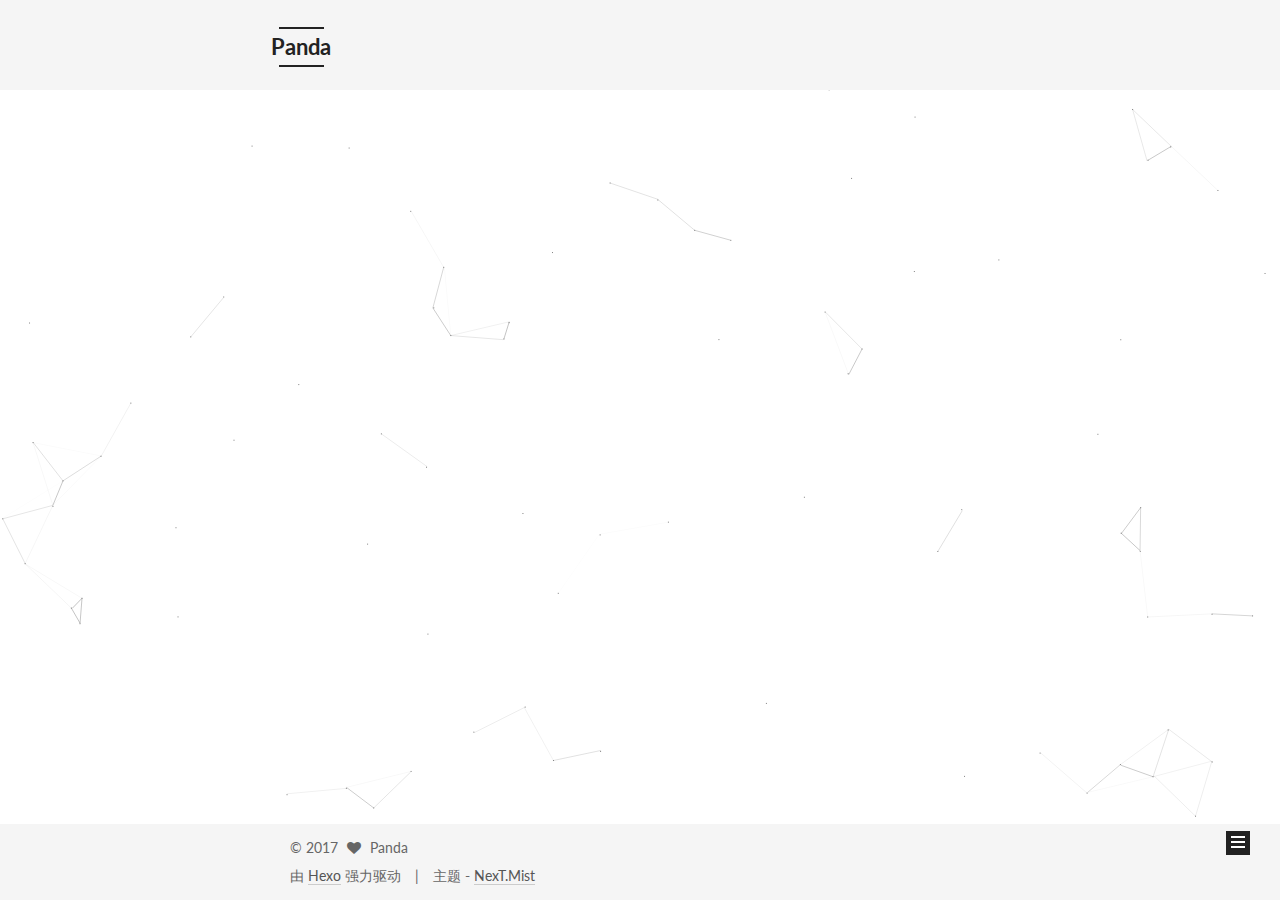
<file: index.html>
<!doctype html>



  


<html class="theme-next mist use-motion" lang="zh-Hans">
<head>
  <meta charset="UTF-8"/>
<meta http-equiv="X-UA-Compatible" content="IE=edge" />
<meta name="viewport" content="width=device-width, initial-scale=1, maximum-scale=1"/>









<meta http-equiv="Cache-Control" content="no-transform" />
<meta http-equiv="Cache-Control" content="no-siteapp" />















  
  
  <link href="/lib/fancybox/source/jquery.fancybox.css?v=2.1.5" rel="stylesheet" type="text/css" />




  
  
  
  

  
    
    
  

  

  

  

  

  
    
    
    <link href="//fonts.googleapis.com/css?family=Lato:300,300italic,400,400italic,700,700italic&subset=latin,latin-ext" rel="stylesheet" type="text/css">
  






<link href="/lib/font-awesome/css/font-awesome.min.css?v=4.6.2" rel="stylesheet" type="text/css" />

<link href="/css/main.css?v=5.1.1" rel="stylesheet" type="text/css" />


  <meta name="keywords" content="Hexo, NexT" />








  <link rel="shortcut icon" type="image/x-icon" href="/favicon.ico?v=5.1.1" />






<meta name="description" content="越努力越幸运">
<meta property="og:type" content="website">
<meta property="og:title" content="Panda">
<meta property="og:url" content="http://yoursite.com/index.html">
<meta property="og:site_name" content="Panda">
<meta property="og:description" content="越努力越幸运">
<meta name="twitter:card" content="summary">
<meta name="twitter:title" content="Panda">
<meta name="twitter:description" content="越努力越幸运">



<script type="text/javascript" id="hexo.configurations">
  var NexT = window.NexT || {};
  var CONFIG = {
    root: '/',
    scheme: 'Mist',
    sidebar: {"position":"left","display":"post","offset":12,"offset_float":0,"b2t":false,"scrollpercent":false},
    fancybox: true,
    motion: true,
    duoshuo: {
      userId: '0',
      author: '博主'
    },
    algolia: {
      applicationID: '',
      apiKey: '',
      indexName: '',
      hits: {"per_page":10},
      labels: {"input_placeholder":"Search for Posts","hits_empty":"We didn't find any results for the search: ${query}","hits_stats":"${hits} results found in ${time} ms"}
    }
  };
</script>



  <link rel="canonical" href="http://yoursite.com/"/>





  <title>Panda</title>
</head>

<body itemscope itemtype="http://schema.org/WebPage" lang="zh-Hans">

  















  
  
    
  

  <div class="container sidebar-position-left 
   page-home 
 ">
    <div class="headband"></div>

    <header id="header" class="header" itemscope itemtype="http://schema.org/WPHeader">
      <div class="header-inner"><div class="site-brand-wrapper">
  <div class="site-meta ">
    

    <div class="custom-logo-site-title">
      <a href="/"  class="brand" rel="start">
        <span class="logo-line-before"><i></i></span>
        <span class="site-title">Panda</span>
        <span class="logo-line-after"><i></i></span>
      </a>
    </div>
      
        <p class="site-subtitle">Panda's Blog</p>
      
  </div>

  <div class="site-nav-toggle">
    <button>
      <span class="btn-bar"></span>
      <span class="btn-bar"></span>
      <span class="btn-bar"></span>
    </button>
  </div>
</div>

<nav class="site-nav">
  

  
    <ul id="menu" class="menu">
      
        
        <li class="menu-item menu-item-home">
          <a href="/" rel="section">
            
              <i class="menu-item-icon fa fa-fw fa-home"></i> <br />
            
            首页
          </a>
        </li>
      
        
        <li class="menu-item menu-item-categories">
          <a href="/categories/" rel="section">
            
              <i class="menu-item-icon fa fa-fw fa-th"></i> <br />
            
            分类
          </a>
        </li>
      
        
        <li class="menu-item menu-item-archives">
          <a href="/archives/" rel="section">
            
              <i class="menu-item-icon fa fa-fw fa-archive"></i> <br />
            
            归档
          </a>
        </li>
      
        
        <li class="menu-item menu-item-tags">
          <a href="/tags/" rel="section">
            
              <i class="menu-item-icon fa fa-fw fa-tags"></i> <br />
            
            标签
          </a>
        </li>
      

      
        <li class="menu-item menu-item-search">
          
            <a href="javascript:;" class="popup-trigger">
          
            
              <i class="menu-item-icon fa fa-search fa-fw"></i> <br />
            
            搜索
          </a>
        </li>
      
    </ul>
  

  
    <div class="site-search">
      
  <div class="popup search-popup local-search-popup">
  <div class="local-search-header clearfix">
    <span class="search-icon">
      <i class="fa fa-search"></i>
    </span>
    <span class="popup-btn-close">
      <i class="fa fa-times-circle"></i>
    </span>
    <div class="local-search-input-wrapper">
      <input autocomplete="off"
             placeholder="搜索..." spellcheck="false"
             type="text" id="local-search-input">
    </div>
  </div>
  <div id="local-search-result"></div>
</div>



    </div>
  
</nav>



 </div>
    </header>

    <main id="main" class="main">
      <div class="main-inner">
        <div class="content-wrap">
          <div id="content" class="content">
            
  <section id="posts" class="posts-expand">
    
      

  

  
  
  

  <article class="post post-type-normal " itemscope itemtype="http://schema.org/Article">
    <link itemprop="mainEntityOfPage" href="http://yoursite.com/2017/06/07/my-first/">

    <span hidden itemprop="author" itemscope itemtype="http://schema.org/Person">
      <meta itemprop="name" content="Panda">
      <meta itemprop="description" content="">
      <meta itemprop="image" content="/images/24774436.jpg">
    </span>

    <span hidden itemprop="publisher" itemscope itemtype="http://schema.org/Organization">
      <meta itemprop="name" content="Panda">
    </span>

    
      <header class="post-header">

        
        
          <h1 class="post-title" itemprop="name headline">
                
                <a class="post-title-link" href="/2017/06/07/my-first/" itemprop="url">my first</a></h1>
        

        <div class="post-meta">
          <span class="post-time">
            
              <span class="post-meta-item-icon">
                <i class="fa fa-calendar-o"></i>
              </span>
              
                <span class="post-meta-item-text">发表于</span>
              
              <time title="创建于" itemprop="dateCreated datePublished" datetime="2017-06-07T13:43:27+08:00">
                2017-06-07
              </time>
            

            

            
          </span>

          
            <span class="post-category" >
            
              <span class="post-meta-divider">|</span>
            
              <span class="post-meta-item-icon">
                <i class="fa fa-folder-o"></i>
              </span>
              
                <span class="post-meta-item-text">分类于</span>
              
              
                <span itemprop="about" itemscope itemtype="http://schema.org/Thing">
                  <a href="/categories/hexo/" itemprop="url" rel="index">
                    <span itemprop="name">hexo</span>
                  </a>
                </span>

                
                
              
            </span>
          

          
            
          

          
          
             <span id="/2017/06/07/my-first/" class="leancloud_visitors" data-flag-title="my first">
               <span class="post-meta-divider">|</span>
               <span class="post-meta-item-icon">
                 <i class="fa fa-eye"></i>
               </span>
               
                 <span class="post-meta-item-text">阅读次数 </span>
               
                 <span class="leancloud-visitors-count"></span>
             </span>
          

          

          

          

        </div>
      </header>
    

    <div class="post-body" itemprop="articleBody">

      
      

      
        
          
            
          
        
      
    </div>

    <div>
      
    </div>

    <div>
      
    </div>

    <div>
      
    </div>

    <footer class="post-footer">
      

      

      

      
      
        <div class="post-eof"></div>
      
    </footer>
  </article>


    
  </section>

  


          </div>
          


          

        </div>
        
          
  
  <div class="sidebar-toggle">
    <div class="sidebar-toggle-line-wrap">
      <span class="sidebar-toggle-line sidebar-toggle-line-first"></span>
      <span class="sidebar-toggle-line sidebar-toggle-line-middle"></span>
      <span class="sidebar-toggle-line sidebar-toggle-line-last"></span>
    </div>
  </div>

  <aside id="sidebar" class="sidebar">
    <div class="sidebar-inner">

      

      

      <section class="site-overview sidebar-panel sidebar-panel-active">
        <div class="site-author motion-element" itemprop="author" itemscope itemtype="http://schema.org/Person">
          <img class="site-author-image" itemprop="image"
               src="/images/24774436.jpg"
               alt="Panda" />
          <p class="site-author-name" itemprop="name">Panda</p>
           
              <p class="site-description motion-element" itemprop="description">越努力越幸运</p>
          
        </div>
        <nav class="site-state motion-element">

          
            <div class="site-state-item site-state-posts">
              <a href="/archives/">
                <span class="site-state-item-count">1</span>
                <span class="site-state-item-name">日志</span>
              </a>
            </div>
          

          
            
            
            <div class="site-state-item site-state-categories">
              <a href="/categories/index.html">
                <span class="site-state-item-count">1</span>
                <span class="site-state-item-name">分类</span>
              </a>
            </div>
          

          
            
            
            <div class="site-state-item site-state-tags">
              <a href="/tags/index.html">
                <span class="site-state-item-count">3</span>
                <span class="site-state-item-name">标签</span>
              </a>
            </div>
          

        </nav>

        

        <div class="links-of-author motion-element">
          
            
              <span class="links-of-author-item">
                <a href="https://github.com/p354139076" target="_blank" title="GitHub">
                  
                    <i class="fa fa-fw fa-github"></i>
                  
                  GitHub
                </a>
              </span>
            
          
        </div>

        
        

        
        
          <div class="links-of-blogroll motion-element links-of-blogroll-inline">
            <div class="links-of-blogroll-title">
              <i class="fa  fa-fw fa-globe"></i>
              友情链接
            </div>
            <ul class="links-of-blogroll-list">
              
                <li class="links-of-blogroll-item">
                  <a href="https://www.baidu.com/" title="baidu" target="_blank">baidu</a>
                </li>
              
            </ul>
          </div>
        

        


      </section>

      

      

    </div>
  </aside>


        
      </div>
    </main>

    <footer id="footer" class="footer">
      <div class="footer-inner">
        <div class="copyright" >
  
  &copy; 
  <span itemprop="copyrightYear">2017</span>
  <span class="with-love">
    <i class="fa fa-heart"></i>
  </span>
  <span class="author" itemprop="copyrightHolder">Panda</span>
</div>


<div class="powered-by">
  由 <a class="theme-link" href="https://hexo.io">Hexo</a> 强力驱动
</div>

<div class="theme-info">
  主题 -
  <a class="theme-link" href="https://github.com/iissnan/hexo-theme-next">
    NexT.Mist
  </a>
</div>


        

        
      </div>
    </footer>

    
      <div class="back-to-top">
        <i class="fa fa-arrow-up"></i>
        
      </div>
    

  </div>

  

<script type="text/javascript">
  if (Object.prototype.toString.call(window.Promise) !== '[object Function]') {
    window.Promise = null;
  }
</script>









  












  
  <script type="text/javascript" src="/lib/jquery/index.js?v=2.1.3"></script>

  
  <script type="text/javascript" src="/lib/fastclick/lib/fastclick.min.js?v=1.0.6"></script>

  
  <script type="text/javascript" src="/lib/jquery_lazyload/jquery.lazyload.js?v=1.9.7"></script>

  
  <script type="text/javascript" src="/lib/velocity/velocity.min.js?v=1.2.1"></script>

  
  <script type="text/javascript" src="/lib/velocity/velocity.ui.min.js?v=1.2.1"></script>

  
  <script type="text/javascript" src="/lib/fancybox/source/jquery.fancybox.pack.js?v=2.1.5"></script>


  



  <script type="text/javascript" src="/js/src/utils.js?v=5.1.1"></script>

  <script type="text/javascript" src="/js/src/motion.js?v=5.1.1"></script>



  
  

  
    <script type="text/javascript" src="/js/src/scrollspy.js?v=5.1.1"></script>
<script type="text/javascript" src="/js/src/post-details.js?v=5.1.1"></script>

  

  


  <script type="text/javascript" src="/js/src/bootstrap.js?v=5.1.1"></script>



  


  




	





  





  





  






  

  <script type="text/javascript">
    // Popup Window;
    var isfetched = false;
    var isXml = true;
    // Search DB path;
    var search_path = "search.xml";
    if (search_path.length === 0) {
      search_path = "search.xml";
    } else if (search_path.endsWith("json")) {
      isXml = false;
    }
    var path = "/" + search_path;
    // monitor main search box;

    var onPopupClose = function (e) {
      $('.popup').hide();
      $('#local-search-input').val('');
      $('.search-result-list').remove();
      $('#no-result').remove();
      $(".local-search-pop-overlay").remove();
      $('body').css('overflow', '');
    }

    function proceedsearch() {
      $("body")
        .append('<div class="search-popup-overlay local-search-pop-overlay"></div>')
        .css('overflow', 'hidden');
      $('.search-popup-overlay').click(onPopupClose);
      $('.popup').toggle();
      var $localSearchInput = $('#local-search-input');
      $localSearchInput.attr("autocapitalize", "none");
      $localSearchInput.attr("autocorrect", "off");
      $localSearchInput.focus();
    }

    // search function;
    var searchFunc = function(path, search_id, content_id) {
      'use strict';

      // start loading animation
      $("body")
        .append('<div class="search-popup-overlay local-search-pop-overlay">' +
          '<div id="search-loading-icon">' +
          '<i class="fa fa-spinner fa-pulse fa-5x fa-fw"></i>' +
          '</div>' +
          '</div>')
        .css('overflow', 'hidden');
      $("#search-loading-icon").css('margin', '20% auto 0 auto').css('text-align', 'center');

      $.ajax({
        url: path,
        dataType: isXml ? "xml" : "json",
        async: true,
        success: function(res) {
          // get the contents from search data
          isfetched = true;
          $('.popup').detach().appendTo('.header-inner');
          var datas = isXml ? $("entry", res).map(function() {
            return {
              title: $("title", this).text(),
              content: $("content",this).text(),
              url: $("url" , this).text()
            };
          }).get() : res;
          var input = document.getElementById(search_id);
          var resultContent = document.getElementById(content_id);
          var inputEventFunction = function() {
            var searchText = input.value.trim().toLowerCase();
            var keywords = searchText.split(/[\s\-]+/);
            if (keywords.length > 1) {
              keywords.push(searchText);
            }
            var resultItems = [];
            if (searchText.length > 0) {
              // perform local searching
              datas.forEach(function(data) {
                var isMatch = false;
                var hitCount = 0;
                var searchTextCount = 0;
                var title = data.title.trim();
                var titleInLowerCase = title.toLowerCase();
                var content = data.content.trim().replace(/<[^>]+>/g,"");
                var contentInLowerCase = content.toLowerCase();
                var articleUrl = decodeURIComponent(data.url);
                var indexOfTitle = [];
                var indexOfContent = [];
                // only match articles with not empty titles
                if(title != '') {
                  keywords.forEach(function(keyword) {
                    function getIndexByWord(word, text, caseSensitive) {
                      var wordLen = word.length;
                      if (wordLen === 0) {
                        return [];
                      }
                      var startPosition = 0, position = [], index = [];
                      if (!caseSensitive) {
                        text = text.toLowerCase();
                        word = word.toLowerCase();
                      }
                      while ((position = text.indexOf(word, startPosition)) > -1) {
                        index.push({position: position, word: word});
                        startPosition = position + wordLen;
                      }
                      return index;
                    }

                    indexOfTitle = indexOfTitle.concat(getIndexByWord(keyword, titleInLowerCase, false));
                    indexOfContent = indexOfContent.concat(getIndexByWord(keyword, contentInLowerCase, false));
                  });
                  if (indexOfTitle.length > 0 || indexOfContent.length > 0) {
                    isMatch = true;
                    hitCount = indexOfTitle.length + indexOfContent.length;
                  }
                }

                // show search results

                if (isMatch) {
                  // sort index by position of keyword

                  [indexOfTitle, indexOfContent].forEach(function (index) {
                    index.sort(function (itemLeft, itemRight) {
                      if (itemRight.position !== itemLeft.position) {
                        return itemRight.position - itemLeft.position;
                      } else {
                        return itemLeft.word.length - itemRight.word.length;
                      }
                    });
                  });

                  // merge hits into slices

                  function mergeIntoSlice(text, start, end, index) {
                    var item = index[index.length - 1];
                    var position = item.position;
                    var word = item.word;
                    var hits = [];
                    var searchTextCountInSlice = 0;
                    while (position + word.length <= end && index.length != 0) {
                      if (word === searchText) {
                        searchTextCountInSlice++;
                      }
                      hits.push({position: position, length: word.length});
                      var wordEnd = position + word.length;

                      // move to next position of hit

                      index.pop();
                      while (index.length != 0) {
                        item = index[index.length - 1];
                        position = item.position;
                        word = item.word;
                        if (wordEnd > position) {
                          index.pop();
                        } else {
                          break;
                        }
                      }
                    }
                    searchTextCount += searchTextCountInSlice;
                    return {
                      hits: hits,
                      start: start,
                      end: end,
                      searchTextCount: searchTextCountInSlice
                    };
                  }

                  var slicesOfTitle = [];
                  if (indexOfTitle.length != 0) {
                    slicesOfTitle.push(mergeIntoSlice(title, 0, title.length, indexOfTitle));
                  }

                  var slicesOfContent = [];
                  while (indexOfContent.length != 0) {
                    var item = indexOfContent[indexOfContent.length - 1];
                    var position = item.position;
                    var word = item.word;
                    // cut out 100 characters
                    var start = position - 20;
                    var end = position + 80;
                    if(start < 0){
                      start = 0;
                    }
                    if (end < position + word.length) {
                      end = position + word.length;
                    }
                    if(end > content.length){
                      end = content.length;
                    }
                    slicesOfContent.push(mergeIntoSlice(content, start, end, indexOfContent));
                  }

                  // sort slices in content by search text's count and hits' count

                  slicesOfContent.sort(function (sliceLeft, sliceRight) {
                    if (sliceLeft.searchTextCount !== sliceRight.searchTextCount) {
                      return sliceRight.searchTextCount - sliceLeft.searchTextCount;
                    } else if (sliceLeft.hits.length !== sliceRight.hits.length) {
                      return sliceRight.hits.length - sliceLeft.hits.length;
                    } else {
                      return sliceLeft.start - sliceRight.start;
                    }
                  });

                  // select top N slices in content

                  var upperBound = parseInt('1');
                  if (upperBound >= 0) {
                    slicesOfContent = slicesOfContent.slice(0, upperBound);
                  }

                  // highlight title and content

                  function highlightKeyword(text, slice) {
                    var result = '';
                    var prevEnd = slice.start;
                    slice.hits.forEach(function (hit) {
                      result += text.substring(prevEnd, hit.position);
                      var end = hit.position + hit.length;
                      result += '<b class="search-keyword">' + text.substring(hit.position, end) + '</b>';
                      prevEnd = end;
                    });
                    result += text.substring(prevEnd, slice.end);
                    return result;
                  }

                  var resultItem = '';

                  if (slicesOfTitle.length != 0) {
                    resultItem += "<li><a href='" + articleUrl + "' class='search-result-title'>" + highlightKeyword(title, slicesOfTitle[0]) + "</a>";
                  } else {
                    resultItem += "<li><a href='" + articleUrl + "' class='search-result-title'>" + title + "</a>";
                  }

                  slicesOfContent.forEach(function (slice) {
                    resultItem += "<a href='" + articleUrl + "'>" +
                      "<p class=\"search-result\">" + highlightKeyword(content, slice) +
                      "...</p>" + "</a>";
                  });

                  resultItem += "</li>";
                  resultItems.push({
                    item: resultItem,
                    searchTextCount: searchTextCount,
                    hitCount: hitCount,
                    id: resultItems.length
                  });
                }
              })
            };
            if (keywords.length === 1 && keywords[0] === "") {
              resultContent.innerHTML = '<div id="no-result"><i class="fa fa-search fa-5x" /></div>'
            } else if (resultItems.length === 0) {
              resultContent.innerHTML = '<div id="no-result"><i class="fa fa-frown-o fa-5x" /></div>'
            } else {
              resultItems.sort(function (resultLeft, resultRight) {
                if (resultLeft.searchTextCount !== resultRight.searchTextCount) {
                  return resultRight.searchTextCount - resultLeft.searchTextCount;
                } else if (resultLeft.hitCount !== resultRight.hitCount) {
                  return resultRight.hitCount - resultLeft.hitCount;
                } else {
                  return resultRight.id - resultLeft.id;
                }
              });
              var searchResultList = '<ul class=\"search-result-list\">';
              resultItems.forEach(function (result) {
                searchResultList += result.item;
              })
              searchResultList += "</ul>";
              resultContent.innerHTML = searchResultList;
            }
          }

          if ('auto' === 'auto') {
            input.addEventListener('input', inputEventFunction);
          } else {
            $('.search-icon').click(inputEventFunction);
            input.addEventListener('keypress', function (event) {
              if (event.keyCode === 13) {
                inputEventFunction();
              }
            });
          }

          // remove loading animation
          $(".local-search-pop-overlay").remove();
          $('body').css('overflow', '');

          proceedsearch();
        }
      });
    }

    // handle and trigger popup window;
    $('.popup-trigger').click(function(e) {
      e.stopPropagation();
      if (isfetched === false) {
        searchFunc(path, 'local-search-input', 'local-search-result');
      } else {
        proceedsearch();
      };
    });

    $('.popup-btn-close').click(onPopupClose);
    $('.popup').click(function(e){
      e.stopPropagation();
    });
    $(document).on('keyup', function (event) {
      var shouldDismissSearchPopup = event.which === 27 &&
        $('.search-popup').is(':visible');
      if (shouldDismissSearchPopup) {
        onPopupClose();
      }
    });
  </script>





  

  
  <script src="https://cdn1.lncld.net/static/js/av-core-mini-0.6.1.js"></script>
  <script>AV.initialize("lOtJw6AQHA3SVn16e1DD95mH-gzGzoHsz", "D5mW8dunsiMRzLfFmFUlIUd8");</script>
  <script>
    function showTime(Counter) {
      var query = new AV.Query(Counter);
      var entries = [];
      var $visitors = $(".leancloud_visitors");

      $visitors.each(function () {
        entries.push( $(this).attr("id").trim() );
      });

      query.containedIn('url', entries);
      query.find()
        .done(function (results) {
          var COUNT_CONTAINER_REF = '.leancloud-visitors-count';

          if (results.length === 0) {
            $visitors.find(COUNT_CONTAINER_REF).text(0);
            return;
          }

          for (var i = 0; i < results.length; i++) {
            var item = results[i];
            var url = item.get('url');
            var time = item.get('time');
            var element = document.getElementById(url);

            $(element).find(COUNT_CONTAINER_REF).text(time);
          }
          for(var i = 0; i < entries.length; i++) {
            var url = entries[i];
            var element = document.getElementById(url);
            var countSpan = $(element).find(COUNT_CONTAINER_REF);
            if( countSpan.text() == '') {
              countSpan.text(0);
            }
          }
        })
        .fail(function (object, error) {
          console.log("Error: " + error.code + " " + error.message);
        });
    }

    function addCount(Counter) {
      var $visitors = $(".leancloud_visitors");
      var url = $visitors.attr('id').trim();
      var title = $visitors.attr('data-flag-title').trim();
      var query = new AV.Query(Counter);

      query.equalTo("url", url);
      query.find({
        success: function(results) {
          if (results.length > 0) {
            var counter = results[0];
            counter.fetchWhenSave(true);
            counter.increment("time");
            counter.save(null, {
              success: function(counter) {
                var $element = $(document.getElementById(url));
                $element.find('.leancloud-visitors-count').text(counter.get('time'));
              },
              error: function(counter, error) {
                console.log('Failed to save Visitor num, with error message: ' + error.message);
              }
            });
          } else {
            var newcounter = new Counter();
            /* Set ACL */
            var acl = new AV.ACL();
            acl.setPublicReadAccess(true);
            acl.setPublicWriteAccess(true);
            newcounter.setACL(acl);
            /* End Set ACL */
            newcounter.set("title", title);
            newcounter.set("url", url);
            newcounter.set("time", 1);
            newcounter.save(null, {
              success: function(newcounter) {
                var $element = $(document.getElementById(url));
                $element.find('.leancloud-visitors-count').text(newcounter.get('time'));
              },
              error: function(newcounter, error) {
                console.log('Failed to create');
              }
            });
          }
        },
        error: function(error) {
          console.log('Error:' + error.code + " " + error.message);
        }
      });
    }

    $(function() {
      var Counter = AV.Object.extend("Counter");
      if ($('.leancloud_visitors').length == 1) {
        addCount(Counter);
      } else if ($('.post-title-link').length > 1) {
        showTime(Counter);
      }
    });
  </script>



  

  

  

  

  

  <!-- 背景动画 -->
<script type="text/javascript" src="/js/src/parcticle.js"></script>
<!-- 页面点击小红心 -->
<script type="text/javascript" src="/js/src/love.js"></script>
</body>
</html>
</file>
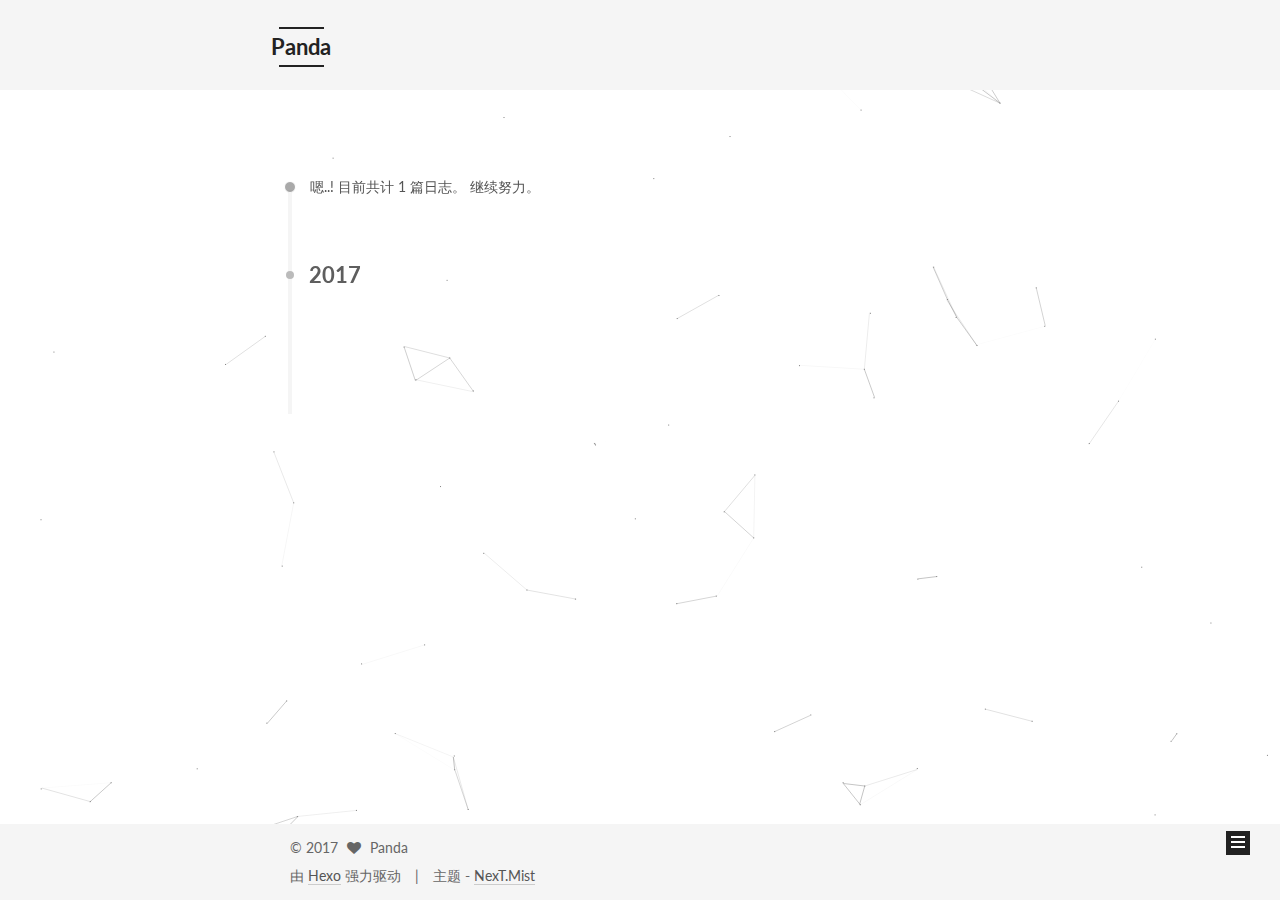
<file: archives/index.html>
<!doctype html>



  


<html class="theme-next mist use-motion" lang="zh-Hans">
<head>
  <meta charset="UTF-8"/>
<meta http-equiv="X-UA-Compatible" content="IE=edge" />
<meta name="viewport" content="width=device-width, initial-scale=1, maximum-scale=1"/>









<meta http-equiv="Cache-Control" content="no-transform" />
<meta http-equiv="Cache-Control" content="no-siteapp" />















  
  
  <link href="/lib/fancybox/source/jquery.fancybox.css?v=2.1.5" rel="stylesheet" type="text/css" />




  
  
  
  

  
    
    
  

  

  

  

  

  
    
    
    <link href="//fonts.googleapis.com/css?family=Lato:300,300italic,400,400italic,700,700italic&subset=latin,latin-ext" rel="stylesheet" type="text/css">
  






<link href="/lib/font-awesome/css/font-awesome.min.css?v=4.6.2" rel="stylesheet" type="text/css" />

<link href="/css/main.css?v=5.1.1" rel="stylesheet" type="text/css" />


  <meta name="keywords" content="Hexo, NexT" />








  <link rel="shortcut icon" type="image/x-icon" href="/favicon.ico?v=5.1.1" />






<meta name="description" content="越努力越幸运">
<meta property="og:type" content="website">
<meta property="og:title" content="Panda">
<meta property="og:url" content="http://yoursite.com/archives/index.html">
<meta property="og:site_name" content="Panda">
<meta property="og:description" content="越努力越幸运">
<meta name="twitter:card" content="summary">
<meta name="twitter:title" content="Panda">
<meta name="twitter:description" content="越努力越幸运">



<script type="text/javascript" id="hexo.configurations">
  var NexT = window.NexT || {};
  var CONFIG = {
    root: '/',
    scheme: 'Mist',
    sidebar: {"position":"left","display":"post","offset":12,"offset_float":0,"b2t":false,"scrollpercent":false},
    fancybox: true,
    motion: true,
    duoshuo: {
      userId: '0',
      author: '博主'
    },
    algolia: {
      applicationID: '',
      apiKey: '',
      indexName: '',
      hits: {"per_page":10},
      labels: {"input_placeholder":"Search for Posts","hits_empty":"We didn't find any results for the search: ${query}","hits_stats":"${hits} results found in ${time} ms"}
    }
  };
</script>



  <link rel="canonical" href="http://yoursite.com/archives/"/>





  <title>归档 | Panda</title>
</head>

<body itemscope itemtype="http://schema.org/WebPage" lang="zh-Hans">

  















  
  
    
  

  <div class="container sidebar-position-left  page-archive  ">
    <div class="headband"></div>

    <header id="header" class="header" itemscope itemtype="http://schema.org/WPHeader">
      <div class="header-inner"><div class="site-brand-wrapper">
  <div class="site-meta ">
    

    <div class="custom-logo-site-title">
      <a href="/"  class="brand" rel="start">
        <span class="logo-line-before"><i></i></span>
        <span class="site-title">Panda</span>
        <span class="logo-line-after"><i></i></span>
      </a>
    </div>
      
        <p class="site-subtitle">Panda's Blog</p>
      
  </div>

  <div class="site-nav-toggle">
    <button>
      <span class="btn-bar"></span>
      <span class="btn-bar"></span>
      <span class="btn-bar"></span>
    </button>
  </div>
</div>

<nav class="site-nav">
  

  
    <ul id="menu" class="menu">
      
        
        <li class="menu-item menu-item-home">
          <a href="/" rel="section">
            
              <i class="menu-item-icon fa fa-fw fa-home"></i> <br />
            
            首页
          </a>
        </li>
      
        
        <li class="menu-item menu-item-categories">
          <a href="/categories/" rel="section">
            
              <i class="menu-item-icon fa fa-fw fa-th"></i> <br />
            
            分类
          </a>
        </li>
      
        
        <li class="menu-item menu-item-archives">
          <a href="/archives/" rel="section">
            
              <i class="menu-item-icon fa fa-fw fa-archive"></i> <br />
            
            归档
          </a>
        </li>
      
        
        <li class="menu-item menu-item-tags">
          <a href="/tags/" rel="section">
            
              <i class="menu-item-icon fa fa-fw fa-tags"></i> <br />
            
            标签
          </a>
        </li>
      

      
        <li class="menu-item menu-item-search">
          
            <a href="javascript:;" class="popup-trigger">
          
            
              <i class="menu-item-icon fa fa-search fa-fw"></i> <br />
            
            搜索
          </a>
        </li>
      
    </ul>
  

  
    <div class="site-search">
      
  <div class="popup search-popup local-search-popup">
  <div class="local-search-header clearfix">
    <span class="search-icon">
      <i class="fa fa-search"></i>
    </span>
    <span class="popup-btn-close">
      <i class="fa fa-times-circle"></i>
    </span>
    <div class="local-search-input-wrapper">
      <input autocomplete="off"
             placeholder="搜索..." spellcheck="false"
             type="text" id="local-search-input">
    </div>
  </div>
  <div id="local-search-result"></div>
</div>



    </div>
  
</nav>



 </div>
    </header>

    <main id="main" class="main">
      <div class="main-inner">
        <div class="content-wrap">
          <div id="content" class="content">
            

  <section id="posts" class="posts-collapse">
    <span class="archive-move-on"></span>

    <span class="archive-page-counter">
      
      
      
        
      
      嗯..! 目前共计 1 篇日志。 继续努力。
    </span>

    

      
      
      

      
        
        <div class="collection-title">
          <h2 class="archive-year motion-element" id="archive-year-2017">2017</h2>
        </div>
      
      

      

  <article class="post post-type-normal" itemscope itemtype="http://schema.org/Article">
    <header class="post-header">

      <h2 class="post-title">
        
            <a class="post-title-link" href="/2017/06/07/my-first/" itemprop="url">
              
                <span itemprop="name">my first</span>
              
            </a>
        
      </h2>

      <div class="post-meta">
        <time class="post-time" itemprop="dateCreated"
              datetime="2017-06-07T13:43:27+08:00"
              content="2017-06-07" >
          06-07
        </time>
      </div>

    </header>
  </article>



    

  </section>

  



          </div>
          


          

        </div>
        
          
  
  <div class="sidebar-toggle">
    <div class="sidebar-toggle-line-wrap">
      <span class="sidebar-toggle-line sidebar-toggle-line-first"></span>
      <span class="sidebar-toggle-line sidebar-toggle-line-middle"></span>
      <span class="sidebar-toggle-line sidebar-toggle-line-last"></span>
    </div>
  </div>

  <aside id="sidebar" class="sidebar">
    <div class="sidebar-inner">

      

      

      <section class="site-overview sidebar-panel sidebar-panel-active">
        <div class="site-author motion-element" itemprop="author" itemscope itemtype="http://schema.org/Person">
          <img class="site-author-image" itemprop="image"
               src="/images/24774436.jpg"
               alt="Panda" />
          <p class="site-author-name" itemprop="name">Panda</p>
           
              <p class="site-description motion-element" itemprop="description">越努力越幸运</p>
          
        </div>
        <nav class="site-state motion-element">

          
            <div class="site-state-item site-state-posts">
              <a href="/archives/">
                <span class="site-state-item-count">1</span>
                <span class="site-state-item-name">日志</span>
              </a>
            </div>
          

          
            
            
            <div class="site-state-item site-state-categories">
              <a href="/categories/index.html">
                <span class="site-state-item-count">1</span>
                <span class="site-state-item-name">分类</span>
              </a>
            </div>
          

          
            
            
            <div class="site-state-item site-state-tags">
              <a href="/tags/index.html">
                <span class="site-state-item-count">3</span>
                <span class="site-state-item-name">标签</span>
              </a>
            </div>
          

        </nav>

        

        <div class="links-of-author motion-element">
          
            
              <span class="links-of-author-item">
                <a href="https://github.com/p354139076" target="_blank" title="GitHub">
                  
                    <i class="fa fa-fw fa-github"></i>
                  
                  GitHub
                </a>
              </span>
            
          
        </div>

        
        

        
        
          <div class="links-of-blogroll motion-element links-of-blogroll-inline">
            <div class="links-of-blogroll-title">
              <i class="fa  fa-fw fa-globe"></i>
              友情链接
            </div>
            <ul class="links-of-blogroll-list">
              
                <li class="links-of-blogroll-item">
                  <a href="https://www.baidu.com/" title="baidu" target="_blank">baidu</a>
                </li>
              
            </ul>
          </div>
        

        


      </section>

      

      

    </div>
  </aside>


        
      </div>
    </main>

    <footer id="footer" class="footer">
      <div class="footer-inner">
        <div class="copyright" >
  
  &copy; 
  <span itemprop="copyrightYear">2017</span>
  <span class="with-love">
    <i class="fa fa-heart"></i>
  </span>
  <span class="author" itemprop="copyrightHolder">Panda</span>
</div>


<div class="powered-by">
  由 <a class="theme-link" href="https://hexo.io">Hexo</a> 强力驱动
</div>

<div class="theme-info">
  主题 -
  <a class="theme-link" href="https://github.com/iissnan/hexo-theme-next">
    NexT.Mist
  </a>
</div>


        

        
      </div>
    </footer>

    
      <div class="back-to-top">
        <i class="fa fa-arrow-up"></i>
        
      </div>
    

  </div>

  

<script type="text/javascript">
  if (Object.prototype.toString.call(window.Promise) !== '[object Function]') {
    window.Promise = null;
  }
</script>









  












  
  <script type="text/javascript" src="/lib/jquery/index.js?v=2.1.3"></script>

  
  <script type="text/javascript" src="/lib/fastclick/lib/fastclick.min.js?v=1.0.6"></script>

  
  <script type="text/javascript" src="/lib/jquery_lazyload/jquery.lazyload.js?v=1.9.7"></script>

  
  <script type="text/javascript" src="/lib/velocity/velocity.min.js?v=1.2.1"></script>

  
  <script type="text/javascript" src="/lib/velocity/velocity.ui.min.js?v=1.2.1"></script>

  
  <script type="text/javascript" src="/lib/fancybox/source/jquery.fancybox.pack.js?v=2.1.5"></script>


  



  <script type="text/javascript" src="/js/src/utils.js?v=5.1.1"></script>

  <script type="text/javascript" src="/js/src/motion.js?v=5.1.1"></script>



  
  

  
  
    <script type="text/javascript" id="motion.page.archive">
      $('.archive-year').velocity('transition.slideLeftIn');
    </script>
  


  


  <script type="text/javascript" src="/js/src/bootstrap.js?v=5.1.1"></script>



  


  




	





  





  





  






  

  <script type="text/javascript">
    // Popup Window;
    var isfetched = false;
    var isXml = true;
    // Search DB path;
    var search_path = "search.xml";
    if (search_path.length === 0) {
      search_path = "search.xml";
    } else if (search_path.endsWith("json")) {
      isXml = false;
    }
    var path = "/" + search_path;
    // monitor main search box;

    var onPopupClose = function (e) {
      $('.popup').hide();
      $('#local-search-input').val('');
      $('.search-result-list').remove();
      $('#no-result').remove();
      $(".local-search-pop-overlay").remove();
      $('body').css('overflow', '');
    }

    function proceedsearch() {
      $("body")
        .append('<div class="search-popup-overlay local-search-pop-overlay"></div>')
        .css('overflow', 'hidden');
      $('.search-popup-overlay').click(onPopupClose);
      $('.popup').toggle();
      var $localSearchInput = $('#local-search-input');
      $localSearchInput.attr("autocapitalize", "none");
      $localSearchInput.attr("autocorrect", "off");
      $localSearchInput.focus();
    }

    // search function;
    var searchFunc = function(path, search_id, content_id) {
      'use strict';

      // start loading animation
      $("body")
        .append('<div class="search-popup-overlay local-search-pop-overlay">' +
          '<div id="search-loading-icon">' +
          '<i class="fa fa-spinner fa-pulse fa-5x fa-fw"></i>' +
          '</div>' +
          '</div>')
        .css('overflow', 'hidden');
      $("#search-loading-icon").css('margin', '20% auto 0 auto').css('text-align', 'center');

      $.ajax({
        url: path,
        dataType: isXml ? "xml" : "json",
        async: true,
        success: function(res) {
          // get the contents from search data
          isfetched = true;
          $('.popup').detach().appendTo('.header-inner');
          var datas = isXml ? $("entry", res).map(function() {
            return {
              title: $("title", this).text(),
              content: $("content",this).text(),
              url: $("url" , this).text()
            };
          }).get() : res;
          var input = document.getElementById(search_id);
          var resultContent = document.getElementById(content_id);
          var inputEventFunction = function() {
            var searchText = input.value.trim().toLowerCase();
            var keywords = searchText.split(/[\s\-]+/);
            if (keywords.length > 1) {
              keywords.push(searchText);
            }
            var resultItems = [];
            if (searchText.length > 0) {
              // perform local searching
              datas.forEach(function(data) {
                var isMatch = false;
                var hitCount = 0;
                var searchTextCount = 0;
                var title = data.title.trim();
                var titleInLowerCase = title.toLowerCase();
                var content = data.content.trim().replace(/<[^>]+>/g,"");
                var contentInLowerCase = content.toLowerCase();
                var articleUrl = decodeURIComponent(data.url);
                var indexOfTitle = [];
                var indexOfContent = [];
                // only match articles with not empty titles
                if(title != '') {
                  keywords.forEach(function(keyword) {
                    function getIndexByWord(word, text, caseSensitive) {
                      var wordLen = word.length;
                      if (wordLen === 0) {
                        return [];
                      }
                      var startPosition = 0, position = [], index = [];
                      if (!caseSensitive) {
                        text = text.toLowerCase();
                        word = word.toLowerCase();
                      }
                      while ((position = text.indexOf(word, startPosition)) > -1) {
                        index.push({position: position, word: word});
                        startPosition = position + wordLen;
                      }
                      return index;
                    }

                    indexOfTitle = indexOfTitle.concat(getIndexByWord(keyword, titleInLowerCase, false));
                    indexOfContent = indexOfContent.concat(getIndexByWord(keyword, contentInLowerCase, false));
                  });
                  if (indexOfTitle.length > 0 || indexOfContent.length > 0) {
                    isMatch = true;
                    hitCount = indexOfTitle.length + indexOfContent.length;
                  }
                }

                // show search results

                if (isMatch) {
                  // sort index by position of keyword

                  [indexOfTitle, indexOfContent].forEach(function (index) {
                    index.sort(function (itemLeft, itemRight) {
                      if (itemRight.position !== itemLeft.position) {
                        return itemRight.position - itemLeft.position;
                      } else {
                        return itemLeft.word.length - itemRight.word.length;
                      }
                    });
                  });

                  // merge hits into slices

                  function mergeIntoSlice(text, start, end, index) {
                    var item = index[index.length - 1];
                    var position = item.position;
                    var word = item.word;
                    var hits = [];
                    var searchTextCountInSlice = 0;
                    while (position + word.length <= end && index.length != 0) {
                      if (word === searchText) {
                        searchTextCountInSlice++;
                      }
                      hits.push({position: position, length: word.length});
                      var wordEnd = position + word.length;

                      // move to next position of hit

                      index.pop();
                      while (index.length != 0) {
                        item = index[index.length - 1];
                        position = item.position;
                        word = item.word;
                        if (wordEnd > position) {
                          index.pop();
                        } else {
                          break;
                        }
                      }
                    }
                    searchTextCount += searchTextCountInSlice;
                    return {
                      hits: hits,
                      start: start,
                      end: end,
                      searchTextCount: searchTextCountInSlice
                    };
                  }

                  var slicesOfTitle = [];
                  if (indexOfTitle.length != 0) {
                    slicesOfTitle.push(mergeIntoSlice(title, 0, title.length, indexOfTitle));
                  }

                  var slicesOfContent = [];
                  while (indexOfContent.length != 0) {
                    var item = indexOfContent[indexOfContent.length - 1];
                    var position = item.position;
                    var word = item.word;
                    // cut out 100 characters
                    var start = position - 20;
                    var end = position + 80;
                    if(start < 0){
                      start = 0;
                    }
                    if (end < position + word.length) {
                      end = position + word.length;
                    }
                    if(end > content.length){
                      end = content.length;
                    }
                    slicesOfContent.push(mergeIntoSlice(content, start, end, indexOfContent));
                  }

                  // sort slices in content by search text's count and hits' count

                  slicesOfContent.sort(function (sliceLeft, sliceRight) {
                    if (sliceLeft.searchTextCount !== sliceRight.searchTextCount) {
                      return sliceRight.searchTextCount - sliceLeft.searchTextCount;
                    } else if (sliceLeft.hits.length !== sliceRight.hits.length) {
                      return sliceRight.hits.length - sliceLeft.hits.length;
                    } else {
                      return sliceLeft.start - sliceRight.start;
                    }
                  });

                  // select top N slices in content

                  var upperBound = parseInt('1');
                  if (upperBound >= 0) {
                    slicesOfContent = slicesOfContent.slice(0, upperBound);
                  }

                  // highlight title and content

                  function highlightKeyword(text, slice) {
                    var result = '';
                    var prevEnd = slice.start;
                    slice.hits.forEach(function (hit) {
                      result += text.substring(prevEnd, hit.position);
                      var end = hit.position + hit.length;
                      result += '<b class="search-keyword">' + text.substring(hit.position, end) + '</b>';
                      prevEnd = end;
                    });
                    result += text.substring(prevEnd, slice.end);
                    return result;
                  }

                  var resultItem = '';

                  if (slicesOfTitle.length != 0) {
                    resultItem += "<li><a href='" + articleUrl + "' class='search-result-title'>" + highlightKeyword(title, slicesOfTitle[0]) + "</a>";
                  } else {
                    resultItem += "<li><a href='" + articleUrl + "' class='search-result-title'>" + title + "</a>";
                  }

                  slicesOfContent.forEach(function (slice) {
                    resultItem += "<a href='" + articleUrl + "'>" +
                      "<p class=\"search-result\">" + highlightKeyword(content, slice) +
                      "...</p>" + "</a>";
                  });

                  resultItem += "</li>";
                  resultItems.push({
                    item: resultItem,
                    searchTextCount: searchTextCount,
                    hitCount: hitCount,
                    id: resultItems.length
                  });
                }
              })
            };
            if (keywords.length === 1 && keywords[0] === "") {
              resultContent.innerHTML = '<div id="no-result"><i class="fa fa-search fa-5x" /></div>'
            } else if (resultItems.length === 0) {
              resultContent.innerHTML = '<div id="no-result"><i class="fa fa-frown-o fa-5x" /></div>'
            } else {
              resultItems.sort(function (resultLeft, resultRight) {
                if (resultLeft.searchTextCount !== resultRight.searchTextCount) {
                  return resultRight.searchTextCount - resultLeft.searchTextCount;
                } else if (resultLeft.hitCount !== resultRight.hitCount) {
                  return resultRight.hitCount - resultLeft.hitCount;
                } else {
                  return resultRight.id - resultLeft.id;
                }
              });
              var searchResultList = '<ul class=\"search-result-list\">';
              resultItems.forEach(function (result) {
                searchResultList += result.item;
              })
              searchResultList += "</ul>";
              resultContent.innerHTML = searchResultList;
            }
          }

          if ('auto' === 'auto') {
            input.addEventListener('input', inputEventFunction);
          } else {
            $('.search-icon').click(inputEventFunction);
            input.addEventListener('keypress', function (event) {
              if (event.keyCode === 13) {
                inputEventFunction();
              }
            });
          }

          // remove loading animation
          $(".local-search-pop-overlay").remove();
          $('body').css('overflow', '');

          proceedsearch();
        }
      });
    }

    // handle and trigger popup window;
    $('.popup-trigger').click(function(e) {
      e.stopPropagation();
      if (isfetched === false) {
        searchFunc(path, 'local-search-input', 'local-search-result');
      } else {
        proceedsearch();
      };
    });

    $('.popup-btn-close').click(onPopupClose);
    $('.popup').click(function(e){
      e.stopPropagation();
    });
    $(document).on('keyup', function (event) {
      var shouldDismissSearchPopup = event.which === 27 &&
        $('.search-popup').is(':visible');
      if (shouldDismissSearchPopup) {
        onPopupClose();
      }
    });
  </script>





  

  
  <script src="https://cdn1.lncld.net/static/js/av-core-mini-0.6.1.js"></script>
  <script>AV.initialize("lOtJw6AQHA3SVn16e1DD95mH-gzGzoHsz", "D5mW8dunsiMRzLfFmFUlIUd8");</script>
  <script>
    function showTime(Counter) {
      var query = new AV.Query(Counter);
      var entries = [];
      var $visitors = $(".leancloud_visitors");

      $visitors.each(function () {
        entries.push( $(this).attr("id").trim() );
      });

      query.containedIn('url', entries);
      query.find()
        .done(function (results) {
          var COUNT_CONTAINER_REF = '.leancloud-visitors-count';

          if (results.length === 0) {
            $visitors.find(COUNT_CONTAINER_REF).text(0);
            return;
          }

          for (var i = 0; i < results.length; i++) {
            var item = results[i];
            var url = item.get('url');
            var time = item.get('time');
            var element = document.getElementById(url);

            $(element).find(COUNT_CONTAINER_REF).text(time);
          }
          for(var i = 0; i < entries.length; i++) {
            var url = entries[i];
            var element = document.getElementById(url);
            var countSpan = $(element).find(COUNT_CONTAINER_REF);
            if( countSpan.text() == '') {
              countSpan.text(0);
            }
          }
        })
        .fail(function (object, error) {
          console.log("Error: " + error.code + " " + error.message);
        });
    }

    function addCount(Counter) {
      var $visitors = $(".leancloud_visitors");
      var url = $visitors.attr('id').trim();
      var title = $visitors.attr('data-flag-title').trim();
      var query = new AV.Query(Counter);

      query.equalTo("url", url);
      query.find({
        success: function(results) {
          if (results.length > 0) {
            var counter = results[0];
            counter.fetchWhenSave(true);
            counter.increment("time");
            counter.save(null, {
              success: function(counter) {
                var $element = $(document.getElementById(url));
                $element.find('.leancloud-visitors-count').text(counter.get('time'));
              },
              error: function(counter, error) {
                console.log('Failed to save Visitor num, with error message: ' + error.message);
              }
            });
          } else {
            var newcounter = new Counter();
            /* Set ACL */
            var acl = new AV.ACL();
            acl.setPublicReadAccess(true);
            acl.setPublicWriteAccess(true);
            newcounter.setACL(acl);
            /* End Set ACL */
            newcounter.set("title", title);
            newcounter.set("url", url);
            newcounter.set("time", 1);
            newcounter.save(null, {
              success: function(newcounter) {
                var $element = $(document.getElementById(url));
                $element.find('.leancloud-visitors-count').text(newcounter.get('time'));
              },
              error: function(newcounter, error) {
                console.log('Failed to create');
              }
            });
          }
        },
        error: function(error) {
          console.log('Error:' + error.code + " " + error.message);
        }
      });
    }

    $(function() {
      var Counter = AV.Object.extend("Counter");
      if ($('.leancloud_visitors').length == 1) {
        addCount(Counter);
      } else if ($('.post-title-link').length > 1) {
        showTime(Counter);
      }
    });
  </script>



  

  

  

  

  

  <!-- 背景动画 -->
<script type="text/javascript" src="/js/src/parcticle.js"></script>
<!-- 页面点击小红心 -->
<script type="text/javascript" src="/js/src/love.js"></script>
</body>
</html>
</file>
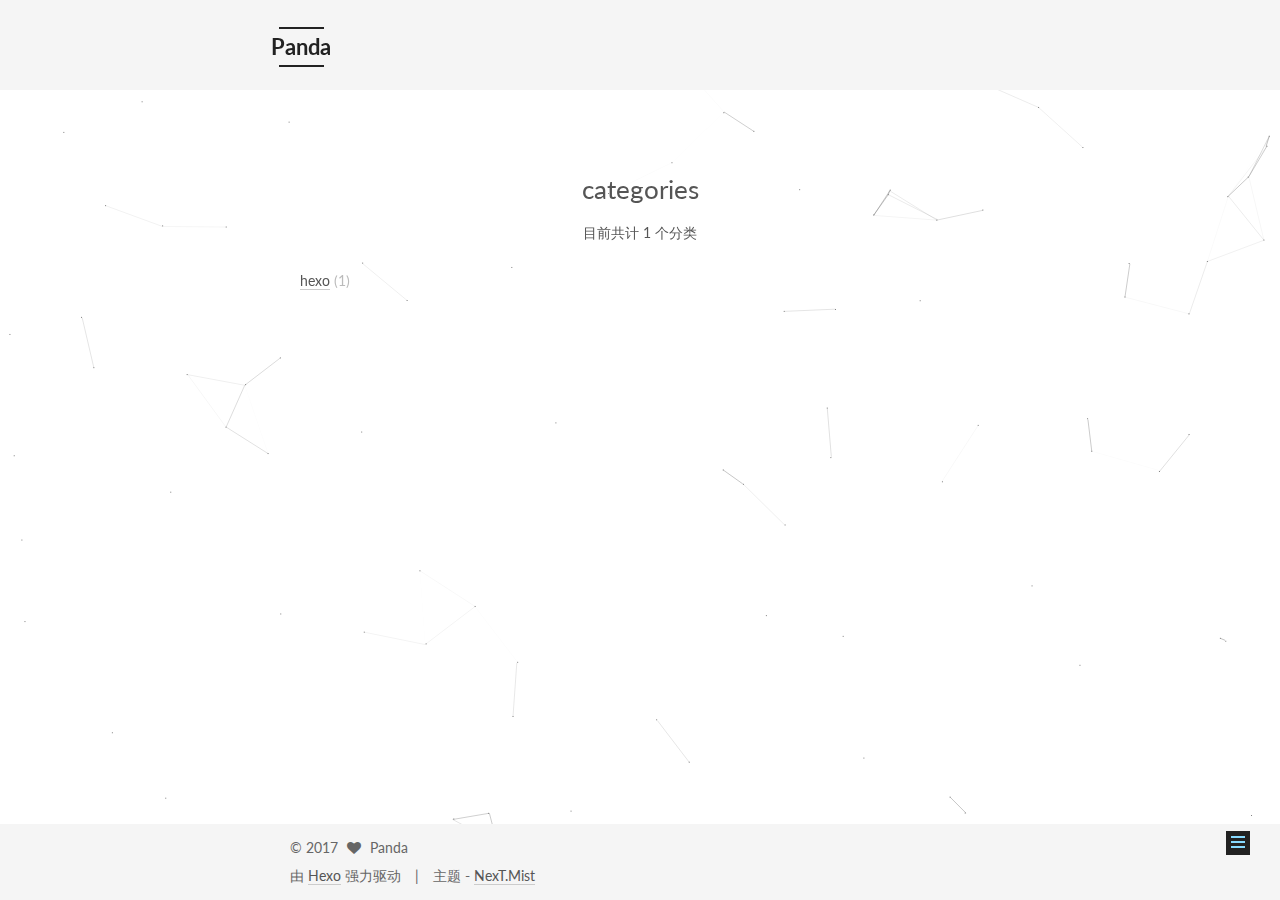
<file: categories/index.html>
<!doctype html>



  


<html class="theme-next mist use-motion" lang="zh-Hans">
<head>
  <meta charset="UTF-8"/>
<meta http-equiv="X-UA-Compatible" content="IE=edge" />
<meta name="viewport" content="width=device-width, initial-scale=1, maximum-scale=1"/>









<meta http-equiv="Cache-Control" content="no-transform" />
<meta http-equiv="Cache-Control" content="no-siteapp" />















  
  
  <link href="/lib/fancybox/source/jquery.fancybox.css?v=2.1.5" rel="stylesheet" type="text/css" />




  
  
  
  

  
    
    
  

  

  

  

  

  
    
    
    <link href="//fonts.googleapis.com/css?family=Lato:300,300italic,400,400italic,700,700italic&subset=latin,latin-ext" rel="stylesheet" type="text/css">
  






<link href="/lib/font-awesome/css/font-awesome.min.css?v=4.6.2" rel="stylesheet" type="text/css" />

<link href="/css/main.css?v=5.1.1" rel="stylesheet" type="text/css" />


  <meta name="keywords" content="Hexo, NexT" />








  <link rel="shortcut icon" type="image/x-icon" href="/favicon.ico?v=5.1.1" />






<meta name="description" content="越努力越幸运">
<meta property="og:type" content="website">
<meta property="og:title" content="categories">
<meta property="og:url" content="http://yoursite.com/categories/index.html">
<meta property="og:site_name" content="Panda">
<meta property="og:description" content="越努力越幸运">
<meta property="og:updated_time" content="2017-06-07T05:42:47.989Z">
<meta name="twitter:card" content="summary">
<meta name="twitter:title" content="categories">
<meta name="twitter:description" content="越努力越幸运">



<script type="text/javascript" id="hexo.configurations">
  var NexT = window.NexT || {};
  var CONFIG = {
    root: '/',
    scheme: 'Mist',
    sidebar: {"position":"left","display":"post","offset":12,"offset_float":0,"b2t":false,"scrollpercent":false},
    fancybox: true,
    motion: true,
    duoshuo: {
      userId: '0',
      author: '博主'
    },
    algolia: {
      applicationID: '',
      apiKey: '',
      indexName: '',
      hits: {"per_page":10},
      labels: {"input_placeholder":"Search for Posts","hits_empty":"We didn't find any results for the search: ${query}","hits_stats":"${hits} results found in ${time} ms"}
    }
  };
</script>



  <link rel="canonical" href="http://yoursite.com/categories/"/>





  <title>categories | Panda</title>
</head>

<body itemscope itemtype="http://schema.org/WebPage" lang="zh-Hans">

  















  
  
    
  

  <div class="container sidebar-position-left page-post-detail ">
    <div class="headband"></div>

    <header id="header" class="header" itemscope itemtype="http://schema.org/WPHeader">
      <div class="header-inner"><div class="site-brand-wrapper">
  <div class="site-meta ">
    

    <div class="custom-logo-site-title">
      <a href="/"  class="brand" rel="start">
        <span class="logo-line-before"><i></i></span>
        <span class="site-title">Panda</span>
        <span class="logo-line-after"><i></i></span>
      </a>
    </div>
      
        <p class="site-subtitle">Panda's Blog</p>
      
  </div>

  <div class="site-nav-toggle">
    <button>
      <span class="btn-bar"></span>
      <span class="btn-bar"></span>
      <span class="btn-bar"></span>
    </button>
  </div>
</div>

<nav class="site-nav">
  

  
    <ul id="menu" class="menu">
      
        
        <li class="menu-item menu-item-home">
          <a href="/" rel="section">
            
              <i class="menu-item-icon fa fa-fw fa-home"></i> <br />
            
            首页
          </a>
        </li>
      
        
        <li class="menu-item menu-item-categories">
          <a href="/categories/" rel="section">
            
              <i class="menu-item-icon fa fa-fw fa-th"></i> <br />
            
            分类
          </a>
        </li>
      
        
        <li class="menu-item menu-item-archives">
          <a href="/archives/" rel="section">
            
              <i class="menu-item-icon fa fa-fw fa-archive"></i> <br />
            
            归档
          </a>
        </li>
      
        
        <li class="menu-item menu-item-tags">
          <a href="/tags/" rel="section">
            
              <i class="menu-item-icon fa fa-fw fa-tags"></i> <br />
            
            标签
          </a>
        </li>
      

      
        <li class="menu-item menu-item-search">
          
            <a href="javascript:;" class="popup-trigger">
          
            
              <i class="menu-item-icon fa fa-search fa-fw"></i> <br />
            
            搜索
          </a>
        </li>
      
    </ul>
  

  
    <div class="site-search">
      
  <div class="popup search-popup local-search-popup">
  <div class="local-search-header clearfix">
    <span class="search-icon">
      <i class="fa fa-search"></i>
    </span>
    <span class="popup-btn-close">
      <i class="fa fa-times-circle"></i>
    </span>
    <div class="local-search-input-wrapper">
      <input autocomplete="off"
             placeholder="搜索..." spellcheck="false"
             type="text" id="local-search-input">
    </div>
  </div>
  <div id="local-search-result"></div>
</div>



    </div>
  
</nav>



 </div>
    </header>

    <main id="main" class="main">
      <div class="main-inner">
        <div class="content-wrap">
          <div id="content" class="content">
            

  <div id="posts" class="posts-expand">
  <header class="post-header">

	<h1 class="post-title" itemprop="name headline">categories</h1>



</header>

    
    
      <div class="category-all-page">
        <div class="category-all-title">
            目前共计 1 个分类
        </div>
        <div class="category-all">
          <ul class="category-list"><li class="category-list-item"><a class="category-list-link" href="/categories/hexo/">hexo</a><span class="category-list-count">1</span></li></ul>
        </div>
      </div>
    
  </div>


          </div>
          


          
  <div class="comments" id="comments">
    
      <div id="lv-container" data-id="city" data-uid="MTAyMC8yOTAwMi81NTcx"></div>
    
  </div>


        </div>
        
          
  
  <div class="sidebar-toggle">
    <div class="sidebar-toggle-line-wrap">
      <span class="sidebar-toggle-line sidebar-toggle-line-first"></span>
      <span class="sidebar-toggle-line sidebar-toggle-line-middle"></span>
      <span class="sidebar-toggle-line sidebar-toggle-line-last"></span>
    </div>
  </div>

  <aside id="sidebar" class="sidebar">
    <div class="sidebar-inner">

      

      

      <section class="site-overview sidebar-panel sidebar-panel-active">
        <div class="site-author motion-element" itemprop="author" itemscope itemtype="http://schema.org/Person">
          <img class="site-author-image" itemprop="image"
               src="/images/24774436.jpg"
               alt="Panda" />
          <p class="site-author-name" itemprop="name">Panda</p>
           
              <p class="site-description motion-element" itemprop="description">越努力越幸运</p>
          
        </div>
        <nav class="site-state motion-element">

          
            <div class="site-state-item site-state-posts">
              <a href="/archives/">
                <span class="site-state-item-count">1</span>
                <span class="site-state-item-name">日志</span>
              </a>
            </div>
          

          
            
            
            <div class="site-state-item site-state-categories">
              <a href="/categories/index.html">
                <span class="site-state-item-count">1</span>
                <span class="site-state-item-name">分类</span>
              </a>
            </div>
          

          
            
            
            <div class="site-state-item site-state-tags">
              <a href="/tags/index.html">
                <span class="site-state-item-count">3</span>
                <span class="site-state-item-name">标签</span>
              </a>
            </div>
          

        </nav>

        

        <div class="links-of-author motion-element">
          
            
              <span class="links-of-author-item">
                <a href="https://github.com/p354139076" target="_blank" title="GitHub">
                  
                    <i class="fa fa-fw fa-github"></i>
                  
                  GitHub
                </a>
              </span>
            
          
        </div>

        
        

        
        
          <div class="links-of-blogroll motion-element links-of-blogroll-inline">
            <div class="links-of-blogroll-title">
              <i class="fa  fa-fw fa-globe"></i>
              友情链接
            </div>
            <ul class="links-of-blogroll-list">
              
                <li class="links-of-blogroll-item">
                  <a href="https://www.baidu.com/" title="baidu" target="_blank">baidu</a>
                </li>
              
            </ul>
          </div>
        

        


      </section>

      

      

    </div>
  </aside>


        
      </div>
    </main>

    <footer id="footer" class="footer">
      <div class="footer-inner">
        <div class="copyright" >
  
  &copy; 
  <span itemprop="copyrightYear">2017</span>
  <span class="with-love">
    <i class="fa fa-heart"></i>
  </span>
  <span class="author" itemprop="copyrightHolder">Panda</span>
</div>


<div class="powered-by">
  由 <a class="theme-link" href="https://hexo.io">Hexo</a> 强力驱动
</div>

<div class="theme-info">
  主题 -
  <a class="theme-link" href="https://github.com/iissnan/hexo-theme-next">
    NexT.Mist
  </a>
</div>


        

        
      </div>
    </footer>

    
      <div class="back-to-top">
        <i class="fa fa-arrow-up"></i>
        
      </div>
    

  </div>

  

<script type="text/javascript">
  if (Object.prototype.toString.call(window.Promise) !== '[object Function]') {
    window.Promise = null;
  }
</script>









  












  
  <script type="text/javascript" src="/lib/jquery/index.js?v=2.1.3"></script>

  
  <script type="text/javascript" src="/lib/fastclick/lib/fastclick.min.js?v=1.0.6"></script>

  
  <script type="text/javascript" src="/lib/jquery_lazyload/jquery.lazyload.js?v=1.9.7"></script>

  
  <script type="text/javascript" src="/lib/velocity/velocity.min.js?v=1.2.1"></script>

  
  <script type="text/javascript" src="/lib/velocity/velocity.ui.min.js?v=1.2.1"></script>

  
  <script type="text/javascript" src="/lib/fancybox/source/jquery.fancybox.pack.js?v=2.1.5"></script>


  



  <script type="text/javascript" src="/js/src/utils.js?v=5.1.1"></script>

  <script type="text/javascript" src="/js/src/motion.js?v=5.1.1"></script>



  
  

  
    <script type="text/javascript" src="/js/src/scrollspy.js?v=5.1.1"></script>
<script type="text/javascript" src="/js/src/post-details.js?v=5.1.1"></script>

  

  


  <script type="text/javascript" src="/js/src/bootstrap.js?v=5.1.1"></script>



  


  




	





  





  





  
    <script type="text/javascript">
      (function(d, s) {
        var j, e = d.getElementsByTagName(s)[0];
        if (typeof LivereTower === 'function') { return; }
        j = d.createElement(s);
        j.src = 'https://cdn-city.livere.com/js/embed.dist.js';
        j.async = true;
        e.parentNode.insertBefore(j, e);
      })(document, 'script');
    </script>
  






  

  <script type="text/javascript">
    // Popup Window;
    var isfetched = false;
    var isXml = true;
    // Search DB path;
    var search_path = "search.xml";
    if (search_path.length === 0) {
      search_path = "search.xml";
    } else if (search_path.endsWith("json")) {
      isXml = false;
    }
    var path = "/" + search_path;
    // monitor main search box;

    var onPopupClose = function (e) {
      $('.popup').hide();
      $('#local-search-input').val('');
      $('.search-result-list').remove();
      $('#no-result').remove();
      $(".local-search-pop-overlay").remove();
      $('body').css('overflow', '');
    }

    function proceedsearch() {
      $("body")
        .append('<div class="search-popup-overlay local-search-pop-overlay"></div>')
        .css('overflow', 'hidden');
      $('.search-popup-overlay').click(onPopupClose);
      $('.popup').toggle();
      var $localSearchInput = $('#local-search-input');
      $localSearchInput.attr("autocapitalize", "none");
      $localSearchInput.attr("autocorrect", "off");
      $localSearchInput.focus();
    }

    // search function;
    var searchFunc = function(path, search_id, content_id) {
      'use strict';

      // start loading animation
      $("body")
        .append('<div class="search-popup-overlay local-search-pop-overlay">' +
          '<div id="search-loading-icon">' +
          '<i class="fa fa-spinner fa-pulse fa-5x fa-fw"></i>' +
          '</div>' +
          '</div>')
        .css('overflow', 'hidden');
      $("#search-loading-icon").css('margin', '20% auto 0 auto').css('text-align', 'center');

      $.ajax({
        url: path,
        dataType: isXml ? "xml" : "json",
        async: true,
        success: function(res) {
          // get the contents from search data
          isfetched = true;
          $('.popup').detach().appendTo('.header-inner');
          var datas = isXml ? $("entry", res).map(function() {
            return {
              title: $("title", this).text(),
              content: $("content",this).text(),
              url: $("url" , this).text()
            };
          }).get() : res;
          var input = document.getElementById(search_id);
          var resultContent = document.getElementById(content_id);
          var inputEventFunction = function() {
            var searchText = input.value.trim().toLowerCase();
            var keywords = searchText.split(/[\s\-]+/);
            if (keywords.length > 1) {
              keywords.push(searchText);
            }
            var resultItems = [];
            if (searchText.length > 0) {
              // perform local searching
              datas.forEach(function(data) {
                var isMatch = false;
                var hitCount = 0;
                var searchTextCount = 0;
                var title = data.title.trim();
                var titleInLowerCase = title.toLowerCase();
                var content = data.content.trim().replace(/<[^>]+>/g,"");
                var contentInLowerCase = content.toLowerCase();
                var articleUrl = decodeURIComponent(data.url);
                var indexOfTitle = [];
                var indexOfContent = [];
                // only match articles with not empty titles
                if(title != '') {
                  keywords.forEach(function(keyword) {
                    function getIndexByWord(word, text, caseSensitive) {
                      var wordLen = word.length;
                      if (wordLen === 0) {
                        return [];
                      }
                      var startPosition = 0, position = [], index = [];
                      if (!caseSensitive) {
                        text = text.toLowerCase();
                        word = word.toLowerCase();
                      }
                      while ((position = text.indexOf(word, startPosition)) > -1) {
                        index.push({position: position, word: word});
                        startPosition = position + wordLen;
                      }
                      return index;
                    }

                    indexOfTitle = indexOfTitle.concat(getIndexByWord(keyword, titleInLowerCase, false));
                    indexOfContent = indexOfContent.concat(getIndexByWord(keyword, contentInLowerCase, false));
                  });
                  if (indexOfTitle.length > 0 || indexOfContent.length > 0) {
                    isMatch = true;
                    hitCount = indexOfTitle.length + indexOfContent.length;
                  }
                }

                // show search results

                if (isMatch) {
                  // sort index by position of keyword

                  [indexOfTitle, indexOfContent].forEach(function (index) {
                    index.sort(function (itemLeft, itemRight) {
                      if (itemRight.position !== itemLeft.position) {
                        return itemRight.position - itemLeft.position;
                      } else {
                        return itemLeft.word.length - itemRight.word.length;
                      }
                    });
                  });

                  // merge hits into slices

                  function mergeIntoSlice(text, start, end, index) {
                    var item = index[index.length - 1];
                    var position = item.position;
                    var word = item.word;
                    var hits = [];
                    var searchTextCountInSlice = 0;
                    while (position + word.length <= end && index.length != 0) {
                      if (word === searchText) {
                        searchTextCountInSlice++;
                      }
                      hits.push({position: position, length: word.length});
                      var wordEnd = position + word.length;

                      // move to next position of hit

                      index.pop();
                      while (index.length != 0) {
                        item = index[index.length - 1];
                        position = item.position;
                        word = item.word;
                        if (wordEnd > position) {
                          index.pop();
                        } else {
                          break;
                        }
                      }
                    }
                    searchTextCount += searchTextCountInSlice;
                    return {
                      hits: hits,
                      start: start,
                      end: end,
                      searchTextCount: searchTextCountInSlice
                    };
                  }

                  var slicesOfTitle = [];
                  if (indexOfTitle.length != 0) {
                    slicesOfTitle.push(mergeIntoSlice(title, 0, title.length, indexOfTitle));
                  }

                  var slicesOfContent = [];
                  while (indexOfContent.length != 0) {
                    var item = indexOfContent[indexOfContent.length - 1];
                    var position = item.position;
                    var word = item.word;
                    // cut out 100 characters
                    var start = position - 20;
                    var end = position + 80;
                    if(start < 0){
                      start = 0;
                    }
                    if (end < position + word.length) {
                      end = position + word.length;
                    }
                    if(end > content.length){
                      end = content.length;
                    }
                    slicesOfContent.push(mergeIntoSlice(content, start, end, indexOfContent));
                  }

                  // sort slices in content by search text's count and hits' count

                  slicesOfContent.sort(function (sliceLeft, sliceRight) {
                    if (sliceLeft.searchTextCount !== sliceRight.searchTextCount) {
                      return sliceRight.searchTextCount - sliceLeft.searchTextCount;
                    } else if (sliceLeft.hits.length !== sliceRight.hits.length) {
                      return sliceRight.hits.length - sliceLeft.hits.length;
                    } else {
                      return sliceLeft.start - sliceRight.start;
                    }
                  });

                  // select top N slices in content

                  var upperBound = parseInt('1');
                  if (upperBound >= 0) {
                    slicesOfContent = slicesOfContent.slice(0, upperBound);
                  }

                  // highlight title and content

                  function highlightKeyword(text, slice) {
                    var result = '';
                    var prevEnd = slice.start;
                    slice.hits.forEach(function (hit) {
                      result += text.substring(prevEnd, hit.position);
                      var end = hit.position + hit.length;
                      result += '<b class="search-keyword">' + text.substring(hit.position, end) + '</b>';
                      prevEnd = end;
                    });
                    result += text.substring(prevEnd, slice.end);
                    return result;
                  }

                  var resultItem = '';

                  if (slicesOfTitle.length != 0) {
                    resultItem += "<li><a href='" + articleUrl + "' class='search-result-title'>" + highlightKeyword(title, slicesOfTitle[0]) + "</a>";
                  } else {
                    resultItem += "<li><a href='" + articleUrl + "' class='search-result-title'>" + title + "</a>";
                  }

                  slicesOfContent.forEach(function (slice) {
                    resultItem += "<a href='" + articleUrl + "'>" +
                      "<p class=\"search-result\">" + highlightKeyword(content, slice) +
                      "...</p>" + "</a>";
                  });

                  resultItem += "</li>";
                  resultItems.push({
                    item: resultItem,
                    searchTextCount: searchTextCount,
                    hitCount: hitCount,
                    id: resultItems.length
                  });
                }
              })
            };
            if (keywords.length === 1 && keywords[0] === "") {
              resultContent.innerHTML = '<div id="no-result"><i class="fa fa-search fa-5x" /></div>'
            } else if (resultItems.length === 0) {
              resultContent.innerHTML = '<div id="no-result"><i class="fa fa-frown-o fa-5x" /></div>'
            } else {
              resultItems.sort(function (resultLeft, resultRight) {
                if (resultLeft.searchTextCount !== resultRight.searchTextCount) {
                  return resultRight.searchTextCount - resultLeft.searchTextCount;
                } else if (resultLeft.hitCount !== resultRight.hitCount) {
                  return resultRight.hitCount - resultLeft.hitCount;
                } else {
                  return resultRight.id - resultLeft.id;
                }
              });
              var searchResultList = '<ul class=\"search-result-list\">';
              resultItems.forEach(function (result) {
                searchResultList += result.item;
              })
              searchResultList += "</ul>";
              resultContent.innerHTML = searchResultList;
            }
          }

          if ('auto' === 'auto') {
            input.addEventListener('input', inputEventFunction);
          } else {
            $('.search-icon').click(inputEventFunction);
            input.addEventListener('keypress', function (event) {
              if (event.keyCode === 13) {
                inputEventFunction();
              }
            });
          }

          // remove loading animation
          $(".local-search-pop-overlay").remove();
          $('body').css('overflow', '');

          proceedsearch();
        }
      });
    }

    // handle and trigger popup window;
    $('.popup-trigger').click(function(e) {
      e.stopPropagation();
      if (isfetched === false) {
        searchFunc(path, 'local-search-input', 'local-search-result');
      } else {
        proceedsearch();
      };
    });

    $('.popup-btn-close').click(onPopupClose);
    $('.popup').click(function(e){
      e.stopPropagation();
    });
    $(document).on('keyup', function (event) {
      var shouldDismissSearchPopup = event.which === 27 &&
        $('.search-popup').is(':visible');
      if (shouldDismissSearchPopup) {
        onPopupClose();
      }
    });
  </script>





  

  
  <script src="https://cdn1.lncld.net/static/js/av-core-mini-0.6.1.js"></script>
  <script>AV.initialize("lOtJw6AQHA3SVn16e1DD95mH-gzGzoHsz", "D5mW8dunsiMRzLfFmFUlIUd8");</script>
  <script>
    function showTime(Counter) {
      var query = new AV.Query(Counter);
      var entries = [];
      var $visitors = $(".leancloud_visitors");

      $visitors.each(function () {
        entries.push( $(this).attr("id").trim() );
      });

      query.containedIn('url', entries);
      query.find()
        .done(function (results) {
          var COUNT_CONTAINER_REF = '.leancloud-visitors-count';

          if (results.length === 0) {
            $visitors.find(COUNT_CONTAINER_REF).text(0);
            return;
          }

          for (var i = 0; i < results.length; i++) {
            var item = results[i];
            var url = item.get('url');
            var time = item.get('time');
            var element = document.getElementById(url);

            $(element).find(COUNT_CONTAINER_REF).text(time);
          }
          for(var i = 0; i < entries.length; i++) {
            var url = entries[i];
            var element = document.getElementById(url);
            var countSpan = $(element).find(COUNT_CONTAINER_REF);
            if( countSpan.text() == '') {
              countSpan.text(0);
            }
          }
        })
        .fail(function (object, error) {
          console.log("Error: " + error.code + " " + error.message);
        });
    }

    function addCount(Counter) {
      var $visitors = $(".leancloud_visitors");
      var url = $visitors.attr('id').trim();
      var title = $visitors.attr('data-flag-title').trim();
      var query = new AV.Query(Counter);

      query.equalTo("url", url);
      query.find({
        success: function(results) {
          if (results.length > 0) {
            var counter = results[0];
            counter.fetchWhenSave(true);
            counter.increment("time");
            counter.save(null, {
              success: function(counter) {
                var $element = $(document.getElementById(url));
                $element.find('.leancloud-visitors-count').text(counter.get('time'));
              },
              error: function(counter, error) {
                console.log('Failed to save Visitor num, with error message: ' + error.message);
              }
            });
          } else {
            var newcounter = new Counter();
            /* Set ACL */
            var acl = new AV.ACL();
            acl.setPublicReadAccess(true);
            acl.setPublicWriteAccess(true);
            newcounter.setACL(acl);
            /* End Set ACL */
            newcounter.set("title", title);
            newcounter.set("url", url);
            newcounter.set("time", 1);
            newcounter.save(null, {
              success: function(newcounter) {
                var $element = $(document.getElementById(url));
                $element.find('.leancloud-visitors-count').text(newcounter.get('time'));
              },
              error: function(newcounter, error) {
                console.log('Failed to create');
              }
            });
          }
        },
        error: function(error) {
          console.log('Error:' + error.code + " " + error.message);
        }
      });
    }

    $(function() {
      var Counter = AV.Object.extend("Counter");
      if ($('.leancloud_visitors').length == 1) {
        addCount(Counter);
      } else if ($('.post-title-link').length > 1) {
        showTime(Counter);
      }
    });
  </script>



  

  

  

  

  

  <!-- 背景动画 -->
<script type="text/javascript" src="/js/src/parcticle.js"></script>
<!-- 页面点击小红心 -->
<script type="text/javascript" src="/js/src/love.js"></script>
</body>
</html>
</file>
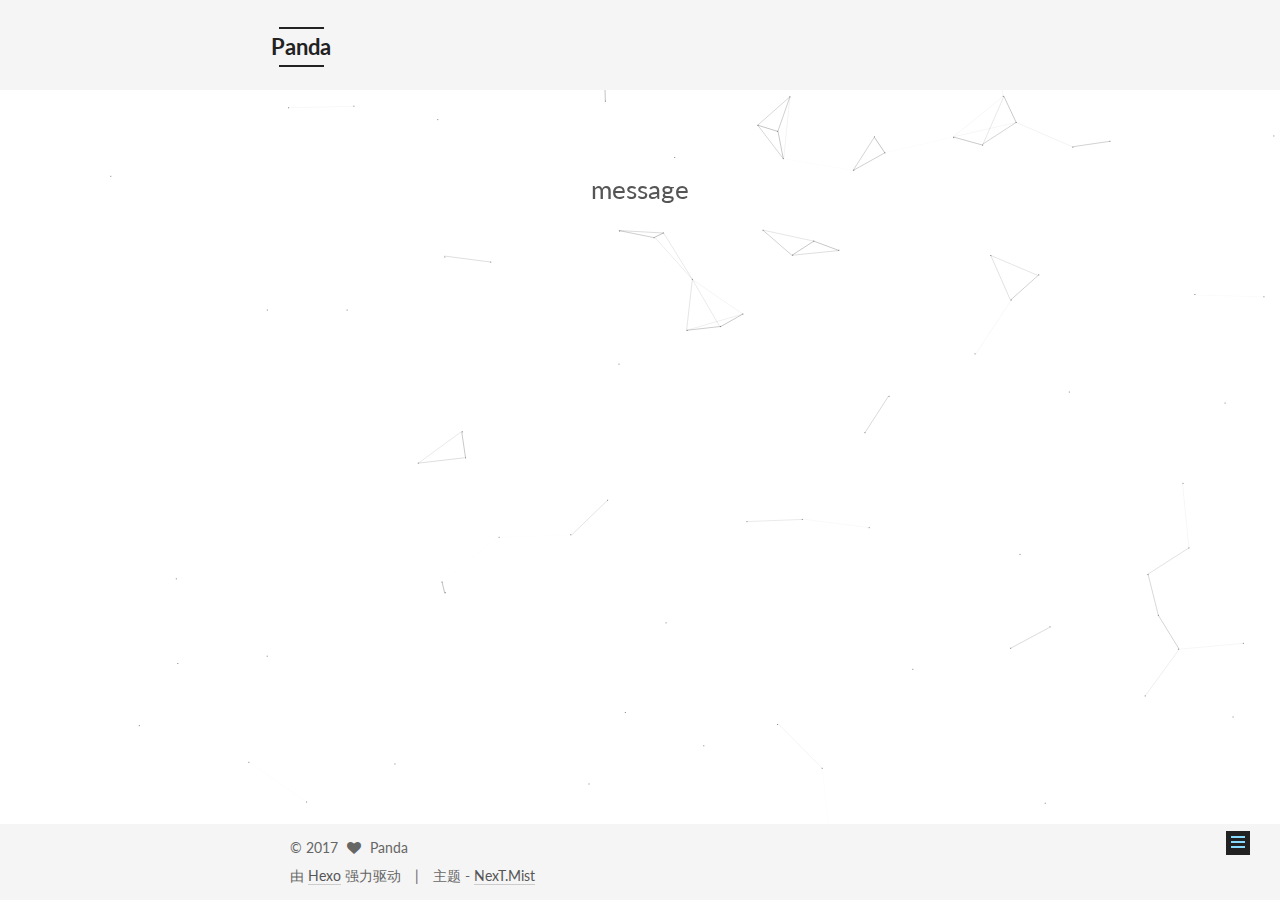
<file: message/index.html>
<!doctype html>



  


<html class="theme-next mist use-motion" lang="zh-Hans">
<head>
  <meta charset="UTF-8"/>
<meta http-equiv="X-UA-Compatible" content="IE=edge" />
<meta name="viewport" content="width=device-width, initial-scale=1, maximum-scale=1"/>









<meta http-equiv="Cache-Control" content="no-transform" />
<meta http-equiv="Cache-Control" content="no-siteapp" />















  
  
  <link href="/lib/fancybox/source/jquery.fancybox.css?v=2.1.5" rel="stylesheet" type="text/css" />




  
  
  
  

  
    
    
  

  

  

  

  

  
    
    
    <link href="//fonts.googleapis.com/css?family=Lato:300,300italic,400,400italic,700,700italic&subset=latin,latin-ext" rel="stylesheet" type="text/css">
  






<link href="/lib/font-awesome/css/font-awesome.min.css?v=4.6.2" rel="stylesheet" type="text/css" />

<link href="/css/main.css?v=5.1.1" rel="stylesheet" type="text/css" />


  <meta name="keywords" content="Hexo, NexT" />








  <link rel="shortcut icon" type="image/x-icon" href="/favicon.ico?v=5.1.1" />






<meta name="description" content="越努力越幸运">
<meta property="og:type" content="website">
<meta property="og:title" content="message">
<meta property="og:url" content="http://yoursite.com/message/index.html">
<meta property="og:site_name" content="Panda">
<meta property="og:description" content="越努力越幸运">
<meta property="og:updated_time" content="2017-06-07T05:56:16.528Z">
<meta name="twitter:card" content="summary">
<meta name="twitter:title" content="message">
<meta name="twitter:description" content="越努力越幸运">



<script type="text/javascript" id="hexo.configurations">
  var NexT = window.NexT || {};
  var CONFIG = {
    root: '/',
    scheme: 'Mist',
    sidebar: {"position":"left","display":"post","offset":12,"offset_float":0,"b2t":false,"scrollpercent":false},
    fancybox: true,
    motion: true,
    duoshuo: {
      userId: '0',
      author: '博主'
    },
    algolia: {
      applicationID: '',
      apiKey: '',
      indexName: '',
      hits: {"per_page":10},
      labels: {"input_placeholder":"Search for Posts","hits_empty":"We didn't find any results for the search: ${query}","hits_stats":"${hits} results found in ${time} ms"}
    }
  };
</script>



  <link rel="canonical" href="http://yoursite.com/message/"/>





  <title>message | Panda</title>
</head>

<body itemscope itemtype="http://schema.org/WebPage" lang="zh-Hans">

  















  
  
    
  

  <div class="container sidebar-position-left page-post-detail ">
    <div class="headband"></div>

    <header id="header" class="header" itemscope itemtype="http://schema.org/WPHeader">
      <div class="header-inner"><div class="site-brand-wrapper">
  <div class="site-meta ">
    

    <div class="custom-logo-site-title">
      <a href="/"  class="brand" rel="start">
        <span class="logo-line-before"><i></i></span>
        <span class="site-title">Panda</span>
        <span class="logo-line-after"><i></i></span>
      </a>
    </div>
      
        <p class="site-subtitle">Panda's Blog</p>
      
  </div>

  <div class="site-nav-toggle">
    <button>
      <span class="btn-bar"></span>
      <span class="btn-bar"></span>
      <span class="btn-bar"></span>
    </button>
  </div>
</div>

<nav class="site-nav">
  

  
    <ul id="menu" class="menu">
      
        
        <li class="menu-item menu-item-home">
          <a href="/" rel="section">
            
              <i class="menu-item-icon fa fa-fw fa-home"></i> <br />
            
            首页
          </a>
        </li>
      
        
        <li class="menu-item menu-item-categories">
          <a href="/categories/" rel="section">
            
              <i class="menu-item-icon fa fa-fw fa-th"></i> <br />
            
            分类
          </a>
        </li>
      
        
        <li class="menu-item menu-item-archives">
          <a href="/archives/" rel="section">
            
              <i class="menu-item-icon fa fa-fw fa-archive"></i> <br />
            
            归档
          </a>
        </li>
      
        
        <li class="menu-item menu-item-tags">
          <a href="/tags/" rel="section">
            
              <i class="menu-item-icon fa fa-fw fa-tags"></i> <br />
            
            标签
          </a>
        </li>
      

      
        <li class="menu-item menu-item-search">
          
            <a href="javascript:;" class="popup-trigger">
          
            
              <i class="menu-item-icon fa fa-search fa-fw"></i> <br />
            
            搜索
          </a>
        </li>
      
    </ul>
  

  
    <div class="site-search">
      
  <div class="popup search-popup local-search-popup">
  <div class="local-search-header clearfix">
    <span class="search-icon">
      <i class="fa fa-search"></i>
    </span>
    <span class="popup-btn-close">
      <i class="fa fa-times-circle"></i>
    </span>
    <div class="local-search-input-wrapper">
      <input autocomplete="off"
             placeholder="搜索..." spellcheck="false"
             type="text" id="local-search-input">
    </div>
  </div>
  <div id="local-search-result"></div>
</div>



    </div>
  
</nav>



 </div>
    </header>

    <main id="main" class="main">
      <div class="main-inner">
        <div class="content-wrap">
          <div id="content" class="content">
            

  <div id="posts" class="posts-expand">
  <header class="post-header">

	<h1 class="post-title" itemprop="name headline">message</h1>



</header>

    
    
      
    
  </div>


          </div>
          


          
  <div class="comments" id="comments">
    
      <div id="lv-container" data-id="city" data-uid="MTAyMC8yOTAwMi81NTcx"></div>
    
  </div>


        </div>
        
          
  
  <div class="sidebar-toggle">
    <div class="sidebar-toggle-line-wrap">
      <span class="sidebar-toggle-line sidebar-toggle-line-first"></span>
      <span class="sidebar-toggle-line sidebar-toggle-line-middle"></span>
      <span class="sidebar-toggle-line sidebar-toggle-line-last"></span>
    </div>
  </div>

  <aside id="sidebar" class="sidebar">
    <div class="sidebar-inner">

      

      

      <section class="site-overview sidebar-panel sidebar-panel-active">
        <div class="site-author motion-element" itemprop="author" itemscope itemtype="http://schema.org/Person">
          <img class="site-author-image" itemprop="image"
               src="/images/24774436.jpg"
               alt="Panda" />
          <p class="site-author-name" itemprop="name">Panda</p>
           
              <p class="site-description motion-element" itemprop="description">越努力越幸运</p>
          
        </div>
        <nav class="site-state motion-element">

          
            <div class="site-state-item site-state-posts">
              <a href="/archives/">
                <span class="site-state-item-count">1</span>
                <span class="site-state-item-name">日志</span>
              </a>
            </div>
          

          
            
            
            <div class="site-state-item site-state-categories">
              <a href="/categories/index.html">
                <span class="site-state-item-count">1</span>
                <span class="site-state-item-name">分类</span>
              </a>
            </div>
          

          
            
            
            <div class="site-state-item site-state-tags">
              <a href="/tags/index.html">
                <span class="site-state-item-count">3</span>
                <span class="site-state-item-name">标签</span>
              </a>
            </div>
          

        </nav>

        

        <div class="links-of-author motion-element">
          
            
              <span class="links-of-author-item">
                <a href="https://github.com/p354139076" target="_blank" title="GitHub">
                  
                    <i class="fa fa-fw fa-github"></i>
                  
                  GitHub
                </a>
              </span>
            
          
        </div>

        
        

        
        
          <div class="links-of-blogroll motion-element links-of-blogroll-inline">
            <div class="links-of-blogroll-title">
              <i class="fa  fa-fw fa-globe"></i>
              友情链接
            </div>
            <ul class="links-of-blogroll-list">
              
                <li class="links-of-blogroll-item">
                  <a href="https://www.baidu.com/" title="baidu" target="_blank">baidu</a>
                </li>
              
            </ul>
          </div>
        

        


      </section>

      

      

    </div>
  </aside>


        
      </div>
    </main>

    <footer id="footer" class="footer">
      <div class="footer-inner">
        <div class="copyright" >
  
  &copy; 
  <span itemprop="copyrightYear">2017</span>
  <span class="with-love">
    <i class="fa fa-heart"></i>
  </span>
  <span class="author" itemprop="copyrightHolder">Panda</span>
</div>


<div class="powered-by">
  由 <a class="theme-link" href="https://hexo.io">Hexo</a> 强力驱动
</div>

<div class="theme-info">
  主题 -
  <a class="theme-link" href="https://github.com/iissnan/hexo-theme-next">
    NexT.Mist
  </a>
</div>


        

        
      </div>
    </footer>

    
      <div class="back-to-top">
        <i class="fa fa-arrow-up"></i>
        
      </div>
    

  </div>

  

<script type="text/javascript">
  if (Object.prototype.toString.call(window.Promise) !== '[object Function]') {
    window.Promise = null;
  }
</script>









  












  
  <script type="text/javascript" src="/lib/jquery/index.js?v=2.1.3"></script>

  
  <script type="text/javascript" src="/lib/fastclick/lib/fastclick.min.js?v=1.0.6"></script>

  
  <script type="text/javascript" src="/lib/jquery_lazyload/jquery.lazyload.js?v=1.9.7"></script>

  
  <script type="text/javascript" src="/lib/velocity/velocity.min.js?v=1.2.1"></script>

  
  <script type="text/javascript" src="/lib/velocity/velocity.ui.min.js?v=1.2.1"></script>

  
  <script type="text/javascript" src="/lib/fancybox/source/jquery.fancybox.pack.js?v=2.1.5"></script>


  



  <script type="text/javascript" src="/js/src/utils.js?v=5.1.1"></script>

  <script type="text/javascript" src="/js/src/motion.js?v=5.1.1"></script>



  
  

  
    <script type="text/javascript" src="/js/src/scrollspy.js?v=5.1.1"></script>
<script type="text/javascript" src="/js/src/post-details.js?v=5.1.1"></script>

  

  


  <script type="text/javascript" src="/js/src/bootstrap.js?v=5.1.1"></script>



  


  




	





  





  





  
    <script type="text/javascript">
      (function(d, s) {
        var j, e = d.getElementsByTagName(s)[0];
        if (typeof LivereTower === 'function') { return; }
        j = d.createElement(s);
        j.src = 'https://cdn-city.livere.com/js/embed.dist.js';
        j.async = true;
        e.parentNode.insertBefore(j, e);
      })(document, 'script');
    </script>
  






  

  <script type="text/javascript">
    // Popup Window;
    var isfetched = false;
    var isXml = true;
    // Search DB path;
    var search_path = "search.xml";
    if (search_path.length === 0) {
      search_path = "search.xml";
    } else if (search_path.endsWith("json")) {
      isXml = false;
    }
    var path = "/" + search_path;
    // monitor main search box;

    var onPopupClose = function (e) {
      $('.popup').hide();
      $('#local-search-input').val('');
      $('.search-result-list').remove();
      $('#no-result').remove();
      $(".local-search-pop-overlay").remove();
      $('body').css('overflow', '');
    }

    function proceedsearch() {
      $("body")
        .append('<div class="search-popup-overlay local-search-pop-overlay"></div>')
        .css('overflow', 'hidden');
      $('.search-popup-overlay').click(onPopupClose);
      $('.popup').toggle();
      var $localSearchInput = $('#local-search-input');
      $localSearchInput.attr("autocapitalize", "none");
      $localSearchInput.attr("autocorrect", "off");
      $localSearchInput.focus();
    }

    // search function;
    var searchFunc = function(path, search_id, content_id) {
      'use strict';

      // start loading animation
      $("body")
        .append('<div class="search-popup-overlay local-search-pop-overlay">' +
          '<div id="search-loading-icon">' +
          '<i class="fa fa-spinner fa-pulse fa-5x fa-fw"></i>' +
          '</div>' +
          '</div>')
        .css('overflow', 'hidden');
      $("#search-loading-icon").css('margin', '20% auto 0 auto').css('text-align', 'center');

      $.ajax({
        url: path,
        dataType: isXml ? "xml" : "json",
        async: true,
        success: function(res) {
          // get the contents from search data
          isfetched = true;
          $('.popup').detach().appendTo('.header-inner');
          var datas = isXml ? $("entry", res).map(function() {
            return {
              title: $("title", this).text(),
              content: $("content",this).text(),
              url: $("url" , this).text()
            };
          }).get() : res;
          var input = document.getElementById(search_id);
          var resultContent = document.getElementById(content_id);
          var inputEventFunction = function() {
            var searchText = input.value.trim().toLowerCase();
            var keywords = searchText.split(/[\s\-]+/);
            if (keywords.length > 1) {
              keywords.push(searchText);
            }
            var resultItems = [];
            if (searchText.length > 0) {
              // perform local searching
              datas.forEach(function(data) {
                var isMatch = false;
                var hitCount = 0;
                var searchTextCount = 0;
                var title = data.title.trim();
                var titleInLowerCase = title.toLowerCase();
                var content = data.content.trim().replace(/<[^>]+>/g,"");
                var contentInLowerCase = content.toLowerCase();
                var articleUrl = decodeURIComponent(data.url);
                var indexOfTitle = [];
                var indexOfContent = [];
                // only match articles with not empty titles
                if(title != '') {
                  keywords.forEach(function(keyword) {
                    function getIndexByWord(word, text, caseSensitive) {
                      var wordLen = word.length;
                      if (wordLen === 0) {
                        return [];
                      }
                      var startPosition = 0, position = [], index = [];
                      if (!caseSensitive) {
                        text = text.toLowerCase();
                        word = word.toLowerCase();
                      }
                      while ((position = text.indexOf(word, startPosition)) > -1) {
                        index.push({position: position, word: word});
                        startPosition = position + wordLen;
                      }
                      return index;
                    }

                    indexOfTitle = indexOfTitle.concat(getIndexByWord(keyword, titleInLowerCase, false));
                    indexOfContent = indexOfContent.concat(getIndexByWord(keyword, contentInLowerCase, false));
                  });
                  if (indexOfTitle.length > 0 || indexOfContent.length > 0) {
                    isMatch = true;
                    hitCount = indexOfTitle.length + indexOfContent.length;
                  }
                }

                // show search results

                if (isMatch) {
                  // sort index by position of keyword

                  [indexOfTitle, indexOfContent].forEach(function (index) {
                    index.sort(function (itemLeft, itemRight) {
                      if (itemRight.position !== itemLeft.position) {
                        return itemRight.position - itemLeft.position;
                      } else {
                        return itemLeft.word.length - itemRight.word.length;
                      }
                    });
                  });

                  // merge hits into slices

                  function mergeIntoSlice(text, start, end, index) {
                    var item = index[index.length - 1];
                    var position = item.position;
                    var word = item.word;
                    var hits = [];
                    var searchTextCountInSlice = 0;
                    while (position + word.length <= end && index.length != 0) {
                      if (word === searchText) {
                        searchTextCountInSlice++;
                      }
                      hits.push({position: position, length: word.length});
                      var wordEnd = position + word.length;

                      // move to next position of hit

                      index.pop();
                      while (index.length != 0) {
                        item = index[index.length - 1];
                        position = item.position;
                        word = item.word;
                        if (wordEnd > position) {
                          index.pop();
                        } else {
                          break;
                        }
                      }
                    }
                    searchTextCount += searchTextCountInSlice;
                    return {
                      hits: hits,
                      start: start,
                      end: end,
                      searchTextCount: searchTextCountInSlice
                    };
                  }

                  var slicesOfTitle = [];
                  if (indexOfTitle.length != 0) {
                    slicesOfTitle.push(mergeIntoSlice(title, 0, title.length, indexOfTitle));
                  }

                  var slicesOfContent = [];
                  while (indexOfContent.length != 0) {
                    var item = indexOfContent[indexOfContent.length - 1];
                    var position = item.position;
                    var word = item.word;
                    // cut out 100 characters
                    var start = position - 20;
                    var end = position + 80;
                    if(start < 0){
                      start = 0;
                    }
                    if (end < position + word.length) {
                      end = position + word.length;
                    }
                    if(end > content.length){
                      end = content.length;
                    }
                    slicesOfContent.push(mergeIntoSlice(content, start, end, indexOfContent));
                  }

                  // sort slices in content by search text's count and hits' count

                  slicesOfContent.sort(function (sliceLeft, sliceRight) {
                    if (sliceLeft.searchTextCount !== sliceRight.searchTextCount) {
                      return sliceRight.searchTextCount - sliceLeft.searchTextCount;
                    } else if (sliceLeft.hits.length !== sliceRight.hits.length) {
                      return sliceRight.hits.length - sliceLeft.hits.length;
                    } else {
                      return sliceLeft.start - sliceRight.start;
                    }
                  });

                  // select top N slices in content

                  var upperBound = parseInt('1');
                  if (upperBound >= 0) {
                    slicesOfContent = slicesOfContent.slice(0, upperBound);
                  }

                  // highlight title and content

                  function highlightKeyword(text, slice) {
                    var result = '';
                    var prevEnd = slice.start;
                    slice.hits.forEach(function (hit) {
                      result += text.substring(prevEnd, hit.position);
                      var end = hit.position + hit.length;
                      result += '<b class="search-keyword">' + text.substring(hit.position, end) + '</b>';
                      prevEnd = end;
                    });
                    result += text.substring(prevEnd, slice.end);
                    return result;
                  }

                  var resultItem = '';

                  if (slicesOfTitle.length != 0) {
                    resultItem += "<li><a href='" + articleUrl + "' class='search-result-title'>" + highlightKeyword(title, slicesOfTitle[0]) + "</a>";
                  } else {
                    resultItem += "<li><a href='" + articleUrl + "' class='search-result-title'>" + title + "</a>";
                  }

                  slicesOfContent.forEach(function (slice) {
                    resultItem += "<a href='" + articleUrl + "'>" +
                      "<p class=\"search-result\">" + highlightKeyword(content, slice) +
                      "...</p>" + "</a>";
                  });

                  resultItem += "</li>";
                  resultItems.push({
                    item: resultItem,
                    searchTextCount: searchTextCount,
                    hitCount: hitCount,
                    id: resultItems.length
                  });
                }
              })
            };
            if (keywords.length === 1 && keywords[0] === "") {
              resultContent.innerHTML = '<div id="no-result"><i class="fa fa-search fa-5x" /></div>'
            } else if (resultItems.length === 0) {
              resultContent.innerHTML = '<div id="no-result"><i class="fa fa-frown-o fa-5x" /></div>'
            } else {
              resultItems.sort(function (resultLeft, resultRight) {
                if (resultLeft.searchTextCount !== resultRight.searchTextCount) {
                  return resultRight.searchTextCount - resultLeft.searchTextCount;
                } else if (resultLeft.hitCount !== resultRight.hitCount) {
                  return resultRight.hitCount - resultLeft.hitCount;
                } else {
                  return resultRight.id - resultLeft.id;
                }
              });
              var searchResultList = '<ul class=\"search-result-list\">';
              resultItems.forEach(function (result) {
                searchResultList += result.item;
              })
              searchResultList += "</ul>";
              resultContent.innerHTML = searchResultList;
            }
          }

          if ('auto' === 'auto') {
            input.addEventListener('input', inputEventFunction);
          } else {
            $('.search-icon').click(inputEventFunction);
            input.addEventListener('keypress', function (event) {
              if (event.keyCode === 13) {
                inputEventFunction();
              }
            });
          }

          // remove loading animation
          $(".local-search-pop-overlay").remove();
          $('body').css('overflow', '');

          proceedsearch();
        }
      });
    }

    // handle and trigger popup window;
    $('.popup-trigger').click(function(e) {
      e.stopPropagation();
      if (isfetched === false) {
        searchFunc(path, 'local-search-input', 'local-search-result');
      } else {
        proceedsearch();
      };
    });

    $('.popup-btn-close').click(onPopupClose);
    $('.popup').click(function(e){
      e.stopPropagation();
    });
    $(document).on('keyup', function (event) {
      var shouldDismissSearchPopup = event.which === 27 &&
        $('.search-popup').is(':visible');
      if (shouldDismissSearchPopup) {
        onPopupClose();
      }
    });
  </script>





  

  
  <script src="https://cdn1.lncld.net/static/js/av-core-mini-0.6.1.js"></script>
  <script>AV.initialize("lOtJw6AQHA3SVn16e1DD95mH-gzGzoHsz", "D5mW8dunsiMRzLfFmFUlIUd8");</script>
  <script>
    function showTime(Counter) {
      var query = new AV.Query(Counter);
      var entries = [];
      var $visitors = $(".leancloud_visitors");

      $visitors.each(function () {
        entries.push( $(this).attr("id").trim() );
      });

      query.containedIn('url', entries);
      query.find()
        .done(function (results) {
          var COUNT_CONTAINER_REF = '.leancloud-visitors-count';

          if (results.length === 0) {
            $visitors.find(COUNT_CONTAINER_REF).text(0);
            return;
          }

          for (var i = 0; i < results.length; i++) {
            var item = results[i];
            var url = item.get('url');
            var time = item.get('time');
            var element = document.getElementById(url);

            $(element).find(COUNT_CONTAINER_REF).text(time);
          }
          for(var i = 0; i < entries.length; i++) {
            var url = entries[i];
            var element = document.getElementById(url);
            var countSpan = $(element).find(COUNT_CONTAINER_REF);
            if( countSpan.text() == '') {
              countSpan.text(0);
            }
          }
        })
        .fail(function (object, error) {
          console.log("Error: " + error.code + " " + error.message);
        });
    }

    function addCount(Counter) {
      var $visitors = $(".leancloud_visitors");
      var url = $visitors.attr('id').trim();
      var title = $visitors.attr('data-flag-title').trim();
      var query = new AV.Query(Counter);

      query.equalTo("url", url);
      query.find({
        success: function(results) {
          if (results.length > 0) {
            var counter = results[0];
            counter.fetchWhenSave(true);
            counter.increment("time");
            counter.save(null, {
              success: function(counter) {
                var $element = $(document.getElementById(url));
                $element.find('.leancloud-visitors-count').text(counter.get('time'));
              },
              error: function(counter, error) {
                console.log('Failed to save Visitor num, with error message: ' + error.message);
              }
            });
          } else {
            var newcounter = new Counter();
            /* Set ACL */
            var acl = new AV.ACL();
            acl.setPublicReadAccess(true);
            acl.setPublicWriteAccess(true);
            newcounter.setACL(acl);
            /* End Set ACL */
            newcounter.set("title", title);
            newcounter.set("url", url);
            newcounter.set("time", 1);
            newcounter.save(null, {
              success: function(newcounter) {
                var $element = $(document.getElementById(url));
                $element.find('.leancloud-visitors-count').text(newcounter.get('time'));
              },
              error: function(newcounter, error) {
                console.log('Failed to create');
              }
            });
          }
        },
        error: function(error) {
          console.log('Error:' + error.code + " " + error.message);
        }
      });
    }

    $(function() {
      var Counter = AV.Object.extend("Counter");
      if ($('.leancloud_visitors').length == 1) {
        addCount(Counter);
      } else if ($('.post-title-link').length > 1) {
        showTime(Counter);
      }
    });
  </script>



  

  

  

  

  

  <!-- 背景动画 -->
<script type="text/javascript" src="/js/src/parcticle.js"></script>
<!-- 页面点击小红心 -->
<script type="text/javascript" src="/js/src/love.js"></script>
</body>
</html>
</file>
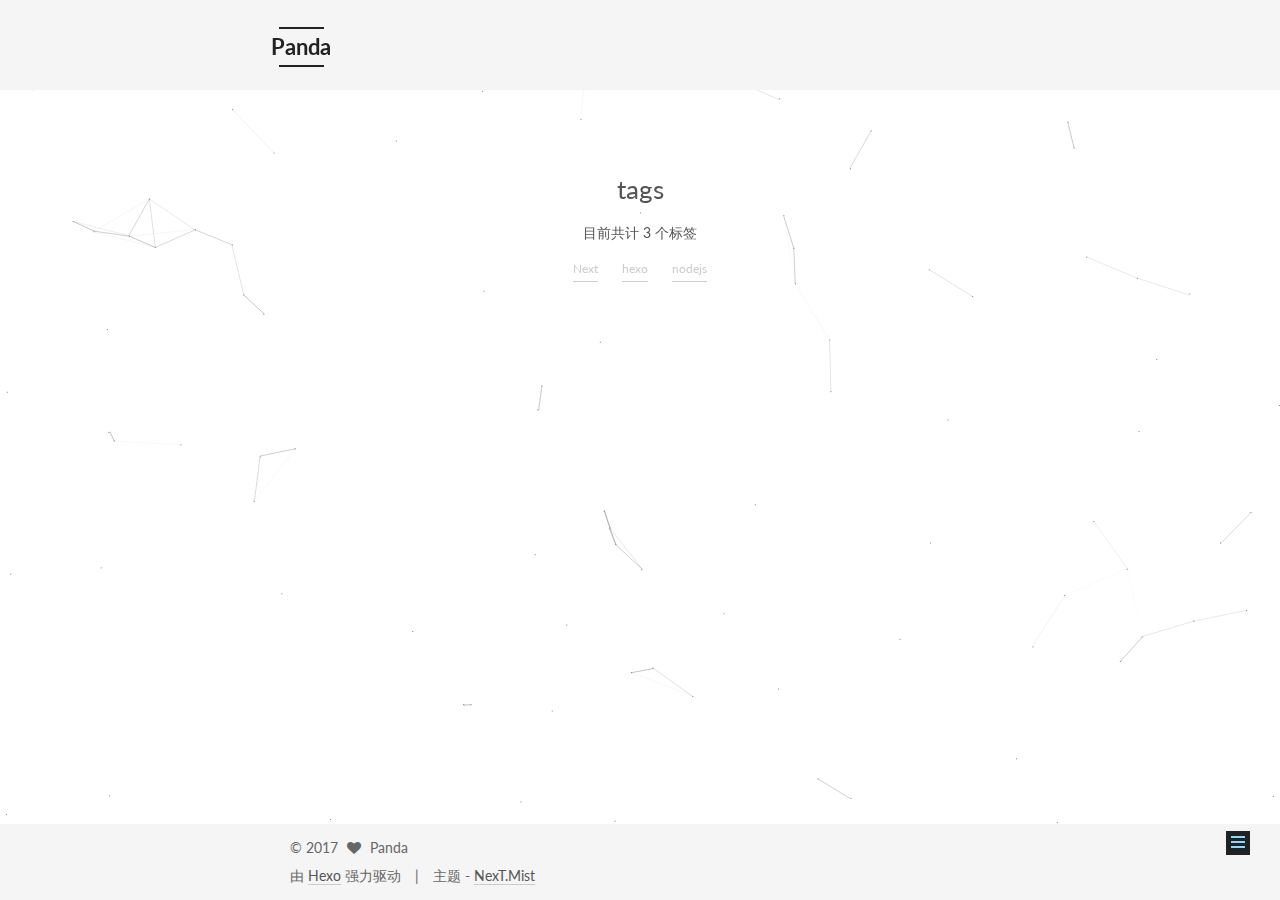
<file: tags/index.html>
<!doctype html>



  


<html class="theme-next mist use-motion" lang="zh-Hans">
<head>
  <meta charset="UTF-8"/>
<meta http-equiv="X-UA-Compatible" content="IE=edge" />
<meta name="viewport" content="width=device-width, initial-scale=1, maximum-scale=1"/>









<meta http-equiv="Cache-Control" content="no-transform" />
<meta http-equiv="Cache-Control" content="no-siteapp" />















  
  
  <link href="/lib/fancybox/source/jquery.fancybox.css?v=2.1.5" rel="stylesheet" type="text/css" />




  
  
  
  

  
    
    
  

  

  

  

  

  
    
    
    <link href="//fonts.googleapis.com/css?family=Lato:300,300italic,400,400italic,700,700italic&subset=latin,latin-ext" rel="stylesheet" type="text/css">
  






<link href="/lib/font-awesome/css/font-awesome.min.css?v=4.6.2" rel="stylesheet" type="text/css" />

<link href="/css/main.css?v=5.1.1" rel="stylesheet" type="text/css" />


  <meta name="keywords" content="Hexo, NexT" />








  <link rel="shortcut icon" type="image/x-icon" href="/favicon.ico?v=5.1.1" />






<meta name="description" content="越努力越幸运">
<meta property="og:type" content="website">
<meta property="og:title" content="tags">
<meta property="og:url" content="http://yoursite.com/tags/index.html">
<meta property="og:site_name" content="Panda">
<meta property="og:description" content="越努力越幸运">
<meta property="og:updated_time" content="2017-06-07T05:42:13.658Z">
<meta name="twitter:card" content="summary">
<meta name="twitter:title" content="tags">
<meta name="twitter:description" content="越努力越幸运">



<script type="text/javascript" id="hexo.configurations">
  var NexT = window.NexT || {};
  var CONFIG = {
    root: '/',
    scheme: 'Mist',
    sidebar: {"position":"left","display":"post","offset":12,"offset_float":0,"b2t":false,"scrollpercent":false},
    fancybox: true,
    motion: true,
    duoshuo: {
      userId: '0',
      author: '博主'
    },
    algolia: {
      applicationID: '',
      apiKey: '',
      indexName: '',
      hits: {"per_page":10},
      labels: {"input_placeholder":"Search for Posts","hits_empty":"We didn't find any results for the search: ${query}","hits_stats":"${hits} results found in ${time} ms"}
    }
  };
</script>



  <link rel="canonical" href="http://yoursite.com/tags/"/>





  <title>tags | Panda</title>
</head>

<body itemscope itemtype="http://schema.org/WebPage" lang="zh-Hans">

  















  
  
    
  

  <div class="container sidebar-position-left page-post-detail ">
    <div class="headband"></div>

    <header id="header" class="header" itemscope itemtype="http://schema.org/WPHeader">
      <div class="header-inner"><div class="site-brand-wrapper">
  <div class="site-meta ">
    

    <div class="custom-logo-site-title">
      <a href="/"  class="brand" rel="start">
        <span class="logo-line-before"><i></i></span>
        <span class="site-title">Panda</span>
        <span class="logo-line-after"><i></i></span>
      </a>
    </div>
      
        <p class="site-subtitle">Panda's Blog</p>
      
  </div>

  <div class="site-nav-toggle">
    <button>
      <span class="btn-bar"></span>
      <span class="btn-bar"></span>
      <span class="btn-bar"></span>
    </button>
  </div>
</div>

<nav class="site-nav">
  

  
    <ul id="menu" class="menu">
      
        
        <li class="menu-item menu-item-home">
          <a href="/" rel="section">
            
              <i class="menu-item-icon fa fa-fw fa-home"></i> <br />
            
            首页
          </a>
        </li>
      
        
        <li class="menu-item menu-item-categories">
          <a href="/categories/" rel="section">
            
              <i class="menu-item-icon fa fa-fw fa-th"></i> <br />
            
            分类
          </a>
        </li>
      
        
        <li class="menu-item menu-item-archives">
          <a href="/archives/" rel="section">
            
              <i class="menu-item-icon fa fa-fw fa-archive"></i> <br />
            
            归档
          </a>
        </li>
      
        
        <li class="menu-item menu-item-tags">
          <a href="/tags/" rel="section">
            
              <i class="menu-item-icon fa fa-fw fa-tags"></i> <br />
            
            标签
          </a>
        </li>
      

      
        <li class="menu-item menu-item-search">
          
            <a href="javascript:;" class="popup-trigger">
          
            
              <i class="menu-item-icon fa fa-search fa-fw"></i> <br />
            
            搜索
          </a>
        </li>
      
    </ul>
  

  
    <div class="site-search">
      
  <div class="popup search-popup local-search-popup">
  <div class="local-search-header clearfix">
    <span class="search-icon">
      <i class="fa fa-search"></i>
    </span>
    <span class="popup-btn-close">
      <i class="fa fa-times-circle"></i>
    </span>
    <div class="local-search-input-wrapper">
      <input autocomplete="off"
             placeholder="搜索..." spellcheck="false"
             type="text" id="local-search-input">
    </div>
  </div>
  <div id="local-search-result"></div>
</div>



    </div>
  
</nav>



 </div>
    </header>

    <main id="main" class="main">
      <div class="main-inner">
        <div class="content-wrap">
          <div id="content" class="content">
            

  <div id="posts" class="posts-expand">
  <header class="post-header">

	<h1 class="post-title" itemprop="name headline">tags</h1>



</header>

    
    
      <div class="tag-cloud">
        <div class="tag-cloud-title">
            目前共计 3 个标签
        </div>
        <div class="tag-cloud-tags">
          <a href="/tags/Next/" style="font-size: 12px; color: #ccc">Next</a> <a href="/tags/hexo/" style="font-size: 12px; color: #ccc">hexo</a> <a href="/tags/nodejs/" style="font-size: 12px; color: #ccc">nodejs</a>
        </div>
      </div>
    
  </div>


          </div>
          


          
  <div class="comments" id="comments">
    
      <div id="lv-container" data-id="city" data-uid="MTAyMC8yOTAwMi81NTcx"></div>
    
  </div>


        </div>
        
          
  
  <div class="sidebar-toggle">
    <div class="sidebar-toggle-line-wrap">
      <span class="sidebar-toggle-line sidebar-toggle-line-first"></span>
      <span class="sidebar-toggle-line sidebar-toggle-line-middle"></span>
      <span class="sidebar-toggle-line sidebar-toggle-line-last"></span>
    </div>
  </div>

  <aside id="sidebar" class="sidebar">
    <div class="sidebar-inner">

      

      

      <section class="site-overview sidebar-panel sidebar-panel-active">
        <div class="site-author motion-element" itemprop="author" itemscope itemtype="http://schema.org/Person">
          <img class="site-author-image" itemprop="image"
               src="/images/24774436.jpg"
               alt="Panda" />
          <p class="site-author-name" itemprop="name">Panda</p>
           
              <p class="site-description motion-element" itemprop="description">越努力越幸运</p>
          
        </div>
        <nav class="site-state motion-element">

          
            <div class="site-state-item site-state-posts">
              <a href="/archives/">
                <span class="site-state-item-count">1</span>
                <span class="site-state-item-name">日志</span>
              </a>
            </div>
          

          
            
            
            <div class="site-state-item site-state-categories">
              <a href="/categories/index.html">
                <span class="site-state-item-count">1</span>
                <span class="site-state-item-name">分类</span>
              </a>
            </div>
          

          
            
            
            <div class="site-state-item site-state-tags">
              <a href="/tags/index.html">
                <span class="site-state-item-count">3</span>
                <span class="site-state-item-name">标签</span>
              </a>
            </div>
          

        </nav>

        

        <div class="links-of-author motion-element">
          
            
              <span class="links-of-author-item">
                <a href="https://github.com/p354139076" target="_blank" title="GitHub">
                  
                    <i class="fa fa-fw fa-github"></i>
                  
                  GitHub
                </a>
              </span>
            
          
        </div>

        
        

        
        
          <div class="links-of-blogroll motion-element links-of-blogroll-inline">
            <div class="links-of-blogroll-title">
              <i class="fa  fa-fw fa-globe"></i>
              友情链接
            </div>
            <ul class="links-of-blogroll-list">
              
                <li class="links-of-blogroll-item">
                  <a href="https://www.baidu.com/" title="baidu" target="_blank">baidu</a>
                </li>
              
            </ul>
          </div>
        

        


      </section>

      

      

    </div>
  </aside>


        
      </div>
    </main>

    <footer id="footer" class="footer">
      <div class="footer-inner">
        <div class="copyright" >
  
  &copy; 
  <span itemprop="copyrightYear">2017</span>
  <span class="with-love">
    <i class="fa fa-heart"></i>
  </span>
  <span class="author" itemprop="copyrightHolder">Panda</span>
</div>


<div class="powered-by">
  由 <a class="theme-link" href="https://hexo.io">Hexo</a> 强力驱动
</div>

<div class="theme-info">
  主题 -
  <a class="theme-link" href="https://github.com/iissnan/hexo-theme-next">
    NexT.Mist
  </a>
</div>


        

        
      </div>
    </footer>

    
      <div class="back-to-top">
        <i class="fa fa-arrow-up"></i>
        
      </div>
    

  </div>

  

<script type="text/javascript">
  if (Object.prototype.toString.call(window.Promise) !== '[object Function]') {
    window.Promise = null;
  }
</script>









  












  
  <script type="text/javascript" src="/lib/jquery/index.js?v=2.1.3"></script>

  
  <script type="text/javascript" src="/lib/fastclick/lib/fastclick.min.js?v=1.0.6"></script>

  
  <script type="text/javascript" src="/lib/jquery_lazyload/jquery.lazyload.js?v=1.9.7"></script>

  
  <script type="text/javascript" src="/lib/velocity/velocity.min.js?v=1.2.1"></script>

  
  <script type="text/javascript" src="/lib/velocity/velocity.ui.min.js?v=1.2.1"></script>

  
  <script type="text/javascript" src="/lib/fancybox/source/jquery.fancybox.pack.js?v=2.1.5"></script>


  



  <script type="text/javascript" src="/js/src/utils.js?v=5.1.1"></script>

  <script type="text/javascript" src="/js/src/motion.js?v=5.1.1"></script>



  
  

  
    <script type="text/javascript" src="/js/src/scrollspy.js?v=5.1.1"></script>
<script type="text/javascript" src="/js/src/post-details.js?v=5.1.1"></script>

  

  


  <script type="text/javascript" src="/js/src/bootstrap.js?v=5.1.1"></script>



  


  




	





  





  





  
    <script type="text/javascript">
      (function(d, s) {
        var j, e = d.getElementsByTagName(s)[0];
        if (typeof LivereTower === 'function') { return; }
        j = d.createElement(s);
        j.src = 'https://cdn-city.livere.com/js/embed.dist.js';
        j.async = true;
        e.parentNode.insertBefore(j, e);
      })(document, 'script');
    </script>
  






  

  <script type="text/javascript">
    // Popup Window;
    var isfetched = false;
    var isXml = true;
    // Search DB path;
    var search_path = "search.xml";
    if (search_path.length === 0) {
      search_path = "search.xml";
    } else if (search_path.endsWith("json")) {
      isXml = false;
    }
    var path = "/" + search_path;
    // monitor main search box;

    var onPopupClose = function (e) {
      $('.popup').hide();
      $('#local-search-input').val('');
      $('.search-result-list').remove();
      $('#no-result').remove();
      $(".local-search-pop-overlay").remove();
      $('body').css('overflow', '');
    }

    function proceedsearch() {
      $("body")
        .append('<div class="search-popup-overlay local-search-pop-overlay"></div>')
        .css('overflow', 'hidden');
      $('.search-popup-overlay').click(onPopupClose);
      $('.popup').toggle();
      var $localSearchInput = $('#local-search-input');
      $localSearchInput.attr("autocapitalize", "none");
      $localSearchInput.attr("autocorrect", "off");
      $localSearchInput.focus();
    }

    // search function;
    var searchFunc = function(path, search_id, content_id) {
      'use strict';

      // start loading animation
      $("body")
        .append('<div class="search-popup-overlay local-search-pop-overlay">' +
          '<div id="search-loading-icon">' +
          '<i class="fa fa-spinner fa-pulse fa-5x fa-fw"></i>' +
          '</div>' +
          '</div>')
        .css('overflow', 'hidden');
      $("#search-loading-icon").css('margin', '20% auto 0 auto').css('text-align', 'center');

      $.ajax({
        url: path,
        dataType: isXml ? "xml" : "json",
        async: true,
        success: function(res) {
          // get the contents from search data
          isfetched = true;
          $('.popup').detach().appendTo('.header-inner');
          var datas = isXml ? $("entry", res).map(function() {
            return {
              title: $("title", this).text(),
              content: $("content",this).text(),
              url: $("url" , this).text()
            };
          }).get() : res;
          var input = document.getElementById(search_id);
          var resultContent = document.getElementById(content_id);
          var inputEventFunction = function() {
            var searchText = input.value.trim().toLowerCase();
            var keywords = searchText.split(/[\s\-]+/);
            if (keywords.length > 1) {
              keywords.push(searchText);
            }
            var resultItems = [];
            if (searchText.length > 0) {
              // perform local searching
              datas.forEach(function(data) {
                var isMatch = false;
                var hitCount = 0;
                var searchTextCount = 0;
                var title = data.title.trim();
                var titleInLowerCase = title.toLowerCase();
                var content = data.content.trim().replace(/<[^>]+>/g,"");
                var contentInLowerCase = content.toLowerCase();
                var articleUrl = decodeURIComponent(data.url);
                var indexOfTitle = [];
                var indexOfContent = [];
                // only match articles with not empty titles
                if(title != '') {
                  keywords.forEach(function(keyword) {
                    function getIndexByWord(word, text, caseSensitive) {
                      var wordLen = word.length;
                      if (wordLen === 0) {
                        return [];
                      }
                      var startPosition = 0, position = [], index = [];
                      if (!caseSensitive) {
                        text = text.toLowerCase();
                        word = word.toLowerCase();
                      }
                      while ((position = text.indexOf(word, startPosition)) > -1) {
                        index.push({position: position, word: word});
                        startPosition = position + wordLen;
                      }
                      return index;
                    }

                    indexOfTitle = indexOfTitle.concat(getIndexByWord(keyword, titleInLowerCase, false));
                    indexOfContent = indexOfContent.concat(getIndexByWord(keyword, contentInLowerCase, false));
                  });
                  if (indexOfTitle.length > 0 || indexOfContent.length > 0) {
                    isMatch = true;
                    hitCount = indexOfTitle.length + indexOfContent.length;
                  }
                }

                // show search results

                if (isMatch) {
                  // sort index by position of keyword

                  [indexOfTitle, indexOfContent].forEach(function (index) {
                    index.sort(function (itemLeft, itemRight) {
                      if (itemRight.position !== itemLeft.position) {
                        return itemRight.position - itemLeft.position;
                      } else {
                        return itemLeft.word.length - itemRight.word.length;
                      }
                    });
                  });

                  // merge hits into slices

                  function mergeIntoSlice(text, start, end, index) {
                    var item = index[index.length - 1];
                    var position = item.position;
                    var word = item.word;
                    var hits = [];
                    var searchTextCountInSlice = 0;
                    while (position + word.length <= end && index.length != 0) {
                      if (word === searchText) {
                        searchTextCountInSlice++;
                      }
                      hits.push({position: position, length: word.length});
                      var wordEnd = position + word.length;

                      // move to next position of hit

                      index.pop();
                      while (index.length != 0) {
                        item = index[index.length - 1];
                        position = item.position;
                        word = item.word;
                        if (wordEnd > position) {
                          index.pop();
                        } else {
                          break;
                        }
                      }
                    }
                    searchTextCount += searchTextCountInSlice;
                    return {
                      hits: hits,
                      start: start,
                      end: end,
                      searchTextCount: searchTextCountInSlice
                    };
                  }

                  var slicesOfTitle = [];
                  if (indexOfTitle.length != 0) {
                    slicesOfTitle.push(mergeIntoSlice(title, 0, title.length, indexOfTitle));
                  }

                  var slicesOfContent = [];
                  while (indexOfContent.length != 0) {
                    var item = indexOfContent[indexOfContent.length - 1];
                    var position = item.position;
                    var word = item.word;
                    // cut out 100 characters
                    var start = position - 20;
                    var end = position + 80;
                    if(start < 0){
                      start = 0;
                    }
                    if (end < position + word.length) {
                      end = position + word.length;
                    }
                    if(end > content.length){
                      end = content.length;
                    }
                    slicesOfContent.push(mergeIntoSlice(content, start, end, indexOfContent));
                  }

                  // sort slices in content by search text's count and hits' count

                  slicesOfContent.sort(function (sliceLeft, sliceRight) {
                    if (sliceLeft.searchTextCount !== sliceRight.searchTextCount) {
                      return sliceRight.searchTextCount - sliceLeft.searchTextCount;
                    } else if (sliceLeft.hits.length !== sliceRight.hits.length) {
                      return sliceRight.hits.length - sliceLeft.hits.length;
                    } else {
                      return sliceLeft.start - sliceRight.start;
                    }
                  });

                  // select top N slices in content

                  var upperBound = parseInt('1');
                  if (upperBound >= 0) {
                    slicesOfContent = slicesOfContent.slice(0, upperBound);
                  }

                  // highlight title and content

                  function highlightKeyword(text, slice) {
                    var result = '';
                    var prevEnd = slice.start;
                    slice.hits.forEach(function (hit) {
                      result += text.substring(prevEnd, hit.position);
                      var end = hit.position + hit.length;
                      result += '<b class="search-keyword">' + text.substring(hit.position, end) + '</b>';
                      prevEnd = end;
                    });
                    result += text.substring(prevEnd, slice.end);
                    return result;
                  }

                  var resultItem = '';

                  if (slicesOfTitle.length != 0) {
                    resultItem += "<li><a href='" + articleUrl + "' class='search-result-title'>" + highlightKeyword(title, slicesOfTitle[0]) + "</a>";
                  } else {
                    resultItem += "<li><a href='" + articleUrl + "' class='search-result-title'>" + title + "</a>";
                  }

                  slicesOfContent.forEach(function (slice) {
                    resultItem += "<a href='" + articleUrl + "'>" +
                      "<p class=\"search-result\">" + highlightKeyword(content, slice) +
                      "...</p>" + "</a>";
                  });

                  resultItem += "</li>";
                  resultItems.push({
                    item: resultItem,
                    searchTextCount: searchTextCount,
                    hitCount: hitCount,
                    id: resultItems.length
                  });
                }
              })
            };
            if (keywords.length === 1 && keywords[0] === "") {
              resultContent.innerHTML = '<div id="no-result"><i class="fa fa-search fa-5x" /></div>'
            } else if (resultItems.length === 0) {
              resultContent.innerHTML = '<div id="no-result"><i class="fa fa-frown-o fa-5x" /></div>'
            } else {
              resultItems.sort(function (resultLeft, resultRight) {
                if (resultLeft.searchTextCount !== resultRight.searchTextCount) {
                  return resultRight.searchTextCount - resultLeft.searchTextCount;
                } else if (resultLeft.hitCount !== resultRight.hitCount) {
                  return resultRight.hitCount - resultLeft.hitCount;
                } else {
                  return resultRight.id - resultLeft.id;
                }
              });
              var searchResultList = '<ul class=\"search-result-list\">';
              resultItems.forEach(function (result) {
                searchResultList += result.item;
              })
              searchResultList += "</ul>";
              resultContent.innerHTML = searchResultList;
            }
          }

          if ('auto' === 'auto') {
            input.addEventListener('input', inputEventFunction);
          } else {
            $('.search-icon').click(inputEventFunction);
            input.addEventListener('keypress', function (event) {
              if (event.keyCode === 13) {
                inputEventFunction();
              }
            });
          }

          // remove loading animation
          $(".local-search-pop-overlay").remove();
          $('body').css('overflow', '');

          proceedsearch();
        }
      });
    }

    // handle and trigger popup window;
    $('.popup-trigger').click(function(e) {
      e.stopPropagation();
      if (isfetched === false) {
        searchFunc(path, 'local-search-input', 'local-search-result');
      } else {
        proceedsearch();
      };
    });

    $('.popup-btn-close').click(onPopupClose);
    $('.popup').click(function(e){
      e.stopPropagation();
    });
    $(document).on('keyup', function (event) {
      var shouldDismissSearchPopup = event.which === 27 &&
        $('.search-popup').is(':visible');
      if (shouldDismissSearchPopup) {
        onPopupClose();
      }
    });
  </script>





  

  
  <script src="https://cdn1.lncld.net/static/js/av-core-mini-0.6.1.js"></script>
  <script>AV.initialize("lOtJw6AQHA3SVn16e1DD95mH-gzGzoHsz", "D5mW8dunsiMRzLfFmFUlIUd8");</script>
  <script>
    function showTime(Counter) {
      var query = new AV.Query(Counter);
      var entries = [];
      var $visitors = $(".leancloud_visitors");

      $visitors.each(function () {
        entries.push( $(this).attr("id").trim() );
      });

      query.containedIn('url', entries);
      query.find()
        .done(function (results) {
          var COUNT_CONTAINER_REF = '.leancloud-visitors-count';

          if (results.length === 0) {
            $visitors.find(COUNT_CONTAINER_REF).text(0);
            return;
          }

          for (var i = 0; i < results.length; i++) {
            var item = results[i];
            var url = item.get('url');
            var time = item.get('time');
            var element = document.getElementById(url);

            $(element).find(COUNT_CONTAINER_REF).text(time);
          }
          for(var i = 0; i < entries.length; i++) {
            var url = entries[i];
            var element = document.getElementById(url);
            var countSpan = $(element).find(COUNT_CONTAINER_REF);
            if( countSpan.text() == '') {
              countSpan.text(0);
            }
          }
        })
        .fail(function (object, error) {
          console.log("Error: " + error.code + " " + error.message);
        });
    }

    function addCount(Counter) {
      var $visitors = $(".leancloud_visitors");
      var url = $visitors.attr('id').trim();
      var title = $visitors.attr('data-flag-title').trim();
      var query = new AV.Query(Counter);

      query.equalTo("url", url);
      query.find({
        success: function(results) {
          if (results.length > 0) {
            var counter = results[0];
            counter.fetchWhenSave(true);
            counter.increment("time");
            counter.save(null, {
              success: function(counter) {
                var $element = $(document.getElementById(url));
                $element.find('.leancloud-visitors-count').text(counter.get('time'));
              },
              error: function(counter, error) {
                console.log('Failed to save Visitor num, with error message: ' + error.message);
              }
            });
          } else {
            var newcounter = new Counter();
            /* Set ACL */
            var acl = new AV.ACL();
            acl.setPublicReadAccess(true);
            acl.setPublicWriteAccess(true);
            newcounter.setACL(acl);
            /* End Set ACL */
            newcounter.set("title", title);
            newcounter.set("url", url);
            newcounter.set("time", 1);
            newcounter.save(null, {
              success: function(newcounter) {
                var $element = $(document.getElementById(url));
                $element.find('.leancloud-visitors-count').text(newcounter.get('time'));
              },
              error: function(newcounter, error) {
                console.log('Failed to create');
              }
            });
          }
        },
        error: function(error) {
          console.log('Error:' + error.code + " " + error.message);
        }
      });
    }

    $(function() {
      var Counter = AV.Object.extend("Counter");
      if ($('.leancloud_visitors').length == 1) {
        addCount(Counter);
      } else if ($('.post-title-link').length > 1) {
        showTime(Counter);
      }
    });
  </script>



  

  

  

  

  

  <!-- 背景动画 -->
<script type="text/javascript" src="/js/src/parcticle.js"></script>
<!-- 页面点击小红心 -->
<script type="text/javascript" src="/js/src/love.js"></script>
</body>
</html>
</file>
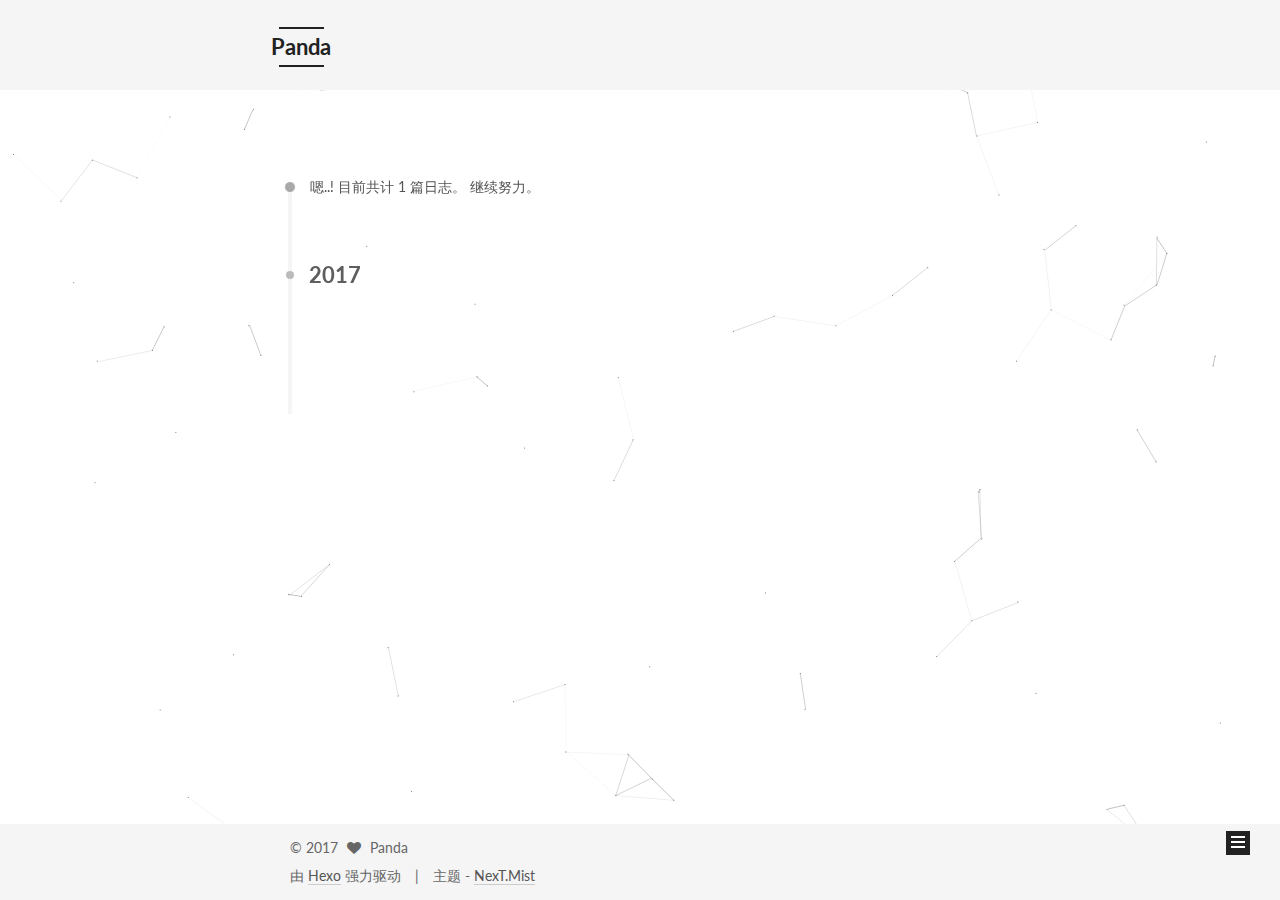
<file: archives/2017/index.html>
<!doctype html>



  


<html class="theme-next mist use-motion" lang="zh-Hans">
<head>
  <meta charset="UTF-8"/>
<meta http-equiv="X-UA-Compatible" content="IE=edge" />
<meta name="viewport" content="width=device-width, initial-scale=1, maximum-scale=1"/>









<meta http-equiv="Cache-Control" content="no-transform" />
<meta http-equiv="Cache-Control" content="no-siteapp" />















  
  
  <link href="/lib/fancybox/source/jquery.fancybox.css?v=2.1.5" rel="stylesheet" type="text/css" />




  
  
  
  

  
    
    
  

  

  

  

  

  
    
    
    <link href="//fonts.googleapis.com/css?family=Lato:300,300italic,400,400italic,700,700italic&subset=latin,latin-ext" rel="stylesheet" type="text/css">
  






<link href="/lib/font-awesome/css/font-awesome.min.css?v=4.6.2" rel="stylesheet" type="text/css" />

<link href="/css/main.css?v=5.1.1" rel="stylesheet" type="text/css" />


  <meta name="keywords" content="Hexo, NexT" />








  <link rel="shortcut icon" type="image/x-icon" href="/favicon.ico?v=5.1.1" />






<meta name="description" content="越努力越幸运">
<meta property="og:type" content="website">
<meta property="og:title" content="Panda">
<meta property="og:url" content="http://yoursite.com/archives/2017/index.html">
<meta property="og:site_name" content="Panda">
<meta property="og:description" content="越努力越幸运">
<meta name="twitter:card" content="summary">
<meta name="twitter:title" content="Panda">
<meta name="twitter:description" content="越努力越幸运">



<script type="text/javascript" id="hexo.configurations">
  var NexT = window.NexT || {};
  var CONFIG = {
    root: '/',
    scheme: 'Mist',
    sidebar: {"position":"left","display":"post","offset":12,"offset_float":0,"b2t":false,"scrollpercent":false},
    fancybox: true,
    motion: true,
    duoshuo: {
      userId: '0',
      author: '博主'
    },
    algolia: {
      applicationID: '',
      apiKey: '',
      indexName: '',
      hits: {"per_page":10},
      labels: {"input_placeholder":"Search for Posts","hits_empty":"We didn't find any results for the search: ${query}","hits_stats":"${hits} results found in ${time} ms"}
    }
  };
</script>



  <link rel="canonical" href="http://yoursite.com/archives/2017/"/>





  <title>归档 | Panda</title>
</head>

<body itemscope itemtype="http://schema.org/WebPage" lang="zh-Hans">

  















  
  
    
  

  <div class="container sidebar-position-left  page-archive  ">
    <div class="headband"></div>

    <header id="header" class="header" itemscope itemtype="http://schema.org/WPHeader">
      <div class="header-inner"><div class="site-brand-wrapper">
  <div class="site-meta ">
    

    <div class="custom-logo-site-title">
      <a href="/"  class="brand" rel="start">
        <span class="logo-line-before"><i></i></span>
        <span class="site-title">Panda</span>
        <span class="logo-line-after"><i></i></span>
      </a>
    </div>
      
        <p class="site-subtitle">Panda's Blog</p>
      
  </div>

  <div class="site-nav-toggle">
    <button>
      <span class="btn-bar"></span>
      <span class="btn-bar"></span>
      <span class="btn-bar"></span>
    </button>
  </div>
</div>

<nav class="site-nav">
  

  
    <ul id="menu" class="menu">
      
        
        <li class="menu-item menu-item-home">
          <a href="/" rel="section">
            
              <i class="menu-item-icon fa fa-fw fa-home"></i> <br />
            
            首页
          </a>
        </li>
      
        
        <li class="menu-item menu-item-categories">
          <a href="/categories/" rel="section">
            
              <i class="menu-item-icon fa fa-fw fa-th"></i> <br />
            
            分类
          </a>
        </li>
      
        
        <li class="menu-item menu-item-archives">
          <a href="/archives/" rel="section">
            
              <i class="menu-item-icon fa fa-fw fa-archive"></i> <br />
            
            归档
          </a>
        </li>
      
        
        <li class="menu-item menu-item-tags">
          <a href="/tags/" rel="section">
            
              <i class="menu-item-icon fa fa-fw fa-tags"></i> <br />
            
            标签
          </a>
        </li>
      

      
        <li class="menu-item menu-item-search">
          
            <a href="javascript:;" class="popup-trigger">
          
            
              <i class="menu-item-icon fa fa-search fa-fw"></i> <br />
            
            搜索
          </a>
        </li>
      
    </ul>
  

  
    <div class="site-search">
      
  <div class="popup search-popup local-search-popup">
  <div class="local-search-header clearfix">
    <span class="search-icon">
      <i class="fa fa-search"></i>
    </span>
    <span class="popup-btn-close">
      <i class="fa fa-times-circle"></i>
    </span>
    <div class="local-search-input-wrapper">
      <input autocomplete="off"
             placeholder="搜索..." spellcheck="false"
             type="text" id="local-search-input">
    </div>
  </div>
  <div id="local-search-result"></div>
</div>



    </div>
  
</nav>



 </div>
    </header>

    <main id="main" class="main">
      <div class="main-inner">
        <div class="content-wrap">
          <div id="content" class="content">
            

  <section id="posts" class="posts-collapse">
    <span class="archive-move-on"></span>

    <span class="archive-page-counter">
      
      
      
        
      
      嗯..! 目前共计 1 篇日志。 继续努力。
    </span>

    

      
      
      

      
        
        <div class="collection-title">
          <h2 class="archive-year motion-element" id="archive-year-2017">2017</h2>
        </div>
      
      

      

  <article class="post post-type-normal" itemscope itemtype="http://schema.org/Article">
    <header class="post-header">

      <h2 class="post-title">
        
            <a class="post-title-link" href="/2017/06/07/my-first/" itemprop="url">
              
                <span itemprop="name">my first</span>
              
            </a>
        
      </h2>

      <div class="post-meta">
        <time class="post-time" itemprop="dateCreated"
              datetime="2017-06-07T13:43:27+08:00"
              content="2017-06-07" >
          06-07
        </time>
      </div>

    </header>
  </article>



    

  </section>

  



          </div>
          


          

        </div>
        
          
  
  <div class="sidebar-toggle">
    <div class="sidebar-toggle-line-wrap">
      <span class="sidebar-toggle-line sidebar-toggle-line-first"></span>
      <span class="sidebar-toggle-line sidebar-toggle-line-middle"></span>
      <span class="sidebar-toggle-line sidebar-toggle-line-last"></span>
    </div>
  </div>

  <aside id="sidebar" class="sidebar">
    <div class="sidebar-inner">

      

      

      <section class="site-overview sidebar-panel sidebar-panel-active">
        <div class="site-author motion-element" itemprop="author" itemscope itemtype="http://schema.org/Person">
          <img class="site-author-image" itemprop="image"
               src="/images/24774436.jpg"
               alt="Panda" />
          <p class="site-author-name" itemprop="name">Panda</p>
           
              <p class="site-description motion-element" itemprop="description">越努力越幸运</p>
          
        </div>
        <nav class="site-state motion-element">

          
            <div class="site-state-item site-state-posts">
              <a href="/archives/">
                <span class="site-state-item-count">1</span>
                <span class="site-state-item-name">日志</span>
              </a>
            </div>
          

          
            
            
            <div class="site-state-item site-state-categories">
              <a href="/categories/index.html">
                <span class="site-state-item-count">1</span>
                <span class="site-state-item-name">分类</span>
              </a>
            </div>
          

          
            
            
            <div class="site-state-item site-state-tags">
              <a href="/tags/index.html">
                <span class="site-state-item-count">3</span>
                <span class="site-state-item-name">标签</span>
              </a>
            </div>
          

        </nav>

        

        <div class="links-of-author motion-element">
          
            
              <span class="links-of-author-item">
                <a href="https://github.com/p354139076" target="_blank" title="GitHub">
                  
                    <i class="fa fa-fw fa-github"></i>
                  
                  GitHub
                </a>
              </span>
            
          
        </div>

        
        

        
        
          <div class="links-of-blogroll motion-element links-of-blogroll-inline">
            <div class="links-of-blogroll-title">
              <i class="fa  fa-fw fa-globe"></i>
              友情链接
            </div>
            <ul class="links-of-blogroll-list">
              
                <li class="links-of-blogroll-item">
                  <a href="https://www.baidu.com/" title="baidu" target="_blank">baidu</a>
                </li>
              
            </ul>
          </div>
        

        


      </section>

      

      

    </div>
  </aside>


        
      </div>
    </main>

    <footer id="footer" class="footer">
      <div class="footer-inner">
        <div class="copyright" >
  
  &copy; 
  <span itemprop="copyrightYear">2017</span>
  <span class="with-love">
    <i class="fa fa-heart"></i>
  </span>
  <span class="author" itemprop="copyrightHolder">Panda</span>
</div>


<div class="powered-by">
  由 <a class="theme-link" href="https://hexo.io">Hexo</a> 强力驱动
</div>

<div class="theme-info">
  主题 -
  <a class="theme-link" href="https://github.com/iissnan/hexo-theme-next">
    NexT.Mist
  </a>
</div>


        

        
      </div>
    </footer>

    
      <div class="back-to-top">
        <i class="fa fa-arrow-up"></i>
        
      </div>
    

  </div>

  

<script type="text/javascript">
  if (Object.prototype.toString.call(window.Promise) !== '[object Function]') {
    window.Promise = null;
  }
</script>









  












  
  <script type="text/javascript" src="/lib/jquery/index.js?v=2.1.3"></script>

  
  <script type="text/javascript" src="/lib/fastclick/lib/fastclick.min.js?v=1.0.6"></script>

  
  <script type="text/javascript" src="/lib/jquery_lazyload/jquery.lazyload.js?v=1.9.7"></script>

  
  <script type="text/javascript" src="/lib/velocity/velocity.min.js?v=1.2.1"></script>

  
  <script type="text/javascript" src="/lib/velocity/velocity.ui.min.js?v=1.2.1"></script>

  
  <script type="text/javascript" src="/lib/fancybox/source/jquery.fancybox.pack.js?v=2.1.5"></script>


  



  <script type="text/javascript" src="/js/src/utils.js?v=5.1.1"></script>

  <script type="text/javascript" src="/js/src/motion.js?v=5.1.1"></script>



  
  

  
  
    <script type="text/javascript" id="motion.page.archive">
      $('.archive-year').velocity('transition.slideLeftIn');
    </script>
  


  


  <script type="text/javascript" src="/js/src/bootstrap.js?v=5.1.1"></script>



  


  




	





  





  





  






  

  <script type="text/javascript">
    // Popup Window;
    var isfetched = false;
    var isXml = true;
    // Search DB path;
    var search_path = "search.xml";
    if (search_path.length === 0) {
      search_path = "search.xml";
    } else if (search_path.endsWith("json")) {
      isXml = false;
    }
    var path = "/" + search_path;
    // monitor main search box;

    var onPopupClose = function (e) {
      $('.popup').hide();
      $('#local-search-input').val('');
      $('.search-result-list').remove();
      $('#no-result').remove();
      $(".local-search-pop-overlay").remove();
      $('body').css('overflow', '');
    }

    function proceedsearch() {
      $("body")
        .append('<div class="search-popup-overlay local-search-pop-overlay"></div>')
        .css('overflow', 'hidden');
      $('.search-popup-overlay').click(onPopupClose);
      $('.popup').toggle();
      var $localSearchInput = $('#local-search-input');
      $localSearchInput.attr("autocapitalize", "none");
      $localSearchInput.attr("autocorrect", "off");
      $localSearchInput.focus();
    }

    // search function;
    var searchFunc = function(path, search_id, content_id) {
      'use strict';

      // start loading animation
      $("body")
        .append('<div class="search-popup-overlay local-search-pop-overlay">' +
          '<div id="search-loading-icon">' +
          '<i class="fa fa-spinner fa-pulse fa-5x fa-fw"></i>' +
          '</div>' +
          '</div>')
        .css('overflow', 'hidden');
      $("#search-loading-icon").css('margin', '20% auto 0 auto').css('text-align', 'center');

      $.ajax({
        url: path,
        dataType: isXml ? "xml" : "json",
        async: true,
        success: function(res) {
          // get the contents from search data
          isfetched = true;
          $('.popup').detach().appendTo('.header-inner');
          var datas = isXml ? $("entry", res).map(function() {
            return {
              title: $("title", this).text(),
              content: $("content",this).text(),
              url: $("url" , this).text()
            };
          }).get() : res;
          var input = document.getElementById(search_id);
          var resultContent = document.getElementById(content_id);
          var inputEventFunction = function() {
            var searchText = input.value.trim().toLowerCase();
            var keywords = searchText.split(/[\s\-]+/);
            if (keywords.length > 1) {
              keywords.push(searchText);
            }
            var resultItems = [];
            if (searchText.length > 0) {
              // perform local searching
              datas.forEach(function(data) {
                var isMatch = false;
                var hitCount = 0;
                var searchTextCount = 0;
                var title = data.title.trim();
                var titleInLowerCase = title.toLowerCase();
                var content = data.content.trim().replace(/<[^>]+>/g,"");
                var contentInLowerCase = content.toLowerCase();
                var articleUrl = decodeURIComponent(data.url);
                var indexOfTitle = [];
                var indexOfContent = [];
                // only match articles with not empty titles
                if(title != '') {
                  keywords.forEach(function(keyword) {
                    function getIndexByWord(word, text, caseSensitive) {
                      var wordLen = word.length;
                      if (wordLen === 0) {
                        return [];
                      }
                      var startPosition = 0, position = [], index = [];
                      if (!caseSensitive) {
                        text = text.toLowerCase();
                        word = word.toLowerCase();
                      }
                      while ((position = text.indexOf(word, startPosition)) > -1) {
                        index.push({position: position, word: word});
                        startPosition = position + wordLen;
                      }
                      return index;
                    }

                    indexOfTitle = indexOfTitle.concat(getIndexByWord(keyword, titleInLowerCase, false));
                    indexOfContent = indexOfContent.concat(getIndexByWord(keyword, contentInLowerCase, false));
                  });
                  if (indexOfTitle.length > 0 || indexOfContent.length > 0) {
                    isMatch = true;
                    hitCount = indexOfTitle.length + indexOfContent.length;
                  }
                }

                // show search results

                if (isMatch) {
                  // sort index by position of keyword

                  [indexOfTitle, indexOfContent].forEach(function (index) {
                    index.sort(function (itemLeft, itemRight) {
                      if (itemRight.position !== itemLeft.position) {
                        return itemRight.position - itemLeft.position;
                      } else {
                        return itemLeft.word.length - itemRight.word.length;
                      }
                    });
                  });

                  // merge hits into slices

                  function mergeIntoSlice(text, start, end, index) {
                    var item = index[index.length - 1];
                    var position = item.position;
                    var word = item.word;
                    var hits = [];
                    var searchTextCountInSlice = 0;
                    while (position + word.length <= end && index.length != 0) {
                      if (word === searchText) {
                        searchTextCountInSlice++;
                      }
                      hits.push({position: position, length: word.length});
                      var wordEnd = position + word.length;

                      // move to next position of hit

                      index.pop();
                      while (index.length != 0) {
                        item = index[index.length - 1];
                        position = item.position;
                        word = item.word;
                        if (wordEnd > position) {
                          index.pop();
                        } else {
                          break;
                        }
                      }
                    }
                    searchTextCount += searchTextCountInSlice;
                    return {
                      hits: hits,
                      start: start,
                      end: end,
                      searchTextCount: searchTextCountInSlice
                    };
                  }

                  var slicesOfTitle = [];
                  if (indexOfTitle.length != 0) {
                    slicesOfTitle.push(mergeIntoSlice(title, 0, title.length, indexOfTitle));
                  }

                  var slicesOfContent = [];
                  while (indexOfContent.length != 0) {
                    var item = indexOfContent[indexOfContent.length - 1];
                    var position = item.position;
                    var word = item.word;
                    // cut out 100 characters
                    var start = position - 20;
                    var end = position + 80;
                    if(start < 0){
                      start = 0;
                    }
                    if (end < position + word.length) {
                      end = position + word.length;
                    }
                    if(end > content.length){
                      end = content.length;
                    }
                    slicesOfContent.push(mergeIntoSlice(content, start, end, indexOfContent));
                  }

                  // sort slices in content by search text's count and hits' count

                  slicesOfContent.sort(function (sliceLeft, sliceRight) {
                    if (sliceLeft.searchTextCount !== sliceRight.searchTextCount) {
                      return sliceRight.searchTextCount - sliceLeft.searchTextCount;
                    } else if (sliceLeft.hits.length !== sliceRight.hits.length) {
                      return sliceRight.hits.length - sliceLeft.hits.length;
                    } else {
                      return sliceLeft.start - sliceRight.start;
                    }
                  });

                  // select top N slices in content

                  var upperBound = parseInt('1');
                  if (upperBound >= 0) {
                    slicesOfContent = slicesOfContent.slice(0, upperBound);
                  }

                  // highlight title and content

                  function highlightKeyword(text, slice) {
                    var result = '';
                    var prevEnd = slice.start;
                    slice.hits.forEach(function (hit) {
                      result += text.substring(prevEnd, hit.position);
                      var end = hit.position + hit.length;
                      result += '<b class="search-keyword">' + text.substring(hit.position, end) + '</b>';
                      prevEnd = end;
                    });
                    result += text.substring(prevEnd, slice.end);
                    return result;
                  }

                  var resultItem = '';

                  if (slicesOfTitle.length != 0) {
                    resultItem += "<li><a href='" + articleUrl + "' class='search-result-title'>" + highlightKeyword(title, slicesOfTitle[0]) + "</a>";
                  } else {
                    resultItem += "<li><a href='" + articleUrl + "' class='search-result-title'>" + title + "</a>";
                  }

                  slicesOfContent.forEach(function (slice) {
                    resultItem += "<a href='" + articleUrl + "'>" +
                      "<p class=\"search-result\">" + highlightKeyword(content, slice) +
                      "...</p>" + "</a>";
                  });

                  resultItem += "</li>";
                  resultItems.push({
                    item: resultItem,
                    searchTextCount: searchTextCount,
                    hitCount: hitCount,
                    id: resultItems.length
                  });
                }
              })
            };
            if (keywords.length === 1 && keywords[0] === "") {
              resultContent.innerHTML = '<div id="no-result"><i class="fa fa-search fa-5x" /></div>'
            } else if (resultItems.length === 0) {
              resultContent.innerHTML = '<div id="no-result"><i class="fa fa-frown-o fa-5x" /></div>'
            } else {
              resultItems.sort(function (resultLeft, resultRight) {
                if (resultLeft.searchTextCount !== resultRight.searchTextCount) {
                  return resultRight.searchTextCount - resultLeft.searchTextCount;
                } else if (resultLeft.hitCount !== resultRight.hitCount) {
                  return resultRight.hitCount - resultLeft.hitCount;
                } else {
                  return resultRight.id - resultLeft.id;
                }
              });
              var searchResultList = '<ul class=\"search-result-list\">';
              resultItems.forEach(function (result) {
                searchResultList += result.item;
              })
              searchResultList += "</ul>";
              resultContent.innerHTML = searchResultList;
            }
          }

          if ('auto' === 'auto') {
            input.addEventListener('input', inputEventFunction);
          } else {
            $('.search-icon').click(inputEventFunction);
            input.addEventListener('keypress', function (event) {
              if (event.keyCode === 13) {
                inputEventFunction();
              }
            });
          }

          // remove loading animation
          $(".local-search-pop-overlay").remove();
          $('body').css('overflow', '');

          proceedsearch();
        }
      });
    }

    // handle and trigger popup window;
    $('.popup-trigger').click(function(e) {
      e.stopPropagation();
      if (isfetched === false) {
        searchFunc(path, 'local-search-input', 'local-search-result');
      } else {
        proceedsearch();
      };
    });

    $('.popup-btn-close').click(onPopupClose);
    $('.popup').click(function(e){
      e.stopPropagation();
    });
    $(document).on('keyup', function (event) {
      var shouldDismissSearchPopup = event.which === 27 &&
        $('.search-popup').is(':visible');
      if (shouldDismissSearchPopup) {
        onPopupClose();
      }
    });
  </script>





  

  
  <script src="https://cdn1.lncld.net/static/js/av-core-mini-0.6.1.js"></script>
  <script>AV.initialize("lOtJw6AQHA3SVn16e1DD95mH-gzGzoHsz", "D5mW8dunsiMRzLfFmFUlIUd8");</script>
  <script>
    function showTime(Counter) {
      var query = new AV.Query(Counter);
      var entries = [];
      var $visitors = $(".leancloud_visitors");

      $visitors.each(function () {
        entries.push( $(this).attr("id").trim() );
      });

      query.containedIn('url', entries);
      query.find()
        .done(function (results) {
          var COUNT_CONTAINER_REF = '.leancloud-visitors-count';

          if (results.length === 0) {
            $visitors.find(COUNT_CONTAINER_REF).text(0);
            return;
          }

          for (var i = 0; i < results.length; i++) {
            var item = results[i];
            var url = item.get('url');
            var time = item.get('time');
            var element = document.getElementById(url);

            $(element).find(COUNT_CONTAINER_REF).text(time);
          }
          for(var i = 0; i < entries.length; i++) {
            var url = entries[i];
            var element = document.getElementById(url);
            var countSpan = $(element).find(COUNT_CONTAINER_REF);
            if( countSpan.text() == '') {
              countSpan.text(0);
            }
          }
        })
        .fail(function (object, error) {
          console.log("Error: " + error.code + " " + error.message);
        });
    }

    function addCount(Counter) {
      var $visitors = $(".leancloud_visitors");
      var url = $visitors.attr('id').trim();
      var title = $visitors.attr('data-flag-title').trim();
      var query = new AV.Query(Counter);

      query.equalTo("url", url);
      query.find({
        success: function(results) {
          if (results.length > 0) {
            var counter = results[0];
            counter.fetchWhenSave(true);
            counter.increment("time");
            counter.save(null, {
              success: function(counter) {
                var $element = $(document.getElementById(url));
                $element.find('.leancloud-visitors-count').text(counter.get('time'));
              },
              error: function(counter, error) {
                console.log('Failed to save Visitor num, with error message: ' + error.message);
              }
            });
          } else {
            var newcounter = new Counter();
            /* Set ACL */
            var acl = new AV.ACL();
            acl.setPublicReadAccess(true);
            acl.setPublicWriteAccess(true);
            newcounter.setACL(acl);
            /* End Set ACL */
            newcounter.set("title", title);
            newcounter.set("url", url);
            newcounter.set("time", 1);
            newcounter.save(null, {
              success: function(newcounter) {
                var $element = $(document.getElementById(url));
                $element.find('.leancloud-visitors-count').text(newcounter.get('time'));
              },
              error: function(newcounter, error) {
                console.log('Failed to create');
              }
            });
          }
        },
        error: function(error) {
          console.log('Error:' + error.code + " " + error.message);
        }
      });
    }

    $(function() {
      var Counter = AV.Object.extend("Counter");
      if ($('.leancloud_visitors').length == 1) {
        addCount(Counter);
      } else if ($('.post-title-link').length > 1) {
        showTime(Counter);
      }
    });
  </script>



  

  

  

  

  

  <!-- 背景动画 -->
<script type="text/javascript" src="/js/src/parcticle.js"></script>
<!-- 页面点击小红心 -->
<script type="text/javascript" src="/js/src/love.js"></script>
</body>
</html>
</file>
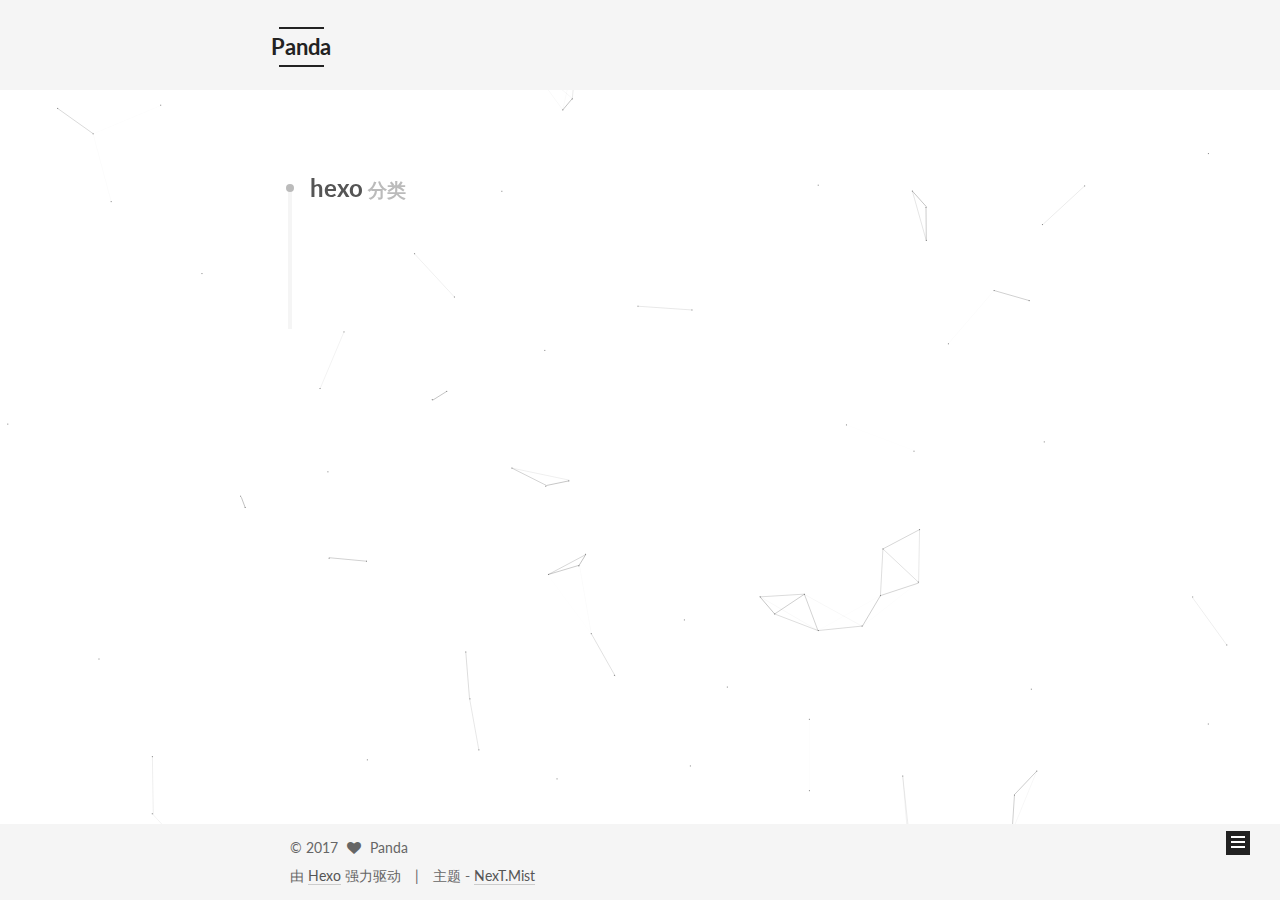
<file: categories/hexo/index.html>
<!doctype html>



  


<html class="theme-next mist use-motion" lang="zh-Hans">
<head>
  <meta charset="UTF-8"/>
<meta http-equiv="X-UA-Compatible" content="IE=edge" />
<meta name="viewport" content="width=device-width, initial-scale=1, maximum-scale=1"/>









<meta http-equiv="Cache-Control" content="no-transform" />
<meta http-equiv="Cache-Control" content="no-siteapp" />















  
  
  <link href="/lib/fancybox/source/jquery.fancybox.css?v=2.1.5" rel="stylesheet" type="text/css" />




  
  
  
  

  
    
    
  

  

  

  

  

  
    
    
    <link href="//fonts.googleapis.com/css?family=Lato:300,300italic,400,400italic,700,700italic&subset=latin,latin-ext" rel="stylesheet" type="text/css">
  






<link href="/lib/font-awesome/css/font-awesome.min.css?v=4.6.2" rel="stylesheet" type="text/css" />

<link href="/css/main.css?v=5.1.1" rel="stylesheet" type="text/css" />


  <meta name="keywords" content="Hexo, NexT" />








  <link rel="shortcut icon" type="image/x-icon" href="/favicon.ico?v=5.1.1" />






<meta name="description" content="越努力越幸运">
<meta property="og:type" content="website">
<meta property="og:title" content="Panda">
<meta property="og:url" content="http://yoursite.com/categories/hexo/index.html">
<meta property="og:site_name" content="Panda">
<meta property="og:description" content="越努力越幸运">
<meta name="twitter:card" content="summary">
<meta name="twitter:title" content="Panda">
<meta name="twitter:description" content="越努力越幸运">



<script type="text/javascript" id="hexo.configurations">
  var NexT = window.NexT || {};
  var CONFIG = {
    root: '/',
    scheme: 'Mist',
    sidebar: {"position":"left","display":"post","offset":12,"offset_float":0,"b2t":false,"scrollpercent":false},
    fancybox: true,
    motion: true,
    duoshuo: {
      userId: '0',
      author: '博主'
    },
    algolia: {
      applicationID: '',
      apiKey: '',
      indexName: '',
      hits: {"per_page":10},
      labels: {"input_placeholder":"Search for Posts","hits_empty":"We didn't find any results for the search: ${query}","hits_stats":"${hits} results found in ${time} ms"}
    }
  };
</script>



  <link rel="canonical" href="http://yoursite.com/categories/hexo/"/>





  <title>分类: hexo | Panda</title>
</head>

<body itemscope itemtype="http://schema.org/WebPage" lang="zh-Hans">

  















  
  
    
  

  <div class="container sidebar-position-left  ">
    <div class="headband"></div>

    <header id="header" class="header" itemscope itemtype="http://schema.org/WPHeader">
      <div class="header-inner"><div class="site-brand-wrapper">
  <div class="site-meta ">
    

    <div class="custom-logo-site-title">
      <a href="/"  class="brand" rel="start">
        <span class="logo-line-before"><i></i></span>
        <span class="site-title">Panda</span>
        <span class="logo-line-after"><i></i></span>
      </a>
    </div>
      
        <p class="site-subtitle">Panda's Blog</p>
      
  </div>

  <div class="site-nav-toggle">
    <button>
      <span class="btn-bar"></span>
      <span class="btn-bar"></span>
      <span class="btn-bar"></span>
    </button>
  </div>
</div>

<nav class="site-nav">
  

  
    <ul id="menu" class="menu">
      
        
        <li class="menu-item menu-item-home">
          <a href="/" rel="section">
            
              <i class="menu-item-icon fa fa-fw fa-home"></i> <br />
            
            首页
          </a>
        </li>
      
        
        <li class="menu-item menu-item-categories">
          <a href="/categories/" rel="section">
            
              <i class="menu-item-icon fa fa-fw fa-th"></i> <br />
            
            分类
          </a>
        </li>
      
        
        <li class="menu-item menu-item-archives">
          <a href="/archives/" rel="section">
            
              <i class="menu-item-icon fa fa-fw fa-archive"></i> <br />
            
            归档
          </a>
        </li>
      
        
        <li class="menu-item menu-item-tags">
          <a href="/tags/" rel="section">
            
              <i class="menu-item-icon fa fa-fw fa-tags"></i> <br />
            
            标签
          </a>
        </li>
      

      
        <li class="menu-item menu-item-search">
          
            <a href="javascript:;" class="popup-trigger">
          
            
              <i class="menu-item-icon fa fa-search fa-fw"></i> <br />
            
            搜索
          </a>
        </li>
      
    </ul>
  

  
    <div class="site-search">
      
  <div class="popup search-popup local-search-popup">
  <div class="local-search-header clearfix">
    <span class="search-icon">
      <i class="fa fa-search"></i>
    </span>
    <span class="popup-btn-close">
      <i class="fa fa-times-circle"></i>
    </span>
    <div class="local-search-input-wrapper">
      <input autocomplete="off"
             placeholder="搜索..." spellcheck="false"
             type="text" id="local-search-input">
    </div>
  </div>
  <div id="local-search-result"></div>
</div>



    </div>
  
</nav>



 </div>
    </header>

    <main id="main" class="main">
      <div class="main-inner">
        <div class="content-wrap">
          <div id="content" class="content">
            

  <section id="posts" class="posts-collapse">
    <div class="collection-title">
      <h1>hexo<small>分类</small>
      </h1>
    </div>

    
      

  <article class="post post-type-normal" itemscope itemtype="http://schema.org/Article">
    <header class="post-header">

      <h2 class="post-title">
        
            <a class="post-title-link" href="/2017/06/07/my-first/" itemprop="url">
              
                <span itemprop="name">my first</span>
              
            </a>
        
      </h2>

      <div class="post-meta">
        <time class="post-time" itemprop="dateCreated"
              datetime="2017-06-07T13:43:27+08:00"
              content="2017-06-07" >
          06-07
        </time>
      </div>

    </header>
  </article>


    
  </section>

  



          </div>
          


          

        </div>
        
          
  
  <div class="sidebar-toggle">
    <div class="sidebar-toggle-line-wrap">
      <span class="sidebar-toggle-line sidebar-toggle-line-first"></span>
      <span class="sidebar-toggle-line sidebar-toggle-line-middle"></span>
      <span class="sidebar-toggle-line sidebar-toggle-line-last"></span>
    </div>
  </div>

  <aside id="sidebar" class="sidebar">
    <div class="sidebar-inner">

      

      

      <section class="site-overview sidebar-panel sidebar-panel-active">
        <div class="site-author motion-element" itemprop="author" itemscope itemtype="http://schema.org/Person">
          <img class="site-author-image" itemprop="image"
               src="/images/24774436.jpg"
               alt="Panda" />
          <p class="site-author-name" itemprop="name">Panda</p>
           
              <p class="site-description motion-element" itemprop="description">越努力越幸运</p>
          
        </div>
        <nav class="site-state motion-element">

          
            <div class="site-state-item site-state-posts">
              <a href="/archives/">
                <span class="site-state-item-count">1</span>
                <span class="site-state-item-name">日志</span>
              </a>
            </div>
          

          
            
            
            <div class="site-state-item site-state-categories">
              <a href="/categories/index.html">
                <span class="site-state-item-count">1</span>
                <span class="site-state-item-name">分类</span>
              </a>
            </div>
          

          
            
            
            <div class="site-state-item site-state-tags">
              <a href="/tags/index.html">
                <span class="site-state-item-count">3</span>
                <span class="site-state-item-name">标签</span>
              </a>
            </div>
          

        </nav>

        

        <div class="links-of-author motion-element">
          
            
              <span class="links-of-author-item">
                <a href="https://github.com/p354139076" target="_blank" title="GitHub">
                  
                    <i class="fa fa-fw fa-github"></i>
                  
                  GitHub
                </a>
              </span>
            
          
        </div>

        
        

        
        
          <div class="links-of-blogroll motion-element links-of-blogroll-inline">
            <div class="links-of-blogroll-title">
              <i class="fa  fa-fw fa-globe"></i>
              友情链接
            </div>
            <ul class="links-of-blogroll-list">
              
                <li class="links-of-blogroll-item">
                  <a href="https://www.baidu.com/" title="baidu" target="_blank">baidu</a>
                </li>
              
            </ul>
          </div>
        

        


      </section>

      

      

    </div>
  </aside>


        
      </div>
    </main>

    <footer id="footer" class="footer">
      <div class="footer-inner">
        <div class="copyright" >
  
  &copy; 
  <span itemprop="copyrightYear">2017</span>
  <span class="with-love">
    <i class="fa fa-heart"></i>
  </span>
  <span class="author" itemprop="copyrightHolder">Panda</span>
</div>


<div class="powered-by">
  由 <a class="theme-link" href="https://hexo.io">Hexo</a> 强力驱动
</div>

<div class="theme-info">
  主题 -
  <a class="theme-link" href="https://github.com/iissnan/hexo-theme-next">
    NexT.Mist
  </a>
</div>


        

        
      </div>
    </footer>

    
      <div class="back-to-top">
        <i class="fa fa-arrow-up"></i>
        
      </div>
    

  </div>

  

<script type="text/javascript">
  if (Object.prototype.toString.call(window.Promise) !== '[object Function]') {
    window.Promise = null;
  }
</script>









  












  
  <script type="text/javascript" src="/lib/jquery/index.js?v=2.1.3"></script>

  
  <script type="text/javascript" src="/lib/fastclick/lib/fastclick.min.js?v=1.0.6"></script>

  
  <script type="text/javascript" src="/lib/jquery_lazyload/jquery.lazyload.js?v=1.9.7"></script>

  
  <script type="text/javascript" src="/lib/velocity/velocity.min.js?v=1.2.1"></script>

  
  <script type="text/javascript" src="/lib/velocity/velocity.ui.min.js?v=1.2.1"></script>

  
  <script type="text/javascript" src="/lib/fancybox/source/jquery.fancybox.pack.js?v=2.1.5"></script>


  



  <script type="text/javascript" src="/js/src/utils.js?v=5.1.1"></script>

  <script type="text/javascript" src="/js/src/motion.js?v=5.1.1"></script>



  
  

  
    <script type="text/javascript" src="/js/src/scrollspy.js?v=5.1.1"></script>
<script type="text/javascript" src="/js/src/post-details.js?v=5.1.1"></script>

  

  


  <script type="text/javascript" src="/js/src/bootstrap.js?v=5.1.1"></script>



  


  




	





  





  





  






  

  <script type="text/javascript">
    // Popup Window;
    var isfetched = false;
    var isXml = true;
    // Search DB path;
    var search_path = "search.xml";
    if (search_path.length === 0) {
      search_path = "search.xml";
    } else if (search_path.endsWith("json")) {
      isXml = false;
    }
    var path = "/" + search_path;
    // monitor main search box;

    var onPopupClose = function (e) {
      $('.popup').hide();
      $('#local-search-input').val('');
      $('.search-result-list').remove();
      $('#no-result').remove();
      $(".local-search-pop-overlay").remove();
      $('body').css('overflow', '');
    }

    function proceedsearch() {
      $("body")
        .append('<div class="search-popup-overlay local-search-pop-overlay"></div>')
        .css('overflow', 'hidden');
      $('.search-popup-overlay').click(onPopupClose);
      $('.popup').toggle();
      var $localSearchInput = $('#local-search-input');
      $localSearchInput.attr("autocapitalize", "none");
      $localSearchInput.attr("autocorrect", "off");
      $localSearchInput.focus();
    }

    // search function;
    var searchFunc = function(path, search_id, content_id) {
      'use strict';

      // start loading animation
      $("body")
        .append('<div class="search-popup-overlay local-search-pop-overlay">' +
          '<div id="search-loading-icon">' +
          '<i class="fa fa-spinner fa-pulse fa-5x fa-fw"></i>' +
          '</div>' +
          '</div>')
        .css('overflow', 'hidden');
      $("#search-loading-icon").css('margin', '20% auto 0 auto').css('text-align', 'center');

      $.ajax({
        url: path,
        dataType: isXml ? "xml" : "json",
        async: true,
        success: function(res) {
          // get the contents from search data
          isfetched = true;
          $('.popup').detach().appendTo('.header-inner');
          var datas = isXml ? $("entry", res).map(function() {
            return {
              title: $("title", this).text(),
              content: $("content",this).text(),
              url: $("url" , this).text()
            };
          }).get() : res;
          var input = document.getElementById(search_id);
          var resultContent = document.getElementById(content_id);
          var inputEventFunction = function() {
            var searchText = input.value.trim().toLowerCase();
            var keywords = searchText.split(/[\s\-]+/);
            if (keywords.length > 1) {
              keywords.push(searchText);
            }
            var resultItems = [];
            if (searchText.length > 0) {
              // perform local searching
              datas.forEach(function(data) {
                var isMatch = false;
                var hitCount = 0;
                var searchTextCount = 0;
                var title = data.title.trim();
                var titleInLowerCase = title.toLowerCase();
                var content = data.content.trim().replace(/<[^>]+>/g,"");
                var contentInLowerCase = content.toLowerCase();
                var articleUrl = decodeURIComponent(data.url);
                var indexOfTitle = [];
                var indexOfContent = [];
                // only match articles with not empty titles
                if(title != '') {
                  keywords.forEach(function(keyword) {
                    function getIndexByWord(word, text, caseSensitive) {
                      var wordLen = word.length;
                      if (wordLen === 0) {
                        return [];
                      }
                      var startPosition = 0, position = [], index = [];
                      if (!caseSensitive) {
                        text = text.toLowerCase();
                        word = word.toLowerCase();
                      }
                      while ((position = text.indexOf(word, startPosition)) > -1) {
                        index.push({position: position, word: word});
                        startPosition = position + wordLen;
                      }
                      return index;
                    }

                    indexOfTitle = indexOfTitle.concat(getIndexByWord(keyword, titleInLowerCase, false));
                    indexOfContent = indexOfContent.concat(getIndexByWord(keyword, contentInLowerCase, false));
                  });
                  if (indexOfTitle.length > 0 || indexOfContent.length > 0) {
                    isMatch = true;
                    hitCount = indexOfTitle.length + indexOfContent.length;
                  }
                }

                // show search results

                if (isMatch) {
                  // sort index by position of keyword

                  [indexOfTitle, indexOfContent].forEach(function (index) {
                    index.sort(function (itemLeft, itemRight) {
                      if (itemRight.position !== itemLeft.position) {
                        return itemRight.position - itemLeft.position;
                      } else {
                        return itemLeft.word.length - itemRight.word.length;
                      }
                    });
                  });

                  // merge hits into slices

                  function mergeIntoSlice(text, start, end, index) {
                    var item = index[index.length - 1];
                    var position = item.position;
                    var word = item.word;
                    var hits = [];
                    var searchTextCountInSlice = 0;
                    while (position + word.length <= end && index.length != 0) {
                      if (word === searchText) {
                        searchTextCountInSlice++;
                      }
                      hits.push({position: position, length: word.length});
                      var wordEnd = position + word.length;

                      // move to next position of hit

                      index.pop();
                      while (index.length != 0) {
                        item = index[index.length - 1];
                        position = item.position;
                        word = item.word;
                        if (wordEnd > position) {
                          index.pop();
                        } else {
                          break;
                        }
                      }
                    }
                    searchTextCount += searchTextCountInSlice;
                    return {
                      hits: hits,
                      start: start,
                      end: end,
                      searchTextCount: searchTextCountInSlice
                    };
                  }

                  var slicesOfTitle = [];
                  if (indexOfTitle.length != 0) {
                    slicesOfTitle.push(mergeIntoSlice(title, 0, title.length, indexOfTitle));
                  }

                  var slicesOfContent = [];
                  while (indexOfContent.length != 0) {
                    var item = indexOfContent[indexOfContent.length - 1];
                    var position = item.position;
                    var word = item.word;
                    // cut out 100 characters
                    var start = position - 20;
                    var end = position + 80;
                    if(start < 0){
                      start = 0;
                    }
                    if (end < position + word.length) {
                      end = position + word.length;
                    }
                    if(end > content.length){
                      end = content.length;
                    }
                    slicesOfContent.push(mergeIntoSlice(content, start, end, indexOfContent));
                  }

                  // sort slices in content by search text's count and hits' count

                  slicesOfContent.sort(function (sliceLeft, sliceRight) {
                    if (sliceLeft.searchTextCount !== sliceRight.searchTextCount) {
                      return sliceRight.searchTextCount - sliceLeft.searchTextCount;
                    } else if (sliceLeft.hits.length !== sliceRight.hits.length) {
                      return sliceRight.hits.length - sliceLeft.hits.length;
                    } else {
                      return sliceLeft.start - sliceRight.start;
                    }
                  });

                  // select top N slices in content

                  var upperBound = parseInt('1');
                  if (upperBound >= 0) {
                    slicesOfContent = slicesOfContent.slice(0, upperBound);
                  }

                  // highlight title and content

                  function highlightKeyword(text, slice) {
                    var result = '';
                    var prevEnd = slice.start;
                    slice.hits.forEach(function (hit) {
                      result += text.substring(prevEnd, hit.position);
                      var end = hit.position + hit.length;
                      result += '<b class="search-keyword">' + text.substring(hit.position, end) + '</b>';
                      prevEnd = end;
                    });
                    result += text.substring(prevEnd, slice.end);
                    return result;
                  }

                  var resultItem = '';

                  if (slicesOfTitle.length != 0) {
                    resultItem += "<li><a href='" + articleUrl + "' class='search-result-title'>" + highlightKeyword(title, slicesOfTitle[0]) + "</a>";
                  } else {
                    resultItem += "<li><a href='" + articleUrl + "' class='search-result-title'>" + title + "</a>";
                  }

                  slicesOfContent.forEach(function (slice) {
                    resultItem += "<a href='" + articleUrl + "'>" +
                      "<p class=\"search-result\">" + highlightKeyword(content, slice) +
                      "...</p>" + "</a>";
                  });

                  resultItem += "</li>";
                  resultItems.push({
                    item: resultItem,
                    searchTextCount: searchTextCount,
                    hitCount: hitCount,
                    id: resultItems.length
                  });
                }
              })
            };
            if (keywords.length === 1 && keywords[0] === "") {
              resultContent.innerHTML = '<div id="no-result"><i class="fa fa-search fa-5x" /></div>'
            } else if (resultItems.length === 0) {
              resultContent.innerHTML = '<div id="no-result"><i class="fa fa-frown-o fa-5x" /></div>'
            } else {
              resultItems.sort(function (resultLeft, resultRight) {
                if (resultLeft.searchTextCount !== resultRight.searchTextCount) {
                  return resultRight.searchTextCount - resultLeft.searchTextCount;
                } else if (resultLeft.hitCount !== resultRight.hitCount) {
                  return resultRight.hitCount - resultLeft.hitCount;
                } else {
                  return resultRight.id - resultLeft.id;
                }
              });
              var searchResultList = '<ul class=\"search-result-list\">';
              resultItems.forEach(function (result) {
                searchResultList += result.item;
              })
              searchResultList += "</ul>";
              resultContent.innerHTML = searchResultList;
            }
          }

          if ('auto' === 'auto') {
            input.addEventListener('input', inputEventFunction);
          } else {
            $('.search-icon').click(inputEventFunction);
            input.addEventListener('keypress', function (event) {
              if (event.keyCode === 13) {
                inputEventFunction();
              }
            });
          }

          // remove loading animation
          $(".local-search-pop-overlay").remove();
          $('body').css('overflow', '');

          proceedsearch();
        }
      });
    }

    // handle and trigger popup window;
    $('.popup-trigger').click(function(e) {
      e.stopPropagation();
      if (isfetched === false) {
        searchFunc(path, 'local-search-input', 'local-search-result');
      } else {
        proceedsearch();
      };
    });

    $('.popup-btn-close').click(onPopupClose);
    $('.popup').click(function(e){
      e.stopPropagation();
    });
    $(document).on('keyup', function (event) {
      var shouldDismissSearchPopup = event.which === 27 &&
        $('.search-popup').is(':visible');
      if (shouldDismissSearchPopup) {
        onPopupClose();
      }
    });
  </script>





  

  
  <script src="https://cdn1.lncld.net/static/js/av-core-mini-0.6.1.js"></script>
  <script>AV.initialize("lOtJw6AQHA3SVn16e1DD95mH-gzGzoHsz", "D5mW8dunsiMRzLfFmFUlIUd8");</script>
  <script>
    function showTime(Counter) {
      var query = new AV.Query(Counter);
      var entries = [];
      var $visitors = $(".leancloud_visitors");

      $visitors.each(function () {
        entries.push( $(this).attr("id").trim() );
      });

      query.containedIn('url', entries);
      query.find()
        .done(function (results) {
          var COUNT_CONTAINER_REF = '.leancloud-visitors-count';

          if (results.length === 0) {
            $visitors.find(COUNT_CONTAINER_REF).text(0);
            return;
          }

          for (var i = 0; i < results.length; i++) {
            var item = results[i];
            var url = item.get('url');
            var time = item.get('time');
            var element = document.getElementById(url);

            $(element).find(COUNT_CONTAINER_REF).text(time);
          }
          for(var i = 0; i < entries.length; i++) {
            var url = entries[i];
            var element = document.getElementById(url);
            var countSpan = $(element).find(COUNT_CONTAINER_REF);
            if( countSpan.text() == '') {
              countSpan.text(0);
            }
          }
        })
        .fail(function (object, error) {
          console.log("Error: " + error.code + " " + error.message);
        });
    }

    function addCount(Counter) {
      var $visitors = $(".leancloud_visitors");
      var url = $visitors.attr('id').trim();
      var title = $visitors.attr('data-flag-title').trim();
      var query = new AV.Query(Counter);

      query.equalTo("url", url);
      query.find({
        success: function(results) {
          if (results.length > 0) {
            var counter = results[0];
            counter.fetchWhenSave(true);
            counter.increment("time");
            counter.save(null, {
              success: function(counter) {
                var $element = $(document.getElementById(url));
                $element.find('.leancloud-visitors-count').text(counter.get('time'));
              },
              error: function(counter, error) {
                console.log('Failed to save Visitor num, with error message: ' + error.message);
              }
            });
          } else {
            var newcounter = new Counter();
            /* Set ACL */
            var acl = new AV.ACL();
            acl.setPublicReadAccess(true);
            acl.setPublicWriteAccess(true);
            newcounter.setACL(acl);
            /* End Set ACL */
            newcounter.set("title", title);
            newcounter.set("url", url);
            newcounter.set("time", 1);
            newcounter.save(null, {
              success: function(newcounter) {
                var $element = $(document.getElementById(url));
                $element.find('.leancloud-visitors-count').text(newcounter.get('time'));
              },
              error: function(newcounter, error) {
                console.log('Failed to create');
              }
            });
          }
        },
        error: function(error) {
          console.log('Error:' + error.code + " " + error.message);
        }
      });
    }

    $(function() {
      var Counter = AV.Object.extend("Counter");
      if ($('.leancloud_visitors').length == 1) {
        addCount(Counter);
      } else if ($('.post-title-link').length > 1) {
        showTime(Counter);
      }
    });
  </script>



  

  

  

  

  

  <!-- 背景动画 -->
<script type="text/javascript" src="/js/src/parcticle.js"></script>
<!-- 页面点击小红心 -->
<script type="text/javascript" src="/js/src/love.js"></script>
</body>
</html>
</file>
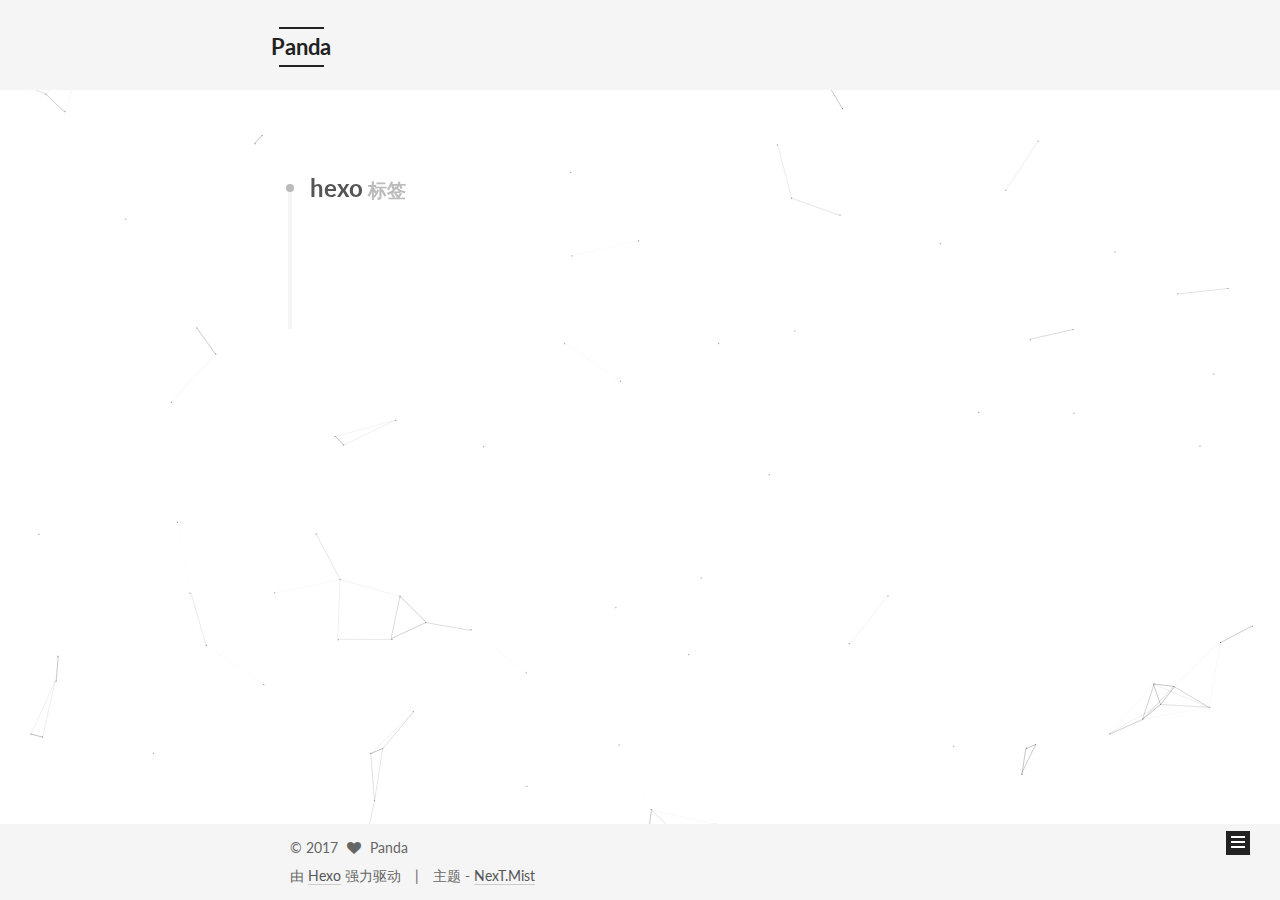
<file: tags/hexo/index.html>
<!doctype html>



  


<html class="theme-next mist use-motion" lang="zh-Hans">
<head>
  <meta charset="UTF-8"/>
<meta http-equiv="X-UA-Compatible" content="IE=edge" />
<meta name="viewport" content="width=device-width, initial-scale=1, maximum-scale=1"/>









<meta http-equiv="Cache-Control" content="no-transform" />
<meta http-equiv="Cache-Control" content="no-siteapp" />















  
  
  <link href="/lib/fancybox/source/jquery.fancybox.css?v=2.1.5" rel="stylesheet" type="text/css" />




  
  
  
  

  
    
    
  

  

  

  

  

  
    
    
    <link href="//fonts.googleapis.com/css?family=Lato:300,300italic,400,400italic,700,700italic&subset=latin,latin-ext" rel="stylesheet" type="text/css">
  






<link href="/lib/font-awesome/css/font-awesome.min.css?v=4.6.2" rel="stylesheet" type="text/css" />

<link href="/css/main.css?v=5.1.1" rel="stylesheet" type="text/css" />


  <meta name="keywords" content="Hexo, NexT" />








  <link rel="shortcut icon" type="image/x-icon" href="/favicon.ico?v=5.1.1" />






<meta name="description" content="越努力越幸运">
<meta property="og:type" content="website">
<meta property="og:title" content="Panda">
<meta property="og:url" content="http://yoursite.com/tags/hexo/index.html">
<meta property="og:site_name" content="Panda">
<meta property="og:description" content="越努力越幸运">
<meta name="twitter:card" content="summary">
<meta name="twitter:title" content="Panda">
<meta name="twitter:description" content="越努力越幸运">



<script type="text/javascript" id="hexo.configurations">
  var NexT = window.NexT || {};
  var CONFIG = {
    root: '/',
    scheme: 'Mist',
    sidebar: {"position":"left","display":"post","offset":12,"offset_float":0,"b2t":false,"scrollpercent":false},
    fancybox: true,
    motion: true,
    duoshuo: {
      userId: '0',
      author: '博主'
    },
    algolia: {
      applicationID: '',
      apiKey: '',
      indexName: '',
      hits: {"per_page":10},
      labels: {"input_placeholder":"Search for Posts","hits_empty":"We didn't find any results for the search: ${query}","hits_stats":"${hits} results found in ${time} ms"}
    }
  };
</script>



  <link rel="canonical" href="http://yoursite.com/tags/hexo/"/>





  <title>标签: hexo | Panda</title>
</head>

<body itemscope itemtype="http://schema.org/WebPage" lang="zh-Hans">

  















  
  
    
  

  <div class="container sidebar-position-left  ">
    <div class="headband"></div>

    <header id="header" class="header" itemscope itemtype="http://schema.org/WPHeader">
      <div class="header-inner"><div class="site-brand-wrapper">
  <div class="site-meta ">
    

    <div class="custom-logo-site-title">
      <a href="/"  class="brand" rel="start">
        <span class="logo-line-before"><i></i></span>
        <span class="site-title">Panda</span>
        <span class="logo-line-after"><i></i></span>
      </a>
    </div>
      
        <p class="site-subtitle">Panda's Blog</p>
      
  </div>

  <div class="site-nav-toggle">
    <button>
      <span class="btn-bar"></span>
      <span class="btn-bar"></span>
      <span class="btn-bar"></span>
    </button>
  </div>
</div>

<nav class="site-nav">
  

  
    <ul id="menu" class="menu">
      
        
        <li class="menu-item menu-item-home">
          <a href="/" rel="section">
            
              <i class="menu-item-icon fa fa-fw fa-home"></i> <br />
            
            首页
          </a>
        </li>
      
        
        <li class="menu-item menu-item-categories">
          <a href="/categories/" rel="section">
            
              <i class="menu-item-icon fa fa-fw fa-th"></i> <br />
            
            分类
          </a>
        </li>
      
        
        <li class="menu-item menu-item-archives">
          <a href="/archives/" rel="section">
            
              <i class="menu-item-icon fa fa-fw fa-archive"></i> <br />
            
            归档
          </a>
        </li>
      
        
        <li class="menu-item menu-item-tags">
          <a href="/tags/" rel="section">
            
              <i class="menu-item-icon fa fa-fw fa-tags"></i> <br />
            
            标签
          </a>
        </li>
      

      
        <li class="menu-item menu-item-search">
          
            <a href="javascript:;" class="popup-trigger">
          
            
              <i class="menu-item-icon fa fa-search fa-fw"></i> <br />
            
            搜索
          </a>
        </li>
      
    </ul>
  

  
    <div class="site-search">
      
  <div class="popup search-popup local-search-popup">
  <div class="local-search-header clearfix">
    <span class="search-icon">
      <i class="fa fa-search"></i>
    </span>
    <span class="popup-btn-close">
      <i class="fa fa-times-circle"></i>
    </span>
    <div class="local-search-input-wrapper">
      <input autocomplete="off"
             placeholder="搜索..." spellcheck="false"
             type="text" id="local-search-input">
    </div>
  </div>
  <div id="local-search-result"></div>
</div>



    </div>
  
</nav>



 </div>
    </header>

    <main id="main" class="main">
      <div class="main-inner">
        <div class="content-wrap">
          <div id="content" class="content">
            

  <div id="posts" class="posts-collapse">
    <div class="collection-title">
      <h1>hexo<small>标签</small>
      </h1>
    </div>

    
      

  <article class="post post-type-normal" itemscope itemtype="http://schema.org/Article">
    <header class="post-header">

      <h2 class="post-title">
        
            <a class="post-title-link" href="/2017/06/07/my-first/" itemprop="url">
              
                <span itemprop="name">my first</span>
              
            </a>
        
      </h2>

      <div class="post-meta">
        <time class="post-time" itemprop="dateCreated"
              datetime="2017-06-07T13:43:27+08:00"
              content="2017-06-07" >
          06-07
        </time>
      </div>

    </header>
  </article>


    
  </div>

  


          </div>
          


          

        </div>
        
          
  
  <div class="sidebar-toggle">
    <div class="sidebar-toggle-line-wrap">
      <span class="sidebar-toggle-line sidebar-toggle-line-first"></span>
      <span class="sidebar-toggle-line sidebar-toggle-line-middle"></span>
      <span class="sidebar-toggle-line sidebar-toggle-line-last"></span>
    </div>
  </div>

  <aside id="sidebar" class="sidebar">
    <div class="sidebar-inner">

      

      

      <section class="site-overview sidebar-panel sidebar-panel-active">
        <div class="site-author motion-element" itemprop="author" itemscope itemtype="http://schema.org/Person">
          <img class="site-author-image" itemprop="image"
               src="/images/24774436.jpg"
               alt="Panda" />
          <p class="site-author-name" itemprop="name">Panda</p>
           
              <p class="site-description motion-element" itemprop="description">越努力越幸运</p>
          
        </div>
        <nav class="site-state motion-element">

          
            <div class="site-state-item site-state-posts">
              <a href="/archives/">
                <span class="site-state-item-count">1</span>
                <span class="site-state-item-name">日志</span>
              </a>
            </div>
          

          
            
            
            <div class="site-state-item site-state-categories">
              <a href="/categories/index.html">
                <span class="site-state-item-count">1</span>
                <span class="site-state-item-name">分类</span>
              </a>
            </div>
          

          
            
            
            <div class="site-state-item site-state-tags">
              <a href="/tags/index.html">
                <span class="site-state-item-count">3</span>
                <span class="site-state-item-name">标签</span>
              </a>
            </div>
          

        </nav>

        

        <div class="links-of-author motion-element">
          
            
              <span class="links-of-author-item">
                <a href="https://github.com/p354139076" target="_blank" title="GitHub">
                  
                    <i class="fa fa-fw fa-github"></i>
                  
                  GitHub
                </a>
              </span>
            
          
        </div>

        
        

        
        
          <div class="links-of-blogroll motion-element links-of-blogroll-inline">
            <div class="links-of-blogroll-title">
              <i class="fa  fa-fw fa-globe"></i>
              友情链接
            </div>
            <ul class="links-of-blogroll-list">
              
                <li class="links-of-blogroll-item">
                  <a href="https://www.baidu.com/" title="baidu" target="_blank">baidu</a>
                </li>
              
            </ul>
          </div>
        

        


      </section>

      

      

    </div>
  </aside>


        
      </div>
    </main>

    <footer id="footer" class="footer">
      <div class="footer-inner">
        <div class="copyright" >
  
  &copy; 
  <span itemprop="copyrightYear">2017</span>
  <span class="with-love">
    <i class="fa fa-heart"></i>
  </span>
  <span class="author" itemprop="copyrightHolder">Panda</span>
</div>


<div class="powered-by">
  由 <a class="theme-link" href="https://hexo.io">Hexo</a> 强力驱动
</div>

<div class="theme-info">
  主题 -
  <a class="theme-link" href="https://github.com/iissnan/hexo-theme-next">
    NexT.Mist
  </a>
</div>


        

        
      </div>
    </footer>

    
      <div class="back-to-top">
        <i class="fa fa-arrow-up"></i>
        
      </div>
    

  </div>

  

<script type="text/javascript">
  if (Object.prototype.toString.call(window.Promise) !== '[object Function]') {
    window.Promise = null;
  }
</script>









  












  
  <script type="text/javascript" src="/lib/jquery/index.js?v=2.1.3"></script>

  
  <script type="text/javascript" src="/lib/fastclick/lib/fastclick.min.js?v=1.0.6"></script>

  
  <script type="text/javascript" src="/lib/jquery_lazyload/jquery.lazyload.js?v=1.9.7"></script>

  
  <script type="text/javascript" src="/lib/velocity/velocity.min.js?v=1.2.1"></script>

  
  <script type="text/javascript" src="/lib/velocity/velocity.ui.min.js?v=1.2.1"></script>

  
  <script type="text/javascript" src="/lib/fancybox/source/jquery.fancybox.pack.js?v=2.1.5"></script>


  



  <script type="text/javascript" src="/js/src/utils.js?v=5.1.1"></script>

  <script type="text/javascript" src="/js/src/motion.js?v=5.1.1"></script>



  
  

  
    <script type="text/javascript" src="/js/src/scrollspy.js?v=5.1.1"></script>
<script type="text/javascript" src="/js/src/post-details.js?v=5.1.1"></script>

  

  


  <script type="text/javascript" src="/js/src/bootstrap.js?v=5.1.1"></script>



  


  




	





  





  





  






  

  <script type="text/javascript">
    // Popup Window;
    var isfetched = false;
    var isXml = true;
    // Search DB path;
    var search_path = "search.xml";
    if (search_path.length === 0) {
      search_path = "search.xml";
    } else if (search_path.endsWith("json")) {
      isXml = false;
    }
    var path = "/" + search_path;
    // monitor main search box;

    var onPopupClose = function (e) {
      $('.popup').hide();
      $('#local-search-input').val('');
      $('.search-result-list').remove();
      $('#no-result').remove();
      $(".local-search-pop-overlay").remove();
      $('body').css('overflow', '');
    }

    function proceedsearch() {
      $("body")
        .append('<div class="search-popup-overlay local-search-pop-overlay"></div>')
        .css('overflow', 'hidden');
      $('.search-popup-overlay').click(onPopupClose);
      $('.popup').toggle();
      var $localSearchInput = $('#local-search-input');
      $localSearchInput.attr("autocapitalize", "none");
      $localSearchInput.attr("autocorrect", "off");
      $localSearchInput.focus();
    }

    // search function;
    var searchFunc = function(path, search_id, content_id) {
      'use strict';

      // start loading animation
      $("body")
        .append('<div class="search-popup-overlay local-search-pop-overlay">' +
          '<div id="search-loading-icon">' +
          '<i class="fa fa-spinner fa-pulse fa-5x fa-fw"></i>' +
          '</div>' +
          '</div>')
        .css('overflow', 'hidden');
      $("#search-loading-icon").css('margin', '20% auto 0 auto').css('text-align', 'center');

      $.ajax({
        url: path,
        dataType: isXml ? "xml" : "json",
        async: true,
        success: function(res) {
          // get the contents from search data
          isfetched = true;
          $('.popup').detach().appendTo('.header-inner');
          var datas = isXml ? $("entry", res).map(function() {
            return {
              title: $("title", this).text(),
              content: $("content",this).text(),
              url: $("url" , this).text()
            };
          }).get() : res;
          var input = document.getElementById(search_id);
          var resultContent = document.getElementById(content_id);
          var inputEventFunction = function() {
            var searchText = input.value.trim().toLowerCase();
            var keywords = searchText.split(/[\s\-]+/);
            if (keywords.length > 1) {
              keywords.push(searchText);
            }
            var resultItems = [];
            if (searchText.length > 0) {
              // perform local searching
              datas.forEach(function(data) {
                var isMatch = false;
                var hitCount = 0;
                var searchTextCount = 0;
                var title = data.title.trim();
                var titleInLowerCase = title.toLowerCase();
                var content = data.content.trim().replace(/<[^>]+>/g,"");
                var contentInLowerCase = content.toLowerCase();
                var articleUrl = decodeURIComponent(data.url);
                var indexOfTitle = [];
                var indexOfContent = [];
                // only match articles with not empty titles
                if(title != '') {
                  keywords.forEach(function(keyword) {
                    function getIndexByWord(word, text, caseSensitive) {
                      var wordLen = word.length;
                      if (wordLen === 0) {
                        return [];
                      }
                      var startPosition = 0, position = [], index = [];
                      if (!caseSensitive) {
                        text = text.toLowerCase();
                        word = word.toLowerCase();
                      }
                      while ((position = text.indexOf(word, startPosition)) > -1) {
                        index.push({position: position, word: word});
                        startPosition = position + wordLen;
                      }
                      return index;
                    }

                    indexOfTitle = indexOfTitle.concat(getIndexByWord(keyword, titleInLowerCase, false));
                    indexOfContent = indexOfContent.concat(getIndexByWord(keyword, contentInLowerCase, false));
                  });
                  if (indexOfTitle.length > 0 || indexOfContent.length > 0) {
                    isMatch = true;
                    hitCount = indexOfTitle.length + indexOfContent.length;
                  }
                }

                // show search results

                if (isMatch) {
                  // sort index by position of keyword

                  [indexOfTitle, indexOfContent].forEach(function (index) {
                    index.sort(function (itemLeft, itemRight) {
                      if (itemRight.position !== itemLeft.position) {
                        return itemRight.position - itemLeft.position;
                      } else {
                        return itemLeft.word.length - itemRight.word.length;
                      }
                    });
                  });

                  // merge hits into slices

                  function mergeIntoSlice(text, start, end, index) {
                    var item = index[index.length - 1];
                    var position = item.position;
                    var word = item.word;
                    var hits = [];
                    var searchTextCountInSlice = 0;
                    while (position + word.length <= end && index.length != 0) {
                      if (word === searchText) {
                        searchTextCountInSlice++;
                      }
                      hits.push({position: position, length: word.length});
                      var wordEnd = position + word.length;

                      // move to next position of hit

                      index.pop();
                      while (index.length != 0) {
                        item = index[index.length - 1];
                        position = item.position;
                        word = item.word;
                        if (wordEnd > position) {
                          index.pop();
                        } else {
                          break;
                        }
                      }
                    }
                    searchTextCount += searchTextCountInSlice;
                    return {
                      hits: hits,
                      start: start,
                      end: end,
                      searchTextCount: searchTextCountInSlice
                    };
                  }

                  var slicesOfTitle = [];
                  if (indexOfTitle.length != 0) {
                    slicesOfTitle.push(mergeIntoSlice(title, 0, title.length, indexOfTitle));
                  }

                  var slicesOfContent = [];
                  while (indexOfContent.length != 0) {
                    var item = indexOfContent[indexOfContent.length - 1];
                    var position = item.position;
                    var word = item.word;
                    // cut out 100 characters
                    var start = position - 20;
                    var end = position + 80;
                    if(start < 0){
                      start = 0;
                    }
                    if (end < position + word.length) {
                      end = position + word.length;
                    }
                    if(end > content.length){
                      end = content.length;
                    }
                    slicesOfContent.push(mergeIntoSlice(content, start, end, indexOfContent));
                  }

                  // sort slices in content by search text's count and hits' count

                  slicesOfContent.sort(function (sliceLeft, sliceRight) {
                    if (sliceLeft.searchTextCount !== sliceRight.searchTextCount) {
                      return sliceRight.searchTextCount - sliceLeft.searchTextCount;
                    } else if (sliceLeft.hits.length !== sliceRight.hits.length) {
                      return sliceRight.hits.length - sliceLeft.hits.length;
                    } else {
                      return sliceLeft.start - sliceRight.start;
                    }
                  });

                  // select top N slices in content

                  var upperBound = parseInt('1');
                  if (upperBound >= 0) {
                    slicesOfContent = slicesOfContent.slice(0, upperBound);
                  }

                  // highlight title and content

                  function highlightKeyword(text, slice) {
                    var result = '';
                    var prevEnd = slice.start;
                    slice.hits.forEach(function (hit) {
                      result += text.substring(prevEnd, hit.position);
                      var end = hit.position + hit.length;
                      result += '<b class="search-keyword">' + text.substring(hit.position, end) + '</b>';
                      prevEnd = end;
                    });
                    result += text.substring(prevEnd, slice.end);
                    return result;
                  }

                  var resultItem = '';

                  if (slicesOfTitle.length != 0) {
                    resultItem += "<li><a href='" + articleUrl + "' class='search-result-title'>" + highlightKeyword(title, slicesOfTitle[0]) + "</a>";
                  } else {
                    resultItem += "<li><a href='" + articleUrl + "' class='search-result-title'>" + title + "</a>";
                  }

                  slicesOfContent.forEach(function (slice) {
                    resultItem += "<a href='" + articleUrl + "'>" +
                      "<p class=\"search-result\">" + highlightKeyword(content, slice) +
                      "...</p>" + "</a>";
                  });

                  resultItem += "</li>";
                  resultItems.push({
                    item: resultItem,
                    searchTextCount: searchTextCount,
                    hitCount: hitCount,
                    id: resultItems.length
                  });
                }
              })
            };
            if (keywords.length === 1 && keywords[0] === "") {
              resultContent.innerHTML = '<div id="no-result"><i class="fa fa-search fa-5x" /></div>'
            } else if (resultItems.length === 0) {
              resultContent.innerHTML = '<div id="no-result"><i class="fa fa-frown-o fa-5x" /></div>'
            } else {
              resultItems.sort(function (resultLeft, resultRight) {
                if (resultLeft.searchTextCount !== resultRight.searchTextCount) {
                  return resultRight.searchTextCount - resultLeft.searchTextCount;
                } else if (resultLeft.hitCount !== resultRight.hitCount) {
                  return resultRight.hitCount - resultLeft.hitCount;
                } else {
                  return resultRight.id - resultLeft.id;
                }
              });
              var searchResultList = '<ul class=\"search-result-list\">';
              resultItems.forEach(function (result) {
                searchResultList += result.item;
              })
              searchResultList += "</ul>";
              resultContent.innerHTML = searchResultList;
            }
          }

          if ('auto' === 'auto') {
            input.addEventListener('input', inputEventFunction);
          } else {
            $('.search-icon').click(inputEventFunction);
            input.addEventListener('keypress', function (event) {
              if (event.keyCode === 13) {
                inputEventFunction();
              }
            });
          }

          // remove loading animation
          $(".local-search-pop-overlay").remove();
          $('body').css('overflow', '');

          proceedsearch();
        }
      });
    }

    // handle and trigger popup window;
    $('.popup-trigger').click(function(e) {
      e.stopPropagation();
      if (isfetched === false) {
        searchFunc(path, 'local-search-input', 'local-search-result');
      } else {
        proceedsearch();
      };
    });

    $('.popup-btn-close').click(onPopupClose);
    $('.popup').click(function(e){
      e.stopPropagation();
    });
    $(document).on('keyup', function (event) {
      var shouldDismissSearchPopup = event.which === 27 &&
        $('.search-popup').is(':visible');
      if (shouldDismissSearchPopup) {
        onPopupClose();
      }
    });
  </script>





  

  
  <script src="https://cdn1.lncld.net/static/js/av-core-mini-0.6.1.js"></script>
  <script>AV.initialize("lOtJw6AQHA3SVn16e1DD95mH-gzGzoHsz", "D5mW8dunsiMRzLfFmFUlIUd8");</script>
  <script>
    function showTime(Counter) {
      var query = new AV.Query(Counter);
      var entries = [];
      var $visitors = $(".leancloud_visitors");

      $visitors.each(function () {
        entries.push( $(this).attr("id").trim() );
      });

      query.containedIn('url', entries);
      query.find()
        .done(function (results) {
          var COUNT_CONTAINER_REF = '.leancloud-visitors-count';

          if (results.length === 0) {
            $visitors.find(COUNT_CONTAINER_REF).text(0);
            return;
          }

          for (var i = 0; i < results.length; i++) {
            var item = results[i];
            var url = item.get('url');
            var time = item.get('time');
            var element = document.getElementById(url);

            $(element).find(COUNT_CONTAINER_REF).text(time);
          }
          for(var i = 0; i < entries.length; i++) {
            var url = entries[i];
            var element = document.getElementById(url);
            var countSpan = $(element).find(COUNT_CONTAINER_REF);
            if( countSpan.text() == '') {
              countSpan.text(0);
            }
          }
        })
        .fail(function (object, error) {
          console.log("Error: " + error.code + " " + error.message);
        });
    }

    function addCount(Counter) {
      var $visitors = $(".leancloud_visitors");
      var url = $visitors.attr('id').trim();
      var title = $visitors.attr('data-flag-title').trim();
      var query = new AV.Query(Counter);

      query.equalTo("url", url);
      query.find({
        success: function(results) {
          if (results.length > 0) {
            var counter = results[0];
            counter.fetchWhenSave(true);
            counter.increment("time");
            counter.save(null, {
              success: function(counter) {
                var $element = $(document.getElementById(url));
                $element.find('.leancloud-visitors-count').text(counter.get('time'));
              },
              error: function(counter, error) {
                console.log('Failed to save Visitor num, with error message: ' + error.message);
              }
            });
          } else {
            var newcounter = new Counter();
            /* Set ACL */
            var acl = new AV.ACL();
            acl.setPublicReadAccess(true);
            acl.setPublicWriteAccess(true);
            newcounter.setACL(acl);
            /* End Set ACL */
            newcounter.set("title", title);
            newcounter.set("url", url);
            newcounter.set("time", 1);
            newcounter.save(null, {
              success: function(newcounter) {
                var $element = $(document.getElementById(url));
                $element.find('.leancloud-visitors-count').text(newcounter.get('time'));
              },
              error: function(newcounter, error) {
                console.log('Failed to create');
              }
            });
          }
        },
        error: function(error) {
          console.log('Error:' + error.code + " " + error.message);
        }
      });
    }

    $(function() {
      var Counter = AV.Object.extend("Counter");
      if ($('.leancloud_visitors').length == 1) {
        addCount(Counter);
      } else if ($('.post-title-link').length > 1) {
        showTime(Counter);
      }
    });
  </script>



  

  

  

  

  

  <!-- 背景动画 -->
<script type="text/javascript" src="/js/src/parcticle.js"></script>
<!-- 页面点击小红心 -->
<script type="text/javascript" src="/js/src/love.js"></script>
</body>
</html>
</file>
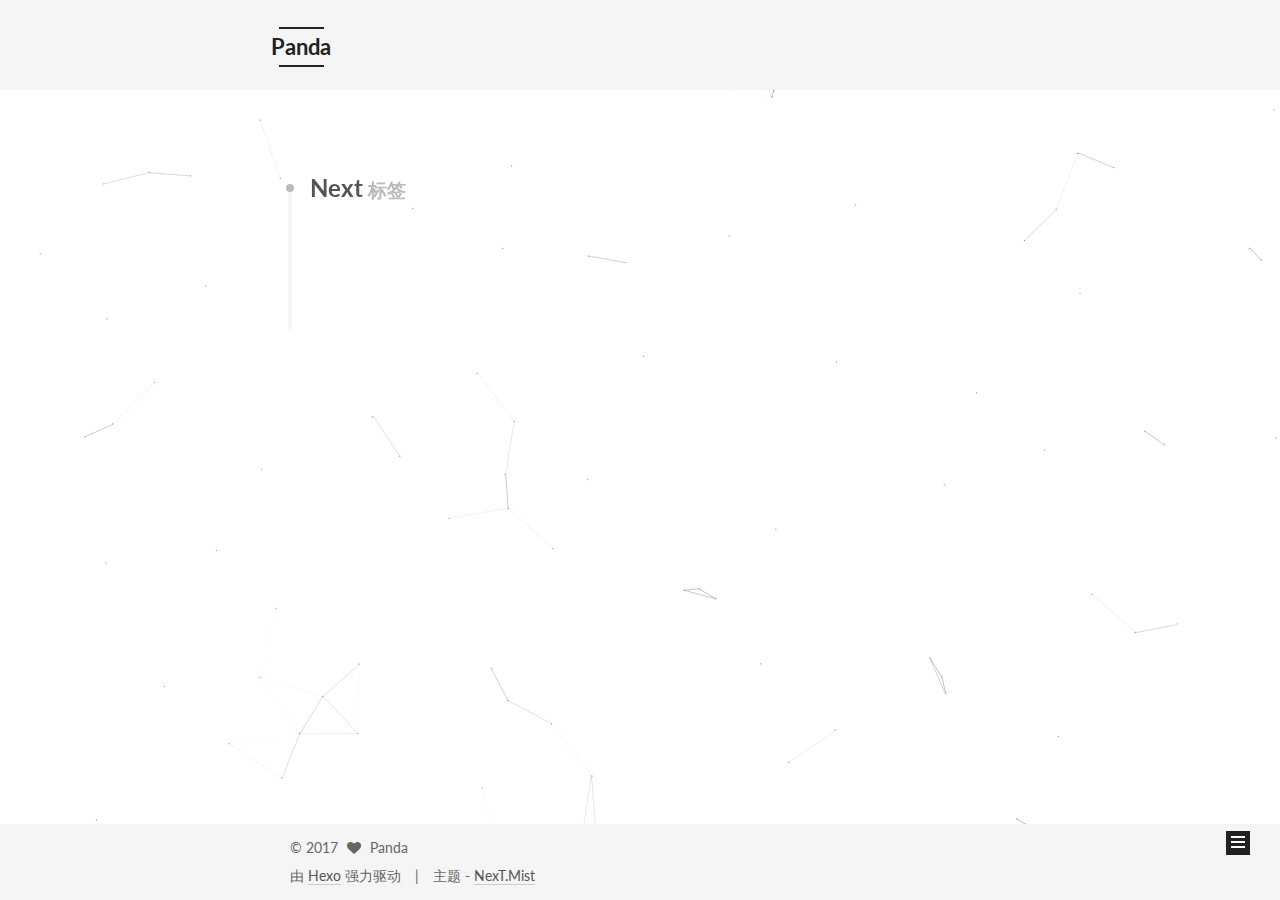
<file: tags/Next/index.html>
<!doctype html>



  


<html class="theme-next mist use-motion" lang="zh-Hans">
<head>
  <meta charset="UTF-8"/>
<meta http-equiv="X-UA-Compatible" content="IE=edge" />
<meta name="viewport" content="width=device-width, initial-scale=1, maximum-scale=1"/>









<meta http-equiv="Cache-Control" content="no-transform" />
<meta http-equiv="Cache-Control" content="no-siteapp" />















  
  
  <link href="/lib/fancybox/source/jquery.fancybox.css?v=2.1.5" rel="stylesheet" type="text/css" />




  
  
  
  

  
    
    
  

  

  

  

  

  
    
    
    <link href="//fonts.googleapis.com/css?family=Lato:300,300italic,400,400italic,700,700italic&subset=latin,latin-ext" rel="stylesheet" type="text/css">
  






<link href="/lib/font-awesome/css/font-awesome.min.css?v=4.6.2" rel="stylesheet" type="text/css" />

<link href="/css/main.css?v=5.1.1" rel="stylesheet" type="text/css" />


  <meta name="keywords" content="Hexo, NexT" />








  <link rel="shortcut icon" type="image/x-icon" href="/favicon.ico?v=5.1.1" />






<meta name="description" content="越努力越幸运">
<meta property="og:type" content="website">
<meta property="og:title" content="Panda">
<meta property="og:url" content="http://yoursite.com/tags/Next/index.html">
<meta property="og:site_name" content="Panda">
<meta property="og:description" content="越努力越幸运">
<meta name="twitter:card" content="summary">
<meta name="twitter:title" content="Panda">
<meta name="twitter:description" content="越努力越幸运">



<script type="text/javascript" id="hexo.configurations">
  var NexT = window.NexT || {};
  var CONFIG = {
    root: '/',
    scheme: 'Mist',
    sidebar: {"position":"left","display":"post","offset":12,"offset_float":0,"b2t":false,"scrollpercent":false},
    fancybox: true,
    motion: true,
    duoshuo: {
      userId: '0',
      author: '博主'
    },
    algolia: {
      applicationID: '',
      apiKey: '',
      indexName: '',
      hits: {"per_page":10},
      labels: {"input_placeholder":"Search for Posts","hits_empty":"We didn't find any results for the search: ${query}","hits_stats":"${hits} results found in ${time} ms"}
    }
  };
</script>



  <link rel="canonical" href="http://yoursite.com/tags/Next/"/>





  <title>标签: Next | Panda</title>
</head>

<body itemscope itemtype="http://schema.org/WebPage" lang="zh-Hans">

  















  
  
    
  

  <div class="container sidebar-position-left  ">
    <div class="headband"></div>

    <header id="header" class="header" itemscope itemtype="http://schema.org/WPHeader">
      <div class="header-inner"><div class="site-brand-wrapper">
  <div class="site-meta ">
    

    <div class="custom-logo-site-title">
      <a href="/"  class="brand" rel="start">
        <span class="logo-line-before"><i></i></span>
        <span class="site-title">Panda</span>
        <span class="logo-line-after"><i></i></span>
      </a>
    </div>
      
        <p class="site-subtitle">Panda's Blog</p>
      
  </div>

  <div class="site-nav-toggle">
    <button>
      <span class="btn-bar"></span>
      <span class="btn-bar"></span>
      <span class="btn-bar"></span>
    </button>
  </div>
</div>

<nav class="site-nav">
  

  
    <ul id="menu" class="menu">
      
        
        <li class="menu-item menu-item-home">
          <a href="/" rel="section">
            
              <i class="menu-item-icon fa fa-fw fa-home"></i> <br />
            
            首页
          </a>
        </li>
      
        
        <li class="menu-item menu-item-categories">
          <a href="/categories/" rel="section">
            
              <i class="menu-item-icon fa fa-fw fa-th"></i> <br />
            
            分类
          </a>
        </li>
      
        
        <li class="menu-item menu-item-archives">
          <a href="/archives/" rel="section">
            
              <i class="menu-item-icon fa fa-fw fa-archive"></i> <br />
            
            归档
          </a>
        </li>
      
        
        <li class="menu-item menu-item-tags">
          <a href="/tags/" rel="section">
            
              <i class="menu-item-icon fa fa-fw fa-tags"></i> <br />
            
            标签
          </a>
        </li>
      

      
        <li class="menu-item menu-item-search">
          
            <a href="javascript:;" class="popup-trigger">
          
            
              <i class="menu-item-icon fa fa-search fa-fw"></i> <br />
            
            搜索
          </a>
        </li>
      
    </ul>
  

  
    <div class="site-search">
      
  <div class="popup search-popup local-search-popup">
  <div class="local-search-header clearfix">
    <span class="search-icon">
      <i class="fa fa-search"></i>
    </span>
    <span class="popup-btn-close">
      <i class="fa fa-times-circle"></i>
    </span>
    <div class="local-search-input-wrapper">
      <input autocomplete="off"
             placeholder="搜索..." spellcheck="false"
             type="text" id="local-search-input">
    </div>
  </div>
  <div id="local-search-result"></div>
</div>



    </div>
  
</nav>



 </div>
    </header>

    <main id="main" class="main">
      <div class="main-inner">
        <div class="content-wrap">
          <div id="content" class="content">
            

  <div id="posts" class="posts-collapse">
    <div class="collection-title">
      <h1>Next<small>标签</small>
      </h1>
    </div>

    
      

  <article class="post post-type-normal" itemscope itemtype="http://schema.org/Article">
    <header class="post-header">

      <h2 class="post-title">
        
            <a class="post-title-link" href="/2017/06/07/my-first/" itemprop="url">
              
                <span itemprop="name">my first</span>
              
            </a>
        
      </h2>

      <div class="post-meta">
        <time class="post-time" itemprop="dateCreated"
              datetime="2017-06-07T13:43:27+08:00"
              content="2017-06-07" >
          06-07
        </time>
      </div>

    </header>
  </article>


    
  </div>

  


          </div>
          


          

        </div>
        
          
  
  <div class="sidebar-toggle">
    <div class="sidebar-toggle-line-wrap">
      <span class="sidebar-toggle-line sidebar-toggle-line-first"></span>
      <span class="sidebar-toggle-line sidebar-toggle-line-middle"></span>
      <span class="sidebar-toggle-line sidebar-toggle-line-last"></span>
    </div>
  </div>

  <aside id="sidebar" class="sidebar">
    <div class="sidebar-inner">

      

      

      <section class="site-overview sidebar-panel sidebar-panel-active">
        <div class="site-author motion-element" itemprop="author" itemscope itemtype="http://schema.org/Person">
          <img class="site-author-image" itemprop="image"
               src="/images/24774436.jpg"
               alt="Panda" />
          <p class="site-author-name" itemprop="name">Panda</p>
           
              <p class="site-description motion-element" itemprop="description">越努力越幸运</p>
          
        </div>
        <nav class="site-state motion-element">

          
            <div class="site-state-item site-state-posts">
              <a href="/archives/">
                <span class="site-state-item-count">1</span>
                <span class="site-state-item-name">日志</span>
              </a>
            </div>
          

          
            
            
            <div class="site-state-item site-state-categories">
              <a href="/categories/index.html">
                <span class="site-state-item-count">1</span>
                <span class="site-state-item-name">分类</span>
              </a>
            </div>
          

          
            
            
            <div class="site-state-item site-state-tags">
              <a href="/tags/index.html">
                <span class="site-state-item-count">3</span>
                <span class="site-state-item-name">标签</span>
              </a>
            </div>
          

        </nav>

        

        <div class="links-of-author motion-element">
          
            
              <span class="links-of-author-item">
                <a href="https://github.com/p354139076" target="_blank" title="GitHub">
                  
                    <i class="fa fa-fw fa-github"></i>
                  
                  GitHub
                </a>
              </span>
            
          
        </div>

        
        

        
        
          <div class="links-of-blogroll motion-element links-of-blogroll-inline">
            <div class="links-of-blogroll-title">
              <i class="fa  fa-fw fa-globe"></i>
              友情链接
            </div>
            <ul class="links-of-blogroll-list">
              
                <li class="links-of-blogroll-item">
                  <a href="https://www.baidu.com/" title="baidu" target="_blank">baidu</a>
                </li>
              
            </ul>
          </div>
        

        


      </section>

      

      

    </div>
  </aside>


        
      </div>
    </main>

    <footer id="footer" class="footer">
      <div class="footer-inner">
        <div class="copyright" >
  
  &copy; 
  <span itemprop="copyrightYear">2017</span>
  <span class="with-love">
    <i class="fa fa-heart"></i>
  </span>
  <span class="author" itemprop="copyrightHolder">Panda</span>
</div>


<div class="powered-by">
  由 <a class="theme-link" href="https://hexo.io">Hexo</a> 强力驱动
</div>

<div class="theme-info">
  主题 -
  <a class="theme-link" href="https://github.com/iissnan/hexo-theme-next">
    NexT.Mist
  </a>
</div>


        

        
      </div>
    </footer>

    
      <div class="back-to-top">
        <i class="fa fa-arrow-up"></i>
        
      </div>
    

  </div>

  

<script type="text/javascript">
  if (Object.prototype.toString.call(window.Promise) !== '[object Function]') {
    window.Promise = null;
  }
</script>









  












  
  <script type="text/javascript" src="/lib/jquery/index.js?v=2.1.3"></script>

  
  <script type="text/javascript" src="/lib/fastclick/lib/fastclick.min.js?v=1.0.6"></script>

  
  <script type="text/javascript" src="/lib/jquery_lazyload/jquery.lazyload.js?v=1.9.7"></script>

  
  <script type="text/javascript" src="/lib/velocity/velocity.min.js?v=1.2.1"></script>

  
  <script type="text/javascript" src="/lib/velocity/velocity.ui.min.js?v=1.2.1"></script>

  
  <script type="text/javascript" src="/lib/fancybox/source/jquery.fancybox.pack.js?v=2.1.5"></script>


  



  <script type="text/javascript" src="/js/src/utils.js?v=5.1.1"></script>

  <script type="text/javascript" src="/js/src/motion.js?v=5.1.1"></script>



  
  

  
    <script type="text/javascript" src="/js/src/scrollspy.js?v=5.1.1"></script>
<script type="text/javascript" src="/js/src/post-details.js?v=5.1.1"></script>

  

  


  <script type="text/javascript" src="/js/src/bootstrap.js?v=5.1.1"></script>



  


  




	





  





  





  






  

  <script type="text/javascript">
    // Popup Window;
    var isfetched = false;
    var isXml = true;
    // Search DB path;
    var search_path = "search.xml";
    if (search_path.length === 0) {
      search_path = "search.xml";
    } else if (search_path.endsWith("json")) {
      isXml = false;
    }
    var path = "/" + search_path;
    // monitor main search box;

    var onPopupClose = function (e) {
      $('.popup').hide();
      $('#local-search-input').val('');
      $('.search-result-list').remove();
      $('#no-result').remove();
      $(".local-search-pop-overlay").remove();
      $('body').css('overflow', '');
    }

    function proceedsearch() {
      $("body")
        .append('<div class="search-popup-overlay local-search-pop-overlay"></div>')
        .css('overflow', 'hidden');
      $('.search-popup-overlay').click(onPopupClose);
      $('.popup').toggle();
      var $localSearchInput = $('#local-search-input');
      $localSearchInput.attr("autocapitalize", "none");
      $localSearchInput.attr("autocorrect", "off");
      $localSearchInput.focus();
    }

    // search function;
    var searchFunc = function(path, search_id, content_id) {
      'use strict';

      // start loading animation
      $("body")
        .append('<div class="search-popup-overlay local-search-pop-overlay">' +
          '<div id="search-loading-icon">' +
          '<i class="fa fa-spinner fa-pulse fa-5x fa-fw"></i>' +
          '</div>' +
          '</div>')
        .css('overflow', 'hidden');
      $("#search-loading-icon").css('margin', '20% auto 0 auto').css('text-align', 'center');

      $.ajax({
        url: path,
        dataType: isXml ? "xml" : "json",
        async: true,
        success: function(res) {
          // get the contents from search data
          isfetched = true;
          $('.popup').detach().appendTo('.header-inner');
          var datas = isXml ? $("entry", res).map(function() {
            return {
              title: $("title", this).text(),
              content: $("content",this).text(),
              url: $("url" , this).text()
            };
          }).get() : res;
          var input = document.getElementById(search_id);
          var resultContent = document.getElementById(content_id);
          var inputEventFunction = function() {
            var searchText = input.value.trim().toLowerCase();
            var keywords = searchText.split(/[\s\-]+/);
            if (keywords.length > 1) {
              keywords.push(searchText);
            }
            var resultItems = [];
            if (searchText.length > 0) {
              // perform local searching
              datas.forEach(function(data) {
                var isMatch = false;
                var hitCount = 0;
                var searchTextCount = 0;
                var title = data.title.trim();
                var titleInLowerCase = title.toLowerCase();
                var content = data.content.trim().replace(/<[^>]+>/g,"");
                var contentInLowerCase = content.toLowerCase();
                var articleUrl = decodeURIComponent(data.url);
                var indexOfTitle = [];
                var indexOfContent = [];
                // only match articles with not empty titles
                if(title != '') {
                  keywords.forEach(function(keyword) {
                    function getIndexByWord(word, text, caseSensitive) {
                      var wordLen = word.length;
                      if (wordLen === 0) {
                        return [];
                      }
                      var startPosition = 0, position = [], index = [];
                      if (!caseSensitive) {
                        text = text.toLowerCase();
                        word = word.toLowerCase();
                      }
                      while ((position = text.indexOf(word, startPosition)) > -1) {
                        index.push({position: position, word: word});
                        startPosition = position + wordLen;
                      }
                      return index;
                    }

                    indexOfTitle = indexOfTitle.concat(getIndexByWord(keyword, titleInLowerCase, false));
                    indexOfContent = indexOfContent.concat(getIndexByWord(keyword, contentInLowerCase, false));
                  });
                  if (indexOfTitle.length > 0 || indexOfContent.length > 0) {
                    isMatch = true;
                    hitCount = indexOfTitle.length + indexOfContent.length;
                  }
                }

                // show search results

                if (isMatch) {
                  // sort index by position of keyword

                  [indexOfTitle, indexOfContent].forEach(function (index) {
                    index.sort(function (itemLeft, itemRight) {
                      if (itemRight.position !== itemLeft.position) {
                        return itemRight.position - itemLeft.position;
                      } else {
                        return itemLeft.word.length - itemRight.word.length;
                      }
                    });
                  });

                  // merge hits into slices

                  function mergeIntoSlice(text, start, end, index) {
                    var item = index[index.length - 1];
                    var position = item.position;
                    var word = item.word;
                    var hits = [];
                    var searchTextCountInSlice = 0;
                    while (position + word.length <= end && index.length != 0) {
                      if (word === searchText) {
                        searchTextCountInSlice++;
                      }
                      hits.push({position: position, length: word.length});
                      var wordEnd = position + word.length;

                      // move to next position of hit

                      index.pop();
                      while (index.length != 0) {
                        item = index[index.length - 1];
                        position = item.position;
                        word = item.word;
                        if (wordEnd > position) {
                          index.pop();
                        } else {
                          break;
                        }
                      }
                    }
                    searchTextCount += searchTextCountInSlice;
                    return {
                      hits: hits,
                      start: start,
                      end: end,
                      searchTextCount: searchTextCountInSlice
                    };
                  }

                  var slicesOfTitle = [];
                  if (indexOfTitle.length != 0) {
                    slicesOfTitle.push(mergeIntoSlice(title, 0, title.length, indexOfTitle));
                  }

                  var slicesOfContent = [];
                  while (indexOfContent.length != 0) {
                    var item = indexOfContent[indexOfContent.length - 1];
                    var position = item.position;
                    var word = item.word;
                    // cut out 100 characters
                    var start = position - 20;
                    var end = position + 80;
                    if(start < 0){
                      start = 0;
                    }
                    if (end < position + word.length) {
                      end = position + word.length;
                    }
                    if(end > content.length){
                      end = content.length;
                    }
                    slicesOfContent.push(mergeIntoSlice(content, start, end, indexOfContent));
                  }

                  // sort slices in content by search text's count and hits' count

                  slicesOfContent.sort(function (sliceLeft, sliceRight) {
                    if (sliceLeft.searchTextCount !== sliceRight.searchTextCount) {
                      return sliceRight.searchTextCount - sliceLeft.searchTextCount;
                    } else if (sliceLeft.hits.length !== sliceRight.hits.length) {
                      return sliceRight.hits.length - sliceLeft.hits.length;
                    } else {
                      return sliceLeft.start - sliceRight.start;
                    }
                  });

                  // select top N slices in content

                  var upperBound = parseInt('1');
                  if (upperBound >= 0) {
                    slicesOfContent = slicesOfContent.slice(0, upperBound);
                  }

                  // highlight title and content

                  function highlightKeyword(text, slice) {
                    var result = '';
                    var prevEnd = slice.start;
                    slice.hits.forEach(function (hit) {
                      result += text.substring(prevEnd, hit.position);
                      var end = hit.position + hit.length;
                      result += '<b class="search-keyword">' + text.substring(hit.position, end) + '</b>';
                      prevEnd = end;
                    });
                    result += text.substring(prevEnd, slice.end);
                    return result;
                  }

                  var resultItem = '';

                  if (slicesOfTitle.length != 0) {
                    resultItem += "<li><a href='" + articleUrl + "' class='search-result-title'>" + highlightKeyword(title, slicesOfTitle[0]) + "</a>";
                  } else {
                    resultItem += "<li><a href='" + articleUrl + "' class='search-result-title'>" + title + "</a>";
                  }

                  slicesOfContent.forEach(function (slice) {
                    resultItem += "<a href='" + articleUrl + "'>" +
                      "<p class=\"search-result\">" + highlightKeyword(content, slice) +
                      "...</p>" + "</a>";
                  });

                  resultItem += "</li>";
                  resultItems.push({
                    item: resultItem,
                    searchTextCount: searchTextCount,
                    hitCount: hitCount,
                    id: resultItems.length
                  });
                }
              })
            };
            if (keywords.length === 1 && keywords[0] === "") {
              resultContent.innerHTML = '<div id="no-result"><i class="fa fa-search fa-5x" /></div>'
            } else if (resultItems.length === 0) {
              resultContent.innerHTML = '<div id="no-result"><i class="fa fa-frown-o fa-5x" /></div>'
            } else {
              resultItems.sort(function (resultLeft, resultRight) {
                if (resultLeft.searchTextCount !== resultRight.searchTextCount) {
                  return resultRight.searchTextCount - resultLeft.searchTextCount;
                } else if (resultLeft.hitCount !== resultRight.hitCount) {
                  return resultRight.hitCount - resultLeft.hitCount;
                } else {
                  return resultRight.id - resultLeft.id;
                }
              });
              var searchResultList = '<ul class=\"search-result-list\">';
              resultItems.forEach(function (result) {
                searchResultList += result.item;
              })
              searchResultList += "</ul>";
              resultContent.innerHTML = searchResultList;
            }
          }

          if ('auto' === 'auto') {
            input.addEventListener('input', inputEventFunction);
          } else {
            $('.search-icon').click(inputEventFunction);
            input.addEventListener('keypress', function (event) {
              if (event.keyCode === 13) {
                inputEventFunction();
              }
            });
          }

          // remove loading animation
          $(".local-search-pop-overlay").remove();
          $('body').css('overflow', '');

          proceedsearch();
        }
      });
    }

    // handle and trigger popup window;
    $('.popup-trigger').click(function(e) {
      e.stopPropagation();
      if (isfetched === false) {
        searchFunc(path, 'local-search-input', 'local-search-result');
      } else {
        proceedsearch();
      };
    });

    $('.popup-btn-close').click(onPopupClose);
    $('.popup').click(function(e){
      e.stopPropagation();
    });
    $(document).on('keyup', function (event) {
      var shouldDismissSearchPopup = event.which === 27 &&
        $('.search-popup').is(':visible');
      if (shouldDismissSearchPopup) {
        onPopupClose();
      }
    });
  </script>





  

  
  <script src="https://cdn1.lncld.net/static/js/av-core-mini-0.6.1.js"></script>
  <script>AV.initialize("lOtJw6AQHA3SVn16e1DD95mH-gzGzoHsz", "D5mW8dunsiMRzLfFmFUlIUd8");</script>
  <script>
    function showTime(Counter) {
      var query = new AV.Query(Counter);
      var entries = [];
      var $visitors = $(".leancloud_visitors");

      $visitors.each(function () {
        entries.push( $(this).attr("id").trim() );
      });

      query.containedIn('url', entries);
      query.find()
        .done(function (results) {
          var COUNT_CONTAINER_REF = '.leancloud-visitors-count';

          if (results.length === 0) {
            $visitors.find(COUNT_CONTAINER_REF).text(0);
            return;
          }

          for (var i = 0; i < results.length; i++) {
            var item = results[i];
            var url = item.get('url');
            var time = item.get('time');
            var element = document.getElementById(url);

            $(element).find(COUNT_CONTAINER_REF).text(time);
          }
          for(var i = 0; i < entries.length; i++) {
            var url = entries[i];
            var element = document.getElementById(url);
            var countSpan = $(element).find(COUNT_CONTAINER_REF);
            if( countSpan.text() == '') {
              countSpan.text(0);
            }
          }
        })
        .fail(function (object, error) {
          console.log("Error: " + error.code + " " + error.message);
        });
    }

    function addCount(Counter) {
      var $visitors = $(".leancloud_visitors");
      var url = $visitors.attr('id').trim();
      var title = $visitors.attr('data-flag-title').trim();
      var query = new AV.Query(Counter);

      query.equalTo("url", url);
      query.find({
        success: function(results) {
          if (results.length > 0) {
            var counter = results[0];
            counter.fetchWhenSave(true);
            counter.increment("time");
            counter.save(null, {
              success: function(counter) {
                var $element = $(document.getElementById(url));
                $element.find('.leancloud-visitors-count').text(counter.get('time'));
              },
              error: function(counter, error) {
                console.log('Failed to save Visitor num, with error message: ' + error.message);
              }
            });
          } else {
            var newcounter = new Counter();
            /* Set ACL */
            var acl = new AV.ACL();
            acl.setPublicReadAccess(true);
            acl.setPublicWriteAccess(true);
            newcounter.setACL(acl);
            /* End Set ACL */
            newcounter.set("title", title);
            newcounter.set("url", url);
            newcounter.set("time", 1);
            newcounter.save(null, {
              success: function(newcounter) {
                var $element = $(document.getElementById(url));
                $element.find('.leancloud-visitors-count').text(newcounter.get('time'));
              },
              error: function(newcounter, error) {
                console.log('Failed to create');
              }
            });
          }
        },
        error: function(error) {
          console.log('Error:' + error.code + " " + error.message);
        }
      });
    }

    $(function() {
      var Counter = AV.Object.extend("Counter");
      if ($('.leancloud_visitors').length == 1) {
        addCount(Counter);
      } else if ($('.post-title-link').length > 1) {
        showTime(Counter);
      }
    });
  </script>



  

  

  

  

  

  <!-- 背景动画 -->
<script type="text/javascript" src="/js/src/parcticle.js"></script>
<!-- 页面点击小红心 -->
<script type="text/javascript" src="/js/src/love.js"></script>
</body>
</html>
</file>
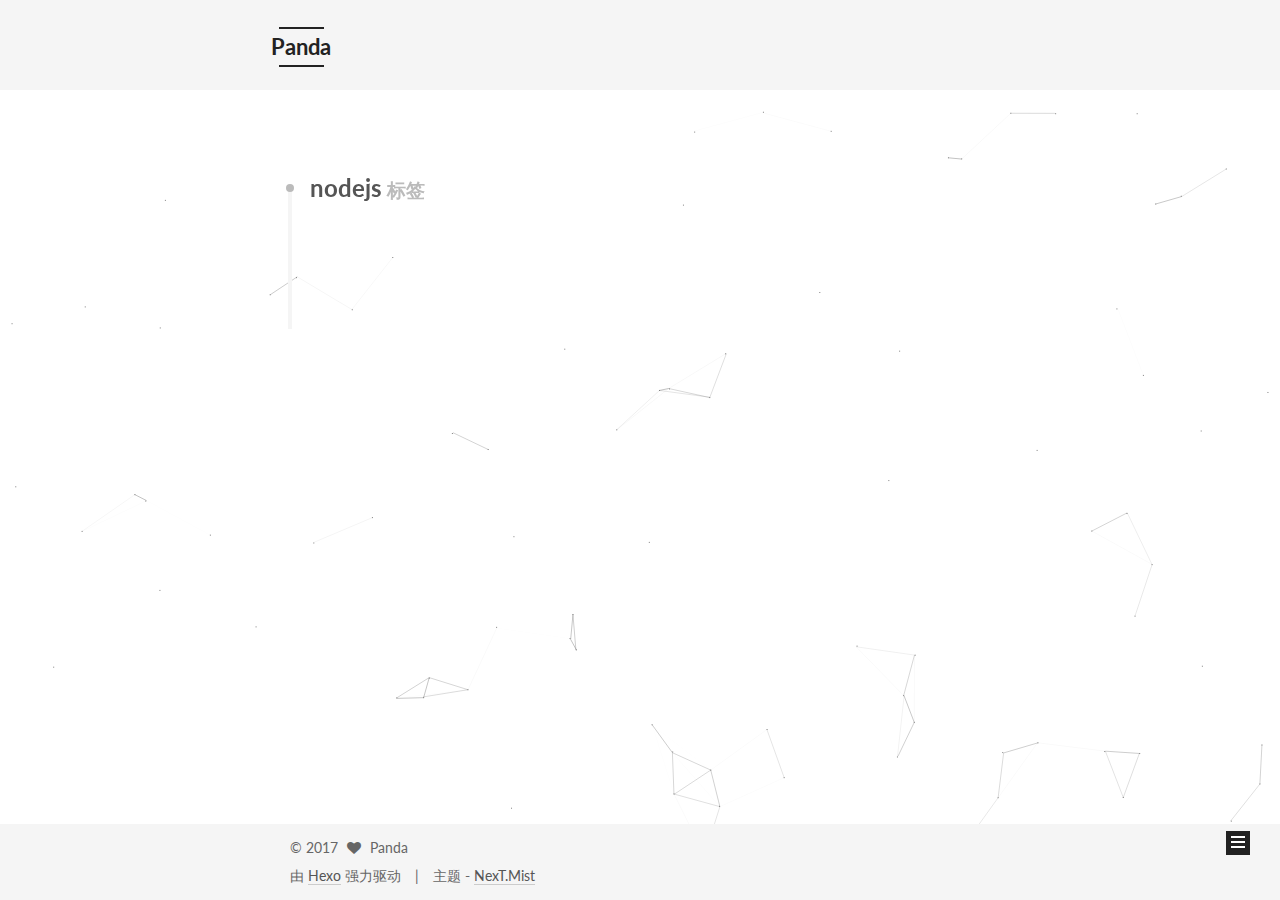
<file: tags/nodejs/index.html>
<!doctype html>



  


<html class="theme-next mist use-motion" lang="zh-Hans">
<head>
  <meta charset="UTF-8"/>
<meta http-equiv="X-UA-Compatible" content="IE=edge" />
<meta name="viewport" content="width=device-width, initial-scale=1, maximum-scale=1"/>









<meta http-equiv="Cache-Control" content="no-transform" />
<meta http-equiv="Cache-Control" content="no-siteapp" />















  
  
  <link href="/lib/fancybox/source/jquery.fancybox.css?v=2.1.5" rel="stylesheet" type="text/css" />




  
  
  
  

  
    
    
  

  

  

  

  

  
    
    
    <link href="//fonts.googleapis.com/css?family=Lato:300,300italic,400,400italic,700,700italic&subset=latin,latin-ext" rel="stylesheet" type="text/css">
  






<link href="/lib/font-awesome/css/font-awesome.min.css?v=4.6.2" rel="stylesheet" type="text/css" />

<link href="/css/main.css?v=5.1.1" rel="stylesheet" type="text/css" />


  <meta name="keywords" content="Hexo, NexT" />








  <link rel="shortcut icon" type="image/x-icon" href="/favicon.ico?v=5.1.1" />






<meta name="description" content="越努力越幸运">
<meta property="og:type" content="website">
<meta property="og:title" content="Panda">
<meta property="og:url" content="http://yoursite.com/tags/nodejs/index.html">
<meta property="og:site_name" content="Panda">
<meta property="og:description" content="越努力越幸运">
<meta name="twitter:card" content="summary">
<meta name="twitter:title" content="Panda">
<meta name="twitter:description" content="越努力越幸运">



<script type="text/javascript" id="hexo.configurations">
  var NexT = window.NexT || {};
  var CONFIG = {
    root: '/',
    scheme: 'Mist',
    sidebar: {"position":"left","display":"post","offset":12,"offset_float":0,"b2t":false,"scrollpercent":false},
    fancybox: true,
    motion: true,
    duoshuo: {
      userId: '0',
      author: '博主'
    },
    algolia: {
      applicationID: '',
      apiKey: '',
      indexName: '',
      hits: {"per_page":10},
      labels: {"input_placeholder":"Search for Posts","hits_empty":"We didn't find any results for the search: ${query}","hits_stats":"${hits} results found in ${time} ms"}
    }
  };
</script>



  <link rel="canonical" href="http://yoursite.com/tags/nodejs/"/>





  <title>标签: nodejs | Panda</title>
</head>

<body itemscope itemtype="http://schema.org/WebPage" lang="zh-Hans">

  















  
  
    
  

  <div class="container sidebar-position-left  ">
    <div class="headband"></div>

    <header id="header" class="header" itemscope itemtype="http://schema.org/WPHeader">
      <div class="header-inner"><div class="site-brand-wrapper">
  <div class="site-meta ">
    

    <div class="custom-logo-site-title">
      <a href="/"  class="brand" rel="start">
        <span class="logo-line-before"><i></i></span>
        <span class="site-title">Panda</span>
        <span class="logo-line-after"><i></i></span>
      </a>
    </div>
      
        <p class="site-subtitle">Panda's Blog</p>
      
  </div>

  <div class="site-nav-toggle">
    <button>
      <span class="btn-bar"></span>
      <span class="btn-bar"></span>
      <span class="btn-bar"></span>
    </button>
  </div>
</div>

<nav class="site-nav">
  

  
    <ul id="menu" class="menu">
      
        
        <li class="menu-item menu-item-home">
          <a href="/" rel="section">
            
              <i class="menu-item-icon fa fa-fw fa-home"></i> <br />
            
            首页
          </a>
        </li>
      
        
        <li class="menu-item menu-item-categories">
          <a href="/categories/" rel="section">
            
              <i class="menu-item-icon fa fa-fw fa-th"></i> <br />
            
            分类
          </a>
        </li>
      
        
        <li class="menu-item menu-item-archives">
          <a href="/archives/" rel="section">
            
              <i class="menu-item-icon fa fa-fw fa-archive"></i> <br />
            
            归档
          </a>
        </li>
      
        
        <li class="menu-item menu-item-tags">
          <a href="/tags/" rel="section">
            
              <i class="menu-item-icon fa fa-fw fa-tags"></i> <br />
            
            标签
          </a>
        </li>
      

      
        <li class="menu-item menu-item-search">
          
            <a href="javascript:;" class="popup-trigger">
          
            
              <i class="menu-item-icon fa fa-search fa-fw"></i> <br />
            
            搜索
          </a>
        </li>
      
    </ul>
  

  
    <div class="site-search">
      
  <div class="popup search-popup local-search-popup">
  <div class="local-search-header clearfix">
    <span class="search-icon">
      <i class="fa fa-search"></i>
    </span>
    <span class="popup-btn-close">
      <i class="fa fa-times-circle"></i>
    </span>
    <div class="local-search-input-wrapper">
      <input autocomplete="off"
             placeholder="搜索..." spellcheck="false"
             type="text" id="local-search-input">
    </div>
  </div>
  <div id="local-search-result"></div>
</div>



    </div>
  
</nav>



 </div>
    </header>

    <main id="main" class="main">
      <div class="main-inner">
        <div class="content-wrap">
          <div id="content" class="content">
            

  <div id="posts" class="posts-collapse">
    <div class="collection-title">
      <h1>nodejs<small>标签</small>
      </h1>
    </div>

    
      

  <article class="post post-type-normal" itemscope itemtype="http://schema.org/Article">
    <header class="post-header">

      <h2 class="post-title">
        
            <a class="post-title-link" href="/2017/06/07/my-first/" itemprop="url">
              
                <span itemprop="name">my first</span>
              
            </a>
        
      </h2>

      <div class="post-meta">
        <time class="post-time" itemprop="dateCreated"
              datetime="2017-06-07T13:43:27+08:00"
              content="2017-06-07" >
          06-07
        </time>
      </div>

    </header>
  </article>


    
  </div>

  


          </div>
          


          

        </div>
        
          
  
  <div class="sidebar-toggle">
    <div class="sidebar-toggle-line-wrap">
      <span class="sidebar-toggle-line sidebar-toggle-line-first"></span>
      <span class="sidebar-toggle-line sidebar-toggle-line-middle"></span>
      <span class="sidebar-toggle-line sidebar-toggle-line-last"></span>
    </div>
  </div>

  <aside id="sidebar" class="sidebar">
    <div class="sidebar-inner">

      

      

      <section class="site-overview sidebar-panel sidebar-panel-active">
        <div class="site-author motion-element" itemprop="author" itemscope itemtype="http://schema.org/Person">
          <img class="site-author-image" itemprop="image"
               src="/images/24774436.jpg"
               alt="Panda" />
          <p class="site-author-name" itemprop="name">Panda</p>
           
              <p class="site-description motion-element" itemprop="description">越努力越幸运</p>
          
        </div>
        <nav class="site-state motion-element">

          
            <div class="site-state-item site-state-posts">
              <a href="/archives/">
                <span class="site-state-item-count">1</span>
                <span class="site-state-item-name">日志</span>
              </a>
            </div>
          

          
            
            
            <div class="site-state-item site-state-categories">
              <a href="/categories/index.html">
                <span class="site-state-item-count">1</span>
                <span class="site-state-item-name">分类</span>
              </a>
            </div>
          

          
            
            
            <div class="site-state-item site-state-tags">
              <a href="/tags/index.html">
                <span class="site-state-item-count">3</span>
                <span class="site-state-item-name">标签</span>
              </a>
            </div>
          

        </nav>

        

        <div class="links-of-author motion-element">
          
            
              <span class="links-of-author-item">
                <a href="https://github.com/p354139076" target="_blank" title="GitHub">
                  
                    <i class="fa fa-fw fa-github"></i>
                  
                  GitHub
                </a>
              </span>
            
          
        </div>

        
        

        
        
          <div class="links-of-blogroll motion-element links-of-blogroll-inline">
            <div class="links-of-blogroll-title">
              <i class="fa  fa-fw fa-globe"></i>
              友情链接
            </div>
            <ul class="links-of-blogroll-list">
              
                <li class="links-of-blogroll-item">
                  <a href="https://www.baidu.com/" title="baidu" target="_blank">baidu</a>
                </li>
              
            </ul>
          </div>
        

        


      </section>

      

      

    </div>
  </aside>


        
      </div>
    </main>

    <footer id="footer" class="footer">
      <div class="footer-inner">
        <div class="copyright" >
  
  &copy; 
  <span itemprop="copyrightYear">2017</span>
  <span class="with-love">
    <i class="fa fa-heart"></i>
  </span>
  <span class="author" itemprop="copyrightHolder">Panda</span>
</div>


<div class="powered-by">
  由 <a class="theme-link" href="https://hexo.io">Hexo</a> 强力驱动
</div>

<div class="theme-info">
  主题 -
  <a class="theme-link" href="https://github.com/iissnan/hexo-theme-next">
    NexT.Mist
  </a>
</div>


        

        
      </div>
    </footer>

    
      <div class="back-to-top">
        <i class="fa fa-arrow-up"></i>
        
      </div>
    

  </div>

  

<script type="text/javascript">
  if (Object.prototype.toString.call(window.Promise) !== '[object Function]') {
    window.Promise = null;
  }
</script>









  












  
  <script type="text/javascript" src="/lib/jquery/index.js?v=2.1.3"></script>

  
  <script type="text/javascript" src="/lib/fastclick/lib/fastclick.min.js?v=1.0.6"></script>

  
  <script type="text/javascript" src="/lib/jquery_lazyload/jquery.lazyload.js?v=1.9.7"></script>

  
  <script type="text/javascript" src="/lib/velocity/velocity.min.js?v=1.2.1"></script>

  
  <script type="text/javascript" src="/lib/velocity/velocity.ui.min.js?v=1.2.1"></script>

  
  <script type="text/javascript" src="/lib/fancybox/source/jquery.fancybox.pack.js?v=2.1.5"></script>


  



  <script type="text/javascript" src="/js/src/utils.js?v=5.1.1"></script>

  <script type="text/javascript" src="/js/src/motion.js?v=5.1.1"></script>



  
  

  
    <script type="text/javascript" src="/js/src/scrollspy.js?v=5.1.1"></script>
<script type="text/javascript" src="/js/src/post-details.js?v=5.1.1"></script>

  

  


  <script type="text/javascript" src="/js/src/bootstrap.js?v=5.1.1"></script>



  


  




	





  





  





  






  

  <script type="text/javascript">
    // Popup Window;
    var isfetched = false;
    var isXml = true;
    // Search DB path;
    var search_path = "search.xml";
    if (search_path.length === 0) {
      search_path = "search.xml";
    } else if (search_path.endsWith("json")) {
      isXml = false;
    }
    var path = "/" + search_path;
    // monitor main search box;

    var onPopupClose = function (e) {
      $('.popup').hide();
      $('#local-search-input').val('');
      $('.search-result-list').remove();
      $('#no-result').remove();
      $(".local-search-pop-overlay").remove();
      $('body').css('overflow', '');
    }

    function proceedsearch() {
      $("body")
        .append('<div class="search-popup-overlay local-search-pop-overlay"></div>')
        .css('overflow', 'hidden');
      $('.search-popup-overlay').click(onPopupClose);
      $('.popup').toggle();
      var $localSearchInput = $('#local-search-input');
      $localSearchInput.attr("autocapitalize", "none");
      $localSearchInput.attr("autocorrect", "off");
      $localSearchInput.focus();
    }

    // search function;
    var searchFunc = function(path, search_id, content_id) {
      'use strict';

      // start loading animation
      $("body")
        .append('<div class="search-popup-overlay local-search-pop-overlay">' +
          '<div id="search-loading-icon">' +
          '<i class="fa fa-spinner fa-pulse fa-5x fa-fw"></i>' +
          '</div>' +
          '</div>')
        .css('overflow', 'hidden');
      $("#search-loading-icon").css('margin', '20% auto 0 auto').css('text-align', 'center');

      $.ajax({
        url: path,
        dataType: isXml ? "xml" : "json",
        async: true,
        success: function(res) {
          // get the contents from search data
          isfetched = true;
          $('.popup').detach().appendTo('.header-inner');
          var datas = isXml ? $("entry", res).map(function() {
            return {
              title: $("title", this).text(),
              content: $("content",this).text(),
              url: $("url" , this).text()
            };
          }).get() : res;
          var input = document.getElementById(search_id);
          var resultContent = document.getElementById(content_id);
          var inputEventFunction = function() {
            var searchText = input.value.trim().toLowerCase();
            var keywords = searchText.split(/[\s\-]+/);
            if (keywords.length > 1) {
              keywords.push(searchText);
            }
            var resultItems = [];
            if (searchText.length > 0) {
              // perform local searching
              datas.forEach(function(data) {
                var isMatch = false;
                var hitCount = 0;
                var searchTextCount = 0;
                var title = data.title.trim();
                var titleInLowerCase = title.toLowerCase();
                var content = data.content.trim().replace(/<[^>]+>/g,"");
                var contentInLowerCase = content.toLowerCase();
                var articleUrl = decodeURIComponent(data.url);
                var indexOfTitle = [];
                var indexOfContent = [];
                // only match articles with not empty titles
                if(title != '') {
                  keywords.forEach(function(keyword) {
                    function getIndexByWord(word, text, caseSensitive) {
                      var wordLen = word.length;
                      if (wordLen === 0) {
                        return [];
                      }
                      var startPosition = 0, position = [], index = [];
                      if (!caseSensitive) {
                        text = text.toLowerCase();
                        word = word.toLowerCase();
                      }
                      while ((position = text.indexOf(word, startPosition)) > -1) {
                        index.push({position: position, word: word});
                        startPosition = position + wordLen;
                      }
                      return index;
                    }

                    indexOfTitle = indexOfTitle.concat(getIndexByWord(keyword, titleInLowerCase, false));
                    indexOfContent = indexOfContent.concat(getIndexByWord(keyword, contentInLowerCase, false));
                  });
                  if (indexOfTitle.length > 0 || indexOfContent.length > 0) {
                    isMatch = true;
                    hitCount = indexOfTitle.length + indexOfContent.length;
                  }
                }

                // show search results

                if (isMatch) {
                  // sort index by position of keyword

                  [indexOfTitle, indexOfContent].forEach(function (index) {
                    index.sort(function (itemLeft, itemRight) {
                      if (itemRight.position !== itemLeft.position) {
                        return itemRight.position - itemLeft.position;
                      } else {
                        return itemLeft.word.length - itemRight.word.length;
                      }
                    });
                  });

                  // merge hits into slices

                  function mergeIntoSlice(text, start, end, index) {
                    var item = index[index.length - 1];
                    var position = item.position;
                    var word = item.word;
                    var hits = [];
                    var searchTextCountInSlice = 0;
                    while (position + word.length <= end && index.length != 0) {
                      if (word === searchText) {
                        searchTextCountInSlice++;
                      }
                      hits.push({position: position, length: word.length});
                      var wordEnd = position + word.length;

                      // move to next position of hit

                      index.pop();
                      while (index.length != 0) {
                        item = index[index.length - 1];
                        position = item.position;
                        word = item.word;
                        if (wordEnd > position) {
                          index.pop();
                        } else {
                          break;
                        }
                      }
                    }
                    searchTextCount += searchTextCountInSlice;
                    return {
                      hits: hits,
                      start: start,
                      end: end,
                      searchTextCount: searchTextCountInSlice
                    };
                  }

                  var slicesOfTitle = [];
                  if (indexOfTitle.length != 0) {
                    slicesOfTitle.push(mergeIntoSlice(title, 0, title.length, indexOfTitle));
                  }

                  var slicesOfContent = [];
                  while (indexOfContent.length != 0) {
                    var item = indexOfContent[indexOfContent.length - 1];
                    var position = item.position;
                    var word = item.word;
                    // cut out 100 characters
                    var start = position - 20;
                    var end = position + 80;
                    if(start < 0){
                      start = 0;
                    }
                    if (end < position + word.length) {
                      end = position + word.length;
                    }
                    if(end > content.length){
                      end = content.length;
                    }
                    slicesOfContent.push(mergeIntoSlice(content, start, end, indexOfContent));
                  }

                  // sort slices in content by search text's count and hits' count

                  slicesOfContent.sort(function (sliceLeft, sliceRight) {
                    if (sliceLeft.searchTextCount !== sliceRight.searchTextCount) {
                      return sliceRight.searchTextCount - sliceLeft.searchTextCount;
                    } else if (sliceLeft.hits.length !== sliceRight.hits.length) {
                      return sliceRight.hits.length - sliceLeft.hits.length;
                    } else {
                      return sliceLeft.start - sliceRight.start;
                    }
                  });

                  // select top N slices in content

                  var upperBound = parseInt('1');
                  if (upperBound >= 0) {
                    slicesOfContent = slicesOfContent.slice(0, upperBound);
                  }

                  // highlight title and content

                  function highlightKeyword(text, slice) {
                    var result = '';
                    var prevEnd = slice.start;
                    slice.hits.forEach(function (hit) {
                      result += text.substring(prevEnd, hit.position);
                      var end = hit.position + hit.length;
                      result += '<b class="search-keyword">' + text.substring(hit.position, end) + '</b>';
                      prevEnd = end;
                    });
                    result += text.substring(prevEnd, slice.end);
                    return result;
                  }

                  var resultItem = '';

                  if (slicesOfTitle.length != 0) {
                    resultItem += "<li><a href='" + articleUrl + "' class='search-result-title'>" + highlightKeyword(title, slicesOfTitle[0]) + "</a>";
                  } else {
                    resultItem += "<li><a href='" + articleUrl + "' class='search-result-title'>" + title + "</a>";
                  }

                  slicesOfContent.forEach(function (slice) {
                    resultItem += "<a href='" + articleUrl + "'>" +
                      "<p class=\"search-result\">" + highlightKeyword(content, slice) +
                      "...</p>" + "</a>";
                  });

                  resultItem += "</li>";
                  resultItems.push({
                    item: resultItem,
                    searchTextCount: searchTextCount,
                    hitCount: hitCount,
                    id: resultItems.length
                  });
                }
              })
            };
            if (keywords.length === 1 && keywords[0] === "") {
              resultContent.innerHTML = '<div id="no-result"><i class="fa fa-search fa-5x" /></div>'
            } else if (resultItems.length === 0) {
              resultContent.innerHTML = '<div id="no-result"><i class="fa fa-frown-o fa-5x" /></div>'
            } else {
              resultItems.sort(function (resultLeft, resultRight) {
                if (resultLeft.searchTextCount !== resultRight.searchTextCount) {
                  return resultRight.searchTextCount - resultLeft.searchTextCount;
                } else if (resultLeft.hitCount !== resultRight.hitCount) {
                  return resultRight.hitCount - resultLeft.hitCount;
                } else {
                  return resultRight.id - resultLeft.id;
                }
              });
              var searchResultList = '<ul class=\"search-result-list\">';
              resultItems.forEach(function (result) {
                searchResultList += result.item;
              })
              searchResultList += "</ul>";
              resultContent.innerHTML = searchResultList;
            }
          }

          if ('auto' === 'auto') {
            input.addEventListener('input', inputEventFunction);
          } else {
            $('.search-icon').click(inputEventFunction);
            input.addEventListener('keypress', function (event) {
              if (event.keyCode === 13) {
                inputEventFunction();
              }
            });
          }

          // remove loading animation
          $(".local-search-pop-overlay").remove();
          $('body').css('overflow', '');

          proceedsearch();
        }
      });
    }

    // handle and trigger popup window;
    $('.popup-trigger').click(function(e) {
      e.stopPropagation();
      if (isfetched === false) {
        searchFunc(path, 'local-search-input', 'local-search-result');
      } else {
        proceedsearch();
      };
    });

    $('.popup-btn-close').click(onPopupClose);
    $('.popup').click(function(e){
      e.stopPropagation();
    });
    $(document).on('keyup', function (event) {
      var shouldDismissSearchPopup = event.which === 27 &&
        $('.search-popup').is(':visible');
      if (shouldDismissSearchPopup) {
        onPopupClose();
      }
    });
  </script>





  

  
  <script src="https://cdn1.lncld.net/static/js/av-core-mini-0.6.1.js"></script>
  <script>AV.initialize("lOtJw6AQHA3SVn16e1DD95mH-gzGzoHsz", "D5mW8dunsiMRzLfFmFUlIUd8");</script>
  <script>
    function showTime(Counter) {
      var query = new AV.Query(Counter);
      var entries = [];
      var $visitors = $(".leancloud_visitors");

      $visitors.each(function () {
        entries.push( $(this).attr("id").trim() );
      });

      query.containedIn('url', entries);
      query.find()
        .done(function (results) {
          var COUNT_CONTAINER_REF = '.leancloud-visitors-count';

          if (results.length === 0) {
            $visitors.find(COUNT_CONTAINER_REF).text(0);
            return;
          }

          for (var i = 0; i < results.length; i++) {
            var item = results[i];
            var url = item.get('url');
            var time = item.get('time');
            var element = document.getElementById(url);

            $(element).find(COUNT_CONTAINER_REF).text(time);
          }
          for(var i = 0; i < entries.length; i++) {
            var url = entries[i];
            var element = document.getElementById(url);
            var countSpan = $(element).find(COUNT_CONTAINER_REF);
            if( countSpan.text() == '') {
              countSpan.text(0);
            }
          }
        })
        .fail(function (object, error) {
          console.log("Error: " + error.code + " " + error.message);
        });
    }

    function addCount(Counter) {
      var $visitors = $(".leancloud_visitors");
      var url = $visitors.attr('id').trim();
      var title = $visitors.attr('data-flag-title').trim();
      var query = new AV.Query(Counter);

      query.equalTo("url", url);
      query.find({
        success: function(results) {
          if (results.length > 0) {
            var counter = results[0];
            counter.fetchWhenSave(true);
            counter.increment("time");
            counter.save(null, {
              success: function(counter) {
                var $element = $(document.getElementById(url));
                $element.find('.leancloud-visitors-count').text(counter.get('time'));
              },
              error: function(counter, error) {
                console.log('Failed to save Visitor num, with error message: ' + error.message);
              }
            });
          } else {
            var newcounter = new Counter();
            /* Set ACL */
            var acl = new AV.ACL();
            acl.setPublicReadAccess(true);
            acl.setPublicWriteAccess(true);
            newcounter.setACL(acl);
            /* End Set ACL */
            newcounter.set("title", title);
            newcounter.set("url", url);
            newcounter.set("time", 1);
            newcounter.save(null, {
              success: function(newcounter) {
                var $element = $(document.getElementById(url));
                $element.find('.leancloud-visitors-count').text(newcounter.get('time'));
              },
              error: function(newcounter, error) {
                console.log('Failed to create');
              }
            });
          }
        },
        error: function(error) {
          console.log('Error:' + error.code + " " + error.message);
        }
      });
    }

    $(function() {
      var Counter = AV.Object.extend("Counter");
      if ($('.leancloud_visitors').length == 1) {
        addCount(Counter);
      } else if ($('.post-title-link').length > 1) {
        showTime(Counter);
      }
    });
  </script>



  

  

  

  

  

  <!-- 背景动画 -->
<script type="text/javascript" src="/js/src/parcticle.js"></script>
<!-- 页面点击小红心 -->
<script type="text/javascript" src="/js/src/love.js"></script>
</body>
</html>
</file>
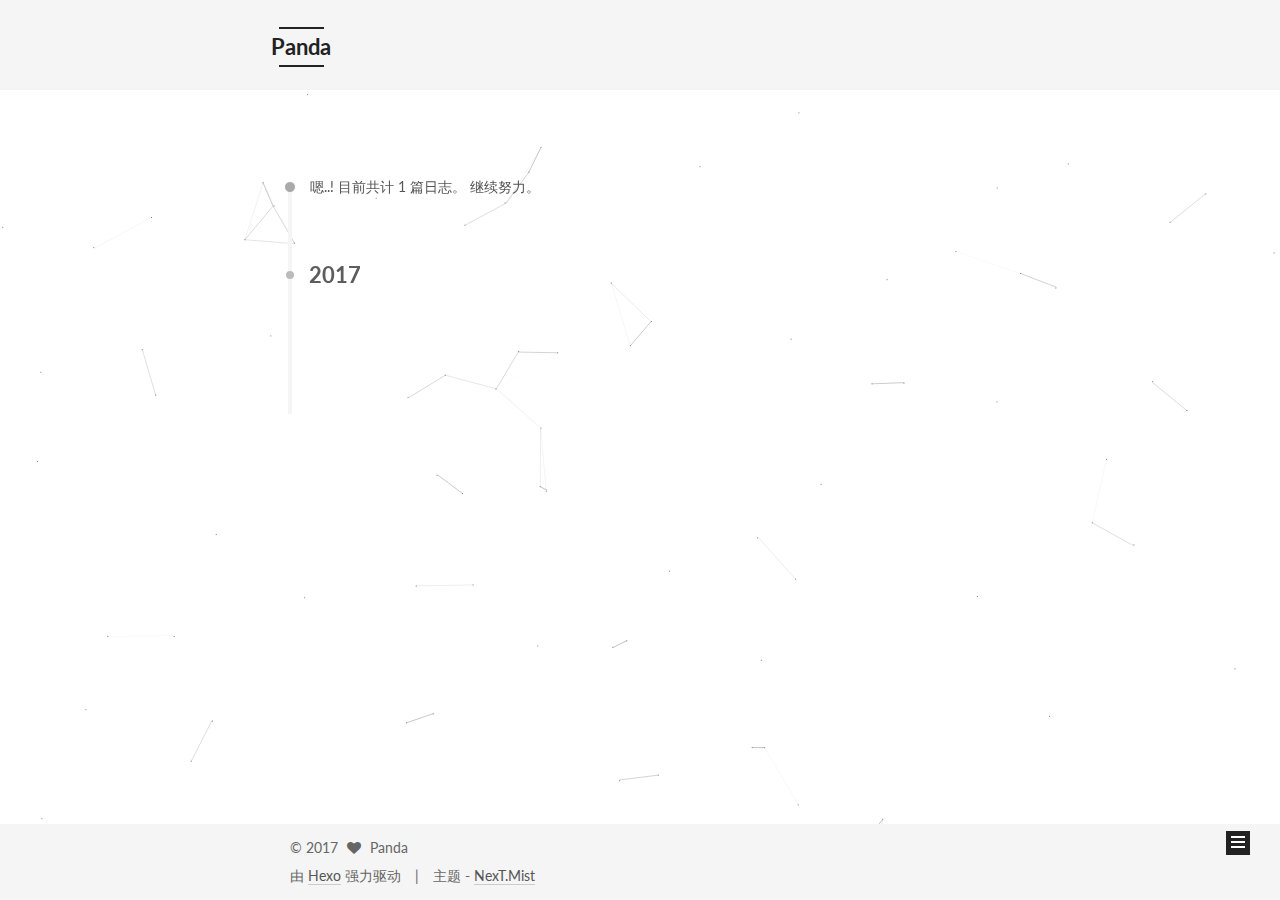
<file: archives/2017/06/index.html>
<!doctype html>



  


<html class="theme-next mist use-motion" lang="zh-Hans">
<head>
  <meta charset="UTF-8"/>
<meta http-equiv="X-UA-Compatible" content="IE=edge" />
<meta name="viewport" content="width=device-width, initial-scale=1, maximum-scale=1"/>









<meta http-equiv="Cache-Control" content="no-transform" />
<meta http-equiv="Cache-Control" content="no-siteapp" />















  
  
  <link href="/lib/fancybox/source/jquery.fancybox.css?v=2.1.5" rel="stylesheet" type="text/css" />




  
  
  
  

  
    
    
  

  

  

  

  

  
    
    
    <link href="//fonts.googleapis.com/css?family=Lato:300,300italic,400,400italic,700,700italic&subset=latin,latin-ext" rel="stylesheet" type="text/css">
  






<link href="/lib/font-awesome/css/font-awesome.min.css?v=4.6.2" rel="stylesheet" type="text/css" />

<link href="/css/main.css?v=5.1.1" rel="stylesheet" type="text/css" />


  <meta name="keywords" content="Hexo, NexT" />








  <link rel="shortcut icon" type="image/x-icon" href="/favicon.ico?v=5.1.1" />






<meta name="description" content="越努力越幸运">
<meta property="og:type" content="website">
<meta property="og:title" content="Panda">
<meta property="og:url" content="http://yoursite.com/archives/2017/06/index.html">
<meta property="og:site_name" content="Panda">
<meta property="og:description" content="越努力越幸运">
<meta name="twitter:card" content="summary">
<meta name="twitter:title" content="Panda">
<meta name="twitter:description" content="越努力越幸运">



<script type="text/javascript" id="hexo.configurations">
  var NexT = window.NexT || {};
  var CONFIG = {
    root: '/',
    scheme: 'Mist',
    sidebar: {"position":"left","display":"post","offset":12,"offset_float":0,"b2t":false,"scrollpercent":false},
    fancybox: true,
    motion: true,
    duoshuo: {
      userId: '0',
      author: '博主'
    },
    algolia: {
      applicationID: '',
      apiKey: '',
      indexName: '',
      hits: {"per_page":10},
      labels: {"input_placeholder":"Search for Posts","hits_empty":"We didn't find any results for the search: ${query}","hits_stats":"${hits} results found in ${time} ms"}
    }
  };
</script>



  <link rel="canonical" href="http://yoursite.com/archives/2017/06/"/>





  <title>归档 | Panda</title>
</head>

<body itemscope itemtype="http://schema.org/WebPage" lang="zh-Hans">

  















  
  
    
  

  <div class="container sidebar-position-left  page-archive  ">
    <div class="headband"></div>

    <header id="header" class="header" itemscope itemtype="http://schema.org/WPHeader">
      <div class="header-inner"><div class="site-brand-wrapper">
  <div class="site-meta ">
    

    <div class="custom-logo-site-title">
      <a href="/"  class="brand" rel="start">
        <span class="logo-line-before"><i></i></span>
        <span class="site-title">Panda</span>
        <span class="logo-line-after"><i></i></span>
      </a>
    </div>
      
        <p class="site-subtitle">Panda's Blog</p>
      
  </div>

  <div class="site-nav-toggle">
    <button>
      <span class="btn-bar"></span>
      <span class="btn-bar"></span>
      <span class="btn-bar"></span>
    </button>
  </div>
</div>

<nav class="site-nav">
  

  
    <ul id="menu" class="menu">
      
        
        <li class="menu-item menu-item-home">
          <a href="/" rel="section">
            
              <i class="menu-item-icon fa fa-fw fa-home"></i> <br />
            
            首页
          </a>
        </li>
      
        
        <li class="menu-item menu-item-categories">
          <a href="/categories/" rel="section">
            
              <i class="menu-item-icon fa fa-fw fa-th"></i> <br />
            
            分类
          </a>
        </li>
      
        
        <li class="menu-item menu-item-archives">
          <a href="/archives/" rel="section">
            
              <i class="menu-item-icon fa fa-fw fa-archive"></i> <br />
            
            归档
          </a>
        </li>
      
        
        <li class="menu-item menu-item-tags">
          <a href="/tags/" rel="section">
            
              <i class="menu-item-icon fa fa-fw fa-tags"></i> <br />
            
            标签
          </a>
        </li>
      

      
        <li class="menu-item menu-item-search">
          
            <a href="javascript:;" class="popup-trigger">
          
            
              <i class="menu-item-icon fa fa-search fa-fw"></i> <br />
            
            搜索
          </a>
        </li>
      
    </ul>
  

  
    <div class="site-search">
      
  <div class="popup search-popup local-search-popup">
  <div class="local-search-header clearfix">
    <span class="search-icon">
      <i class="fa fa-search"></i>
    </span>
    <span class="popup-btn-close">
      <i class="fa fa-times-circle"></i>
    </span>
    <div class="local-search-input-wrapper">
      <input autocomplete="off"
             placeholder="搜索..." spellcheck="false"
             type="text" id="local-search-input">
    </div>
  </div>
  <div id="local-search-result"></div>
</div>



    </div>
  
</nav>



 </div>
    </header>

    <main id="main" class="main">
      <div class="main-inner">
        <div class="content-wrap">
          <div id="content" class="content">
            

  <section id="posts" class="posts-collapse">
    <span class="archive-move-on"></span>

    <span class="archive-page-counter">
      
      
      
        
      
      嗯..! 目前共计 1 篇日志。 继续努力。
    </span>

    

      
      
      

      
        
        <div class="collection-title">
          <h2 class="archive-year motion-element" id="archive-year-2017">2017</h2>
        </div>
      
      

      

  <article class="post post-type-normal" itemscope itemtype="http://schema.org/Article">
    <header class="post-header">

      <h2 class="post-title">
        
            <a class="post-title-link" href="/2017/06/07/my-first/" itemprop="url">
              
                <span itemprop="name">my first</span>
              
            </a>
        
      </h2>

      <div class="post-meta">
        <time class="post-time" itemprop="dateCreated"
              datetime="2017-06-07T13:43:27+08:00"
              content="2017-06-07" >
          06-07
        </time>
      </div>

    </header>
  </article>



    

  </section>

  



          </div>
          


          

        </div>
        
          
  
  <div class="sidebar-toggle">
    <div class="sidebar-toggle-line-wrap">
      <span class="sidebar-toggle-line sidebar-toggle-line-first"></span>
      <span class="sidebar-toggle-line sidebar-toggle-line-middle"></span>
      <span class="sidebar-toggle-line sidebar-toggle-line-last"></span>
    </div>
  </div>

  <aside id="sidebar" class="sidebar">
    <div class="sidebar-inner">

      

      

      <section class="site-overview sidebar-panel sidebar-panel-active">
        <div class="site-author motion-element" itemprop="author" itemscope itemtype="http://schema.org/Person">
          <img class="site-author-image" itemprop="image"
               src="/images/24774436.jpg"
               alt="Panda" />
          <p class="site-author-name" itemprop="name">Panda</p>
           
              <p class="site-description motion-element" itemprop="description">越努力越幸运</p>
          
        </div>
        <nav class="site-state motion-element">

          
            <div class="site-state-item site-state-posts">
              <a href="/archives/">
                <span class="site-state-item-count">1</span>
                <span class="site-state-item-name">日志</span>
              </a>
            </div>
          

          
            
            
            <div class="site-state-item site-state-categories">
              <a href="/categories/index.html">
                <span class="site-state-item-count">1</span>
                <span class="site-state-item-name">分类</span>
              </a>
            </div>
          

          
            
            
            <div class="site-state-item site-state-tags">
              <a href="/tags/index.html">
                <span class="site-state-item-count">3</span>
                <span class="site-state-item-name">标签</span>
              </a>
            </div>
          

        </nav>

        

        <div class="links-of-author motion-element">
          
            
              <span class="links-of-author-item">
                <a href="https://github.com/p354139076" target="_blank" title="GitHub">
                  
                    <i class="fa fa-fw fa-github"></i>
                  
                  GitHub
                </a>
              </span>
            
          
        </div>

        
        

        
        
          <div class="links-of-blogroll motion-element links-of-blogroll-inline">
            <div class="links-of-blogroll-title">
              <i class="fa  fa-fw fa-globe"></i>
              友情链接
            </div>
            <ul class="links-of-blogroll-list">
              
                <li class="links-of-blogroll-item">
                  <a href="https://www.baidu.com/" title="baidu" target="_blank">baidu</a>
                </li>
              
            </ul>
          </div>
        

        


      </section>

      

      

    </div>
  </aside>


        
      </div>
    </main>

    <footer id="footer" class="footer">
      <div class="footer-inner">
        <div class="copyright" >
  
  &copy; 
  <span itemprop="copyrightYear">2017</span>
  <span class="with-love">
    <i class="fa fa-heart"></i>
  </span>
  <span class="author" itemprop="copyrightHolder">Panda</span>
</div>


<div class="powered-by">
  由 <a class="theme-link" href="https://hexo.io">Hexo</a> 强力驱动
</div>

<div class="theme-info">
  主题 -
  <a class="theme-link" href="https://github.com/iissnan/hexo-theme-next">
    NexT.Mist
  </a>
</div>


        

        
      </div>
    </footer>

    
      <div class="back-to-top">
        <i class="fa fa-arrow-up"></i>
        
      </div>
    

  </div>

  

<script type="text/javascript">
  if (Object.prototype.toString.call(window.Promise) !== '[object Function]') {
    window.Promise = null;
  }
</script>









  












  
  <script type="text/javascript" src="/lib/jquery/index.js?v=2.1.3"></script>

  
  <script type="text/javascript" src="/lib/fastclick/lib/fastclick.min.js?v=1.0.6"></script>

  
  <script type="text/javascript" src="/lib/jquery_lazyload/jquery.lazyload.js?v=1.9.7"></script>

  
  <script type="text/javascript" src="/lib/velocity/velocity.min.js?v=1.2.1"></script>

  
  <script type="text/javascript" src="/lib/velocity/velocity.ui.min.js?v=1.2.1"></script>

  
  <script type="text/javascript" src="/lib/fancybox/source/jquery.fancybox.pack.js?v=2.1.5"></script>


  



  <script type="text/javascript" src="/js/src/utils.js?v=5.1.1"></script>

  <script type="text/javascript" src="/js/src/motion.js?v=5.1.1"></script>



  
  

  
  
    <script type="text/javascript" id="motion.page.archive">
      $('.archive-year').velocity('transition.slideLeftIn');
    </script>
  


  


  <script type="text/javascript" src="/js/src/bootstrap.js?v=5.1.1"></script>



  


  




	





  





  





  






  

  <script type="text/javascript">
    // Popup Window;
    var isfetched = false;
    var isXml = true;
    // Search DB path;
    var search_path = "search.xml";
    if (search_path.length === 0) {
      search_path = "search.xml";
    } else if (search_path.endsWith("json")) {
      isXml = false;
    }
    var path = "/" + search_path;
    // monitor main search box;

    var onPopupClose = function (e) {
      $('.popup').hide();
      $('#local-search-input').val('');
      $('.search-result-list').remove();
      $('#no-result').remove();
      $(".local-search-pop-overlay").remove();
      $('body').css('overflow', '');
    }

    function proceedsearch() {
      $("body")
        .append('<div class="search-popup-overlay local-search-pop-overlay"></div>')
        .css('overflow', 'hidden');
      $('.search-popup-overlay').click(onPopupClose);
      $('.popup').toggle();
      var $localSearchInput = $('#local-search-input');
      $localSearchInput.attr("autocapitalize", "none");
      $localSearchInput.attr("autocorrect", "off");
      $localSearchInput.focus();
    }

    // search function;
    var searchFunc = function(path, search_id, content_id) {
      'use strict';

      // start loading animation
      $("body")
        .append('<div class="search-popup-overlay local-search-pop-overlay">' +
          '<div id="search-loading-icon">' +
          '<i class="fa fa-spinner fa-pulse fa-5x fa-fw"></i>' +
          '</div>' +
          '</div>')
        .css('overflow', 'hidden');
      $("#search-loading-icon").css('margin', '20% auto 0 auto').css('text-align', 'center');

      $.ajax({
        url: path,
        dataType: isXml ? "xml" : "json",
        async: true,
        success: function(res) {
          // get the contents from search data
          isfetched = true;
          $('.popup').detach().appendTo('.header-inner');
          var datas = isXml ? $("entry", res).map(function() {
            return {
              title: $("title", this).text(),
              content: $("content",this).text(),
              url: $("url" , this).text()
            };
          }).get() : res;
          var input = document.getElementById(search_id);
          var resultContent = document.getElementById(content_id);
          var inputEventFunction = function() {
            var searchText = input.value.trim().toLowerCase();
            var keywords = searchText.split(/[\s\-]+/);
            if (keywords.length > 1) {
              keywords.push(searchText);
            }
            var resultItems = [];
            if (searchText.length > 0) {
              // perform local searching
              datas.forEach(function(data) {
                var isMatch = false;
                var hitCount = 0;
                var searchTextCount = 0;
                var title = data.title.trim();
                var titleInLowerCase = title.toLowerCase();
                var content = data.content.trim().replace(/<[^>]+>/g,"");
                var contentInLowerCase = content.toLowerCase();
                var articleUrl = decodeURIComponent(data.url);
                var indexOfTitle = [];
                var indexOfContent = [];
                // only match articles with not empty titles
                if(title != '') {
                  keywords.forEach(function(keyword) {
                    function getIndexByWord(word, text, caseSensitive) {
                      var wordLen = word.length;
                      if (wordLen === 0) {
                        return [];
                      }
                      var startPosition = 0, position = [], index = [];
                      if (!caseSensitive) {
                        text = text.toLowerCase();
                        word = word.toLowerCase();
                      }
                      while ((position = text.indexOf(word, startPosition)) > -1) {
                        index.push({position: position, word: word});
                        startPosition = position + wordLen;
                      }
                      return index;
                    }

                    indexOfTitle = indexOfTitle.concat(getIndexByWord(keyword, titleInLowerCase, false));
                    indexOfContent = indexOfContent.concat(getIndexByWord(keyword, contentInLowerCase, false));
                  });
                  if (indexOfTitle.length > 0 || indexOfContent.length > 0) {
                    isMatch = true;
                    hitCount = indexOfTitle.length + indexOfContent.length;
                  }
                }

                // show search results

                if (isMatch) {
                  // sort index by position of keyword

                  [indexOfTitle, indexOfContent].forEach(function (index) {
                    index.sort(function (itemLeft, itemRight) {
                      if (itemRight.position !== itemLeft.position) {
                        return itemRight.position - itemLeft.position;
                      } else {
                        return itemLeft.word.length - itemRight.word.length;
                      }
                    });
                  });

                  // merge hits into slices

                  function mergeIntoSlice(text, start, end, index) {
                    var item = index[index.length - 1];
                    var position = item.position;
                    var word = item.word;
                    var hits = [];
                    var searchTextCountInSlice = 0;
                    while (position + word.length <= end && index.length != 0) {
                      if (word === searchText) {
                        searchTextCountInSlice++;
                      }
                      hits.push({position: position, length: word.length});
                      var wordEnd = position + word.length;

                      // move to next position of hit

                      index.pop();
                      while (index.length != 0) {
                        item = index[index.length - 1];
                        position = item.position;
                        word = item.word;
                        if (wordEnd > position) {
                          index.pop();
                        } else {
                          break;
                        }
                      }
                    }
                    searchTextCount += searchTextCountInSlice;
                    return {
                      hits: hits,
                      start: start,
                      end: end,
                      searchTextCount: searchTextCountInSlice
                    };
                  }

                  var slicesOfTitle = [];
                  if (indexOfTitle.length != 0) {
                    slicesOfTitle.push(mergeIntoSlice(title, 0, title.length, indexOfTitle));
                  }

                  var slicesOfContent = [];
                  while (indexOfContent.length != 0) {
                    var item = indexOfContent[indexOfContent.length - 1];
                    var position = item.position;
                    var word = item.word;
                    // cut out 100 characters
                    var start = position - 20;
                    var end = position + 80;
                    if(start < 0){
                      start = 0;
                    }
                    if (end < position + word.length) {
                      end = position + word.length;
                    }
                    if(end > content.length){
                      end = content.length;
                    }
                    slicesOfContent.push(mergeIntoSlice(content, start, end, indexOfContent));
                  }

                  // sort slices in content by search text's count and hits' count

                  slicesOfContent.sort(function (sliceLeft, sliceRight) {
                    if (sliceLeft.searchTextCount !== sliceRight.searchTextCount) {
                      return sliceRight.searchTextCount - sliceLeft.searchTextCount;
                    } else if (sliceLeft.hits.length !== sliceRight.hits.length) {
                      return sliceRight.hits.length - sliceLeft.hits.length;
                    } else {
                      return sliceLeft.start - sliceRight.start;
                    }
                  });

                  // select top N slices in content

                  var upperBound = parseInt('1');
                  if (upperBound >= 0) {
                    slicesOfContent = slicesOfContent.slice(0, upperBound);
                  }

                  // highlight title and content

                  function highlightKeyword(text, slice) {
                    var result = '';
                    var prevEnd = slice.start;
                    slice.hits.forEach(function (hit) {
                      result += text.substring(prevEnd, hit.position);
                      var end = hit.position + hit.length;
                      result += '<b class="search-keyword">' + text.substring(hit.position, end) + '</b>';
                      prevEnd = end;
                    });
                    result += text.substring(prevEnd, slice.end);
                    return result;
                  }

                  var resultItem = '';

                  if (slicesOfTitle.length != 0) {
                    resultItem += "<li><a href='" + articleUrl + "' class='search-result-title'>" + highlightKeyword(title, slicesOfTitle[0]) + "</a>";
                  } else {
                    resultItem += "<li><a href='" + articleUrl + "' class='search-result-title'>" + title + "</a>";
                  }

                  slicesOfContent.forEach(function (slice) {
                    resultItem += "<a href='" + articleUrl + "'>" +
                      "<p class=\"search-result\">" + highlightKeyword(content, slice) +
                      "...</p>" + "</a>";
                  });

                  resultItem += "</li>";
                  resultItems.push({
                    item: resultItem,
                    searchTextCount: searchTextCount,
                    hitCount: hitCount,
                    id: resultItems.length
                  });
                }
              })
            };
            if (keywords.length === 1 && keywords[0] === "") {
              resultContent.innerHTML = '<div id="no-result"><i class="fa fa-search fa-5x" /></div>'
            } else if (resultItems.length === 0) {
              resultContent.innerHTML = '<div id="no-result"><i class="fa fa-frown-o fa-5x" /></div>'
            } else {
              resultItems.sort(function (resultLeft, resultRight) {
                if (resultLeft.searchTextCount !== resultRight.searchTextCount) {
                  return resultRight.searchTextCount - resultLeft.searchTextCount;
                } else if (resultLeft.hitCount !== resultRight.hitCount) {
                  return resultRight.hitCount - resultLeft.hitCount;
                } else {
                  return resultRight.id - resultLeft.id;
                }
              });
              var searchResultList = '<ul class=\"search-result-list\">';
              resultItems.forEach(function (result) {
                searchResultList += result.item;
              })
              searchResultList += "</ul>";
              resultContent.innerHTML = searchResultList;
            }
          }

          if ('auto' === 'auto') {
            input.addEventListener('input', inputEventFunction);
          } else {
            $('.search-icon').click(inputEventFunction);
            input.addEventListener('keypress', function (event) {
              if (event.keyCode === 13) {
                inputEventFunction();
              }
            });
          }

          // remove loading animation
          $(".local-search-pop-overlay").remove();
          $('body').css('overflow', '');

          proceedsearch();
        }
      });
    }

    // handle and trigger popup window;
    $('.popup-trigger').click(function(e) {
      e.stopPropagation();
      if (isfetched === false) {
        searchFunc(path, 'local-search-input', 'local-search-result');
      } else {
        proceedsearch();
      };
    });

    $('.popup-btn-close').click(onPopupClose);
    $('.popup').click(function(e){
      e.stopPropagation();
    });
    $(document).on('keyup', function (event) {
      var shouldDismissSearchPopup = event.which === 27 &&
        $('.search-popup').is(':visible');
      if (shouldDismissSearchPopup) {
        onPopupClose();
      }
    });
  </script>





  

  
  <script src="https://cdn1.lncld.net/static/js/av-core-mini-0.6.1.js"></script>
  <script>AV.initialize("lOtJw6AQHA3SVn16e1DD95mH-gzGzoHsz", "D5mW8dunsiMRzLfFmFUlIUd8");</script>
  <script>
    function showTime(Counter) {
      var query = new AV.Query(Counter);
      var entries = [];
      var $visitors = $(".leancloud_visitors");

      $visitors.each(function () {
        entries.push( $(this).attr("id").trim() );
      });

      query.containedIn('url', entries);
      query.find()
        .done(function (results) {
          var COUNT_CONTAINER_REF = '.leancloud-visitors-count';

          if (results.length === 0) {
            $visitors.find(COUNT_CONTAINER_REF).text(0);
            return;
          }

          for (var i = 0; i < results.length; i++) {
            var item = results[i];
            var url = item.get('url');
            var time = item.get('time');
            var element = document.getElementById(url);

            $(element).find(COUNT_CONTAINER_REF).text(time);
          }
          for(var i = 0; i < entries.length; i++) {
            var url = entries[i];
            var element = document.getElementById(url);
            var countSpan = $(element).find(COUNT_CONTAINER_REF);
            if( countSpan.text() == '') {
              countSpan.text(0);
            }
          }
        })
        .fail(function (object, error) {
          console.log("Error: " + error.code + " " + error.message);
        });
    }

    function addCount(Counter) {
      var $visitors = $(".leancloud_visitors");
      var url = $visitors.attr('id').trim();
      var title = $visitors.attr('data-flag-title').trim();
      var query = new AV.Query(Counter);

      query.equalTo("url", url);
      query.find({
        success: function(results) {
          if (results.length > 0) {
            var counter = results[0];
            counter.fetchWhenSave(true);
            counter.increment("time");
            counter.save(null, {
              success: function(counter) {
                var $element = $(document.getElementById(url));
                $element.find('.leancloud-visitors-count').text(counter.get('time'));
              },
              error: function(counter, error) {
                console.log('Failed to save Visitor num, with error message: ' + error.message);
              }
            });
          } else {
            var newcounter = new Counter();
            /* Set ACL */
            var acl = new AV.ACL();
            acl.setPublicReadAccess(true);
            acl.setPublicWriteAccess(true);
            newcounter.setACL(acl);
            /* End Set ACL */
            newcounter.set("title", title);
            newcounter.set("url", url);
            newcounter.set("time", 1);
            newcounter.save(null, {
              success: function(newcounter) {
                var $element = $(document.getElementById(url));
                $element.find('.leancloud-visitors-count').text(newcounter.get('time'));
              },
              error: function(newcounter, error) {
                console.log('Failed to create');
              }
            });
          }
        },
        error: function(error) {
          console.log('Error:' + error.code + " " + error.message);
        }
      });
    }

    $(function() {
      var Counter = AV.Object.extend("Counter");
      if ($('.leancloud_visitors').length == 1) {
        addCount(Counter);
      } else if ($('.post-title-link').length > 1) {
        showTime(Counter);
      }
    });
  </script>



  

  

  

  

  

  <!-- 背景动画 -->
<script type="text/javascript" src="/js/src/parcticle.js"></script>
<!-- 页面点击小红心 -->
<script type="text/javascript" src="/js/src/love.js"></script>
</body>
</html>
</file>
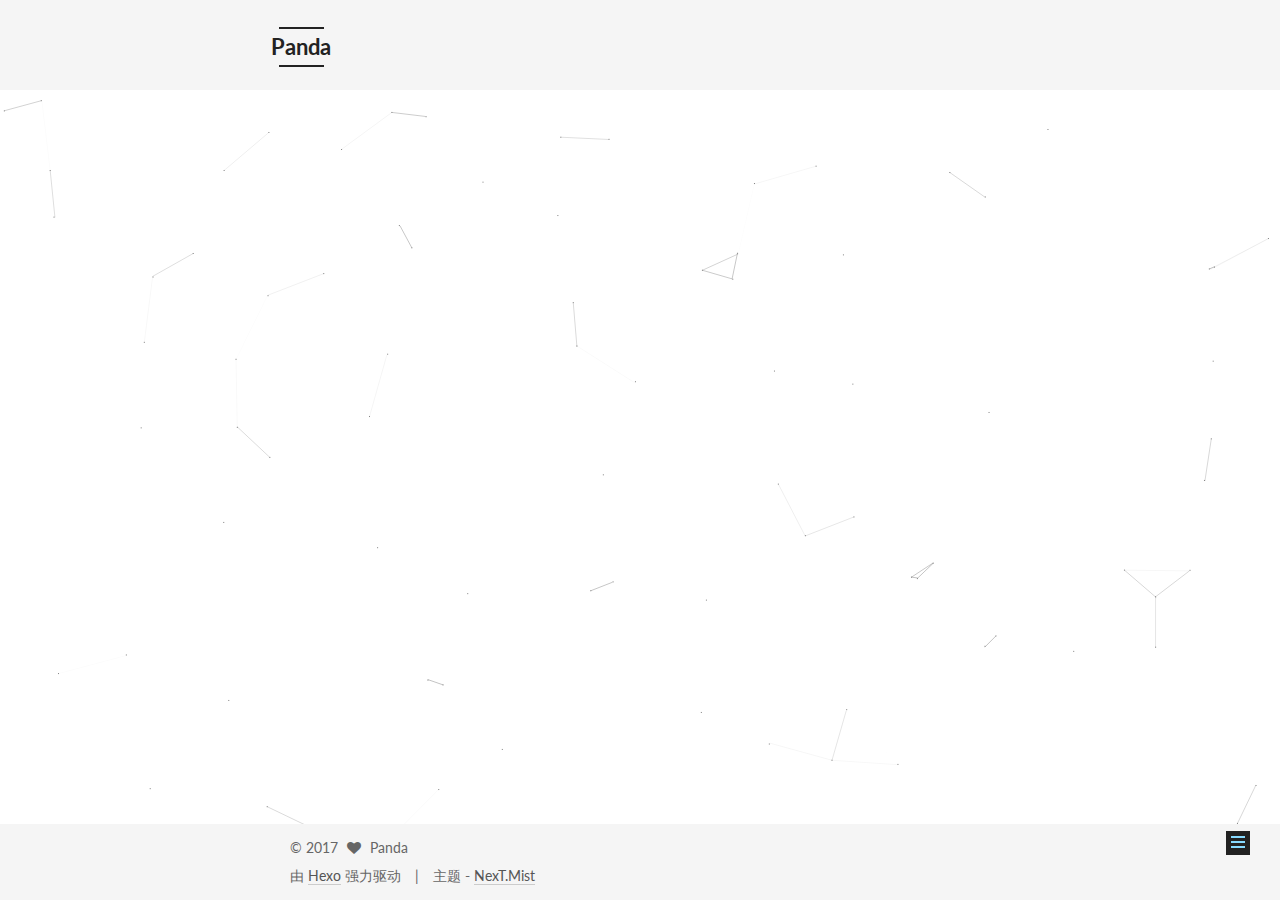
<file: 2017/06/07/my-first/index.html>
<!doctype html>



  


<html class="theme-next mist use-motion" lang="zh-Hans">
<head>
  <meta charset="UTF-8"/>
<meta http-equiv="X-UA-Compatible" content="IE=edge" />
<meta name="viewport" content="width=device-width, initial-scale=1, maximum-scale=1"/>









<meta http-equiv="Cache-Control" content="no-transform" />
<meta http-equiv="Cache-Control" content="no-siteapp" />















  
  
  <link href="/lib/fancybox/source/jquery.fancybox.css?v=2.1.5" rel="stylesheet" type="text/css" />




  
  
  
  

  
    
    
  

  

  

  

  

  
    
    
    <link href="//fonts.googleapis.com/css?family=Lato:300,300italic,400,400italic,700,700italic&subset=latin,latin-ext" rel="stylesheet" type="text/css">
  






<link href="/lib/font-awesome/css/font-awesome.min.css?v=4.6.2" rel="stylesheet" type="text/css" />

<link href="/css/main.css?v=5.1.1" rel="stylesheet" type="text/css" />


  <meta name="keywords" content="nodejs,hexo,Next," />








  <link rel="shortcut icon" type="image/x-icon" href="/favicon.ico?v=5.1.1" />






<meta name="description" content="越努力越幸运">
<meta name="keywords" content="nodejs,hexo,Next">
<meta property="og:type" content="article">
<meta property="og:title" content="my first">
<meta property="og:url" content="http://yoursite.com/2017/06/07/my-first/index.html">
<meta property="og:site_name" content="Panda">
<meta property="og:description" content="越努力越幸运">
<meta property="og:updated_time" content="2017-06-07T05:45:59.050Z">
<meta name="twitter:card" content="summary">
<meta name="twitter:title" content="my first">
<meta name="twitter:description" content="越努力越幸运">



<script type="text/javascript" id="hexo.configurations">
  var NexT = window.NexT || {};
  var CONFIG = {
    root: '/',
    scheme: 'Mist',
    sidebar: {"position":"left","display":"post","offset":12,"offset_float":0,"b2t":false,"scrollpercent":false},
    fancybox: true,
    motion: true,
    duoshuo: {
      userId: '0',
      author: '博主'
    },
    algolia: {
      applicationID: '',
      apiKey: '',
      indexName: '',
      hits: {"per_page":10},
      labels: {"input_placeholder":"Search for Posts","hits_empty":"We didn't find any results for the search: ${query}","hits_stats":"${hits} results found in ${time} ms"}
    }
  };
</script>



  <link rel="canonical" href="http://yoursite.com/2017/06/07/my-first/"/>





  <title>my first | Panda</title>
</head>

<body itemscope itemtype="http://schema.org/WebPage" lang="zh-Hans">

  















  
  
    
  

  <div class="container sidebar-position-left page-post-detail ">
    <div class="headband"></div>

    <header id="header" class="header" itemscope itemtype="http://schema.org/WPHeader">
      <div class="header-inner"><div class="site-brand-wrapper">
  <div class="site-meta ">
    

    <div class="custom-logo-site-title">
      <a href="/"  class="brand" rel="start">
        <span class="logo-line-before"><i></i></span>
        <span class="site-title">Panda</span>
        <span class="logo-line-after"><i></i></span>
      </a>
    </div>
      
        <p class="site-subtitle">Panda's Blog</p>
      
  </div>

  <div class="site-nav-toggle">
    <button>
      <span class="btn-bar"></span>
      <span class="btn-bar"></span>
      <span class="btn-bar"></span>
    </button>
  </div>
</div>

<nav class="site-nav">
  

  
    <ul id="menu" class="menu">
      
        
        <li class="menu-item menu-item-home">
          <a href="/" rel="section">
            
              <i class="menu-item-icon fa fa-fw fa-home"></i> <br />
            
            首页
          </a>
        </li>
      
        
        <li class="menu-item menu-item-categories">
          <a href="/categories/" rel="section">
            
              <i class="menu-item-icon fa fa-fw fa-th"></i> <br />
            
            分类
          </a>
        </li>
      
        
        <li class="menu-item menu-item-archives">
          <a href="/archives/" rel="section">
            
              <i class="menu-item-icon fa fa-fw fa-archive"></i> <br />
            
            归档
          </a>
        </li>
      
        
        <li class="menu-item menu-item-tags">
          <a href="/tags/" rel="section">
            
              <i class="menu-item-icon fa fa-fw fa-tags"></i> <br />
            
            标签
          </a>
        </li>
      

      
        <li class="menu-item menu-item-search">
          
            <a href="javascript:;" class="popup-trigger">
          
            
              <i class="menu-item-icon fa fa-search fa-fw"></i> <br />
            
            搜索
          </a>
        </li>
      
    </ul>
  

  
    <div class="site-search">
      
  <div class="popup search-popup local-search-popup">
  <div class="local-search-header clearfix">
    <span class="search-icon">
      <i class="fa fa-search"></i>
    </span>
    <span class="popup-btn-close">
      <i class="fa fa-times-circle"></i>
    </span>
    <div class="local-search-input-wrapper">
      <input autocomplete="off"
             placeholder="搜索..." spellcheck="false"
             type="text" id="local-search-input">
    </div>
  </div>
  <div id="local-search-result"></div>
</div>



    </div>
  
</nav>



 </div>
    </header>

    <main id="main" class="main">
      <div class="main-inner">
        <div class="content-wrap">
          <div id="content" class="content">
            

  <div id="posts" class="posts-expand">
    

  

  
  
  

  <article class="post post-type-normal " itemscope itemtype="http://schema.org/Article">
    <link itemprop="mainEntityOfPage" href="http://yoursite.com/2017/06/07/my-first/">

    <span hidden itemprop="author" itemscope itemtype="http://schema.org/Person">
      <meta itemprop="name" content="Panda">
      <meta itemprop="description" content="">
      <meta itemprop="image" content="/images/24774436.jpg">
    </span>

    <span hidden itemprop="publisher" itemscope itemtype="http://schema.org/Organization">
      <meta itemprop="name" content="Panda">
    </span>

    
      <header class="post-header">

        
        
          <h1 class="post-title" itemprop="name headline">my first</h1>
        

        <div class="post-meta">
          <span class="post-time">
            
              <span class="post-meta-item-icon">
                <i class="fa fa-calendar-o"></i>
              </span>
              
                <span class="post-meta-item-text">发表于</span>
              
              <time title="创建于" itemprop="dateCreated datePublished" datetime="2017-06-07T13:43:27+08:00">
                2017-06-07
              </time>
            

            

            
          </span>

          
            <span class="post-category" >
            
              <span class="post-meta-divider">|</span>
            
              <span class="post-meta-item-icon">
                <i class="fa fa-folder-o"></i>
              </span>
              
                <span class="post-meta-item-text">分类于</span>
              
              
                <span itemprop="about" itemscope itemtype="http://schema.org/Thing">
                  <a href="/categories/hexo/" itemprop="url" rel="index">
                    <span itemprop="name">hexo</span>
                  </a>
                </span>

                
                
              
            </span>
          

          
            
          

          
          
             <span id="/2017/06/07/my-first/" class="leancloud_visitors" data-flag-title="my first">
               <span class="post-meta-divider">|</span>
               <span class="post-meta-item-icon">
                 <i class="fa fa-eye"></i>
               </span>
               
                 <span class="post-meta-item-text">阅读次数 </span>
               
                 <span class="leancloud-visitors-count"></span>
             </span>
          

          

          

          

        </div>
      </header>
    

    <div class="post-body" itemprop="articleBody">

      
      

      
        
      
    </div>

    <div>
      
        

      
    </div>

    <div>
      
        

      
    </div>

    <div>
      
        

      
    </div>

    <footer class="post-footer">
      
        <div class="post-tags">
          
            <a href="/tags/nodejs/" rel="tag"># nodejs</a>
          
            <a href="/tags/hexo/" rel="tag"># hexo</a>
          
            <a href="/tags/Next/" rel="tag"># Next</a>
          
        </div>
      

      
      
      

      

      
      
    </footer>
  </article>



    <div class="post-spread">
      
    </div>
  </div>


          </div>
          


          
  <div class="comments" id="comments">
    
      <div id="lv-container" data-id="city" data-uid="MTAyMC8yOTAwMi81NTcx"></div>
    
  </div>


        </div>
        
          
  
  <div class="sidebar-toggle">
    <div class="sidebar-toggle-line-wrap">
      <span class="sidebar-toggle-line sidebar-toggle-line-first"></span>
      <span class="sidebar-toggle-line sidebar-toggle-line-middle"></span>
      <span class="sidebar-toggle-line sidebar-toggle-line-last"></span>
    </div>
  </div>

  <aside id="sidebar" class="sidebar">
    <div class="sidebar-inner">

      

      

      <section class="site-overview sidebar-panel sidebar-panel-active">
        <div class="site-author motion-element" itemprop="author" itemscope itemtype="http://schema.org/Person">
          <img class="site-author-image" itemprop="image"
               src="/images/24774436.jpg"
               alt="Panda" />
          <p class="site-author-name" itemprop="name">Panda</p>
           
              <p class="site-description motion-element" itemprop="description">越努力越幸运</p>
          
        </div>
        <nav class="site-state motion-element">

          
            <div class="site-state-item site-state-posts">
              <a href="/archives/">
                <span class="site-state-item-count">1</span>
                <span class="site-state-item-name">日志</span>
              </a>
            </div>
          

          
            
            
            <div class="site-state-item site-state-categories">
              <a href="/categories/index.html">
                <span class="site-state-item-count">1</span>
                <span class="site-state-item-name">分类</span>
              </a>
            </div>
          

          
            
            
            <div class="site-state-item site-state-tags">
              <a href="/tags/index.html">
                <span class="site-state-item-count">3</span>
                <span class="site-state-item-name">标签</span>
              </a>
            </div>
          

        </nav>

        

        <div class="links-of-author motion-element">
          
            
              <span class="links-of-author-item">
                <a href="https://github.com/p354139076" target="_blank" title="GitHub">
                  
                    <i class="fa fa-fw fa-github"></i>
                  
                  GitHub
                </a>
              </span>
            
          
        </div>

        
        

        
        
          <div class="links-of-blogroll motion-element links-of-blogroll-inline">
            <div class="links-of-blogroll-title">
              <i class="fa  fa-fw fa-globe"></i>
              友情链接
            </div>
            <ul class="links-of-blogroll-list">
              
                <li class="links-of-blogroll-item">
                  <a href="https://www.baidu.com/" title="baidu" target="_blank">baidu</a>
                </li>
              
            </ul>
          </div>
        

        


      </section>

      

      

    </div>
  </aside>


        
      </div>
    </main>

    <footer id="footer" class="footer">
      <div class="footer-inner">
        <div class="copyright" >
  
  &copy; 
  <span itemprop="copyrightYear">2017</span>
  <span class="with-love">
    <i class="fa fa-heart"></i>
  </span>
  <span class="author" itemprop="copyrightHolder">Panda</span>
</div>


<div class="powered-by">
  由 <a class="theme-link" href="https://hexo.io">Hexo</a> 强力驱动
</div>

<div class="theme-info">
  主题 -
  <a class="theme-link" href="https://github.com/iissnan/hexo-theme-next">
    NexT.Mist
  </a>
</div>


        

        
      </div>
    </footer>

    
      <div class="back-to-top">
        <i class="fa fa-arrow-up"></i>
        
      </div>
    

  </div>

  

<script type="text/javascript">
  if (Object.prototype.toString.call(window.Promise) !== '[object Function]') {
    window.Promise = null;
  }
</script>









  












  
  <script type="text/javascript" src="/lib/jquery/index.js?v=2.1.3"></script>

  
  <script type="text/javascript" src="/lib/fastclick/lib/fastclick.min.js?v=1.0.6"></script>

  
  <script type="text/javascript" src="/lib/jquery_lazyload/jquery.lazyload.js?v=1.9.7"></script>

  
  <script type="text/javascript" src="/lib/velocity/velocity.min.js?v=1.2.1"></script>

  
  <script type="text/javascript" src="/lib/velocity/velocity.ui.min.js?v=1.2.1"></script>

  
  <script type="text/javascript" src="/lib/fancybox/source/jquery.fancybox.pack.js?v=2.1.5"></script>


  



  <script type="text/javascript" src="/js/src/utils.js?v=5.1.1"></script>

  <script type="text/javascript" src="/js/src/motion.js?v=5.1.1"></script>



  
  

  
  <script type="text/javascript" src="/js/src/scrollspy.js?v=5.1.1"></script>
<script type="text/javascript" src="/js/src/post-details.js?v=5.1.1"></script>



  


  <script type="text/javascript" src="/js/src/bootstrap.js?v=5.1.1"></script>



  


  




	





  





  





  
    <script type="text/javascript">
      (function(d, s) {
        var j, e = d.getElementsByTagName(s)[0];
        if (typeof LivereTower === 'function') { return; }
        j = d.createElement(s);
        j.src = 'https://cdn-city.livere.com/js/embed.dist.js';
        j.async = true;
        e.parentNode.insertBefore(j, e);
      })(document, 'script');
    </script>
  






  

  <script type="text/javascript">
    // Popup Window;
    var isfetched = false;
    var isXml = true;
    // Search DB path;
    var search_path = "search.xml";
    if (search_path.length === 0) {
      search_path = "search.xml";
    } else if (search_path.endsWith("json")) {
      isXml = false;
    }
    var path = "/" + search_path;
    // monitor main search box;

    var onPopupClose = function (e) {
      $('.popup').hide();
      $('#local-search-input').val('');
      $('.search-result-list').remove();
      $('#no-result').remove();
      $(".local-search-pop-overlay").remove();
      $('body').css('overflow', '');
    }

    function proceedsearch() {
      $("body")
        .append('<div class="search-popup-overlay local-search-pop-overlay"></div>')
        .css('overflow', 'hidden');
      $('.search-popup-overlay').click(onPopupClose);
      $('.popup').toggle();
      var $localSearchInput = $('#local-search-input');
      $localSearchInput.attr("autocapitalize", "none");
      $localSearchInput.attr("autocorrect", "off");
      $localSearchInput.focus();
    }

    // search function;
    var searchFunc = function(path, search_id, content_id) {
      'use strict';

      // start loading animation
      $("body")
        .append('<div class="search-popup-overlay local-search-pop-overlay">' +
          '<div id="search-loading-icon">' +
          '<i class="fa fa-spinner fa-pulse fa-5x fa-fw"></i>' +
          '</div>' +
          '</div>')
        .css('overflow', 'hidden');
      $("#search-loading-icon").css('margin', '20% auto 0 auto').css('text-align', 'center');

      $.ajax({
        url: path,
        dataType: isXml ? "xml" : "json",
        async: true,
        success: function(res) {
          // get the contents from search data
          isfetched = true;
          $('.popup').detach().appendTo('.header-inner');
          var datas = isXml ? $("entry", res).map(function() {
            return {
              title: $("title", this).text(),
              content: $("content",this).text(),
              url: $("url" , this).text()
            };
          }).get() : res;
          var input = document.getElementById(search_id);
          var resultContent = document.getElementById(content_id);
          var inputEventFunction = function() {
            var searchText = input.value.trim().toLowerCase();
            var keywords = searchText.split(/[\s\-]+/);
            if (keywords.length > 1) {
              keywords.push(searchText);
            }
            var resultItems = [];
            if (searchText.length > 0) {
              // perform local searching
              datas.forEach(function(data) {
                var isMatch = false;
                var hitCount = 0;
                var searchTextCount = 0;
                var title = data.title.trim();
                var titleInLowerCase = title.toLowerCase();
                var content = data.content.trim().replace(/<[^>]+>/g,"");
                var contentInLowerCase = content.toLowerCase();
                var articleUrl = decodeURIComponent(data.url);
                var indexOfTitle = [];
                var indexOfContent = [];
                // only match articles with not empty titles
                if(title != '') {
                  keywords.forEach(function(keyword) {
                    function getIndexByWord(word, text, caseSensitive) {
                      var wordLen = word.length;
                      if (wordLen === 0) {
                        return [];
                      }
                      var startPosition = 0, position = [], index = [];
                      if (!caseSensitive) {
                        text = text.toLowerCase();
                        word = word.toLowerCase();
                      }
                      while ((position = text.indexOf(word, startPosition)) > -1) {
                        index.push({position: position, word: word});
                        startPosition = position + wordLen;
                      }
                      return index;
                    }

                    indexOfTitle = indexOfTitle.concat(getIndexByWord(keyword, titleInLowerCase, false));
                    indexOfContent = indexOfContent.concat(getIndexByWord(keyword, contentInLowerCase, false));
                  });
                  if (indexOfTitle.length > 0 || indexOfContent.length > 0) {
                    isMatch = true;
                    hitCount = indexOfTitle.length + indexOfContent.length;
                  }
                }

                // show search results

                if (isMatch) {
                  // sort index by position of keyword

                  [indexOfTitle, indexOfContent].forEach(function (index) {
                    index.sort(function (itemLeft, itemRight) {
                      if (itemRight.position !== itemLeft.position) {
                        return itemRight.position - itemLeft.position;
                      } else {
                        return itemLeft.word.length - itemRight.word.length;
                      }
                    });
                  });

                  // merge hits into slices

                  function mergeIntoSlice(text, start, end, index) {
                    var item = index[index.length - 1];
                    var position = item.position;
                    var word = item.word;
                    var hits = [];
                    var searchTextCountInSlice = 0;
                    while (position + word.length <= end && index.length != 0) {
                      if (word === searchText) {
                        searchTextCountInSlice++;
                      }
                      hits.push({position: position, length: word.length});
                      var wordEnd = position + word.length;

                      // move to next position of hit

                      index.pop();
                      while (index.length != 0) {
                        item = index[index.length - 1];
                        position = item.position;
                        word = item.word;
                        if (wordEnd > position) {
                          index.pop();
                        } else {
                          break;
                        }
                      }
                    }
                    searchTextCount += searchTextCountInSlice;
                    return {
                      hits: hits,
                      start: start,
                      end: end,
                      searchTextCount: searchTextCountInSlice
                    };
                  }

                  var slicesOfTitle = [];
                  if (indexOfTitle.length != 0) {
                    slicesOfTitle.push(mergeIntoSlice(title, 0, title.length, indexOfTitle));
                  }

                  var slicesOfContent = [];
                  while (indexOfContent.length != 0) {
                    var item = indexOfContent[indexOfContent.length - 1];
                    var position = item.position;
                    var word = item.word;
                    // cut out 100 characters
                    var start = position - 20;
                    var end = position + 80;
                    if(start < 0){
                      start = 0;
                    }
                    if (end < position + word.length) {
                      end = position + word.length;
                    }
                    if(end > content.length){
                      end = content.length;
                    }
                    slicesOfContent.push(mergeIntoSlice(content, start, end, indexOfContent));
                  }

                  // sort slices in content by search text's count and hits' count

                  slicesOfContent.sort(function (sliceLeft, sliceRight) {
                    if (sliceLeft.searchTextCount !== sliceRight.searchTextCount) {
                      return sliceRight.searchTextCount - sliceLeft.searchTextCount;
                    } else if (sliceLeft.hits.length !== sliceRight.hits.length) {
                      return sliceRight.hits.length - sliceLeft.hits.length;
                    } else {
                      return sliceLeft.start - sliceRight.start;
                    }
                  });

                  // select top N slices in content

                  var upperBound = parseInt('1');
                  if (upperBound >= 0) {
                    slicesOfContent = slicesOfContent.slice(0, upperBound);
                  }

                  // highlight title and content

                  function highlightKeyword(text, slice) {
                    var result = '';
                    var prevEnd = slice.start;
                    slice.hits.forEach(function (hit) {
                      result += text.substring(prevEnd, hit.position);
                      var end = hit.position + hit.length;
                      result += '<b class="search-keyword">' + text.substring(hit.position, end) + '</b>';
                      prevEnd = end;
                    });
                    result += text.substring(prevEnd, slice.end);
                    return result;
                  }

                  var resultItem = '';

                  if (slicesOfTitle.length != 0) {
                    resultItem += "<li><a href='" + articleUrl + "' class='search-result-title'>" + highlightKeyword(title, slicesOfTitle[0]) + "</a>";
                  } else {
                    resultItem += "<li><a href='" + articleUrl + "' class='search-result-title'>" + title + "</a>";
                  }

                  slicesOfContent.forEach(function (slice) {
                    resultItem += "<a href='" + articleUrl + "'>" +
                      "<p class=\"search-result\">" + highlightKeyword(content, slice) +
                      "...</p>" + "</a>";
                  });

                  resultItem += "</li>";
                  resultItems.push({
                    item: resultItem,
                    searchTextCount: searchTextCount,
                    hitCount: hitCount,
                    id: resultItems.length
                  });
                }
              })
            };
            if (keywords.length === 1 && keywords[0] === "") {
              resultContent.innerHTML = '<div id="no-result"><i class="fa fa-search fa-5x" /></div>'
            } else if (resultItems.length === 0) {
              resultContent.innerHTML = '<div id="no-result"><i class="fa fa-frown-o fa-5x" /></div>'
            } else {
              resultItems.sort(function (resultLeft, resultRight) {
                if (resultLeft.searchTextCount !== resultRight.searchTextCount) {
                  return resultRight.searchTextCount - resultLeft.searchTextCount;
                } else if (resultLeft.hitCount !== resultRight.hitCount) {
                  return resultRight.hitCount - resultLeft.hitCount;
                } else {
                  return resultRight.id - resultLeft.id;
                }
              });
              var searchResultList = '<ul class=\"search-result-list\">';
              resultItems.forEach(function (result) {
                searchResultList += result.item;
              })
              searchResultList += "</ul>";
              resultContent.innerHTML = searchResultList;
            }
          }

          if ('auto' === 'auto') {
            input.addEventListener('input', inputEventFunction);
          } else {
            $('.search-icon').click(inputEventFunction);
            input.addEventListener('keypress', function (event) {
              if (event.keyCode === 13) {
                inputEventFunction();
              }
            });
          }

          // remove loading animation
          $(".local-search-pop-overlay").remove();
          $('body').css('overflow', '');

          proceedsearch();
        }
      });
    }

    // handle and trigger popup window;
    $('.popup-trigger').click(function(e) {
      e.stopPropagation();
      if (isfetched === false) {
        searchFunc(path, 'local-search-input', 'local-search-result');
      } else {
        proceedsearch();
      };
    });

    $('.popup-btn-close').click(onPopupClose);
    $('.popup').click(function(e){
      e.stopPropagation();
    });
    $(document).on('keyup', function (event) {
      var shouldDismissSearchPopup = event.which === 27 &&
        $('.search-popup').is(':visible');
      if (shouldDismissSearchPopup) {
        onPopupClose();
      }
    });
  </script>





  

  
  <script src="https://cdn1.lncld.net/static/js/av-core-mini-0.6.1.js"></script>
  <script>AV.initialize("lOtJw6AQHA3SVn16e1DD95mH-gzGzoHsz", "D5mW8dunsiMRzLfFmFUlIUd8");</script>
  <script>
    function showTime(Counter) {
      var query = new AV.Query(Counter);
      var entries = [];
      var $visitors = $(".leancloud_visitors");

      $visitors.each(function () {
        entries.push( $(this).attr("id").trim() );
      });

      query.containedIn('url', entries);
      query.find()
        .done(function (results) {
          var COUNT_CONTAINER_REF = '.leancloud-visitors-count';

          if (results.length === 0) {
            $visitors.find(COUNT_CONTAINER_REF).text(0);
            return;
          }

          for (var i = 0; i < results.length; i++) {
            var item = results[i];
            var url = item.get('url');
            var time = item.get('time');
            var element = document.getElementById(url);

            $(element).find(COUNT_CONTAINER_REF).text(time);
          }
          for(var i = 0; i < entries.length; i++) {
            var url = entries[i];
            var element = document.getElementById(url);
            var countSpan = $(element).find(COUNT_CONTAINER_REF);
            if( countSpan.text() == '') {
              countSpan.text(0);
            }
          }
        })
        .fail(function (object, error) {
          console.log("Error: " + error.code + " " + error.message);
        });
    }

    function addCount(Counter) {
      var $visitors = $(".leancloud_visitors");
      var url = $visitors.attr('id').trim();
      var title = $visitors.attr('data-flag-title').trim();
      var query = new AV.Query(Counter);

      query.equalTo("url", url);
      query.find({
        success: function(results) {
          if (results.length > 0) {
            var counter = results[0];
            counter.fetchWhenSave(true);
            counter.increment("time");
            counter.save(null, {
              success: function(counter) {
                var $element = $(document.getElementById(url));
                $element.find('.leancloud-visitors-count').text(counter.get('time'));
              },
              error: function(counter, error) {
                console.log('Failed to save Visitor num, with error message: ' + error.message);
              }
            });
          } else {
            var newcounter = new Counter();
            /* Set ACL */
            var acl = new AV.ACL();
            acl.setPublicReadAccess(true);
            acl.setPublicWriteAccess(true);
            newcounter.setACL(acl);
            /* End Set ACL */
            newcounter.set("title", title);
            newcounter.set("url", url);
            newcounter.set("time", 1);
            newcounter.save(null, {
              success: function(newcounter) {
                var $element = $(document.getElementById(url));
                $element.find('.leancloud-visitors-count').text(newcounter.get('time'));
              },
              error: function(newcounter, error) {
                console.log('Failed to create');
              }
            });
          }
        },
        error: function(error) {
          console.log('Error:' + error.code + " " + error.message);
        }
      });
    }

    $(function() {
      var Counter = AV.Object.extend("Counter");
      if ($('.leancloud_visitors').length == 1) {
        addCount(Counter);
      } else if ($('.post-title-link').length > 1) {
        showTime(Counter);
      }
    });
  </script>



  

  

  

  

  

  <!-- 背景动画 -->
<script type="text/javascript" src="/js/src/parcticle.js"></script>
<!-- 页面点击小红心 -->
<script type="text/javascript" src="/js/src/love.js"></script>
</body>
</html>
</file>
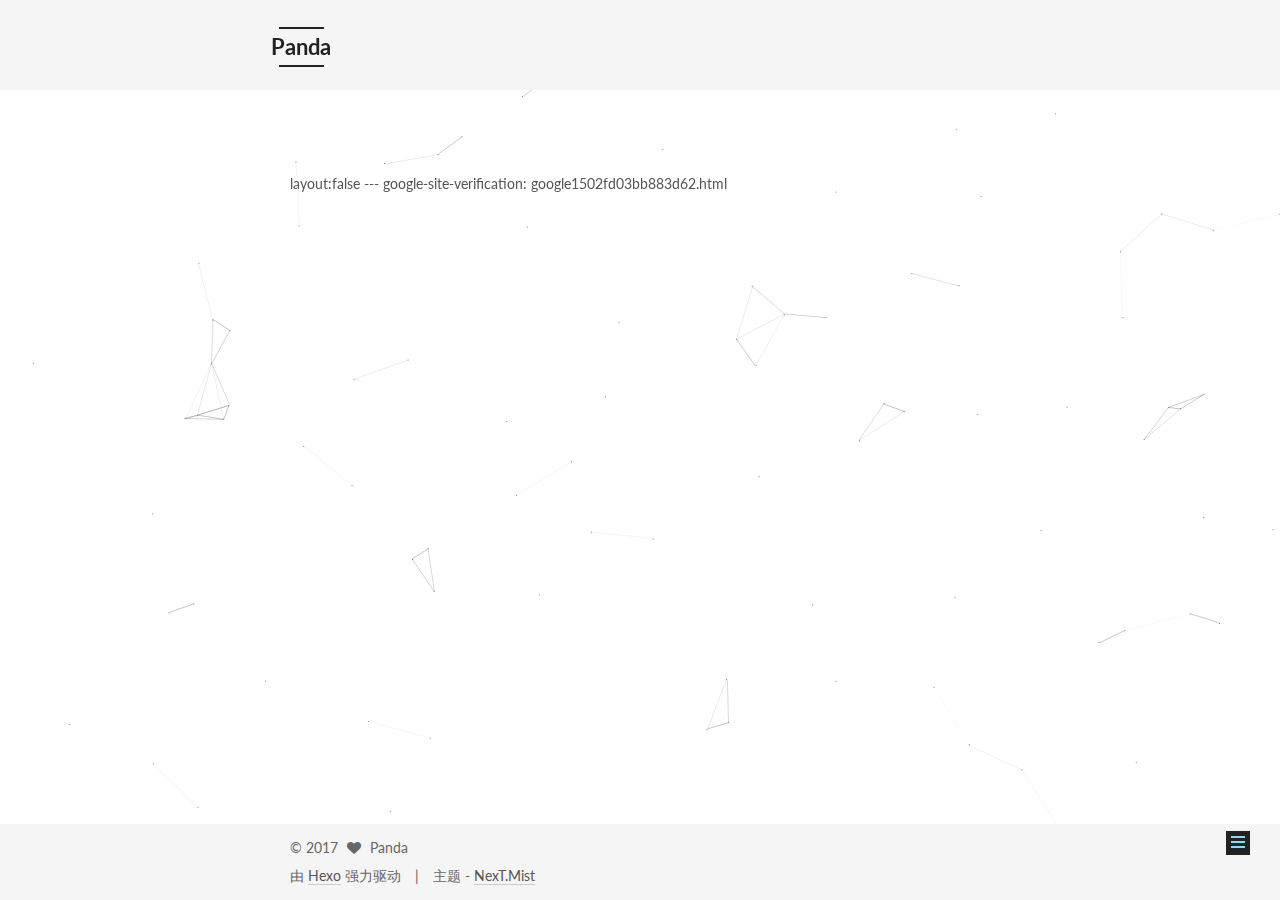
<file: google1502fd03bb883d62.html>
<!doctype html>



  


<html class="theme-next mist use-motion" lang="zh-Hans">
<head>
  <meta charset="UTF-8"/>
<meta http-equiv="X-UA-Compatible" content="IE=edge" />
<meta name="viewport" content="width=device-width, initial-scale=1, maximum-scale=1"/>









<meta http-equiv="Cache-Control" content="no-transform" />
<meta http-equiv="Cache-Control" content="no-siteapp" />















  
  
  <link href="/lib/fancybox/source/jquery.fancybox.css?v=2.1.5" rel="stylesheet" type="text/css" />




  
  
  
  

  
    
    
  

  

  

  

  

  
    
    
    <link href="//fonts.googleapis.com/css?family=Lato:300,300italic,400,400italic,700,700italic&subset=latin,latin-ext" rel="stylesheet" type="text/css">
  






<link href="/lib/font-awesome/css/font-awesome.min.css?v=4.6.2" rel="stylesheet" type="text/css" />

<link href="/css/main.css?v=5.1.1" rel="stylesheet" type="text/css" />


  <meta name="keywords" content="Hexo, NexT" />








  <link rel="shortcut icon" type="image/x-icon" href="/favicon.ico?v=5.1.1" />






<meta name="description" content="layout:false --- google-site-verification: google1502fd03bb883d62.html">
<meta property="og:type" content="website">
<meta property="og:title" content="Panda">
<meta property="og:url" content="http://yoursite.com/google1502fd03bb883d62.html">
<meta property="og:site_name" content="Panda">
<meta property="og:description" content="layout:false --- google-site-verification: google1502fd03bb883d62.html">
<meta property="og:updated_time" content="2017-06-07T08:14:17.942Z">
<meta name="twitter:card" content="summary">
<meta name="twitter:title" content="Panda">
<meta name="twitter:description" content="layout:false --- google-site-verification: google1502fd03bb883d62.html">



<script type="text/javascript" id="hexo.configurations">
  var NexT = window.NexT || {};
  var CONFIG = {
    root: '/',
    scheme: 'Mist',
    sidebar: {"position":"left","display":"post","offset":12,"offset_float":0,"b2t":false,"scrollpercent":false},
    fancybox: true,
    motion: true,
    duoshuo: {
      userId: '0',
      author: '博主'
    },
    algolia: {
      applicationID: '',
      apiKey: '',
      indexName: '',
      hits: {"per_page":10},
      labels: {"input_placeholder":"Search for Posts","hits_empty":"We didn't find any results for the search: ${query}","hits_stats":"${hits} results found in ${time} ms"}
    }
  };
</script>



  <link rel="canonical" href="http://yoursite.com/google1502fd03bb883d62.html"/>





  <title> | Panda</title>
</head>

<body itemscope itemtype="http://schema.org/WebPage" lang="zh-Hans">

  















  
  
    
  

  <div class="container sidebar-position-left page-post-detail ">
    <div class="headband"></div>

    <header id="header" class="header" itemscope itemtype="http://schema.org/WPHeader">
      <div class="header-inner"><div class="site-brand-wrapper">
  <div class="site-meta ">
    

    <div class="custom-logo-site-title">
      <a href="/"  class="brand" rel="start">
        <span class="logo-line-before"><i></i></span>
        <span class="site-title">Panda</span>
        <span class="logo-line-after"><i></i></span>
      </a>
    </div>
      
        <p class="site-subtitle">Panda's Blog</p>
      
  </div>

  <div class="site-nav-toggle">
    <button>
      <span class="btn-bar"></span>
      <span class="btn-bar"></span>
      <span class="btn-bar"></span>
    </button>
  </div>
</div>

<nav class="site-nav">
  

  
    <ul id="menu" class="menu">
      
        
        <li class="menu-item menu-item-home">
          <a href="/" rel="section">
            
              <i class="menu-item-icon fa fa-fw fa-home"></i> <br />
            
            首页
          </a>
        </li>
      
        
        <li class="menu-item menu-item-categories">
          <a href="/categories/" rel="section">
            
              <i class="menu-item-icon fa fa-fw fa-th"></i> <br />
            
            分类
          </a>
        </li>
      
        
        <li class="menu-item menu-item-archives">
          <a href="/archives/" rel="section">
            
              <i class="menu-item-icon fa fa-fw fa-archive"></i> <br />
            
            归档
          </a>
        </li>
      
        
        <li class="menu-item menu-item-tags">
          <a href="/tags/" rel="section">
            
              <i class="menu-item-icon fa fa-fw fa-tags"></i> <br />
            
            标签
          </a>
        </li>
      

      
        <li class="menu-item menu-item-search">
          
            <a href="javascript:;" class="popup-trigger">
          
            
              <i class="menu-item-icon fa fa-search fa-fw"></i> <br />
            
            搜索
          </a>
        </li>
      
    </ul>
  

  
    <div class="site-search">
      
  <div class="popup search-popup local-search-popup">
  <div class="local-search-header clearfix">
    <span class="search-icon">
      <i class="fa fa-search"></i>
    </span>
    <span class="popup-btn-close">
      <i class="fa fa-times-circle"></i>
    </span>
    <div class="local-search-input-wrapper">
      <input autocomplete="off"
             placeholder="搜索..." spellcheck="false"
             type="text" id="local-search-input">
    </div>
  </div>
  <div id="local-search-result"></div>
</div>



    </div>
  
</nav>



 </div>
    </header>

    <main id="main" class="main">
      <div class="main-inner">
        <div class="content-wrap">
          <div id="content" class="content">
            

  <div id="posts" class="posts-expand">
  <header class="post-header">

	<h1 class="post-title" itemprop="name headline"></h1>



</header>

    
    
      layout:false
---
google-site-verification: google1502fd03bb883d62.html
    
  </div>


          </div>
          


          
  <div class="comments" id="comments">
    
      <div id="lv-container" data-id="city" data-uid="MTAyMC8yOTAwMi81NTcx"></div>
    
  </div>


        </div>
        
          
  
  <div class="sidebar-toggle">
    <div class="sidebar-toggle-line-wrap">
      <span class="sidebar-toggle-line sidebar-toggle-line-first"></span>
      <span class="sidebar-toggle-line sidebar-toggle-line-middle"></span>
      <span class="sidebar-toggle-line sidebar-toggle-line-last"></span>
    </div>
  </div>

  <aside id="sidebar" class="sidebar">
    <div class="sidebar-inner">

      

      

      <section class="site-overview sidebar-panel sidebar-panel-active">
        <div class="site-author motion-element" itemprop="author" itemscope itemtype="http://schema.org/Person">
          <img class="site-author-image" itemprop="image"
               src="/images/24774436.jpg"
               alt="Panda" />
          <p class="site-author-name" itemprop="name">Panda</p>
           
              <p class="site-description motion-element" itemprop="description">越努力越幸运</p>
          
        </div>
        <nav class="site-state motion-element">

          
            <div class="site-state-item site-state-posts">
              <a href="/archives/">
                <span class="site-state-item-count">1</span>
                <span class="site-state-item-name">日志</span>
              </a>
            </div>
          

          
            
            
            <div class="site-state-item site-state-categories">
              <a href="/categories/index.html">
                <span class="site-state-item-count">1</span>
                <span class="site-state-item-name">分类</span>
              </a>
            </div>
          

          
            
            
            <div class="site-state-item site-state-tags">
              <a href="/tags/index.html">
                <span class="site-state-item-count">3</span>
                <span class="site-state-item-name">标签</span>
              </a>
            </div>
          

        </nav>

        

        <div class="links-of-author motion-element">
          
            
              <span class="links-of-author-item">
                <a href="https://github.com/p354139076" target="_blank" title="GitHub">
                  
                    <i class="fa fa-fw fa-github"></i>
                  
                  GitHub
                </a>
              </span>
            
          
        </div>

        
        

        
        
          <div class="links-of-blogroll motion-element links-of-blogroll-inline">
            <div class="links-of-blogroll-title">
              <i class="fa  fa-fw fa-globe"></i>
              友情链接
            </div>
            <ul class="links-of-blogroll-list">
              
                <li class="links-of-blogroll-item">
                  <a href="https://www.baidu.com/" title="baidu" target="_blank">baidu</a>
                </li>
              
            </ul>
          </div>
        

        


      </section>

      

      

    </div>
  </aside>


        
      </div>
    </main>

    <footer id="footer" class="footer">
      <div class="footer-inner">
        <div class="copyright" >
  
  &copy; 
  <span itemprop="copyrightYear">2017</span>
  <span class="with-love">
    <i class="fa fa-heart"></i>
  </span>
  <span class="author" itemprop="copyrightHolder">Panda</span>
</div>


<div class="powered-by">
  由 <a class="theme-link" href="https://hexo.io">Hexo</a> 强力驱动
</div>

<div class="theme-info">
  主题 -
  <a class="theme-link" href="https://github.com/iissnan/hexo-theme-next">
    NexT.Mist
  </a>
</div>


        

        
      </div>
    </footer>

    
      <div class="back-to-top">
        <i class="fa fa-arrow-up"></i>
        
      </div>
    

  </div>

  

<script type="text/javascript">
  if (Object.prototype.toString.call(window.Promise) !== '[object Function]') {
    window.Promise = null;
  }
</script>









  












  
  <script type="text/javascript" src="/lib/jquery/index.js?v=2.1.3"></script>

  
  <script type="text/javascript" src="/lib/fastclick/lib/fastclick.min.js?v=1.0.6"></script>

  
  <script type="text/javascript" src="/lib/jquery_lazyload/jquery.lazyload.js?v=1.9.7"></script>

  
  <script type="text/javascript" src="/lib/velocity/velocity.min.js?v=1.2.1"></script>

  
  <script type="text/javascript" src="/lib/velocity/velocity.ui.min.js?v=1.2.1"></script>

  
  <script type="text/javascript" src="/lib/fancybox/source/jquery.fancybox.pack.js?v=2.1.5"></script>


  



  <script type="text/javascript" src="/js/src/utils.js?v=5.1.1"></script>

  <script type="text/javascript" src="/js/src/motion.js?v=5.1.1"></script>



  
  

  
    <script type="text/javascript" src="/js/src/scrollspy.js?v=5.1.1"></script>
<script type="text/javascript" src="/js/src/post-details.js?v=5.1.1"></script>

  

  


  <script type="text/javascript" src="/js/src/bootstrap.js?v=5.1.1"></script>



  


  




	





  





  





  
    <script type="text/javascript">
      (function(d, s) {
        var j, e = d.getElementsByTagName(s)[0];
        if (typeof LivereTower === 'function') { return; }
        j = d.createElement(s);
        j.src = 'https://cdn-city.livere.com/js/embed.dist.js';
        j.async = true;
        e.parentNode.insertBefore(j, e);
      })(document, 'script');
    </script>
  






  

  <script type="text/javascript">
    // Popup Window;
    var isfetched = false;
    var isXml = true;
    // Search DB path;
    var search_path = "search.xml";
    if (search_path.length === 0) {
      search_path = "search.xml";
    } else if (search_path.endsWith("json")) {
      isXml = false;
    }
    var path = "/" + search_path;
    // monitor main search box;

    var onPopupClose = function (e) {
      $('.popup').hide();
      $('#local-search-input').val('');
      $('.search-result-list').remove();
      $('#no-result').remove();
      $(".local-search-pop-overlay").remove();
      $('body').css('overflow', '');
    }

    function proceedsearch() {
      $("body")
        .append('<div class="search-popup-overlay local-search-pop-overlay"></div>')
        .css('overflow', 'hidden');
      $('.search-popup-overlay').click(onPopupClose);
      $('.popup').toggle();
      var $localSearchInput = $('#local-search-input');
      $localSearchInput.attr("autocapitalize", "none");
      $localSearchInput.attr("autocorrect", "off");
      $localSearchInput.focus();
    }

    // search function;
    var searchFunc = function(path, search_id, content_id) {
      'use strict';

      // start loading animation
      $("body")
        .append('<div class="search-popup-overlay local-search-pop-overlay">' +
          '<div id="search-loading-icon">' +
          '<i class="fa fa-spinner fa-pulse fa-5x fa-fw"></i>' +
          '</div>' +
          '</div>')
        .css('overflow', 'hidden');
      $("#search-loading-icon").css('margin', '20% auto 0 auto').css('text-align', 'center');

      $.ajax({
        url: path,
        dataType: isXml ? "xml" : "json",
        async: true,
        success: function(res) {
          // get the contents from search data
          isfetched = true;
          $('.popup').detach().appendTo('.header-inner');
          var datas = isXml ? $("entry", res).map(function() {
            return {
              title: $("title", this).text(),
              content: $("content",this).text(),
              url: $("url" , this).text()
            };
          }).get() : res;
          var input = document.getElementById(search_id);
          var resultContent = document.getElementById(content_id);
          var inputEventFunction = function() {
            var searchText = input.value.trim().toLowerCase();
            var keywords = searchText.split(/[\s\-]+/);
            if (keywords.length > 1) {
              keywords.push(searchText);
            }
            var resultItems = [];
            if (searchText.length > 0) {
              // perform local searching
              datas.forEach(function(data) {
                var isMatch = false;
                var hitCount = 0;
                var searchTextCount = 0;
                var title = data.title.trim();
                var titleInLowerCase = title.toLowerCase();
                var content = data.content.trim().replace(/<[^>]+>/g,"");
                var contentInLowerCase = content.toLowerCase();
                var articleUrl = decodeURIComponent(data.url);
                var indexOfTitle = [];
                var indexOfContent = [];
                // only match articles with not empty titles
                if(title != '') {
                  keywords.forEach(function(keyword) {
                    function getIndexByWord(word, text, caseSensitive) {
                      var wordLen = word.length;
                      if (wordLen === 0) {
                        return [];
                      }
                      var startPosition = 0, position = [], index = [];
                      if (!caseSensitive) {
                        text = text.toLowerCase();
                        word = word.toLowerCase();
                      }
                      while ((position = text.indexOf(word, startPosition)) > -1) {
                        index.push({position: position, word: word});
                        startPosition = position + wordLen;
                      }
                      return index;
                    }

                    indexOfTitle = indexOfTitle.concat(getIndexByWord(keyword, titleInLowerCase, false));
                    indexOfContent = indexOfContent.concat(getIndexByWord(keyword, contentInLowerCase, false));
                  });
                  if (indexOfTitle.length > 0 || indexOfContent.length > 0) {
                    isMatch = true;
                    hitCount = indexOfTitle.length + indexOfContent.length;
                  }
                }

                // show search results

                if (isMatch) {
                  // sort index by position of keyword

                  [indexOfTitle, indexOfContent].forEach(function (index) {
                    index.sort(function (itemLeft, itemRight) {
                      if (itemRight.position !== itemLeft.position) {
                        return itemRight.position - itemLeft.position;
                      } else {
                        return itemLeft.word.length - itemRight.word.length;
                      }
                    });
                  });

                  // merge hits into slices

                  function mergeIntoSlice(text, start, end, index) {
                    var item = index[index.length - 1];
                    var position = item.position;
                    var word = item.word;
                    var hits = [];
                    var searchTextCountInSlice = 0;
                    while (position + word.length <= end && index.length != 0) {
                      if (word === searchText) {
                        searchTextCountInSlice++;
                      }
                      hits.push({position: position, length: word.length});
                      var wordEnd = position + word.length;

                      // move to next position of hit

                      index.pop();
                      while (index.length != 0) {
                        item = index[index.length - 1];
                        position = item.position;
                        word = item.word;
                        if (wordEnd > position) {
                          index.pop();
                        } else {
                          break;
                        }
                      }
                    }
                    searchTextCount += searchTextCountInSlice;
                    return {
                      hits: hits,
                      start: start,
                      end: end,
                      searchTextCount: searchTextCountInSlice
                    };
                  }

                  var slicesOfTitle = [];
                  if (indexOfTitle.length != 0) {
                    slicesOfTitle.push(mergeIntoSlice(title, 0, title.length, indexOfTitle));
                  }

                  var slicesOfContent = [];
                  while (indexOfContent.length != 0) {
                    var item = indexOfContent[indexOfContent.length - 1];
                    var position = item.position;
                    var word = item.word;
                    // cut out 100 characters
                    var start = position - 20;
                    var end = position + 80;
                    if(start < 0){
                      start = 0;
                    }
                    if (end < position + word.length) {
                      end = position + word.length;
                    }
                    if(end > content.length){
                      end = content.length;
                    }
                    slicesOfContent.push(mergeIntoSlice(content, start, end, indexOfContent));
                  }

                  // sort slices in content by search text's count and hits' count

                  slicesOfContent.sort(function (sliceLeft, sliceRight) {
                    if (sliceLeft.searchTextCount !== sliceRight.searchTextCount) {
                      return sliceRight.searchTextCount - sliceLeft.searchTextCount;
                    } else if (sliceLeft.hits.length !== sliceRight.hits.length) {
                      return sliceRight.hits.length - sliceLeft.hits.length;
                    } else {
                      return sliceLeft.start - sliceRight.start;
                    }
                  });

                  // select top N slices in content

                  var upperBound = parseInt('1');
                  if (upperBound >= 0) {
                    slicesOfContent = slicesOfContent.slice(0, upperBound);
                  }

                  // highlight title and content

                  function highlightKeyword(text, slice) {
                    var result = '';
                    var prevEnd = slice.start;
                    slice.hits.forEach(function (hit) {
                      result += text.substring(prevEnd, hit.position);
                      var end = hit.position + hit.length;
                      result += '<b class="search-keyword">' + text.substring(hit.position, end) + '</b>';
                      prevEnd = end;
                    });
                    result += text.substring(prevEnd, slice.end);
                    return result;
                  }

                  var resultItem = '';

                  if (slicesOfTitle.length != 0) {
                    resultItem += "<li><a href='" + articleUrl + "' class='search-result-title'>" + highlightKeyword(title, slicesOfTitle[0]) + "</a>";
                  } else {
                    resultItem += "<li><a href='" + articleUrl + "' class='search-result-title'>" + title + "</a>";
                  }

                  slicesOfContent.forEach(function (slice) {
                    resultItem += "<a href='" + articleUrl + "'>" +
                      "<p class=\"search-result\">" + highlightKeyword(content, slice) +
                      "...</p>" + "</a>";
                  });

                  resultItem += "</li>";
                  resultItems.push({
                    item: resultItem,
                    searchTextCount: searchTextCount,
                    hitCount: hitCount,
                    id: resultItems.length
                  });
                }
              })
            };
            if (keywords.length === 1 && keywords[0] === "") {
              resultContent.innerHTML = '<div id="no-result"><i class="fa fa-search fa-5x" /></div>'
            } else if (resultItems.length === 0) {
              resultContent.innerHTML = '<div id="no-result"><i class="fa fa-frown-o fa-5x" /></div>'
            } else {
              resultItems.sort(function (resultLeft, resultRight) {
                if (resultLeft.searchTextCount !== resultRight.searchTextCount) {
                  return resultRight.searchTextCount - resultLeft.searchTextCount;
                } else if (resultLeft.hitCount !== resultRight.hitCount) {
                  return resultRight.hitCount - resultLeft.hitCount;
                } else {
                  return resultRight.id - resultLeft.id;
                }
              });
              var searchResultList = '<ul class=\"search-result-list\">';
              resultItems.forEach(function (result) {
                searchResultList += result.item;
              })
              searchResultList += "</ul>";
              resultContent.innerHTML = searchResultList;
            }
          }

          if ('auto' === 'auto') {
            input.addEventListener('input', inputEventFunction);
          } else {
            $('.search-icon').click(inputEventFunction);
            input.addEventListener('keypress', function (event) {
              if (event.keyCode === 13) {
                inputEventFunction();
              }
            });
          }

          // remove loading animation
          $(".local-search-pop-overlay").remove();
          $('body').css('overflow', '');

          proceedsearch();
        }
      });
    }

    // handle and trigger popup window;
    $('.popup-trigger').click(function(e) {
      e.stopPropagation();
      if (isfetched === false) {
        searchFunc(path, 'local-search-input', 'local-search-result');
      } else {
        proceedsearch();
      };
    });

    $('.popup-btn-close').click(onPopupClose);
    $('.popup').click(function(e){
      e.stopPropagation();
    });
    $(document).on('keyup', function (event) {
      var shouldDismissSearchPopup = event.which === 27 &&
        $('.search-popup').is(':visible');
      if (shouldDismissSearchPopup) {
        onPopupClose();
      }
    });
  </script>





  

  
  <script src="https://cdn1.lncld.net/static/js/av-core-mini-0.6.1.js"></script>
  <script>AV.initialize("lOtJw6AQHA3SVn16e1DD95mH-gzGzoHsz", "D5mW8dunsiMRzLfFmFUlIUd8");</script>
  <script>
    function showTime(Counter) {
      var query = new AV.Query(Counter);
      var entries = [];
      var $visitors = $(".leancloud_visitors");

      $visitors.each(function () {
        entries.push( $(this).attr("id").trim() );
      });

      query.containedIn('url', entries);
      query.find()
        .done(function (results) {
          var COUNT_CONTAINER_REF = '.leancloud-visitors-count';

          if (results.length === 0) {
            $visitors.find(COUNT_CONTAINER_REF).text(0);
            return;
          }

          for (var i = 0; i < results.length; i++) {
            var item = results[i];
            var url = item.get('url');
            var time = item.get('time');
            var element = document.getElementById(url);

            $(element).find(COUNT_CONTAINER_REF).text(time);
          }
          for(var i = 0; i < entries.length; i++) {
            var url = entries[i];
            var element = document.getElementById(url);
            var countSpan = $(element).find(COUNT_CONTAINER_REF);
            if( countSpan.text() == '') {
              countSpan.text(0);
            }
          }
        })
        .fail(function (object, error) {
          console.log("Error: " + error.code + " " + error.message);
        });
    }

    function addCount(Counter) {
      var $visitors = $(".leancloud_visitors");
      var url = $visitors.attr('id').trim();
      var title = $visitors.attr('data-flag-title').trim();
      var query = new AV.Query(Counter);

      query.equalTo("url", url);
      query.find({
        success: function(results) {
          if (results.length > 0) {
            var counter = results[0];
            counter.fetchWhenSave(true);
            counter.increment("time");
            counter.save(null, {
              success: function(counter) {
                var $element = $(document.getElementById(url));
                $element.find('.leancloud-visitors-count').text(counter.get('time'));
              },
              error: function(counter, error) {
                console.log('Failed to save Visitor num, with error message: ' + error.message);
              }
            });
          } else {
            var newcounter = new Counter();
            /* Set ACL */
            var acl = new AV.ACL();
            acl.setPublicReadAccess(true);
            acl.setPublicWriteAccess(true);
            newcounter.setACL(acl);
            /* End Set ACL */
            newcounter.set("title", title);
            newcounter.set("url", url);
            newcounter.set("time", 1);
            newcounter.save(null, {
              success: function(newcounter) {
                var $element = $(document.getElementById(url));
                $element.find('.leancloud-visitors-count').text(newcounter.get('time'));
              },
              error: function(newcounter, error) {
                console.log('Failed to create');
              }
            });
          }
        },
        error: function(error) {
          console.log('Error:' + error.code + " " + error.message);
        }
      });
    }

    $(function() {
      var Counter = AV.Object.extend("Counter");
      if ($('.leancloud_visitors').length == 1) {
        addCount(Counter);
      } else if ($('.post-title-link').length > 1) {
        showTime(Counter);
      }
    });
  </script>



  

  

  

  

  

  <!-- 背景动画 -->
<script type="text/javascript" src="/js/src/parcticle.js"></script>
<!-- 页面点击小红心 -->
<script type="text/javascript" src="/js/src/love.js"></script>
</body>
</html>
</file>
<file: css/main.css>
/* normalize.css v3.0.2 | MIT License | git.io/normalize */
html {
  font-family: sans-serif; /* 1 */
  -ms-text-size-adjust: 100%; /* 2 */
  -webkit-text-size-adjust: 100%; /* 2 */
}
body {
  margin: 0;
}
article,
aside,
details,
figcaption,
figure,
footer,
header,
hgroup,
main,
menu,
nav,
section,
summary {
  display: block;
}
audio,
canvas,
progress,
video {
  display: inline-block; /* 1 */
  vertical-align: baseline; /* 2 */
}
audio:not([controls]) {
  display: none;
  height: 0;
}
[hidden],
template {
  display: none;
}
a {
  background-color: transparent;
}
a:active,
a:hover {
  outline: 0;
}
abbr[title] {
  border-bottom: 1px dotted;
}
b,
strong {
  font-weight: bold;
}
dfn {
  font-style: italic;
}
h1 {
  font-size: 2em;
  margin: 0.67em 0;
}
mark {
  background: #ff0;
  color: #000;
}
small {
  font-size: 80%;
}
sub,
sup {
  font-size: 75%;
  line-height: 0;
  position: relative;
  vertical-align: baseline;
}
sup {
  top: -0.5em;
}
sub {
  bottom: -0.25em;
}
img {
  border: 0;
}
svg:not(:root) {
  overflow: hidden;
}
figure {
  margin: 1em 40px;
}
hr {
  -moz-box-sizing: content-box;
  box-sizing: content-box;
  height: 0;
}
pre {
  overflow: auto;
}
code,
kbd,
pre,
samp {
  font-family: monospace, monospace;
  font-size: 1em;
}
button,
input,
optgroup,
select,
textarea {
  color: inherit; /* 1 */
  font: inherit; /* 2 */
  margin: 0; /* 3 */
}
button {
  overflow: visible;
}
button,
select {
  text-transform: none;
}
button,
html input[type="button"],
input[type="reset"],
input[type="submit"] {
  -webkit-appearance: button; /* 2 */
  cursor: pointer; /* 3 */
}
button[disabled],
html input[disabled] {
  cursor: default;
}
button::-moz-focus-inner,
input::-moz-focus-inner {
  border: 0;
  padding: 0;
}
input {
  line-height: normal;
}
input[type="checkbox"],
input[type="radio"] {
  box-sizing: border-box; /* 1 */
  padding: 0; /* 2 */
}
input[type="number"]::-webkit-inner-spin-button,
input[type="number"]::-webkit-outer-spin-button {
  height: auto;
}
input[type="search"] {
  -webkit-appearance: textfield; /* 1 */
  -moz-box-sizing: content-box;
  -webkit-box-sizing: content-box; /* 2 */
  box-sizing: content-box;
}
input[type="search"]::-webkit-search-cancel-button,
input[type="search"]::-webkit-search-decoration {
  -webkit-appearance: none;
}
fieldset {
  border: 1px solid #c0c0c0;
  margin: 0 2px;
  padding: 0.35em 0.625em 0.75em;
}
legend {
  border: 0; /* 1 */
  padding: 0; /* 2 */
}
textarea {
  overflow: auto;
}
optgroup {
  font-weight: bold;
}
table {
  border-collapse: collapse;
  border-spacing: 0;
}
td,
th {
  padding: 0;
}
::selection {
  background: #262a30;
  color: #fff;
}
body {
  position: relative;
  font-family: 'Lato', "PingFang SC", "Microsoft YaHei", sans-serif;
  font-size: 14px;
  line-height: 2;
  color: #555;
  background: #fff;
}
@media (max-width: 767px) {
  body {
    padding-right: 0 !important;
  }
}
@media (min-width: 768px) and (max-width: 991px) {
  body {
    padding-right: 0 !important;
  }
}
@media (min-width: 1600px) {
  body {
    font-size: 16px;
  }
}
h1,
h2,
h3,
h4,
h5,
h6 {
  margin: 0;
  padding: 0;
  font-weight: bold;
  line-height: 1.5;
  font-family: 'Lato', "PingFang SC", "Microsoft YaHei", sans-serif;
}
h2,
h3,
h4,
h5,
h6 {
  margin: 20px 0 15px;
}
h1 {
  font-size: 24px;
}
@media (max-width: 767px) {
  h1 {
    font-size: 20px;
  }
}
h2 {
  font-size: 22px;
}
@media (max-width: 767px) {
  h2 {
    font-size: 18px;
  }
}
h3 {
  font-size: 20px;
}
@media (max-width: 767px) {
  h3 {
    font-size: 16px;
  }
}
h4 {
  font-size: 18px;
}
@media (max-width: 767px) {
  h4 {
    font-size: 14px;
  }
}
h5 {
  font-size: 16px;
}
@media (max-width: 767px) {
  h5 {
    font-size: 12px;
  }
}
h6 {
  font-size: 14px;
}
@media (max-width: 767px) {
  h6 {
    font-size: 10px;
  }
}
p {
  margin: 0 0 25px 0;
}
a {
  color: #555;
  text-decoration: none;
  border-bottom: 1px solid #999;
  word-wrap: break-word;
}
a:hover {
  color: #222;
  border-bottom-color: #222;
}
blockquote {
  margin: 0;
  padding: 0;
}
img {
  display: block;
  margin: auto;
  max-width: 100%;
  height: auto;
}
hr {
  margin: 40px 0;
  height: 3px;
  border: none;
  background-color: #ddd;
  background-image: repeating-linear-gradient(-45deg, #fff, #fff 4px, transparent 4px, transparent 8px);
}
blockquote {
  padding: 0 15px;
  color: #666;
  border-left: 4px solid #ddd;
}
blockquote cite::before {
  content: "-";
  padding: 0 5px;
}
dt {
  font-weight: 700;
}
dd {
  margin: 0;
  padding: 0;
}
.text-left {
  text-align: left;
}
.text-center {
  text-align: center;
}
.text-right {
  text-align: right;
}
.text-justify {
  text-align: justify;
}
.text-nowrap {
  white-space: nowrap;
}
.text-lowercase {
  text-transform: lowercase;
}
.text-uppercase {
  text-transform: uppercase;
}
.text-capitalize {
  text-transform: capitalize;
}
.center-block {
  display: block;
  margin-left: auto;
  margin-right: auto;
}
.clearfix:before,
.clearfix:after {
  content: " ";
  display: table;
}
.clearfix:after {
  clear: both;
}
.pullquote {
  width: 45%;
}
.pullquote.left {
  float: left;
  margin-left: 5px;
  margin-right: 10px;
}
.pullquote.right {
  float: right;
  margin-left: 10px;
  margin-right: 5px;
}
.affix.affix.affix {
  position: fixed;
}
.translation {
  margin-top: -20px;
  font-size: 14px;
  color: #999;
}
.scrollbar-measure {
  width: 100px;
  height: 100px;
  overflow: scroll;
  position: absolute;
  top: -9999px;
}
.use-motion .motion-element {
  opacity: 0;
}
table {
  margin: 20px 0;
  width: 100%;
  border-collapse: collapse;
  border-spacing: 0;
  border: 1px solid #ddd;
  font-size: 14px;
  table-layout: fixed;
  word-wrap: break-all;
}
table>tbody>tr:nth-of-type(odd) {
  background-color: #f9f9f9;
}
table>tbody>tr:hover {
  background-color: #f5f5f5;
}
caption,
th,
td {
  padding: 8px;
  text-align: left;
  vertical-align: middle;
  font-weight: normal;
}
th,
td {
  border-bottom: 3px solid #ddd;
  border-right: 1px solid #eee;
}
th {
  padding-bottom: 10px;
  font-weight: 700;
}
td {
  border-bottom-width: 1px;
}
html,
body {
  height: 100%;
}
.container {
  position: relative;
  min-height: 100%;
}
.header-inner {
  margin: 0 auto;
  padding: 100px 0 70px;
  width: 700px;
}
@media (min-width: 1600px) {
  .container .header-inner {
    width: 900px;
  }
}
.main {
  padding-bottom: 150px;
}
.main-inner {
  margin: 0 auto;
  width: 700px;
}
@media (min-width: 1600px) {
  .container .main-inner {
    width: 900px;
  }
}
.footer {
  position: absolute;
  left: 0;
  bottom: 0;
  width: 100%;
  min-height: 50px;
}
.footer-inner {
  box-sizing: border-box;
  margin: 20px auto;
  width: 700px;
}
@media (min-width: 1600px) {
  .container .footer-inner {
    width: 900px;
  }
}
pre,
.highlight {
  overflow: auto;
  margin: 20px 0;
  padding: 0;
  font-size: 13px;
  color: #4d4d4c;
  background: #f7f7f7;
  line-height: 1.6;
}
pre,
code {
  font-family: consolas, Menlo, "PingFang SC", "Microsoft YaHei", monospace;
}
code {
  padding: 2px 4px;
  word-wrap: break-word;
  color: #555;
  background: #eee;
  border-radius: 3px;
  font-size: 13px;
}
pre code {
  padding: 0;
  color: #4d4d4c;
  background: none;
  text-shadow: none;
}
.highlight {
  border-radius: 1px;
}
.highlight pre {
  border: none;
  margin: 0;
  padding: 10px 0;
}
.highlight table {
  margin: 0;
  width: auto;
  border: none;
}
.highlight td {
  border: none;
  padding: 0;
}
.highlight figcaption {
  font-size: 1em;
  color: #4d4d4c;
  line-height: 1em;
  margin-bottom: 1em;
}
.highlight figcaption:before,
.highlight figcaption:after {
  content: " ";
  display: table;
}
.highlight figcaption:after {
  clear: both;
}
.highlight figcaption a {
  float: right;
  color: #4d4d4c;
}
.highlight figcaption a:hover {
  border-bottom-color: #4d4d4c;
}
.highlight .gutter pre {
  padding-left: 10px;
  padding-right: 10px;
  color: #869194;
  text-align: right;
  background-color: #eff2f3;
}
.highlight .code pre {
  width: 100%;
  padding-left: 10px;
  padding-right: 10px;
  background-color: #f7f7f7;
}
.highlight .line {
  height: 20px;
}
.gutter {
  -webkit-user-select: none;
  -moz-user-select: none;
  -ms-user-select: none;
  user-select: none;
}
.gist table {
  width: auto;
}
.gist table td {
  border: none;
}
pre .deletion {
  background: #fdd;
}
pre .addition {
  background: #dfd;
}
pre .meta {
  color: #8959a8;
}
pre .comment {
  color: #8e908c;
}
pre .variable,
pre .attribute,
pre .tag,
pre .regexp,
pre .ruby .constant,
pre .xml .tag .title,
pre .xml .pi,
pre .xml .doctype,
pre .html .doctype,
pre .css .id,
pre .css .class,
pre .css .pseudo {
  color: #c82829;
}
pre .number,
pre .preprocessor,
pre .built_in,
pre .literal,
pre .params,
pre .constant,
pre .command {
  color: #f5871f;
}
pre .ruby .class .title,
pre .css .rules .attribute,
pre .string,
pre .value,
pre .inheritance,
pre .header,
pre .ruby .symbol,
pre .xml .cdata,
pre .special,
pre .number,
pre .formula {
  color: #718c00;
}
pre .title,
pre .css .hexcolor {
  color: #3e999f;
}
pre .function,
pre .python .decorator,
pre .python .title,
pre .ruby .function .title,
pre .ruby .title .keyword,
pre .perl .sub,
pre .javascript .title,
pre .coffeescript .title {
  color: #4271ae;
}
pre .keyword,
pre .javascript .function {
  color: #8959a8;
}
.full-image.full-image.full-image {
  border: none;
  max-width: 100%;
  width: auto;
  margin: 20px auto;
}
@media (min-width: 992px) {
  .full-image.full-image.full-image {
    max-width: none;
    width: 110%;
    margin: 25px -5%;
  }
}
.blockquote-center,
.page-home .post-type-quote blockquote,
.page-post-detail .post-type-quote blockquote {
  position: relative;
  margin: 40px 0;
  padding: 0;
  border-left: none;
  text-align: center;
}
.blockquote-center::before,
.page-home .post-type-quote blockquote::before,
.page-post-detail .post-type-quote blockquote::before,
.blockquote-center::after,
.page-home .post-type-quote blockquote::after,
.page-post-detail .post-type-quote blockquote::after {
  position: absolute;
  content: ' ';
  display: block;
  width: 100%;
  height: 24px;
  opacity: 0.2;
  background-repeat: no-repeat;
  background-position: 0 -6px;
  background-size: 22px 22px;
}
.blockquote-center::before,
.page-home .post-type-quote blockquote::before,
.page-post-detail .post-type-quote blockquote::before {
  top: -20px;
  background-image: url("../images/quote-l.svg");
  border-top: 1px solid #ccc;
}
.blockquote-center::after,
.page-home .post-type-quote blockquote::after,
.page-post-detail .post-type-quote blockquote::after {
  bottom: -20px;
  background-image: url("../images/quote-r.svg");
  border-bottom: 1px solid #ccc;
  background-position: 100% 8px;
}
.blockquote-center p,
.page-home .post-type-quote blockquote p,
.page-post-detail .post-type-quote blockquote p,
.blockquote-center div,
.page-home .post-type-quote blockquote div,
.page-post-detail .post-type-quote blockquote div {
  text-align: center;
}
.post .post-body .group-picture img {
  box-sizing: border-box;
  padding: 0 3px;
  border: none;
}
.post .group-picture-row {
  overflow: hidden;
  margin-top: 6px;
}
.post .group-picture-row:first-child {
  margin-top: 0;
}
.post .group-picture-column {
  float: left;
}
.page-post-detail .post-body .group-picture-column {
  float: none;
  margin-top: 10px;
  width: auto !important;
}
.page-post-detail .post-body .group-picture-column img {
  margin: 0 auto;
}
.page-archive .group-picture-container {
  overflow: hidden;
}
.page-archive .group-picture-row {
  float: left;
}
.page-archive .group-picture-row:first-child {
  margin-top: 6px;
}
.page-archive .group-picture-column {
  max-width: 150px;
  max-height: 150px;
}
.note {
  padding: 20px;
  margin: 20px 0;
  border: 1px solid #eee;
  border-left-width: 5px;
  border-radius: 3px;
}
.note h2,
.note h3,
.note h4,
.note h5,
.note h6 {
  margin-top: 0;
  margin-bottom: 5px;
  padding-top: 0 !important;
}
.note p:last-child {
  margin-bottom: 0;
}
.note code {
  border-radius: 3px;
}
.note+.note {
  margin-top: -5px;
}
.default {
  border-left-color: #777;
}
.default h2,
.default h3,
.default h4,
.default h5,
.default h6 {
  color: #777;
}
.primary {
  border-left-color: #428bca;
}
.primary h2,
.primary h3,
.primary h4,
.primary h5,
.primary h6 {
  color: #428bca;
}
.success {
  border-left-color: #5cb85c;
}
.success h2,
.success h3,
.success h4,
.success h5,
.success h6 {
  color: #5cb85c;
}
.danger {
  border-left-color: #d9534f;
}
.danger h2,
.danger h3,
.danger h4,
.danger h5,
.danger h6 {
  color: #d9534f;
}
.warning {
  border-left-color: #f0ad4e;
}
.warning h2,
.warning h3,
.warning h4,
.warning h5,
.warning h6 {
  color: #f0ad4e;
}
.info {
  border-left-color: #5bc0de;
}
.info h2,
.info h3,
.info h4,
.info h5,
.info h6 {
  color: #5bc0de;
}
.btn {
  display: inline-block;
  padding: 0 20px;
  font-size: 14px;
  color: #fff;
  background: #222;
  border: 2px solid #222;
  text-decoration: none;
  border-radius: 0;
  transition-property: background-color;
  transition-duration: 0.2s;
  transition-timing-function: ease-in-out;
  transition-delay: 0s;
}
.btn:hover,
.post-button .btn:hover {
  border-color: #222;
  color: #222;
  background: #fff;
}
.btn-bar {
  display: block;
  width: 22px;
  height: 2px;
  background: #555;
  border-radius: 1px;
}
.btn-bar+.btn-bar {
  margin-top: 4px;
}
.pagination {
  margin: 120px 0 40px;
  text-align: center;
  border-top: 1px solid #eee;
}
.page-number-basic,
.pagination .prev,
.pagination .next,
.pagination .page-number,
.pagination .space {
  display: inline-block;
  position: relative;
  top: -1px;
  margin: 0 10px;
  padding: 0 10px;
  line-height: 30px;
}
@media (max-width: 767px) {
  .page-number-basic,
  .pagination .prev,
  .pagination .next,
  .pagination .page-number,
  .pagination .space {
    margin: 0 5px;
  }
}
.pagination .prev,
.pagination .next,
.pagination .page-number {
  border-bottom: 0;
  border-top: 1px solid #eee;
  transition-property: border-color;
  transition-duration: 0.2s;
  transition-timing-function: ease-in-out;
  transition-delay: 0s;
}
.pagination .prev:hover,
.pagination .next:hover,
.pagination .page-number:hover {
  border-top-color: #222;
}
.pagination .space {
  padding: 0;
  margin: 0;
}
.pagination .prev {
  margin-left: 0;
}
.pagination .next {
  margin-right: 0;
}
.pagination .page-number.current {
  color: #fff;
  background: #ccc;
  border-top-color: #ccc;
}
@media (max-width: 767px) {
  .pagination {
    border-top: none;
  }
  .pagination .prev,
  .pagination .next,
  .pagination .page-number {
    margin-bottom: 10px;
    border-top: 0;
    border-bottom: 1px solid #eee;
  }
  .pagination .prev:hover,
  .pagination .next:hover,
  .pagination .page-number:hover {
    border-bottom-color: #222;
  }
}
.comments {
  margin: 60px 20px 0;
}
.tag-cloud {
  text-align: center;
}
.tag-cloud a {
  display: inline-block;
  margin: 10px;
}
.back-to-top {
  box-sizing: border-box;
  position: fixed;
  bottom: -100px;
  right: 30px;
  z-index: 1050;
  padding: 0 6px;
  width: 24px;
  background: #222;
  font-size: 12px;
  opacity: 1;
  color: #fff;
  cursor: pointer;
  text-align: center;
  -webkit-transform: translateZ(0);
  transition-property: bottom;
  transition-duration: 0.2s;
  transition-timing-function: ease-in-out;
  transition-delay: 0s;
}
@media (max-width: 767px) {
  .back-to-top {
    display: none;
  }
}
@media (min-width: 768px) and (max-width: 991px) {
  .back-to-top {
    display: none;
  }
}
.back-to-top.back-to-top-on {
  bottom: 19px;
}
.header {
  background: transparent;
}
.header-inner {
  position: relative;
}
.headband {
  height: 3px;
  background: #222;
}
.site-meta {
  margin: 0;
  text-align: left;
}
@media (max-width: 767px) {
  .site-meta {
    text-align: center;
  }
}
.brand {
  position: relative;
  display: inline-block;
  padding: 0 40px;
  color: #222;
  background: #222;
  border-bottom: none;
}
.brand:hover {
  color: #222;
}
.logo {
  display: inline-block;
  margin-right: 5px;
  line-height: 36px;
  vertical-align: top;
}
.site-title {
  display: inline-block;
  vertical-align: top;
  line-height: 36px;
  font-size: 20px;
  font-weight: normal;
  font-family: 'Lato', "PingFang SC", "Microsoft YaHei", sans-serif;
}
.site-subtitle {
  margin-top: 10px;
  font-size: 13px;
  color: #999;
}
.use-motion .brand {
  opacity: 0;
}
.use-motion .logo,
.use-motion .site-title,
.use-motion .site-subtitle {
  opacity: 0;
  position: relative;
  top: -10px;
}
.site-nav-toggle {
  display: none;
  position: absolute;
  top: 10px;
  left: 10px;
}
@media (max-width: 767px) {
  .site-nav-toggle {
    display: block;
  }
}
.site-nav-toggle button {
  margin-top: 2px;
  padding: 9px 10px;
  background: transparent;
  border: none;
}
@media (max-width: 767px) {
  .site-nav {
    display: none;
    margin: 0 -10px;
    padding: 0 10px;
    clear: both;
    border-top: 1px solid #ddd;
  }
}
@media (min-width: 768px) and (max-width: 991px) {
  .site-nav {
    display: block !important;
  }
}
@media (min-width: 992px) {
  .site-nav {
    display: block !important;
  }
}
.menu {
  margin-top: 20px;
  padding-left: 0;
  text-align: center;
}
.menu .menu-item {
  display: inline-block;
  margin: 0 10px;
  list-style: none;
}
@media screen and (max-width: 767px) {
  .menu .menu-item {
    margin-top: 10px;
  }
}
.menu .menu-item a {
  display: block;
  font-size: 13px;
  line-height: inherit;
  border-bottom: 1px solid transparent;
  transition-property: border-color;
  transition-duration: 0.2s;
  transition-timing-function: ease-in-out;
  transition-delay: 0s;
}
.menu .menu-item a:hover {
  border-bottom-color: #222;
}
.menu .menu-item .fa {
  margin-right: 5px;
}
.use-motion .menu-item {
  opacity: 0;
}
.post-body {
  font-family: 'Lato', "PingFang SC", "Microsoft YaHei", sans-serif;
}
@media (max-width: 767px) {
  .post-body {
    word-break: break-word;
  }
}
.post-body .fancybox img {
  display: block !important;
  margin: 0 auto;
  cursor: pointer;
  cursor: zoom-in;
  cursor: -webkit-zoom-in;
}
.post-body .image-caption,
.post-body .figure .caption {
  margin: 10px auto 15px;
  text-align: center;
  font-size: 14px;
  color: #999;
  font-weight: bold;
  line-height: 1;
}
.post-sticky-flag {
  display: inline-block;
  font-size: 16px;
  -ms-transform: rotate(30deg);
  -webkit-transform: rotate(30deg);
  -moz-transform: rotate(30deg);
  -ms-transform: rotate(30deg);
  -o-transform: rotate(30deg);
  transform: rotate(30deg);
}
.posts-expand {
  padding-top: 40px;
}
@media (max-width: 767px) {
  .posts-expand {
    margin: 0 20px;
  }
  .post-body pre {
    padding: 10px;
  }
  .post-body pre .gutter pre {
    padding-right: 10px;
  }
  .post-body .highlight {
    margin-left: 0px;
    margin-right: 0px;
    padding: 0;
  }
  .post-body .highlight .gutter pre {
    padding-right: 10px;
  }
}
@media (min-width: 992px) {
  .posts-expand .post-body {
    text-align: justify;
  }
}
.posts-expand .post-body h2,
.posts-expand .post-body h3,
.posts-expand .post-body h4,
.posts-expand .post-body h5,
.posts-expand .post-body h6 {
  padding-top: 10px;
}
.posts-expand .post-body h2 .header-anchor,
.posts-expand .post-body h3 .header-anchor,
.posts-expand .post-body h4 .header-anchor,
.posts-expand .post-body h5 .header-anchor,
.posts-expand .post-body h6 .header-anchor {
  float: right;
  margin-left: 10px;
  color: #ccc;
  border-bottom-style: none;
  visibility: hidden;
}
.posts-expand .post-body h2 .header-anchor:hover,
.posts-expand .post-body h3 .header-anchor:hover,
.posts-expand .post-body h4 .header-anchor:hover,
.posts-expand .post-body h5 .header-anchor:hover,
.posts-expand .post-body h6 .header-anchor:hover {
  color: inherit;
}
.posts-expand .post-body h2:hover .header-anchor,
.posts-expand .post-body h3:hover .header-anchor,
.posts-expand .post-body h4:hover .header-anchor,
.posts-expand .post-body h5:hover .header-anchor,
.posts-expand .post-body h6:hover .header-anchor {
  visibility: visible;
}
.posts-expand .post-body ul li {
  list-style: circle;
}
.posts-expand .post-body img {
  box-sizing: border-box;
  margin: auto;
  padding: 3px;
  border: 1px solid #ddd;
}
.posts-expand .fancybox img {
  margin: 0 auto;
}
@media (max-width: 767px) {
  .posts-collapse {
    margin: 0 20px;
  }
  .posts-collapse .post-title,
  .posts-collapse .post-meta {
    display: block;
    width: auto;
    text-align: left;
  }
}
.posts-collapse {
  position: relative;
  z-index: 1010;
  margin-left: 0;
}
.posts-collapse::after {
  content: " ";
  position: absolute;
  top: 20px;
  left: 0;
  margin-left: -2px;
  width: 4px;
  height: 100%;
  background: #f5f5f5;
  z-index: -1;
}
@media (max-width: 767px) {
  .posts-collapse {
    margin: 0 20px;
  }
}
.posts-collapse .collection-title {
  position: relative;
  margin: 60px 0;
}
.posts-collapse .collection-title h1,
.posts-collapse .collection-title h2 {
  margin-left: 20px;
}
.posts-collapse .collection-title small {
  color: #bbb;
  margin-left: 5px;
}
.posts-collapse .collection-title::before {
  content: " ";
  position: absolute;
  left: 0;
  top: 50%;
  margin-left: -4px;
  margin-top: -4px;
  width: 8px;
  height: 8px;
  background: #bbb;
  border-radius: 50%;
}
.posts-collapse .post {
  margin: 30px 0;
}
.posts-collapse .post-header {
  position: relative;
  transition-duration: 0.2s;
  transition-timing-function: ease-in-out;
  transition-delay: 0s;
  transition-property: border;
  border-bottom: 1px dashed #ccc;
}
.posts-collapse .post-header::before {
  content: " ";
  position: absolute;
  left: 0;
  top: 12px;
  width: 6px;
  height: 6px;
  margin-left: -4px;
  background: #bbb;
  border-radius: 50%;
  border: 1px solid #fff;
  transition-duration: 0.2s;
  transition-timing-function: ease-in-out;
  transition-delay: 0s;
  transition-property: background;
}
.posts-collapse .post-header:hover {
  border-bottom-color: #666;
}
.posts-collapse .post-header:hover::before {
  background: #222;
}
.posts-collapse .post-meta {
  position: absolute;
  font-size: 12px;
  left: 20px;
  top: 5px;
}
.posts-collapse .post-comments-count {
  display: none;
}
.posts-collapse .post-title {
  margin-left: 60px;
  font-size: 16px;
  font-weight: normal;
  line-height: inherit;
}
.posts-collapse .post-title::after {
  margin-left: 3px;
  opacity: 0.6;
}
.posts-collapse .post-title a {
  color: #666;
  border-bottom: none;
}
.page-home .post-type-quote .post-header,
.page-post-detail .post-type-quote .post-header,
.page-home .post-type-quote .post-tags,
.page-post-detail .post-type-quote .post-tags {
  display: none;
}
.posts-expand .post-title {
  font-size: 26px;
  text-align: center;
  word-break: break-word;
  font-weight: 400;
}
@media (max-width: 767px) {
  .posts-expand .post-title {
    font-size: 22px;
  }
}
.posts-expand .post-title-link {
  display: inline-block;
  position: relative;
  color: #555;
  border-bottom: none;
  line-height: 1.2;
  vertical-align: top;
}
.posts-expand .post-title-link::before {
  content: "";
  position: absolute;
  width: 100%;
  height: 2px;
  bottom: 0;
  left: 0;
  background-color: #000;
  visibility: hidden;
  -webkit-transform: scaleX(0);
  -moz-transform: scaleX(0);
  -ms-transform: scaleX(0);
  -o-transform: scaleX(0);
  transform: scaleX(0);
  transition-duration: 0.2s;
  transition-timing-function: ease-in-out;
  transition-delay: 0s;
}
.posts-expand .post-title-link:hover::before {
  visibility: visible;
  -webkit-transform: scaleX(1);
  -moz-transform: scaleX(1);
  -ms-transform: scaleX(1);
  -o-transform: scaleX(1);
  transform: scaleX(1);
}
.posts-expand .post-title-link .fa {
  font-size: 16px;
}
.posts-expand .post-meta {
  margin: 3px 0 60px 0;
  color: #999;
  font-family: 'Lato', "PingFang SC", "Microsoft YaHei", sans-serif;
  font-size: 12px;
  text-align: center;
}
.posts-expand .post-meta .post-category-list {
  display: inline-block;
  margin: 0;
  padding: 3px;
}
.posts-expand .post-meta .post-category-list-link {
  color: #999;
}
.posts-expand .post-meta .post-description {
  font-size: 14px;
  margin-top: 2px;
}
.post-wordcount {
  display: inline-block;
}
.post-meta-divider {
  margin: 0 0.5em;
}
.post-meta-item-icon {
  margin-right: 3px;
}
@media (min-width: 768px) and (max-width: 991px) {
  .post-meta-item-icon {
    display: inline-block;
  }
}
@media (max-width: 767px) {
  .post-meta-item-icon {
    display: inline-block;
  }
}
@media (min-width: 768px) and (max-width: 991px) {
  .post-meta-item-text {
    display: none;
  }
}
@media (max-width: 767px) {
  .post-meta-item-text {
    display: none;
  }
}
@media (max-width: 767px) {
  .posts-expand .post-comments-count {
    display: none;
  }
}
.post-button {
  margin-top: 50px;
}
.post-button .btn {
  color: #555;
  font-size: 14px;
  background: transparent;
  border-radius: 0;
  line-height: 2;
  margin: 0 4px 8px 4px;
}
.post-button .fa-fw {
  width: 1.285714285714286em;
  text-align: left;
}
.posts-expand .post-tags {
  margin-top: 40px;
  text-align: center;
}
.posts-expand .post-tags a {
  display: inline-block;
  margin-right: 10px;
  font-size: 13px;
}
.post-nav {
  display: table;
  margin-top: 15px;
  width: 100%;
  border-top: 1px solid #eee;
}
.post-nav-divider {
  display: table-cell;
  width: 10%;
}
.post-nav-item {
  display: table-cell;
  padding: 10px 0 0 0;
  width: 45%;
  vertical-align: top;
}
.post-nav-item a {
  position: relative;
  display: block;
  line-height: 25px;
  font-size: 14px;
  color: #555;
  border-bottom: none;
}
.post-nav-item a:hover {
  color: #222;
  border-bottom: none;
}
.post-nav-item a:active {
  top: 2px;
}
.post-nav-item .fa {
  position: absolute;
  top: 8px;
  left: 0;
  font-size: 12px;
}
.post-nav-next a {
  padding-left: 15px;
}
.post-nav-prev {
  text-align: right;
}
.post-nav-prev a {
  padding-right: 15px;
}
.post-nav-prev .fa {
  right: 0;
  left: auto;
}
.posts-expand .post-eof {
  display: block;
  margin: 80px auto 60px;
  width: 8%;
  height: 1px;
  background: #ccc;
  text-align: center;
}
.post:last-child .post-eof.post-eof.post-eof {
  display: none;
}
.post-gallery {
  display: table;
  table-layout: fixed;
  width: 100%;
  border-collapse: separate;
}
.post-gallery-row {
  display: table-row;
}
.post-gallery .post-gallery-img {
  display: table-cell;
  text-align: center;
  vertical-align: middle;
  border: none;
}
.post-gallery .post-gallery-img img {
  max-width: 100%;
  max-height: 100%;
  border: none;
}
.fancybox-close,
.fancybox-close:hover {
  border: none;
}
.sidebar {
  position: fixed;
  right: 0;
  top: 0;
  bottom: 0;
  width: 0;
  z-index: 1040;
  box-shadow: inset 0 2px 6px #000;
  background: #222;
  -webkit-transform: translateZ(0);
}
.sidebar a {
  color: #999;
  border-bottom-color: #555;
}
.sidebar a:hover {
  color: #eee;
}
@media (min-width: 768px) and (max-width: 991px) {
  .sidebar {
    display: none !important;
  }
}
@media (max-width: 767px) {
  .sidebar {
    display: none !important;
  }
}
.sidebar-inner {
  position: relative;
  padding: 20px 10px;
  color: #999;
  text-align: center;
}
.sidebar-toggle {
  position: fixed;
  right: 30px;
  bottom: 45px;
  width: 14px;
  height: 14px;
  padding: 5px;
  background: #222;
  line-height: 0;
  z-index: 1050;
  cursor: pointer;
  -webkit-transform: translateZ(0);
}
@media (min-width: 768px) and (max-width: 991px) {
  .sidebar-toggle {
    display: none;
  }
}
@media (max-width: 767px) {
  .sidebar-toggle {
    display: none;
  }
}
.sidebar-toggle-line {
  position: relative;
  display: inline-block;
  vertical-align: top;
  height: 2px;
  width: 100%;
  background: #fff;
  margin-top: 3px;
}
.sidebar-toggle-line:first-child {
  margin-top: 0;
}
.site-author-image {
  display: block;
  margin: 0 auto;
  padding: 2px;
  max-width: 96px;
  height: auto;
  border: 2px solid #333;
}
.site-author-name {
  margin: 5px 0 0;
  text-align: center;
  color: #f5f5f5;
  font-weight: normal;
}
.site-description {
  margin-top: 5px;
  text-align: center;
  font-size: 14px;
  color: #999;
}
.site-state {
  overflow: hidden;
  line-height: 1.4;
  white-space: nowrap;
  text-align: center;
}
.site-state-item {
  display: inline-block;
  padding: 0 15px;
  border-left: 1px solid #333;
}
.site-state-item:first-child {
  border-left: none;
}
.site-state-item a {
  border-bottom: none;
}
.site-state-item-count {
  display: block;
  text-align: center;
  color: inherit;
  font-weight: 600;
  font-size: 18px;
}
.site-state-item-name {
  font-size: 13px;
  color: inherit;
}
.feed-link {
  margin-top: 20px;
}
.feed-link a {
  display: inline-block;
  padding: 0 15px;
  color: #fc6423;
  border: 1px solid #fc6423;
  border-radius: 4px;
}
.feed-link a i {
  color: #fc6423;
  font-size: 14px;
}
.feed-link a:hover {
  color: #fff;
  background: #fc6423;
}
.feed-link a:hover i {
  color: #fff;
}
.links-of-author {
  margin-top: 20px;
}
.links-of-author a {
  display: inline-block;
  vertical-align: middle;
  margin-right: 10px;
  margin-bottom: 10px;
  border-bottom-color: #555;
  font-size: 13px;
}
.links-of-author a:before {
  display: inline-block;
  vertical-align: middle;
  margin-right: 3px;
  content: " ";
  width: 4px;
  height: 4px;
  border-radius: 50%;
  background: #6604ff;
}
.links-of-blogroll {
  font-size: 13px;
}
.links-of-blogroll-title {
  margin-top: 20px;
  font-size: 14px;
  font-weight: 600;
}
.links-of-blogroll-list {
  margin: 0;
  padding: 0;
  list-style: none;
}
.links-of-blogroll-item {
  padding: 2px 10px;
}
.sidebar-nav {
  margin: 0 0 20px;
  padding-left: 0;
}
.sidebar-nav li {
  display: inline-block;
  cursor: pointer;
  border-bottom: 1px solid transparent;
  font-size: 14px;
  color: #555;
}
.sidebar-nav li:hover {
  color: #f5f5f5;
}
.page-post-detail .sidebar-nav-toc {
  padding: 0 5px;
}
.page-post-detail .sidebar-nav-overview {
  margin-left: 10px;
}
.sidebar-nav .sidebar-nav-active {
  color: #87daff;
  border-bottom-color: #87daff;
}
.sidebar-nav .sidebar-nav-active:hover {
  color: #87daff;
}
.sidebar-panel {
  display: none;
}
.sidebar-panel-active {
  display: block;
}
.post-toc-empty {
  font-size: 14px;
  color: #666;
}
.post-toc-wrap {
  overflow: hidden;
}
.post-toc {
  overflow: auto;
}
.post-toc ol {
  margin: 0;
  padding: 0 2px 5px 10px;
  text-align: left;
  list-style: none;
  font-size: 14px;
}
.post-toc ol > ol {
  padding-left: 0;
}
.post-toc ol a {
  transition-duration: 0.2s;
  transition-timing-function: ease-in-out;
  transition-delay: 0s;
  transition-property: all;
  color: #999;
  border-bottom-color: #555;
}
.post-toc ol a:hover {
  color: #ccc;
  border-bottom-color: #ccc;
}
.post-toc .nav-item {
  overflow: hidden;
  text-overflow: ellipsis;
  white-space: nowrap;
  line-height: 1.8;
}
.post-toc .nav .nav-child {
  display: none;
}
.post-toc .nav .active > .nav-child {
  display: block;
}
.post-toc .nav .active-current > .nav-child {
  display: block;
}
.post-toc .nav .active-current > .nav-child > .nav-item {
  display: block;
}
.post-toc .nav .active > a {
  color: #87daff;
  border-bottom-color: #87daff;
}
.post-toc .nav .active-current > a {
  color: #87daff;
}
.post-toc .nav .active-current > a:hover {
  color: #87daff;
}
.footer {
  font-size: 14px;
  color: #999;
}
.footer img {
  border: none;
}
.footer-inner {
  text-align: center;
}
.with-love {
  display: inline-block;
  margin: 0 5px;
}
.powered-by,
.theme-info {
  display: inline-block;
}
.powered-by {
  margin-right: 10px;
}
.powered-by::after {
  content: "|";
  padding-left: 10px;
}
.cc-license {
  margin-top: 10px;
  text-align: center;
}
.cc-license .cc-opacity {
  opacity: 0.7;
  border-bottom: none;
}
.cc-license .cc-opacity:hover {
  opacity: 0.9;
}
.cc-license img {
  display: inline-block;
}
.theme-next #ds-thread #ds-reset {
  color: #555;
}
.theme-next #ds-thread #ds-reset .ds-replybox {
  margin-bottom: 30px;
}
.theme-next #ds-thread #ds-reset .ds-replybox .ds-avatar,
.theme-next #ds-reset .ds-avatar img {
  box-shadow: none;
}
.theme-next #ds-thread #ds-reset .ds-textarea-wrapper {
  border-color: #c7d4e1;
  background: none;
  border-top-right-radius: 3px;
  border-top-left-radius: 3px;
}
.theme-next #ds-thread #ds-reset .ds-textarea-wrapper textarea {
  height: 60px;
}
.theme-next #ds-reset .ds-rounded-top {
  border-radius: 0;
}
.theme-next #ds-thread #ds-reset .ds-post-toolbar {
  box-sizing: border-box;
  border: 1px solid #c7d4e1;
  background: #f6f8fa;
}
.theme-next #ds-thread #ds-reset .ds-post-options {
  height: 40px;
  border: none;
  background: none;
}
.theme-next #ds-thread #ds-reset .ds-toolbar-buttons {
  top: 11px;
}
.theme-next #ds-thread #ds-reset .ds-sync {
  top: 5px;
}
.theme-next #ds-thread #ds-reset .ds-post-button {
  top: 4px;
  right: 5px;
  width: 90px;
  height: 30px;
  border: 1px solid #c5ced7;
  border-radius: 3px;
  background-image: linear-gradient(#fbfbfc, #f5f7f9);
  color: #60676d;
}
.theme-next #ds-thread #ds-reset .ds-post-button:hover {
  background-position: 0 -30px;
  color: #60676d;
}
.theme-next #ds-thread #ds-reset .ds-comments-info {
  padding: 10px 0;
}
.theme-next #ds-thread #ds-reset .ds-sort {
  display: none;
}
.theme-next #ds-thread #ds-reset li.ds-tab a.ds-current {
  border: none;
  background: #f6f8fa;
  color: #60676d;
}
.theme-next #ds-thread #ds-reset li.ds-tab a.ds-current:hover {
  background-color: #e9f0f7;
  color: #60676d;
}
.theme-next #ds-thread #ds-reset li.ds-tab a {
  border-radius: 2px;
  padding: 5px;
}
.theme-next #ds-thread #ds-reset .ds-login-buttons p {
  color: #999;
  line-height: 36px;
}
.theme-next #ds-thread #ds-reset .ds-login-buttons .ds-service-list li {
  height: 28px;
}
.theme-next #ds-thread #ds-reset .ds-service-list a {
  background: none;
  padding: 5px;
  border: 1px solid;
  border-radius: 3px;
  text-align: center;
}
.theme-next #ds-thread #ds-reset .ds-service-list a:hover {
  color: #fff;
  background: #666;
}
.theme-next #ds-thread #ds-reset .ds-service-list .ds-weibo {
  color: #fc9b00;
  border-color: #fc9b00;
}
.theme-next #ds-thread #ds-reset .ds-service-list .ds-weibo:hover {
  background: #fc9b00;
}
.theme-next #ds-thread #ds-reset .ds-service-list .ds-qq {
  color: #60a3ec;
  border-color: #60a3ec;
}
.theme-next #ds-thread #ds-reset .ds-service-list .ds-qq:hover {
  background: #60a3ec;
}
.theme-next #ds-thread #ds-reset .ds-service-list .ds-renren {
  color: #2e7ac4;
  border-color: #2e7ac4;
}
.theme-next #ds-thread #ds-reset .ds-service-list .ds-renren:hover {
  background: #2e7ac4;
}
.theme-next #ds-thread #ds-reset .ds-service-list .ds-douban {
  color: #37994c;
  border-color: #37994c;
}
.theme-next #ds-thread #ds-reset .ds-service-list .ds-douban:hover {
  background: #37994c;
}
.theme-next #ds-thread #ds-reset .ds-service-list .ds-kaixin {
  color: #fef20d;
  border-color: #fef20d;
}
.theme-next #ds-thread #ds-reset .ds-service-list .ds-kaixin:hover {
  background: #fef20d;
}
.theme-next #ds-thread #ds-reset .ds-service-list .ds-netease {
  color: #f00;
  border-color: #f00;
}
.theme-next #ds-thread #ds-reset .ds-service-list .ds-netease:hover {
  background: #f00;
}
.theme-next #ds-thread #ds-reset .ds-service-list .ds-sohu {
  color: #ffcb05;
  border-color: #ffcb05;
}
.theme-next #ds-thread #ds-reset .ds-service-list .ds-sohu:hover {
  background: #ffcb05;
}
.theme-next #ds-thread #ds-reset .ds-service-list .ds-baidu {
  color: #2831e0;
  border-color: #2831e0;
}
.theme-next #ds-thread #ds-reset .ds-service-list .ds-baidu:hover {
  background: #2831e0;
}
.theme-next #ds-thread #ds-reset .ds-service-list .ds-google {
  color: #166bec;
  border-color: #166bec;
}
.theme-next #ds-thread #ds-reset .ds-service-list .ds-google:hover {
  background: #166bec;
}
.theme-next #ds-thread #ds-reset .ds-service-list .ds-weixin {
  color: #00ce0d;
  border-color: #00ce0d;
}
.theme-next #ds-thread #ds-reset .ds-service-list .ds-weixin:hover {
  background: #00ce0d;
}
.theme-next #ds-thread #ds-reset .ds-service-list .ds-more-services {
  border: none;
}
.theme-next #ds-thread #ds-reset .ds-service-list .ds-more-services:hover {
  background: none;
}
.theme-next #ds-reset .duoshuo-ua-admin {
  display: inline-block;
  color: #f00;
}
.theme-next #ds-reset .duoshuo-ua-platform,
.theme-next #ds-reset .duoshuo-ua-browser {
  color: #ccc;
}
.theme-next #ds-reset .duoshuo-ua-platform .fa,
.theme-next #ds-reset .duoshuo-ua-browser .fa {
  display: inline-block;
  margin-right: 3px;
}
.theme-next #ds-reset .duoshuo-ua-separator {
  display: inline-block;
  margin-left: 5px;
}
.theme-next .this_ua {
  background-color: #ccc !important;
  border-radius: 4px;
  padding: 0 5px !important;
  margin: 1px 1px !important;
  border: 1px solid #bbb !important;
  color: #fff;
  display: inline-block !important;
}
.theme-next .this_ua.admin {
  background-color: #d9534f !important;
  border-color: #d9534f !important;
}
.theme-next .this_ua.platform.iOS,
.theme-next .this_ua.platform.Mac,
.theme-next .this_ua.platform.Windows {
  background-color: #39b3d7 !important;
  border-color: #46b8da !important;
}
.theme-next .this_ua.platform.Linux {
  background-color: #3a3a3a !important;
  border-color: #1f1f1f !important;
}
.theme-next .this_ua.platform.Android {
  background-color: #00c47d !important;
  border-color: #01b171 !important;
}
.theme-next .this_ua.browser.Mobile,
.theme-next .this_ua.browser.Chrome {
  background-color: #5cb85c !important;
  border-color: #4cae4c !important;
}
.theme-next .this_ua.browser.Firefox {
  background-color: #f0ad4e !important;
  border-color: #eea236 !important;
}
.theme-next .this_ua.browser.Maxthon,
.theme-next .this_ua.browser.IE {
  background-color: #428bca !important;
  border-color: #357ebd !important;
}
.theme-next .this_ua.browser.baidu,
.theme-next .this_ua.browser.UCBrowser,
.theme-next .this_ua.browser.Opera {
  background-color: #d9534f !important;
  border-color: #d43f3a !important;
}
.theme-next .this_ua.browser.Android,
.theme-next .this_ua.browser.QQBrowser {
  background-color: #78ace9 !important;
  border-color: #4cae4c !important;
}
.cloud-tie-wrapper img {
  display: inline-block;
}
.cloud-tie-wrapper .total-txt {
  font-size: 1em !important;
}
.cloud-tie-join-count .join-count {
  color: #555 !important;
  font-size: inherit !important;
  margin: 0 !important;
}
.post-spread {
  margin-top: 20px;
  text-align: center;
}
.jiathis_style {
  display: inline-block;
}
.jiathis_style a {
  border: none;
}
.fa {
  font-family: FontAwesome !important;
}
.post-spread {
  margin-top: 20px;
  text-align: center;
}
.bdshare-slide-button-box a {
  border: none;
}
.bdsharebuttonbox {
  display: inline-block;
}
.bdsharebuttonbox a {
  border: none;
}
.local-search-pop-overlay {
  position: fixed;
  width: 100%;
  height: 100%;
  top: 0;
  left: 0;
  z-index: 2080;
  background-color: rgba(0,0,0,0.3);
}
.local-search-popup {
  display: none;
  position: fixed;
  top: 10%;
  left: 50%;
  margin-left: -350px;
  width: 700px;
  height: 80%;
  padding: 0;
  background: #fff;
  color: #333;
  z-index: 9999;
  border-radius: 5px;
}
@media (max-width: 767px) {
  .local-search-popup {
    padding: 0;
    top: 0;
    left: 0;
    margin: 0;
    width: 100%;
    height: 100%;
    border-radius: 0;
  }
}
.local-search-popup ul.search-result-list {
  padding: 0;
  margin: 0 5px;
}
.local-search-popup p.search-result {
  border-bottom: 1px dashed #ccc;
  padding: 5px 0;
}
.local-search-popup a.search-result-title {
  font-weight: bold;
  font-size: 16px;
}
.local-search-popup .search-keyword {
  border-bottom: 1px dashed #f00;
  font-weight: bold;
  color: #f00;
}
.local-search-popup .local-search-header {
  padding: 5px;
  height: 36px;
  background: #f5f5f5;
  border-top-left-radius: 5px;
  border-top-right-radius: 5px;
}
.local-search-popup #local-search-result {
  overflow: auto;
  position: relative;
  padding: 5px 25px;
  height: calc(100% - 55px);
}
.local-search-popup .local-search-input-wrapper {
  display: inline-block;
  width: calc(100% - 90px);
  height: 36px;
  line-height: 36px;
  padding: 0 5px;
}
.local-search-popup .local-search-input-wrapper input {
  padding: 8px 0;
  height: 20px;
  display: block;
  width: 100%;
  outline: none;
  border: none;
  background: transparent;
  vertical-align: middle;
}
.local-search-popup .search-icon,
.local-search-popup .popup-btn-close {
  display: inline-block;
  font-size: 18px;
  color: #999;
  height: 36px;
  width: 18px;
  padding-left: 10px;
  padding-right: 10px;
}
.local-search-popup .search-icon {
  float: left;
}
.local-search-popup .popup-btn-close {
  border-left: 1px solid #eee;
  float: right;
  cursor: pointer;
}
.local-search-popup #no-result {
  position: absolute;
  left: 50%;
  top: 50%;
  -webkit-transform: translate(-50%, -50%);
  -webkit-transform: translate(-50%, -50%);
  -moz-transform: translate(-50%, -50%);
  -ms-transform: translate(-50%, -50%);
  -o-transform: translate(-50%, -50%);
  transform: translate(-50%, -50%);
  color: #ccc;
}
.site-uv,
.site-pv,
.page-pv {
  display: inline-block;
}
.site-uv .busuanzi-value,
.site-pv .busuanzi-value,
.page-pv .busuanzi-value {
  margin: 0 5px;
}
.site-uv {
  margin-right: 10px;
}
.site-uv::after {
  content: "|";
  padding-left: 10px;
}
.use-motion .post {
  opacity: 0;
}
.page-archive .archive-page-counter {
  position: relative;
  top: 3px;
  left: 20px;
}
@media (max-width: 767px) {
  .page-archive .archive-page-counter {
    top: 5px;
  }
}
.page-archive .posts-collapse .archive-move-on {
  position: absolute;
  top: 11px;
  left: 0;
  margin-left: -6px;
  width: 10px;
  height: 10px;
  opacity: 0.5;
  background: #555;
  border: 1px solid #fff;
  border-radius: 50%;
}
.category-all-page .category-all-title {
  text-align: center;
}
.category-all-page .category-all {
  margin-top: 20px;
}
.category-all-page .category-list {
  margin: 0;
  padding: 0;
  list-style: none;
}
.category-all-page .category-list-item {
  margin: 5px 10px;
}
.category-all-page .category-list-count {
  color: #bbb;
}
.category-all-page .category-list-count:before {
  display: inline;
  content: " (";
}
.category-all-page .category-list-count:after {
  display: inline;
  content: ") ";
}
.category-all-page .category-list-child {
  padding-left: 10px;
}
#schedule ul#event-list {
  padding-left: 30px;
}
#schedule ul#event-list hr {
  margin: 20px 0 45px 0 !important;
  background: #222;
}
#schedule ul#event-list hr:after {
  display: inline-block;
  content: 'NOW';
  background: #222;
  color: #fff;
  font-weight: bold;
  text-align: right;
  padding: 0 5px;
}
#schedule ul#event-list li.event {
  margin: 20px 0px;
  background: #f9f9f9;
  padding-left: 10px;
  min-height: 40px;
}
#schedule ul#event-list li.event h2.event-summary {
  margin: 0;
  padding-bottom: 3px;
}
#schedule ul#event-list li.event h2.event-summary:before {
  display: inline-block;
  font-family: FontAwesome;
  font-size: 8px;
  content: '\f111';
  vertical-align: middle;
  margin-right: 25px;
  color: #bbb;
}
#schedule ul#event-list li.event span.event-relative-time {
  display: inline-block;
  font-size: 12px;
  font-weight: 400;
  padding-left: 12px;
  color: #bbb;
}
#schedule ul#event-list li.event span.event-details {
  display: block;
  color: #bbb;
  margin-left: 56px;
  padding-top: 3px;
  padding-bottom: 6px;
  text-indent: -24px;
  line-height: 18px;
}
#schedule ul#event-list li.event span.event-details:before {
  text-indent: 0;
  display: inline-block;
  width: 14px;
  font-family: FontAwesome;
  text-align: center;
  margin-right: 9px;
  color: #bbb;
}
#schedule ul#event-list li.event span.event-details.event-location:before {
  content: '\f041';
}
#schedule ul#event-list li.event span.event-details.event-duration:before {
  content: '\f017';
}
#schedule ul#event-list li.event-past {
  background: #fcfcfc;
}
#schedule ul#event-list li.event-past > * {
  opacity: 0.6;
}
#schedule ul#event-list li.event-past h2.event-summary {
  color: #bbb;
}
#schedule ul#event-list li.event-past h2.event-summary:before {
  color: #dfdfdf;
}
#schedule ul#event-list li.event-now {
  background: #222;
  color: #fff;
  padding: 15px 0 15px 10px;
}
#schedule ul#event-list li.event-now h2.event-summary:before {
  -webkit-transform: scale(1.2);
  -moz-transform: scale(1.2);
  -ms-transform: scale(1.2);
  -o-transform: scale(1.2);
  transform: scale(1.2);
  color: #fff;
  animation: dot-flash 1s alternate infinite ease-in-out;
}
#schedule ul#event-list li.event-now * {
  color: #fff !important;
}
@-moz-keyframes dot-flash {
  from {
    opacity: 1;
    -webkit-transform: scale(1.1);
    -moz-transform: scale(1.1);
    -ms-transform: scale(1.1);
    -o-transform: scale(1.1);
    transform: scale(1.1);
  }
  to {
    opacity: 0;
    -webkit-transform: scale(1);
    -moz-transform: scale(1);
    -ms-transform: scale(1);
    -o-transform: scale(1);
    transform: scale(1);
  }
}
@-webkit-keyframes dot-flash {
  from {
    opacity: 1;
    -webkit-transform: scale(1.1);
    -moz-transform: scale(1.1);
    -ms-transform: scale(1.1);
    -o-transform: scale(1.1);
    transform: scale(1.1);
  }
  to {
    opacity: 0;
    -webkit-transform: scale(1);
    -moz-transform: scale(1);
    -ms-transform: scale(1);
    -o-transform: scale(1);
    transform: scale(1);
  }
}
@-o-keyframes dot-flash {
  from {
    opacity: 1;
    -webkit-transform: scale(1.1);
    -moz-transform: scale(1.1);
    -ms-transform: scale(1.1);
    -o-transform: scale(1.1);
    transform: scale(1.1);
  }
  to {
    opacity: 0;
    -webkit-transform: scale(1);
    -moz-transform: scale(1);
    -ms-transform: scale(1);
    -o-transform: scale(1);
    transform: scale(1);
  }
}
@keyframes dot-flash {
  from {
    opacity: 1;
    -webkit-transform: scale(1.1);
    -moz-transform: scale(1.1);
    -ms-transform: scale(1.1);
    -o-transform: scale(1.1);
    transform: scale(1.1);
  }
  to {
    opacity: 0;
    -webkit-transform: scale(1);
    -moz-transform: scale(1);
    -ms-transform: scale(1);
    -o-transform: scale(1);
    transform: scale(1);
  }
}
.page-post-detail .sidebar-toggle-line {
  background: #87daff;
}
.page-post-detail .comments {
  overflow: hidden;
}
h1,
h2,
h3,
h4,
h5,
h6 {
  margin: 20px 0 10px;
}
p {
  margin: 0 0 25px 0;
}
a {
  border-bottom-color: #ccc;
}
hr {
  margin: 20px 0;
  height: 2px;
}
.main-inner {
  margin-top: 80px;
}
.header {
  background: #f5f5f5;
}
.header-inner {
  padding: 25px 0 20px;
}
.header-inner:before,
.header-inner:after {
  content: " ";
  display: table;
}
.header-inner:after {
  clear: both;
}
@media (max-width: 767px) {
  .header-inner {
    width: auto;
    margin-bottom: 50px;
    padding: 10px;
  }
}
.site-meta {
  float: left;
  margin-left: -20px;
  line-height: normal;
}
@media (max-width: 767px) {
  .site-meta {
    margin-left: 10px;
  }
}
.site-meta .brand {
  padding: 2px 1px;
  background: none;
}
@media (max-width: 767px) {
  .site-meta .brand {
    display: block;
  }
}
.site-meta .logo {
  display: none;
}
.site-meta .site-title {
  font-size: 22px;
  font-weight: bolder;
}
@media (max-width: 767px) {
  .site-meta .site-title {
    line-height: 34px;
  }
}
.logo-line-before,
.logo-line-after {
  display: block;
  overflow: hidden;
  margin: 0 auto;
  width: 75%;
}
@media (max-width: 767px) {
  .logo-line-before,
  .logo-line-after {
    display: none;
  }
}
.logo-line-before i,
.logo-line-after i {
  position: relative;
  display: block;
  height: 2px;
  background: #222;
}
@media (max-width: 767px) {
  .logo-line-before i,
  .logo-line-after i {
    height: 3px;
  }
}
.use-motion .logo-line-before i {
  left: -100%;
}
.use-motion .logo-line-after i {
  right: -100%;
}
.site-subtitle {
  display: none;
}
.site-nav-toggle {
  position: static;
  float: right;
}
.menu {
  float: right;
  margin: 8px 0 0 0;
}
@media (max-width: 767px) {
  .menu {
    margin: 20px 0 0 0;
    padding: 0;
  }
}
.menu br {
  display: none;
}
.menu .menu-item {
  margin: 0;
}
@media (max-width: 767px) {
  .menu .menu-item {
    display: block;
  }
}
.menu .menu-item a {
  padding: 0 10px;
  background: none;
  border: none;
  border-radius: 2px;
  transition-property: background;
}
@media (max-width: 767px) {
  .menu .menu-item a {
    text-align: left;
  }
}
.menu .menu-item a:hover {
  background: #e1e1e1;
}
.menu a::before {
  display: none;
}
@media (max-width: 767px) {
  .menu a::before {
    display: block;
  }
}
@media (max-width: 767px) {
  .menu {
    float: none;
  }
}
.site-search form {
  display: none;
}
.posts-expand {
  padding-top: 0;
}
.posts-expand .post-title,
.posts-expand .post-meta {
  text-align: left;
}
@media (max-width: 767px) {
  .posts-expand .post-title,
  .posts-expand .post-meta {
    text-align: center;
  }
}
.posts-expand .post-eof {
  display: none;
}
.posts-expand .post {
  margin-top: 120px;
}
.posts-expand .post:first-child {
  margin-top: 0;
}
.posts-expand .post-meta {
  margin-top: 5px;
  margin-bottom: 20px;
}
.posts-expand .post-title {
  position: relative;
  font-size: 26px;
  font-weight: 400;
}
@media (max-width: 767px) {
  .posts-expand .post-title {
    font-size: 20px;
  }
}
@media (min-width: 1600px) {
  .posts-expand .post-title {
    font-size: 26px;
  }
}
.posts-expand .post-title:hover:before {
  background: #222;
}
.posts-expand .post-body img {
  margin: 0;
}
.posts-expand .post-tags {
  text-align: left;
}
.posts-expand .post-tags a {
  padding: 1px 5px;
  background: #f5f5f5;
  border-bottom: none;
}
.posts-expand .post-tags a:hover {
  background: #ccc;
}
.posts-expand .post-nav {
  margin-top: 40px;
}
.post-button {
  margin-top: 20px;
  text-align: left;
}
.post-button a {
  margin: 0 8px 8px 0 !important;
  padding: 0;
  font-size: 14px;
  color: #666;
  background: none;
  border: none;
  border-bottom: 2px solid #666;
  transition-property: border;
}
@media (max-width: 767px) {
  .post-button a {
    font-size: 12px;
  }
}
@media (min-width: 1600px) {
  .post-button a {
    font-size: 16px;
  }
}
.post-button a:hover {
  border-bottom-color: #222;
}
.links-of-blogroll-inline .links-of-blogroll-item {
  display: inline-block;
}
.btn {
  padding: 0 10px;
  border-width: 2px;
  border-radius: 0;
}
.headband {
  display: none;
}
.site-search {
  position: relative;
  float: right;
  margin-top: 5px;
  padding-top: 3px;
}
@media (max-width: 767px) {
  .site-search {
    float: none;
    padding: 0 10px;
  }
}
@media (max-width: 767px) {
  .container .main-inner {
    width: auto;
  }
}
.page-post-detail .post-title,
.page-post-detail .post-meta {
  text-align: center;
}
.page-post-detail .post-title:before {
  display: none;
}
.page-post-detail .post-meta {
  margin-bottom: 60px;
}
.pagination {
  margin: 120px 0 0;
  text-align: left;
}
@media (max-width: 767px) {
  .pagination {
    margin: 80px 10px 0;
    text-align: center;
  }
}
.footer {
  margin-top: 80px;
  padding: 10px 0;
  background: #f5f5f5;
  color: #666;
}
.footer-inner {
  margin: 0 auto;
  text-align: left;
}
@media (max-width: 767px) {
  .footer-inner {
    width: auto;
    text-align: center;
  }
}
</file>
